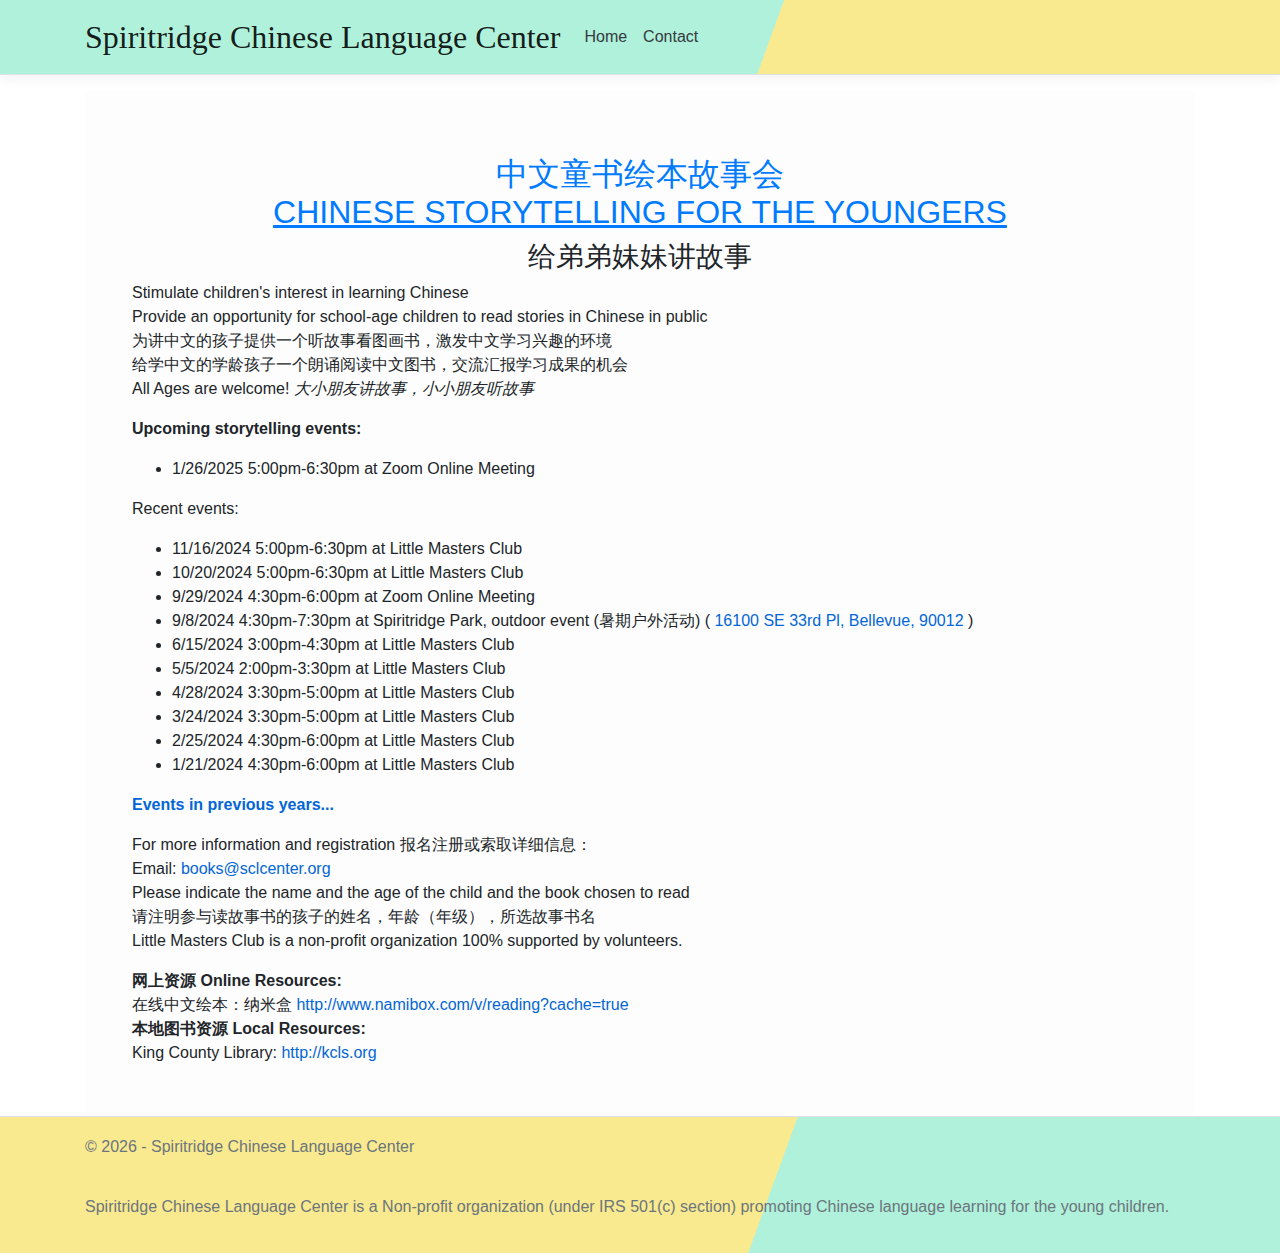
<file: index.html>
<!DOCTYPE html>
<html lang="en"><head><meta http-equiv="Content-Type" content="text/html; charset=UTF-8">
    
    <meta name="viewport" content="width=device-width, initial-scale=1.0">
    <title>Home page - Spiritridge Chinese Language Center</title>
    <link rel="stylesheet" href="./index_files/bootstrap.min.css">
    <link rel="stylesheet" href="./index_files/site.css">
    <link href="./index_files/css" rel="stylesheet">
    <link href="./index_files/css(1)" rel="stylesheet">
<style type="text/css">.simpread-theme-root{font-size:62.5%!important}sr-rd-content,sr-rd-desc,sr-rd-title{width:100%}sr-rd-title{display:-webkit-box;margin:1em 0 .5em;overflow:hidden;text-overflow:ellipsis;text-rendering:optimizelegibility;-webkit-line-clamp:3;-webkit-box-orient:vertical}sr-rd-content{text-align:left;word-break:break-word}sr-rd-desc{text-align:justify;line-height:2.4;margin:0 0 1.2em;box-sizing:border-box}sr-rd-content{font-size:25.6px;font-size:1.6rem;line-height:1.6}sr-rd-content h1,sr-rd-content h1 *,sr-rd-content h2,sr-rd-content h2 *,sr-rd-content h3,sr-rd-content h3 *,sr-rd-content h4,sr-rd-content h4 *,sr-rd-content h5,sr-rd-content h5 *,sr-rd-content h6,sr-rd-content h6 *{word-break:break-all}sr-rd-content div,sr-rd-content p{display:block;float:inherit;line-height:1.6;font-size:25.6px;font-size:1.6rem}sr-rd-content div,sr-rd-content p,sr-rd-content pre,sr-rd-content sr-blockquote{margin:0 0 1.2em;word-break:break-word}sr-rd-content a{padding:0 5px;vertical-align:baseline;vertical-align:initial}sr-rd-content a,sr-rd-content a:link{color:inherit;font-size:inherit;font-weight:inherit;border:none}sr-rd-content a:hover{background:transparent}sr-rd-content img{margin:10px;padding:5px;max-width:100%;background:#fff;border:1px solid #bbb;box-shadow:1px 1px 3px #d4d4d4}sr-rd-content figcaption{text-align:center;font-size:14px}sr-rd-content sr-blockquote{display:block;position:relative;padding:15px 25px;text-align:left;line-height:inherit}sr-rd-content sr-blockquote:before{position:absolute}sr-rd-content sr-blockquote *{margin:0;font-size:inherit}sr-rd-content table{width:100%;margin:0 0 1.2em;word-break:keep-all;word-break:normal;overflow:auto;border:none}sr-rd-content table td,sr-rd-content table th{border:none}sr-rd-content ul{margin:0 0 1.2em;margin-left:1.3em;padding:0;list-style:disc}sr-rd-content ol{list-style:decimal;margin:0;padding:0}sr-rd-content ol li,sr-rd-content ul li{font-size:inherit;list-style:disc;margin:0 0 1.2em}sr-rd-content ol li{list-style:decimal;margin-left:1.3em}sr-rd-content ol li *,sr-rd-content ul li *{margin:0;text-align:left;text-align:initial}sr-rd-content li ol,sr-rd-content li ul{margin-bottom:.8em;margin-left:2em}sr-rd-content li ul{list-style:circle}sr-rd-content pre{font-family:Consolas,Monaco,Andale Mono,Source Code Pro,Liberation Mono,Courier,monospace;display:block;padding:15px;line-height:1.5;word-break:break-all;word-wrap:break-word;white-space:pre;overflow:auto}sr-rd-content pre,sr-rd-content pre *,sr-rd-content pre div{font-size:17.6px;font-size:1.1rem}sr-rd-content li pre code,sr-rd-content p pre code,sr-rd-content pre{background-color:transparent;border:none}sr-rd-content pre code{margin:0;padding:0}sr-rd-content pre code,sr-rd-content pre code *{font-size:17.6px;font-size:1.1rem}sr-rd-content pre p{margin:0;padding:0;color:inherit;font-size:inherit;line-height:inherit}sr-rd-content li code,sr-rd-content p code{margin:0 4px;padding:2px 4px;font-size:17.6px;font-size:1.1rem}sr-rd-content mark{margin:0 5px;padding:2px;background:#fffdd1;border-bottom:1px solid #ffedce}.sr-rd-content-img{width:90%;height:auto}.sr-rd-content-img-load{width:48px;height:48px;margin:0;padding:0;border-style:none;border-width:0;background-repeat:no-repeat;background-image:url([data-uri])}.sr-rd-content-center{text-align:center;display:-webkit-box;-webkit-box-align:center;-webkit-box-pack:center;-webkit-box-orient:vertical}.sr-rd-content-center-small{display:-webkit-inline-box;display:-ms-inline-flexbox;display:inline-flex}.sr-rd-content-center-small img{margin:0;padding:0;border:0;box-shadow:none}img.simpread-img-broken{cursor:pointer}.sr-rd-content-nobeautify{margin:0;padding:0;border:0;box-shadow:0 0 0}sr-rd-mult{display:-webkit-box;display:-ms-flexbox;display:flex;-webkit-box-orient:horizontal;-webkit-box-direction:normal;-ms-flex-direction:row;flex-direction:row;margin:0 0 16px;padding:16px 0 24px;width:100%;background-color:#fff;border-radius:4px;box-shadow:0 1px 2px 0 rgba(60,64,67,.3),0 2px 6px 2px rgba(60,64,67,.15)}sr-rd-mult:hover{-webkit-transition:all .45s 0ms;transition:all .45s 0ms;box-shadow:1px 1px 8px rgba(0,0,0,.16)}sr-rd-mult sr-rd-mult-content{padding:0 16px;overflow:auto}sr-rd-mult sr-rd-mult-avatar,sr-rd-mult sr-rd-mult-content{display:-webkit-box;display:-ms-flexbox;display:flex;-webkit-box-orient:vertical;-webkit-box-direction:normal;-ms-flex-direction:column;flex-direction:column}sr-rd-mult sr-rd-mult-avatar{-webkit-box-align:center;-ms-flex-align:center;align-items:center;margin:0 15px}sr-rd-mult sr-rd-mult-avatar span{display:-webkit-box;-webkit-line-clamp:1;-webkit-box-orient:vertical;max-width:75px;overflow:hidden;text-overflow:ellipsis;text-align:left;font-size:16px;font-size:1rem}sr-rd-mult sr-rd-mult-avatar img{margin-bottom:0;max-width:50px;max-height:50px;width:50px;height:50px;border-radius:50%}sr-rd-mult sr-rd-mult-content img{max-width:80%}sr-rd-mult sr-rd-mult-avatar .sr-rd-content-center{margin:0}sr-page{display:-webkit-box;display:-ms-flexbox;display:flex;-webkit-box-orient:horizontal;-webkit-box-direction:normal;-ms-flex-direction:row;flex-direction:row;-webkit-box-pack:justify;-ms-flex-pack:justify;justify-content:space-between;width:100%}</style><style type="text/css">sr-rd-theme-github{display:none}sr-rd-content h1,sr-rd-content h2,sr-rd-content h3,sr-rd-content h4,sr-rd-content h5,sr-rd-content h6{position:relative;margin-top:1em;margin-bottom:1pc;font-weight:700;line-height:1.4;text-align:left;color:#363636}sr-rd-content h1{padding-bottom:.3em;font-size:57.6px;font-size:3.6rem;line-height:1.2}sr-rd-content h2{padding-bottom:.3em;font-size:44.8px;font-size:2.8rem;line-height:1.225}sr-rd-content h3{font-size:38.4px;font-size:2.4rem;line-height:1.43}sr-rd-content h4{font-size:32px;font-size:2rem}sr-rd-content h5,sr-rd-content h6{font-size:25.6px;font-size:1.6rem}sr-rd-content h6{color:#777}sr-rd-content ol,sr-rd-content ul{list-style-type:disc;padding:0;padding-left:2em}sr-rd-content ol ol,sr-rd-content ul ol{list-style-type:lower-roman}sr-rd-content ol ol ol,sr-rd-content ol ul ol,sr-rd-content ul ol ol,sr-rd-content ul ul ol{list-style-type:lower-alpha}sr-rd-content table{width:100%;overflow:auto;word-break:normal;word-break:keep-all}sr-rd-content table th{font-weight:700}sr-rd-content table td,sr-rd-content table th{padding:6px 13px;border:1px solid #ddd}sr-rd-content table tr{background-color:#fff;border-top:1px solid #ccc}sr-rd-content table tr:nth-child(2n){background-color:#f8f8f8}sr-rd-content sr-blockquote{border-left:4px solid #ddd}.simpread-theme-root{background-color:#fff;color:#333}sr-rd-title{font-family:PT Sans,SF UI Display,\.PingFang SC,PingFang SC,Neue Haas Grotesk Text Pro,Arial Nova,Segoe UI,Microsoft YaHei,Microsoft JhengHei,Helvetica Neue,Source Han Sans SC,Noto Sans CJK SC,Source Han Sans CN,Noto Sans SC,Source Han Sans TC,Noto Sans CJK TC,Hiragino Sans GB,sans-serif;font-size:54.4px;font-size:3.4rem;font-weight:700;line-height:1.3}sr-rd-desc{position:relative;margin:0;margin-bottom:30px;padding:25px;padding-left:56px;font-size:28.8px;font-size:1.8rem;color:#777;background-color:rgba(0,0,0,.05);box-sizing:border-box}sr-rd-desc:before{content:"\201C";position:absolute;top:-28px;left:16px;font-size:80px;font-family:Arial;color:rgba(0,0,0,.15)}sr-rd-content,sr-rd-content *,sr-rd-content div,sr-rd-content p{color:#363636;font-weight:400;line-height:1.8}sr-rd-content b *,sr-rd-content strong,sr-rd-content strong * sr-rd-content b{-webkit-animation:none 0s ease 0s 1 normal none running;animation:none 0s ease 0s 1 normal none running;-webkit-backface-visibility:visible;backface-visibility:visible;background:transparent none repeat 0 0/auto auto padding-box border-box scroll;border:medium none currentColor;border-collapse:separate;-o-border-image:none;border-image:none;border-radius:0;border-spacing:0;bottom:auto;box-shadow:none;box-sizing:content-box;caption-side:top;clear:none;clip:auto;color:#000;-webkit-columns:auto;-moz-columns:auto;columns:auto;-webkit-column-count:auto;-moz-column-count:auto;column-count:auto;-webkit-column-fill:balance;-moz-column-fill:balance;column-fill:balance;-webkit-column-gap:normal;-moz-column-gap:normal;column-gap:normal;-webkit-column-rule:medium none currentColor;-moz-column-rule:medium none currentColor;column-rule:medium none currentColor;-webkit-column-span:1;-moz-column-span:1;column-span:1;-webkit-column-width:auto;-moz-column-width:auto;column-width:auto;content:normal;counter-increment:none;counter-reset:none;cursor:auto;direction:ltr;display:inline;empty-cells:show;float:none;font-family:serif;font-size:medium;font-style:normal;font-variant:normal;font-weight:400;font-stretch:normal;line-height:normal;height:auto;-webkit-hyphens:none;-ms-hyphens:none;hyphens:none;left:auto;letter-spacing:normal;list-style:disc outside none;margin:0;max-height:none;max-width:none;min-height:0;min-width:0;opacity:1;orphans:2;outline:medium none invert;overflow:visible;overflow-x:visible;overflow-y:visible;padding:0;page-break-after:auto;page-break-before:auto;page-break-inside:auto;-webkit-perspective:none;perspective:none;-webkit-perspective-origin:50% 50%;perspective-origin:50% 50%;position:static;right:auto;-moz-tab-size:8;-o-tab-size:8;tab-size:8;table-layout:auto;text-align:left;text-align-last:auto;text-decoration:none;text-indent:0;text-shadow:none;text-transform:none;top:auto;-webkit-transform:none;transform:none;-webkit-transform-origin:50% 50% 0;transform-origin:50% 50% 0;-webkit-transform-style:flat;transform-style:flat;-webkit-transition:none 0s ease 0s;transition:none 0s ease 0s;unicode-bidi:normal;vertical-align:baseline;visibility:visible;white-space:normal;widows:2;width:auto;word-spacing:normal;z-index:auto;all:initial}sr-rd-content a,sr-rd-content a:link{color:#4183c4;text-decoration:none}sr-rd-content a:active,sr-rd-content a:focus,sr-rd-content a:hover{color:#4183c4;text-decoration:underline}sr-rd-content pre{background-color:#f7f7f7;border-radius:3px}sr-rd-content li code,sr-rd-content p code{background-color:rgba(0,0,0,.04);border-radius:3px}.simpread-multi-root{background:#f8f9fa}</style><style type="text/css">sr-rd-theme-newsprint{display:none}sr-rd-content h1,sr-rd-content h2,sr-rd-content h3,sr-rd-content h4,sr-rd-content h5,sr-rd-content h6{font-weight:700}sr-rd-content h1{font-size:48px;font-size:3rem;line-height:1.6em;margin-top:2em}sr-rd-content h2,sr-rd-content h3{font-size:32px;font-size:2rem;line-height:1.15;margin-top:2.285714em;margin-bottom:1.15em}sr-rd-content h3{font-weight:400}sr-rd-content h4{font-size:28.8px;font-size:1.8rem;margin-top:2.67em}sr-rd-content h5,sr-rd-content h6{font-size:25.6px;font-size:1.6rem}sr-rd-content h1{border-bottom:1px solid;margin-bottom:1.875em;padding-bottom:.8125em}sr-rd-content ol,sr-rd-content ul{margin:0 0 1.5em 1.5em}sr-rd-content ol li{list-style-type:decimal;list-style-position:outside}sr-rd-content ul li{list-style-type:disc;list-style-position:outside}sr-rd-content table{width:100%;margin-bottom:1.5em;font-size:25.6px;font-size:1.6rem}sr-rd-content thead th,tfoot th{padding:.25em .25em .25em .4em;text-transform:uppercase}sr-rd-content th{text-align:left}sr-rd-content td{vertical-align:top;padding:.25em .25em .25em .4em}sr-rd-content thead{background-color:#dadada}sr-rd-content tr:nth-child(2n){background:#e8e7e7}sr-rd-content sr-blockquote{padding:10px 15px;border-left-style:solid;border-left-width:10px;border-color:#d6dbdf;background:none repeat scroll 0 0 rgba(102,128,153,.05);text-align:left}sr-rd-content sr-blockquote:before{content:""}.simpread-multi-root,.simpread-theme-root{background-color:#f3f2ee;color:#2c3e50}sr-rd-title{font-family:PingFang SC,Hiragino Sans GB,Microsoft Yahei,WenQuanYi Micro Hei,sans-serif;line-height:1.5;font-weight:500;font-size:48px;font-size:3rem;color:#07b;border-bottom:1px solid;margin-bottom:1.875em;padding-bottom:.8125em}sr-rd-desc{color:rgba(102,128,153,.6);background-color:rgba(102,128,153,.075);border-radius:4px;margin-bottom:1em;padding:15px;font-size:32px;font-size:2rem;line-height:1.5;text-align:center}sr-rd-content,sr-rd-content *,sr-rd-content div,sr-rd-content p{line-height:1.8;color:#2c3e50}sr-rd-content a,sr-rd-content a:link{color:#08c;text-decoration:none}sr-rd-content a:active,sr-rd-content a:focus,sr-rd-content a:hover{color:#5ba4e5}sr-rd-content li code,sr-rd-content p code,sr-rd-content pre{background-color:#dadada}sr-rd-mult{background-color:rgba(102,128,153,.075)}</style><style type="text/css">sr-rd-theme-gothic{display:none}sr-rd-content h1{line-height:64px;line-height:4rem;margin:64px 0 28px;margin:4rem 0 1.75rem;padding:20px 30px}sr-rd-content h1,sr-rd-content h2{font-weight:400;text-align:center;text-transform:uppercase}sr-rd-content h2{line-height:48px;line-height:3rem;margin:48px 0 31px;margin:3rem 0 1.9375rem;padding:0 30px}sr-rd-content h3,sr-rd-content h4,sr-rd-content h5{font-weight:400}sr-rd-content h6{font-weight:700}sr-rd-content h1{font-size:57.6px;font-size:3.6rem}sr-rd-content h2{font-size:51.2px;font-size:3.2rem}sr-rd-content h3{font-size:40px;font-size:2.5rem}sr-rd-content h4{font-size:35.2px;font-size:2.2rem}sr-rd-content h5{font-size:30.4px;font-size:1.9rem}sr-rd-content h6{font-size:27.2px;font-size:1.7rem}sr-rd-content h1,sr-rd-content h2,sr-rd-content h3,sr-rd-content h4,sr-rd-content h5,sr-rd-content h6{margin-top:1.2em;margin-bottom:.6em;color:#111}sr-rd-content ol,sr-rd-content ul{list-style-type:disc;margin-left:3em}sr-rd-content ol ol,sr-rd-content ul ol{list-style-type:lower-roman}sr-rd-content ol ol ol,sr-rd-content ol ul ol,sr-rd-content ul ol ol,sr-rd-content ul ul ol{list-style-type:lower-alpha}sr-rd-content table{margin-bottom:20px}sr-rd-content table td,sr-rd-content table th{padding:8px;line-height:20px;line-height:1.25rem;vertical-align:top;border-top:1px solid #ddd}sr-rd-content table th{font-weight:700}sr-rd-content table thead th{vertical-align:bottom}sr-rd-content table caption+thead tr:first-child td,sr-rd-content table caption+thead tr:first-child th,sr-rd-content table colgroup+thead tr:first-child td,sr-rd-content table colgroup+thead tr:first-child th,sr-rd-content table thead:first-child tr:first-child td,sr-rd-content table thead:first-child tr:first-child th{border-top:0}sr-rd-content table tbody+tbody{border-top:2px solid #ddd}sr-rd-content sr-blockquote{margin:0 0 17.777px;margin:0 0 1.11111rem;padding:8px 17.777px 0 16.888px;padding:.5rem 1.11111rem 0 1.05556rem;border-left:1px solid gray}sr-rd-content sr-blockquote,sr-rd-content sr-blockquote p{line-height:2;color:#6f6f6f}.simpread-multi-root,.simpread-theme-root{background:#fcfcfc;color:#333}sr-rd-title{font-weight:400;line-height:64px;line-height:4rem;text-align:center;text-transform:uppercase;color:#111;font-size:51.2px;font-size:3.2rem}sr-rd-desc{margin:0 0 17.777px;margin:0 0 1.11111rem;padding:8px 17.777px 0 16.888px;padding:.5rem 1.11111rem 0 1.05556rem;font-size:32px;font-size:2rem;line-height:2;color:#6f6f6f;border-left:1px solid gray}sr-rd-content{font-weight:400;color:#333}sr-rd-content *,sr-rd-content div,sr-rd-content p{color:#333}sr-rd-content a,sr-rd-content a:link{color:#900;text-decoration:none}sr-rd-content a:active,sr-rd-content a:focus,sr-rd-content a:hover{color:#900;text-decoration:underline}sr-rd-content li code,sr-rd-content p code,sr-rd-content pre{background-color:transparent;border:1px solid #ccc}sr-rd-mult{background-color:#f2f2f2}</style><style type="text/css">sr-rd-theme-engwrite{display:none}sr-rd-content h1,sr-rd-content h2,sr-rd-content h3,sr-rd-content h4,sr-rd-content h5,sr-rd-content h6{margin:20px 0 10px;padding:0;font-weight:500;-webkit-font-smoothing:antialiased}sr-rd-content h1{font-weight:300;text-align:center;font-size:44.8px;font-size:2.8rem;color:#933d3f}sr-rd-content h2{font-size:38.4px;font-size:2.4rem;border-bottom:1px solid #ccc;color:#000}sr-rd-content h3{font-size:28.8px;font-size:1.8rem}sr-rd-content h4,sr-rd-content h5,sr-rd-content h6{font-size:25.6px;font-size:1.6rem}sr-rd-content h6{color:#777}sr-rd-content ol,sr-rd-content ul{padding-left:30px}sr-rd-content ol li>:first-child,sr-rd-content ol li ol:first-of-type,sr-rd-content ol li ul:first-of-type,sr-rd-content ul li>:first-child,sr-rd-content ul li ol:first-of-type,sr-rd-content ul li ul:first-of-type{margin-top:0}sr-rd-content ol ol,sr-rd-content ol ul,sr-rd-content ul ol,sr-rd-content ul ul{margin-bottom:0}sr-rd-content table th{font-weight:700}sr-rd-content table td,sr-rd-content table th{border:1px solid #ccc;padding:6px 13px}sr-rd-content table tr{border-top:1px solid #ccc;background-color:#fff}sr-rd-content table tr:nth-child(2n){background-color:#f8f8f8}sr-rd-content sr-blockquote{text-align:left;border-top:1px dotted #cdc7bc;border-bottom:1px dotted #cdc7bc;background-color:#f8edda;color:#777}sr-blockquote>:first-child{margin-top:0}sr-blockquote>:last-child{margin-bottom:0}.simpread-multi-root,.simpread-theme-root{background-color:#fcf5ed;color:#333}sr-rd-title{font-weight:300;text-align:center;font-size:44.8px;font-size:2.8rem;color:#933d3f}sr-rd-desc{padding:10px;background-color:#f8edda;color:#777;font-size:32px;font-size:2rem;text-align:center;border-top:1px dotted #cdc7bc;border-bottom:1px dotted #cdc7bc}sr-rd-content{padding:20px 0;margin:0 auto}sr-rd-content,sr-rd-content *,sr-rd-content div,sr-rd-content p{color:#333;line-height:1.8}sr-rd-content a,sr-rd-content a:link{color:#ae3737;text-decoration:none}sr-rd-content a:active,sr-rd-content a:focus,sr-rd-content a:hover{text-decoration:underline}sr-rd-content pre{background-color:transparent;border:1px solid #ccc;border-radius:3px}sr-rd-content li code,sr-rd-content p code{border:1px solid #eaeaea;background-color:#f4ece3;border-radius:3px}sr-rd-mult{background-color:#f8edda}</style><style type="text/css">sr-rd-theme-octopress{display:none}sr-rd-content h1{font-size:56.32px;font-size:3.52rem;line-height:30.72px;line-height:1.92rem}sr-rd-content h1,sr-rd-content h2,sr-rd-content h3,sr-rd-content h4,sr-rd-content h5,sr-rd-content h6{text-rendering:optimizelegibility;margin-bottom:20.8px;margin-bottom:1.3rem;font-weight:700}sr-rd-content h2{font-size:38.4px;font-size:2.4rem}sr-rd-content h3{font-size:33.28px;font-size:2.08rem}sr-rd-content h4{font-size:28.8px;font-size:1.8rem}sr-rd-content h5,sr-rd-content h6{font-size:25.6px;font-size:1.6rem}sr-rd-content h1,sr-rd-content h2{padding-top:27.2px;padding-top:1.7rem;padding-bottom:19.2px;padding-bottom:1.2rem;background:url("[data-uri]") 0 100% repeat-x}sr-rd-content h2{padding-top:20.8px;padding-top:1.3rem;padding-bottom:0}sr-rd-content ul{list-style-type:disc}sr-rd-content ul ul{list-style-type:circle;margin-bottom:0}sr-rd-content ul ul ul{list-style-type:square;margin-bottom:0}sr-rd-content ol{list-style-type:decimal}sr-rd-content ol ol{list-style-type:lower-alpha;margin-bottom:0}sr-rd-content ol ol ol{list-style-type:lower-roman;margin-bottom:0}sr-rd-content ol,sr-rd-content ol ol,sr-rd-content ol ul,sr-rd-content ul,sr-rd-content ul ol,sr-rd-content ul ul{margin-left:1.3em}sr-rd-content ol ol,sr-rd-content ol ul,sr-rd-content ul ol,sr-rd-content ul ul{margin-bottom:0}sr-rd-content table{width:100%;overflow:auto;word-break:normal;word-break:keep-all}sr-rd-content table th{font-weight:700}sr-rd-content table td,sr-rd-content table th{padding:6px 13px;border:1px solid #ddd}sr-rd-content table tr{background-color:#fff;border-top:1px solid #ccc}sr-rd-content table tr:nth-child(2n){background-color:#f8f8f8}sr-rd-content sr-blockquote{font-style:italic;font-size:inherit;line-height:2;padding-left:1em;border-left:4px solid hsla(0,0%,67%,.5)}.simpread-multi-root,.simpread-theme-root{background:#f8f8f8 url("[data-uri]") 0 0;color:#333}sr-rd-title{font-size:56.32px;font-size:3.52rem;line-height:64px;line-height:4rem;font-weight:700;background:url([data-uri]…sTAAALEwEAmpwYAAAAFUlEQVQIHWNIS0sr/v//PwMMDzY+ADqMahlW4J91AAAAAElFTkSuQmCC) 0 100% repeat-x}sr-rd-desc{font-style:italic;font-size:30.72px;font-size:1.92rem;line-height:2;padding-left:1em;border-left:4px solid hsla(0,0%,67%,.5)}sr-rd-content{margin:0 auto;padding:1em 0}sr-rd-content,sr-rd-content *,sr-rd-content div,sr-rd-content p{line-height:2;color:#333}sr-rd-content a,sr-rd-content a:link{color:#1863a1;text-decoration:underline}sr-rd-content a:active,sr-rd-content a:focus,sr-rd-content a:hover{color:#0181eb;text-decoration:underline}sr-rd-content pre{color:#586e75;background-color:#fdf6e3;border-radius:.4em;border:1px solid #e7dec3}sr-rd-content li code,sr-rd-content p code{color:#555;background-color:transparent;border:1px solid #ddd}sr-rd-mult{background-color:#ededed}</style><style type="text/css">sr-rd-theme-pixyii{display:none}sr-rd-content h1,sr-rd-content h1 *,sr-rd-content h2,sr-rd-content h2 *,sr-rd-content h3,sr-rd-content h3 *,sr-rd-content h4,sr-rd-content h4 *,sr-rd-content h5,sr-rd-content h5 *,sr-rd-content h6,sr-rd-content h6 *{color:inherit;font-weight:900;line-height:1.2;margin:1em 0}sr-rd-content h1,sr-rd-content h1 *{font-size:62.72px;font-size:3.92rem}sr-rd-content h2,sr-rd-content h2 *{font-size:58.24px;font-size:3.64rem}sr-rd-content h3,sr-rd-content h3 *{font-size:36.4px;font-size:2.275rem}sr-rd-content h4,sr-rd-content h4 *{font-size:29.12px;font-size:1.82rem}sr-rd-content h5,sr-rd-content h5 *,sr-rd-content h6,sr-rd-content h6 *{font-size:25.168px;font-size:1.573rem}sr-rd-content ol,sr-rd-content ul{font-size:28px;font-size:1.75rem;line-height:24px;line-height:1.5rem}sr-rd-content li{font-size:25.2px;font-size:1.575rem;line-height:1.8;margin:0;position:relative}sr-rd-content table{width:100%;font-size:25.2px;font-size:1.575rem}sr-rd-content table>tbody>tr>td,sr-rd-content table>tbody>tr>th,sr-rd-content table>tfoot>tr>td,sr-rd-content table>tfoot>tr>th,sr-rd-content table>thead>tr>td,sr-rd-content table>thead>tr>th{padding:12px;line-height:1.2;vertical-align:top;border-top:1px solid #333}sr-rd-content table>thead>tr>th{vertical-align:bottom;border-bottom:2px solid #333}sr-rd-content table>caption+thead>tr:first-child>td,sr-rd-content table>caption+thead>tr:first-child>th,sr-rd-content table>colgroup+thead>tr:first-child>td,sr-rd-content table>colgroup+thead>tr:first-child>th,sr-rd-content table>thead:first-child>tr:first-child>td,sr-rd-content table>thead:first-child>tr:first-child>th{border-top:0}sr-rd-content table>tbody+tbody{border-top:2px solid #333}sr-rd-content sr-blockquote{margin:16px 0;margin:1rem 0;padding:1.33em;font-style:italic;border-left:5px solid #7a7a7a;color:#555}.simpread-theme-root{background-color:#fff;color:#555}sr-rd-title{font-family:PingFang SC,Hiragino Sans GB,Microsoft Yahei,WenQuanYi Micro Hei,sans-serif;font-size:67.2px;font-size:4.2rem;font-weight:900;line-height:1.2}sr-rd-desc{margin:16px 0;margin:1rem 0;padding:1.33em;font-style:italic;font-size:32px;font-size:2rem;line-height:2;border-left:5px solid #7a7a7a;color:#555}sr-rd-content{font-size:33.6px;font-size:2.1rem;line-height:1.8;font-weight:400;color:#555}sr-rd-content *,sr-rd-content div,sr-rd-content p{color:#555;font-size:28px;font-size:1.75rem;line-height:1.8;font-weight:300}sr-rd-content b,sr-rd-content b *,sr-rd-content strong,sr-rd-content strong *{font-weight:700}sr-rd-content a,sr-rd-content a:active,sr-rd-content a:focus,sr-rd-content a:hover,sr-rd-content a:link{color:#463f5c;text-decoration:underline}sr-rd-content sr-blockquote code{font-size:inherit}sr-rd-content pre{border:1px solid #7a7a7a}sr-rd-content li code,sr-rd-content p code,sr-rd-content pre{color:#7a7a7a;background-color:transparent}.simpread-multi-root{background:#f8f9fa}</style><style type="text/css">sr-rd-theme-monospace{display:none}sr-rd-content h1,sr-rd-content h2,sr-rd-content h3,sr-rd-content h4,sr-rd-content h5,sr-rd-content h6{font-weight:700;color:#6363ac}sr-rd-content h1{font-size:35.2px;font-size:2.2rem}sr-rd-content h2{font-size:32px;font-size:2rem}sr-rd-content h3{font-size:28.8px;font-size:1.8rem}sr-rd-content h4{font-size:25.6px;font-size:1.6rem}sr-rd-content h5{font-size:22.4px;font-size:1.4rem}sr-rd-content h6{font-size:20.8px;font-size:1.3rem}sr-rd-content strong{color:#b5302e}sr-rd-content em{font-style:italic;color:#400469}sr-rd-content ol,sr-rd-content ul{list-style-type:none}sr-rd-content ol li,sr-rd-content ul li{margin:0}sr-rd-content table{line-height:25.6px;line-height:1.6rem;border-collapse:collapse;border-spacing:0;empty-cells:show;border:1px solid #cbcbcb}sr-rd-content thead{background-color:#e0e0e0;color:#000;text-align:left;vertical-align:bottom}sr-rd-content td,sr-rd-content th{border-left:1px solid #cbcbcb;border-width:0 0 0 1px;margin:0;overflow:visible;padding:.5em 1em}sr-rd-content sr-blockquote{background-color:hsla(0,0%,50%,.05);border-top-right-radius:5px;border-bottom-right-radius:5px;border-left:8px solid #979797;line-height:2}sr-rd-content sr-blockquote *{line-height:inherit}.simpread-theme-root{color:#333;background:#fff}sr-rd-title{font-size:44.8px;font-size:2.8rem;line-height:1.2;font-weight:700;color:#6363ac}sr-rd-desc{padding:10px;background-color:hsla(0,0%,50%,.05);font-size:28.8px;font-size:1.8rem;text-align:center;border-top-right-radius:5px;border-bottom-right-radius:5px;border-left:8px solid #979797}sr-rd-content{color:#333}sr-rd-content,sr-rd-content *,sr-rd-content div,sr-rd-content p{line-height:1.7}sr-rd-content a,sr-rd-content a:link{color:#005dad;text-decoration:underline}sr-rd-content a:active,sr-rd-content a:focus,sr-rd-content a:hover{color:#fff;background-color:#2a6496;text-decoration:none}sr-rd-content pre{color:#e9eded;background-color:#263238}sr-rd-content li code,sr-rd-content p code{color:#949415;background-color:transparent}.simpread-multi-root{background:#f8f9fa}</style><style type="text/css">sr-rd-theme-night{display:none}sr-rd-content h1{margin-top:2em}sr-rd-content h1,sr-rd-content h2,sr-rd-content h3,sr-rd-content h4,sr-rd-content h5,sr-rd-content h6{color:#dedede;font-weight:400;clear:both;-ms-word-wrap:break-word;word-wrap:break-word;margin:0;padding:0}sr-rd-content h1{font-size:57.6px;font-size:3.6rem;line-height:64px;line-height:4rem;margin-bottom:38.4px;margin-bottom:2.4rem;letter-spacing:-1.5px}sr-rd-content h2{font-size:38.4px;font-size:2.4rem;line-height:48px;line-height:3rem}sr-rd-content h2,sr-rd-content h3{margin-bottom:38.4px;margin-bottom:2.4rem;letter-spacing:-1px}sr-rd-content h3{font-size:28.8px;font-size:1.8rem;line-height:38.4px;line-height:2.4rem}sr-rd-content h4{font-size:25.6px;font-size:1.6rem;line-height:35.2px;line-height:2.2rem;margin-bottom:38.4px;margin-bottom:2.4rem}sr-rd-content h5{font-size:16px;font-size:1rem;line-height:20px;line-height:1.25rem;margin-bottom:24px;margin-bottom:1.5rem}sr-rd-content h6{font-size:25.6px;font-size:1.6rem;line-height:25.6px;line-height:1.6rem;margin-bottom:12px;margin-bottom:.75rem;font-weight:700}sr-rd-content ol,sr-rd-content ul{padding:0 0 0 30px;padding:0 0 0 1.875rem}sr-rd-content ul{list-style:square}sr-rd-content ol{list-style:decimal}sr-rd-content ol ol,sr-rd-content ol ul,sr-rd-content ul ol,sr-rd-content ul ul{margin:0}sr-rd-content li div{padding-top:0}sr-rd-content li,sr-rd-content li p{margin:0;position:relative}sr-rd-content table{margin-top:0;margin-bottom:24px;margin-bottom:1.5rem;border-collapse:collapse;border-spacing:0;page-break-inside:auto;text-align:left}sr-rd-content table a{color:#dedede}sr-rd-content thead{display:table-header-group}sr-rd-content table td,sr-rd-content table th{border:1px solid #474d54}sr-rd-content sr-blockquote{margin:0 0 30px 30px;margin:0 0 1.875rem 1.875rem;border-left:2px solid #474d54;padding-left:30px;margin-top:35px;line-height:2}.simpread-multi-root,.simpread-theme-root{background:#363b40;color:#b8bfc6}sr-rd-title{color:#dedede;font-size:50.4px;font-size:3.15rem;line-height:56px;line-height:3.5rem;letter-spacing:-1.5px}sr-rd-desc{margin:35px;margin-left:0;padding-left:30px;padding-left:1.875rem;font-size:32px;font-size:2rem;line-height:2;border-left:2px solid #474d54}sr-rd-content,sr-rd-desc{color:#b8bfc6}sr-rd-content *,sr-rd-content div,sr-rd-content p{color:#b8bfc6;margin-top:0;line-height:2}sr-rd-content a,sr-rd-content a:link{color:#e0e0e0;text-decoration:underline;-webkit-transition:all .2s ease-in-out;transition:all .2s ease-in-out}sr-rd-content a:active,sr-rd-content a:focus,sr-rd-content a:hover{color:#fff}sr-rd-content pre{background-color:transparent;border:1px solid}sr-rd-content li code,sr-rd-content p code{background:rgba(0,0,0,.05)}sr-rd-mult{background-color:#2d3034}panel{background-color:#2e2e2e!important}panel panel-tab span{color:#fff}panel sr-opt-gp sr-opt-label{color:rgba(108,255,240,.8);font-weight:400}panel text-field-float{color:rgba(108,255,240,.8)!important;font-weight:400!important}panel list-field{background-color:transparent!important}panel list-field:hover list-field-name{color:#fff!important;font-weight:700}panel input,panel list-field-name{color:hsla(35,10%,76%,.87)!important}panel list-view{background-color:#2e2e2e!important}panel sr-opt-gp action-label,panel switch content *{color:#fff!important}panel-tabs{border-bottom-color:#393d40!important}sr-annote{color:#333}sr-annote-sidebar *{color:hsla(36,10%,90%,.9)!important}sr-annote-sidebar-card[type=unread]{background-color:#19896e!important}sr-annote-sidebar-card:hover{box-shadow:0 10px 20px 0 rgba(60,73,82,.6)!important}sr-annote-sidebar-note,sr-annote-sidebar-options,sr-annote-sidebar-toolbars{background-color:#282b2d!important}sr-rd-theme-night-comp{display:none;opacity:0}dialog-content,dialog-footer{color:#b8bfc6!important;background-color:#2e2e2e!important}dialog-content *{color:#b8bfc6!important}dialog-content svg path{fill:#b8bfc6!important}dialog-content button-text{color:#b8bfc6!important}dialog-content text-field-state{border-top:none #b8bfc6!important;border-left:none #b8bfc6!important;border-right:none #b8bfc6!important;border-bottom:2px solid #b8bfc6!important}dialog-footer button-text{color:#b8bfc6!important}auto-complete list-view,dropdown list-view{color:#b8bfc6!important;background-color:#2e2e2e!important}auto-complete list-field,dropdown list-field{-webkit-transition:all .45s cubic-bezier(.23,1,.32,1) 0ms;transition:all .45s cubic-bezier(.23,1,.32,1) 0ms}auto-complete list-field[active=true],dropdown list-field[active=true]{color:#b8bfc6!important;background-color:#1b1b1b!important}auto-complete tag{background-color:#1b1b1b!important}sr-rd-theme-night-comp{display:none}</style><style type="text/css">sr-rd-theme-dark{display:none}sr-rd-content h1,sr-rd-content h2,sr-rd-content h3,sr-rd-content h4,sr-rd-content h5,sr-rd-content h6{font-weight:700;color:#dbdbfd}sr-rd-content h1{font-size:48px;font-size:3rem}sr-rd-content h2{font-size:44.8px;font-size:2.8rem}sr-rd-content h3{font-size:40px;font-size:2.5rem}sr-rd-content h4,sr-rd-content h5,sr-rd-content h6{color:#549ad8}sr-rd-content h5{font-size:32px;font-size:2rem}sr-rd-content h6{font-size:28.8px;font-size:1.8rem}sr-rd-content strong{color:#ffffc5}sr-rd-content em{color:#c885f5}sr-rd-content table{width:100%;line-height:25.6px;line-height:1.6rem;border-collapse:collapse;border-spacing:0;empty-cells:show;border:1px solid #cbcbcb}sr-rd-content thead{background-color:#263238;color:#f5f5f5;text-align:left;vertical-align:bottom}sr-rd-content table td,sr-rd-content table th{border-left:1px solid #cbcbcb;border-width:0 0 0 1px;margin:0;overflow:visible;padding:.5em 1em}sr-rd-content sr-blockquote{background-color:hsla(0,0%,50%,.05);border-top-right-radius:5px;border-bottom-right-radius:5px;border-left:8px solid #979797;color:#ebebeb}.simpread-multi-root,.simpread-theme-root{color:#ebebeb;background:#222}sr-rd-title{padding-bottom:.3em;font-size:44.8px;font-size:2.8rem;font-weight:700;line-height:1.2;color:#dbdbfd;border-bottom:1px solid #eee}sr-rd-desc{margin:20px;margin-left:0;padding:5px 20px;font-size:28.8px;font-size:1.8rem;background-color:hsla(0,0%,50%,.05);color:#ebebeb;border-top-right-radius:5px;border-bottom-right-radius:5px;border-left:8px solid #979797}sr-rd-content,sr-rd-content *,sr-rd-content div,sr-rd-content p{line-height:1.7;color:#ebebeb}sr-rd-content a,sr-rd-content a:link{color:#8ac9ff;text-decoration:underline}sr-rd-content a:active,sr-rd-content a:focus,sr-rd-content a:hover{background-color:#2a6496;color:#fff;text-decoration:none}sr-rd-content pre{color:#e9eded;background-color:#263238}sr-rd-content li code,sr-rd-content p code{color:#caca16;background-color:transparent}sr-rd-mult{background-color:hsla(0,0%,50%,.1)}panel{background-color:#222!important}panel panel-tab span{color:#fff}panel sr-opt-gp sr-opt-label{color:rgba(108,255,240,.8);font-weight:400}panel text-field-float{color:rgba(108,255,240,.8)!important;font-weight:400!important}panel list-field{background-color:transparent!important}panel list-field:hover list-field-name{color:#fff!important;font-weight:700}panel input,panel list-field-name{color:hsla(35,10%,76%,.87)!important}panel list-view{background-color:#222!important}panel text-field input{color:rgba(108,255,240,.8)!important}panel sr-opt-gp action-label,panel switch content *{color:#fff!important}panel-tabs{border-bottom-color:#393d40!important}sr-annote{color:#333}sr-annote-sidebar *{color:hsla(36,10%,90%,.9)!important}sr-annote-sidebar-card[type=unread]{background-color:#19896e!important}sr-annote-sidebar-card:hover{box-shadow:0 10px 20px 0 rgba(60,73,82,.6)!important}sr-annote-sidebar-note,sr-annote-sidebar-options,sr-annote-sidebar-toolbars{background-color:#2a2a2a!important}sr-rd-theme-dark-comp{display:none;opacity:0}dialog-content,dialog-footer{color:#dbdbfd!important;background-color:#222!important}dialog-content *{color:#dbdbfd!important}dialog-content svg path{fill:#dbdbfd!important}dialog-content button-text{color:#dbdbfd!important}dialog-content text-field-state{border-top:none #dbdbfd!important;border-left:none #dbdbfd!important;border-right:none #dbdbfd!important;border-bottom:2px solid #dbdbfd!important}dialog-footer button-text{color:#dbdbfd!important}auto-complete list-view,dropdown list-view{color:#dbdbfd!important;background-color:#222!important}auto-complete list-field,dropdown list-field{-webkit-transition:all .45s cubic-bezier(.23,1,.32,1) 0ms;transition:all .45s cubic-bezier(.23,1,.32,1) 0ms}auto-complete list-field[active=true],dropdown list-field[active=true]{color:#dbdbfd!important;background-color:#1b1b1b!important}auto-complete tag{background-color:#1b1b1b!important}sr-rd-theme-dark-comp{display:none}</style><style type="text/css">sr-rd-theme-mail{display:none}sr-rd-content h1,sr-rd-content h2,sr-rd-content h3,sr-rd-content h4,sr-rd-content h5,sr-rd-content h6{position:relative;margin-top:1em;margin-bottom:1pc;font-weight:700;line-height:1.4;text-align:left;color:#363636}sr-rd-content h1{padding-bottom:.3em;font-size:36p;line-height:1.2}sr-rd-content h2{padding-bottom:.3em;font-size:28p;line-height:1.225}sr-rd-content h3{font-size:24p;line-height:1.43}sr-rd-content h4{font-size:2p}sr-rd-content h5{font-size:16px}sr-rd-content h6{font-size:16px;color:#777}sr-rd-content ol,sr-rd-content ul{list-style-type:disc;padding:0;padding-left:2em}sr-rd-content ol ol,sr-rd-content ul ol{list-style-type:lower-roman}sr-rd-content ol ol ol,sr-rd-content ol ul ol,sr-rd-content ul ol ol,sr-rd-content ul ul ol{list-style-type:lower-alpha}sr-rd-content table{width:100%;overflow:auto;word-break:normal;word-break:keep-all}sr-rd-content table th{font-weight:700}sr-rd-content table td,sr-rd-content table th{padding:6px 13px;border:1px solid #ddd}sr-rd-content table tr{background-color:#fff;border-top:1px solid #ccc}sr-rd-content table tr:nth-child(2n){background-color:#f8f8f8}sr-rd-content sr-blockquote{border-left:4px solid #ddd}.simpread-theme-root{background-color:#fff;color:#333}.sr-header{display:-webkit-inline-box;display:-ms-inline-flexbox;display:inline-flex;-webkit-box-pack:left;-ms-flex-pack:left;justify-content:left;width:100%;margin:10px 0;height:41px;border-bottom:1px solid #e0e0e0;padding-bottom:10px}.sr-header,.sr-header a{-webkit-box-orient:horizontal;-webkit-box-direction:normal;-ms-flex-direction:row;flex-direction:row;-webkit-box-align:center;-ms-flex-align:center;align-items:center;color:#195bf7}.sr-header a{display:-webkit-box;display:-ms-flexbox;display:flex;text-decoration:none}.sr-header .sr-name{height:41px;line-height:41px;font-size:20px;font-weight:700;text-decoration:none}.sr-header .sr-logo{display:block;width:41px;height:41px;background-repeat:no-repeat;background-position:50%;background-image:url(https://simpread-1254315611.file.myqcloud.com/favicon/favicon-32x32.png);margin-right:5px}.sr-header .sr-slogan{height:41px;line-height:44px;font-weight:700;font-size:15px}.sr-rd-footer{font-size:14px;text-align:center;color:#363636}.sr-rd-footer-group{display:-webkit-box;display:-ms-flexbox;display:flex;height:20px}.sr-rd-footer-line{width:100%;border-top:1px solid #e0e0e0}.sr-rd-footer-text{min-width:150px;line-height:0;text-align:center}.sr-rd-footer-copywrite{margin:10px 0 0;color:#363636}.sr-rd-footer-copywrite abbr{-webkit-font-feature-settings:normal;font-feature-settings:normal;font-variant:normal;text-decoration:none}.sr-rd-footer-copywrite .second{margin:10px 0}.sr-rd-footer-copywrite .third a:hover{border:none!important}.sr-rd-footer-copywrite .third a:first-child{margin-right:50px}.sr-rd-footer-copywrite .sr-icon{display:-webkit-inline-box;display:-ms-inline-flexbox;display:inline-flex;-webkit-box-pack:center;-ms-flex-pack:center;justify-content:center;-webkit-box-align:center;-ms-flex-align:center;align-items:center;width:33px;height:33px;opacity:.8;-webkit-transition:opacity .5s ease;transition:opacity .5s ease;cursor:pointer}.sr-rd-footer-copywrite .sr-icon:hover{opacity:1}.sr-rd-footer-copywrite a,.sr-rd-footer-copywrite a:link,.sr-rd-footer-copywrite a:visited{margin:0;padding:0;color:inherit;background-color:transparent;font-size:inherit!important;line-height:normal;text-decoration:none;vertical-align:baseline;vertical-align:initial;border:none!important;box-sizing:border-box}.sr-rd-footer-copywrite a:focus,.sr-rd-footer-copywrite a:hover,.sr-rd-footer a:active{color:inherit;text-decoration:none;border-bottom:1px dotted!important}.sr-rd-content-desc{margin:0;padding:0 0 0 1em;color:#363636;line-height:2;font-size:18px;border-left:4px solid hsla(0,0%,67%,.5)}sr-rd-content{font-size:16px;line-height:1.6}sr-rd-content h1,sr-rd-content h1 *,sr-rd-content h2,sr-rd-content h2 *,sr-rd-content h3,sr-rd-content h3 *,sr-rd-content h4,sr-rd-content h4 *,sr-rd-content h5,sr-rd-content h5 *,sr-rd-content h6,sr-rd-content h6 *{word-break:break-all}sr-rd-content div,sr-rd-content p{display:block;float:inherit;line-height:1.6;font-size:16px}sr-rd-content,sr-rd-content *,sr-rd-content div,sr-rd-content p{color:#363636;font-weight:400;line-height:1.8}sr-rd-content strong,sr-rd-content strong *{-webkit-animation:none 0s ease 0s 1 normal none running;animation:none 0s ease 0s 1 normal none running;-webkit-backface-visibility:visible;backface-visibility:visible;background:transparent none repeat 0 0/auto auto padding-box border-box scroll;border:medium none currentColor;border-collapse:separate;-o-border-image:none;border-image:none;border-radius:0;border-spacing:0;bottom:auto;box-shadow:none;box-sizing:content-box;caption-side:top;clear:none;clip:auto;color:#000;-webkit-columns:auto;-moz-columns:auto;columns:auto;-webkit-column-count:auto;-moz-column-count:auto;column-count:auto;-webkit-column-fill:balance;-moz-column-fill:balance;column-fill:balance;-webkit-column-gap:normal;-moz-column-gap:normal;column-gap:normal;-webkit-column-rule:medium none currentColor;-moz-column-rule:medium none currentColor;column-rule:medium none currentColor;-webkit-column-span:1;-moz-column-span:1;column-span:1;-webkit-column-width:auto;-moz-column-width:auto;column-width:auto;content:normal;counter-increment:none;counter-reset:none;cursor:auto;direction:ltr;display:inline;empty-cells:show;float:none;font-family:serif;font-size:medium;font-style:normal;font-variant:normal;font-weight:400;font-stretch:normal;line-height:normal;height:auto;-webkit-hyphens:none;-ms-hyphens:none;hyphens:none;left:auto;letter-spacing:normal;list-style:disc outside none;margin:0;max-height:none;max-width:none;min-height:0;min-width:0;opacity:1;orphans:2;outline:medium none invert;overflow:visible;overflow-x:visible;overflow-y:visible;padding:0;page-break-after:auto;page-break-before:auto;page-break-inside:auto;-webkit-perspective:none;perspective:none;-webkit-perspective-origin:50% 50%;perspective-origin:50% 50%;position:static;right:auto;-moz-tab-size:8;-o-tab-size:8;tab-size:8;table-layout:auto;text-align:left;text-align-last:auto;text-decoration:none;text-indent:0;text-shadow:none;text-transform:none;top:auto;-webkit-transform:none;transform:none;-webkit-transform-origin:50% 50% 0;transform-origin:50% 50% 0;-webkit-transform-style:flat;transform-style:flat;-webkit-transition:none 0s ease 0s;transition:none 0s ease 0s;unicode-bidi:normal;vertical-align:baseline;visibility:visible;white-space:normal;widows:2;width:auto;word-spacing:normal;z-index:auto;all:initial}sr-rd-content a,sr-rd-content a:link{color:#4183c4;text-decoration:none}sr-rd-content a:active,sr-rd-content a:focus,sr-rd-content a:hover{color:#4183c4;text-decoration:underline}sr-rd-content figure{margin:0;padding:0}sr-rd-content img{display:inline-block;padding:0;height:auto;line-height:100%;max-width:50%;text-decoration:none;vertical-align:text-bottom;border-radius:10px;outline:none}sr-rd-content pre{background-color:#f7f7f7;border-radius:3px}sr-rd-content pre *{font-size:1.1px}sr-rd-content li code,sr-rd-content p code{background-color:rgba(0,0,0,.04);border-radius:3px}.simpread-multi-root{background:#f8f9fa}.sr-rd-mult{display:-webkit-box;display:-ms-flexbox;display:flex;-webkit-box-orient:horizontal;-webkit-box-direction:normal;-ms-flex-direction:row;flex-direction:row;margin:0 0 16px;padding:16px 0 24px;width:100%;background-color:#fff;border-bottom:1px solid #e0e0e0}.sr-rd-mult .sr-rd-mult-content{padding:0 16px;overflow:auto}.sr-rd-mult .sr-rd-mult-avatar{margin:0 15px}.sr-rd-mult .sr-rd-mult-avatar span{display:-webkit-box;-webkit-line-clamp:1;-webkit-box-orient:vertical;max-width:75px;overflow:hidden;text-overflow:ellipsis;text-align:left;font-size:16px;font-size:1rem}.sr-rd-mult .sr-rd-mult-avatar img{margin-bottom:0;max-width:50px;max-height:50px;width:50px;height:50px;border-radius:50%}.sr-rd-mult .sr-rd-mult-avatar .sr-rd-content-center{margin:0}sr-rd-content.embed *{font-size:medium}sr-rd-content.embed img{max-width:100%}sr-rd-content.embed a,sr-rd-content.embed a:hover{color:inherit;font-size:medium}sr-rd-content.embed a:hover{background-color:inherit}sr-rd-content.embed .MathJax_Processed,sr-rd-content.embed math{display:none}sr-rd-content.embed pre{color:#000;color:initial;background-color:transparent}sr-rd-content.embed pre,sr-rd-content.embed pre *{font-size:13px!important}</style><style type="text/css">@media (pointer:coarse){sr-read{margin:20px 5%!important;min-width:0!important;max-width:90%!important}sr-rd-title{margin-top:0;font-size:2.7rem}sr-rd-content sr-blockquote,sr-rd-desc{margin:10 0!important;padding:0 0 0 10px!important;width:90%;font-size:1.8rem;font-style:normal;line-height:1.7;text-align:justify}sr-rd-content{font-size:1.75rem;font-weight:300}sr-rd-content figure{margin:0;padding:0;text-align:center}sr-rd-content a,sr-rd-content a:link,sr-rd-content li code,sr-rd-content p code{font-size:inherit}sr-rd-footer{margin-top:20px}sr-blockquote,sr-blockquote *{margin:5px!important;padding:5px!important}sr-rd-content h1,sr-rd-content h2,sr-rd-content h3,sr-rd-content h4,sr-rd-content h5,sr-rd-content h6,sr-rd-title{font-family:PingFang SC,Verdana,Helvetica Neue,Microsoft Yahei,Hiragino Sans GB,Microsoft Sans Serif,WenQuanYi Micro Hei,sans-serif;color:#000;font-weight:100;line-height:1.35}sr-rd-content-h1,sr-rd-content-h2,sr-rd-content-h3,sr-rd-content-h4,sr-rd-content-h5,sr-rd-content-h6,sr-rd-content h1,sr-rd-content h2,sr-rd-content h3,sr-rd-content h4,sr-rd-content h5,sr-rd-content h6{margin-top:1.2em;margin-bottom:.6em;line-height:1.35}sr-rd-content-h1,sr-rd-content h1{font-size:1.8em}sr-rd-content-h2,sr-rd-content h2{font-size:1.6em}sr-rd-content-h3,sr-rd-content h3{font-size:1.4em}sr-rd-content-h4,sr-rd-content-h5,sr-rd-content-h6,sr-rd-content h4,sr-rd-content h5,sr-rd-content h6{font-size:1.2em}sr-rd-content-ul,sr-rd-content ul{margin-left:1.3em!important;list-style:disc}sr-rd-content-ol,sr-rd-content ol{list-style:decimal;margin-left:1.9em!important}sr-rd-content-ol ol,sr-rd-content-ol ul,sr-rd-content-ul ol,sr-rd-content-ul ul,sr-rd-content li ol,sr-rd-content li ul{margin-bottom:.8em;margin-left:2em!important}sr-rd-content img{margin:0;padding:0;border:0;max-width:100%!important;height:auto;box-shadow:0 20px 20px -10px rgba(0,0,0,.1)}sr-rd-mult{min-width:0;background-color:#fff;box-shadow:0 1px 6px rgba(32,33,36,.28);border-radius:8px}sr-rd-mult sr-rd-mult-avatar div{margin:0}sr-rd-mult sr-rd-mult-avatar .sr-rd-content-center-small{margin:7px 0!important}sr-rd-mult sr-rd-mult-avatar span{display:block}sr-rd-mult sr-rd-mult-content{padding-left:0}@media only screen and (max-device-width:1024px){.simpread-theme-root,html.simpread-theme-root{font-size:80%!important}sr-rd-mult sr-rd-mult-avatar img{width:50px;height:50px;min-width:50px;min-height:50px}toc-bg toc{width:10px!important}toc-bg:hover toc{width:auto!important}}@media only screen and (max-device-width:414px){.simpread-theme-root,html.simpread-theme-root{font-size:70%!important}sr-rd-mult sr-rd-mult-avatar img{width:30px;height:30px;min-width:30px;min-height:30px}}@media only screen and (max-device-width:320px){.simpread-theme-root,html.simpread-theme-root{font-size:90%!important}sr-rd-content p{margin-bottom:.5em}}}</style><style type="text/css">button[aria-label][data-balloon-pos]{overflow:visible}[aria-label][data-balloon-pos]{position:relative;cursor:pointer}[aria-label][data-balloon-pos]:after{text-indent:0;font-family:-apple-system,BlinkMacSystemFont,Segoe UI,Roboto,Oxygen,Ubuntu,Cantarell,Open Sans,Helvetica Neue,sans-serif;font-weight:400;font-style:normal;text-shadow:none;font-size:12px;background:hsla(0,0%,6%,.95);border-radius:2px;color:#fff;content:attr(aria-label);padding:.5em 1em;white-space:nowrap}[aria-label][data-balloon-pos]:after,[aria-label][data-balloon-pos]:before{opacity:0;pointer-events:none;-webkit-transition:all .18s ease-out .18s;transition:all .18s ease-out .18s;position:absolute;z-index:10}[aria-label][data-balloon-pos]:before{width:0;height:0;border:5px solid transparent;border-top-color:hsla(0,0%,6%,.95);content:""}[aria-label][data-balloon-pos]:hover:after,[aria-label][data-balloon-pos]:hover:before,[aria-label][data-balloon-pos]:not([data-balloon-nofocus]):focus:after,[aria-label][data-balloon-pos]:not([data-balloon-nofocus]):focus:before,[aria-label][data-balloon-pos][data-balloon-visible]:after,[aria-label][data-balloon-pos][data-balloon-visible]:before{opacity:1;pointer-events:none}[aria-label][data-balloon-pos].font-awesome:after{font-family:FontAwesome,-apple-system,BlinkMacSystemFont,Segoe UI,Roboto,Oxygen,Ubuntu,Cantarell,Open Sans,Helvetica Neue,sans-serif}[aria-label][data-balloon-pos][data-balloon-break]:after{white-space:pre}[aria-label][data-balloon-pos][data-balloon-break][data-balloon-length]:after{white-space:pre-line;word-break:break-word}[aria-label][data-balloon-pos][data-balloon-blunt]:after,[aria-label][data-balloon-pos][data-balloon-blunt]:before{-webkit-transition:none;transition:none}[aria-label][data-balloon-pos][data-balloon-pos=up]:after{margin-bottom:10px}[aria-label][data-balloon-pos][data-balloon-pos=up]:after,[aria-label][data-balloon-pos][data-balloon-pos=up]:before{bottom:100%;left:50%;-webkit-transform:translate(-50%,4px);transform:translate(-50%,4px);-webkit-transform-origin:top;transform-origin:top}[aria-label][data-balloon-pos][data-balloon-pos=up]:hover:after,[aria-label][data-balloon-pos][data-balloon-pos=up]:hover:before,[aria-label][data-balloon-pos][data-balloon-pos=up][data-balloon-visible]:after,[aria-label][data-balloon-pos][data-balloon-pos=up][data-balloon-visible]:before{-webkit-transform:translate(-50%);transform:translate(-50%)}[aria-label][data-balloon-pos][data-balloon-pos=up-left]:after{bottom:100%;left:0;margin-bottom:10px;-webkit-transform:translateY(4px);transform:translateY(4px);-webkit-transform-origin:top;transform-origin:top}[aria-label][data-balloon-pos][data-balloon-pos=up-left]:before{bottom:100%;left:5px;-webkit-transform:translateY(4px);transform:translateY(4px);-webkit-transform-origin:top;transform-origin:top}[aria-label][data-balloon-pos][data-balloon-pos=up-left]:hover:after,[aria-label][data-balloon-pos][data-balloon-pos=up-left]:hover:before,[aria-label][data-balloon-pos][data-balloon-pos=up-left][data-balloon-visible]:after,[aria-label][data-balloon-pos][data-balloon-pos=up-left][data-balloon-visible]:before{-webkit-transform:translate(0);transform:translate(0)}[aria-label][data-balloon-pos][data-balloon-pos=up-right]:after{bottom:100%;right:0;margin-bottom:10px;-webkit-transform:translateY(4px);transform:translateY(4px);-webkit-transform-origin:top;transform-origin:top}[aria-label][data-balloon-pos][data-balloon-pos=up-right]:before{bottom:100%;right:5px;-webkit-transform:translateY(4px);transform:translateY(4px);-webkit-transform-origin:top;transform-origin:top}[aria-label][data-balloon-pos][data-balloon-pos=up-right]:hover:after,[aria-label][data-balloon-pos][data-balloon-pos=up-right]:hover:before,[aria-label][data-balloon-pos][data-balloon-pos=up-right][data-balloon-visible]:after,[aria-label][data-balloon-pos][data-balloon-pos=up-right][data-balloon-visible]:before{-webkit-transform:translate(0);transform:translate(0)}[aria-label][data-balloon-pos][data-balloon-pos=down]:after{left:50%;margin-top:10px;top:100%;-webkit-transform:translate(-50%,-4px);transform:translate(-50%,-4px)}[aria-label][data-balloon-pos][data-balloon-pos=down]:before{width:0;height:0;border:5px solid transparent;border-bottom-color:hsla(0,0%,6%,.95);left:50%;top:100%;-webkit-transform:translate(-50%,-4px);transform:translate(-50%,-4px)}[aria-label][data-balloon-pos][data-balloon-pos=down]:hover:after,[aria-label][data-balloon-pos][data-balloon-pos=down]:hover:before,[aria-label][data-balloon-pos][data-balloon-pos=down][data-balloon-visible]:after,[aria-label][data-balloon-pos][data-balloon-pos=down][data-balloon-visible]:before{-webkit-transform:translate(-50%);transform:translate(-50%)}[aria-label][data-balloon-pos][data-balloon-pos=down-left]:after{left:0;margin-top:10px;top:100%;-webkit-transform:translateY(-4px);transform:translateY(-4px)}[aria-label][data-balloon-pos][data-balloon-pos=down-left]:before{width:0;height:0;border:5px solid transparent;border-bottom-color:hsla(0,0%,6%,.95);left:5px;top:100%;-webkit-transform:translateY(-4px);transform:translateY(-4px)}[aria-label][data-balloon-pos][data-balloon-pos=down-left]:hover:after,[aria-label][data-balloon-pos][data-balloon-pos=down-left]:hover:before,[aria-label][data-balloon-pos][data-balloon-pos=down-left][data-balloon-visible]:after,[aria-label][data-balloon-pos][data-balloon-pos=down-left][data-balloon-visible]:before{-webkit-transform:translate(0);transform:translate(0)}[aria-label][data-balloon-pos][data-balloon-pos=down-right]:after{right:0;margin-top:10px;top:100%;-webkit-transform:translateY(-4px);transform:translateY(-4px)}[aria-label][data-balloon-pos][data-balloon-pos=down-right]:before{width:0;height:0;border:5px solid transparent;border-bottom-color:hsla(0,0%,6%,.95);right:5px;top:100%;-webkit-transform:translateY(-4px);transform:translateY(-4px)}[aria-label][data-balloon-pos][data-balloon-pos=down-right]:hover:after,[aria-label][data-balloon-pos][data-balloon-pos=down-right]:hover:before,[aria-label][data-balloon-pos][data-balloon-pos=down-right][data-balloon-visible]:after,[aria-label][data-balloon-pos][data-balloon-pos=down-right][data-balloon-visible]:before{-webkit-transform:translate(0);transform:translate(0)}[aria-label][data-balloon-pos][data-balloon-pos=left]:after{margin-right:10px;right:100%;top:50%;-webkit-transform:translate(4px,-50%);transform:translate(4px,-50%)}[aria-label][data-balloon-pos][data-balloon-pos=left]:before{width:0;height:0;border:5px solid transparent;border-left-color:hsla(0,0%,6%,.95);right:100%;top:50%;-webkit-transform:translate(4px,-50%);transform:translate(4px,-50%)}[aria-label][data-balloon-pos][data-balloon-pos=left]:hover:after,[aria-label][data-balloon-pos][data-balloon-pos=left]:hover:before,[aria-label][data-balloon-pos][data-balloon-pos=left][data-balloon-visible]:after,[aria-label][data-balloon-pos][data-balloon-pos=left][data-balloon-visible]:before{-webkit-transform:translateY(-50%);transform:translateY(-50%)}[aria-label][data-balloon-pos][data-balloon-pos=right]:after{left:100%;margin-left:10px;top:50%;-webkit-transform:translate(-4px,-50%);transform:translate(-4px,-50%)}[aria-label][data-balloon-pos][data-balloon-pos=right]:before{width:0;height:0;border:5px solid transparent;border-right-color:hsla(0,0%,6%,.95);left:100%;top:50%;-webkit-transform:translate(-4px,-50%);transform:translate(-4px,-50%)}[aria-label][data-balloon-pos][data-balloon-pos=right]:hover:after,[aria-label][data-balloon-pos][data-balloon-pos=right]:hover:before,[aria-label][data-balloon-pos][data-balloon-pos=right][data-balloon-visible]:after,[aria-label][data-balloon-pos][data-balloon-pos=right][data-balloon-visible]:before{-webkit-transform:translateY(-50%);transform:translateY(-50%)}[aria-label][data-balloon-pos][data-balloon-length=small]:after{white-space:normal;width:80px}[aria-label][data-balloon-pos][data-balloon-length=medium]:after{white-space:normal;width:150px}[aria-label][data-balloon-pos][data-balloon-length=large]:after{white-space:normal;width:260px}[aria-label][data-balloon-pos][data-balloon-length=xlarge]:after{white-space:normal;width:380px}@media screen and (max-width:768px){[aria-label][data-balloon-pos][data-balloon-length=xlarge]:after{white-space:normal;width:90vw}}[aria-label][data-balloon-pos]:before{display:none}[aria-label][data-balloon-pos]:after{box-shadow:0 0 10px rgba(0,0,0,.3);border-radius:5px;font-weight:700;font-size:10px}[aria-label][data-balloon-pos][data-balloon-pos=up]:after{line-height:21px}[aria-label][data-balloon-pos][data-balloon-order=downleft]:after{left:120%}[aria-label][data-balloon-pos][data-balloon-order=downright]:after{right:-22px}[aria-label][data-balloon-pos][data-balloon-order=upright]:after{left:10%}</style><style type="text/css">/*!
 * Waves v0.7.5
 * http://fian.my.id/Waves
 * 
 * Copyright 2014-2016 Alfiana E. Sibuea and other contributors
 * Released under the MIT license
 * https://github.com/fians/Waves/blob/master/LICENSE
 */.md-waves-effect{position:relative;cursor:pointer;display:inline-block;overflow:hidden;-webkit-user-select:none;-moz-user-select:none;-ms-user-select:none;user-select:none;-webkit-tap-highlight-color:transparent}.md-waves-effect .md-waves-ripple{position:absolute;border-radius:50%;width:100px;height:100px;margin-top:-50px;margin-left:-50px;opacity:0;background:rgba(0,0,0,.2);background:-webkit-radial-gradient(rgba(0,0,0,.2) 0,rgba(0,0,0,.3) 40%,rgba(0,0,0,.4) 50%,rgba(0,0,0,.5) 60%,hsla(0,0%,100%,0) 70%);background:radial-gradient(rgba(0,0,0,.2) 0,rgba(0,0,0,.3) 40%,rgba(0,0,0,.4) 50%,rgba(0,0,0,.5) 60%,hsla(0,0%,100%,0) 70%);-webkit-transition:all .5s ease-out;transition:all .5s ease-out;-webkit-transition-property:-webkit-transform,opacity;-webkit-transition-property:opacity,-webkit-transform;transition-property:opacity,-webkit-transform;transition-property:transform,opacity;transition-property:transform,opacity,-webkit-transform;-webkit-transform:scale(0) translate(0);transform:scale(0) translate(0);pointer-events:none}.md-waves-effect.md-waves-light .md-waves-ripple{background:hsla(0,0%,100%,.4);background:-webkit-radial-gradient(hsla(0,0%,100%,.2) 0,hsla(0,0%,100%,.3) 40%,hsla(0,0%,100%,.4) 50%,hsla(0,0%,100%,.5) 60%,hsla(0,0%,100%,0) 70%);background:radial-gradient(hsla(0,0%,100%,.2) 0,hsla(0,0%,100%,.3) 40%,hsla(0,0%,100%,.4) 50%,hsla(0,0%,100%,.5) 60%,hsla(0,0%,100%,0) 70%)}.md-waves-effect.md-waves-classic .md-waves-ripple{background:rgba(0,0,0,.2)}.md-waves-effect.md-waves-classic.md-waves-light .md-waves-ripple{background:hsla(0,0%,100%,.4)}.md-waves-notransition{-webkit-transition:none!important;transition:none!important}.md-waves-button,.md-waves-circle{-webkit-transform:translateZ(0);transform:translateZ(0);-webkit-mask-image:-webkit-radial-gradient(circle,#fff 100%,#000 0)}.md-waves-button,.md-waves-button-input,.md-waves-button:hover,.md-waves-button:visited{white-space:nowrap;vertical-align:middle;cursor:pointer;border:none;outline:none;color:inherit;background-color:transparent;font-size:1em;line-height:1em;text-align:center;text-decoration:none;z-index:1}.md-waves-button{padding:.85em 1.1em;border-radius:.2em}.md-waves-button-input{margin:0;padding:.85em 1.1em}.md-waves-input-wrapper{border-radius:.2em;vertical-align:bottom}.md-waves-input-wrapper.md-waves-button{padding:0}.md-waves-input-wrapper .md-waves-button-input{position:relative;top:0;left:0;z-index:1}.md-waves-circle{text-align:center;width:2.5em;height:2.5em;line-height:2.5em;border-radius:50%}.md-waves-float{-webkit-mask-image:none;box-shadow:0 1px 1.5px 1px rgba(0,0,0,.12);-webkit-transition:all .3s;transition:all .3s}.md-waves-float:active{box-shadow:0 8px 20px 1px rgba(0,0,0,.3)}.md-waves-block{display:block}</style><style type="text/css">.simpread-font{font:300 16px/1.8 -apple-system,PingFang SC,Microsoft Yahei,Lantinghei SC,Hiragino Sans GB,Microsoft Sans Serif,WenQuanYi Micro Hei,sans-serif;color:#333;text-rendering:optimizelegibility;-webkit-text-size-adjust:100%;-webkit-font-smoothing:antialiased}.simpread-hidden{display:none}.simpread-read-root{display:-webkit-flex;-webkit-box-pack:center;-ms-flex-pack:center;justify-content:center;-webkit-box-align:center;-ms-flex-align:center;align-items:center;position:relative;margin:0;top:-1000px;left:0;width:100%;z-index:2147483646;overflow-x:hidden;opacity:0;-webkit-transition:all 1s cubic-bezier(.23,1,.32,1) .1s;transition:all 1s cubic-bezier(.23,1,.32,1) .1s}.simpread-read-root-show{top:0}.simpread-read-root-hide{top:1000px}sr-read{display:-webkit-flex;-webkit-box-orient:vertical;-webkit-box-direction:normal;-ms-flex-flow:column nowrap;flex-flow:column;margin:20px 20%;min-width:400px;min-height:400px;text-align:center}read-process{position:fixed;top:0;left:0;height:3px;width:100%;background-color:#64b5f6;-webkit-transition:width 2s;transition:width 2s;z-index:20000}sr-rd-content-error{display:block;position:relative;margin:0;margin-bottom:30px;padding:25px;background-color:rgba(0,0,0,.05)}sr-rd-footer{-webkit-box-orient:vertical;-ms-flex-direction:column;flex-direction:column;font-size:14px}sr-rd-footer,sr-rd-footer-group{display:-webkit-box;display:-ms-flexbox;display:flex;-webkit-box-direction:normal}sr-rd-footer-group{-webkit-box-orient:horizontal;-ms-flex-direction:row;flex-direction:row;-webkit-box-pack:center;-ms-flex-pack:center;justify-content:center;-webkit-box-align:center;-ms-flex-align:center;align-items:center}sr-rd-footer-line{width:100%;border-top:1px solid #e0e0e0}sr-rd-footer-text{min-width:150px}sr-rd-footer-copywrite{margin:10px 0 0;color:inherit}sr-rd-footer-copywrite abbr{-webkit-font-feature-settings:normal;font-feature-settings:normal;font-variant:normal;text-decoration:none}sr-rd-footer-copywrite .second{margin:10px 0}sr-rd-footer-copywrite .third a:hover{border:none!important}sr-rd-footer-copywrite .third a:first-child{margin-right:50px}sr-rd-footer-copywrite .sr-icon{display:-webkit-inline-box;display:-ms-inline-flexbox;display:inline-flex;-webkit-box-pack:center;-ms-flex-pack:center;justify-content:center;-webkit-box-align:center;-ms-flex-align:center;align-items:center;width:33px;height:33px;opacity:.8;-webkit-transition:opacity .5s ease;transition:opacity .5s ease;cursor:pointer}sr-rd-footer-copywrite .sr-icon:hover{opacity:1}sr-rd-footer-copywrite a,sr-rd-footer-copywrite a:link,sr-rd-footer-copywrite a:visited{margin:0;padding:0;color:inherit;background-color:transparent;font-size:inherit!important;line-height:normal;text-decoration:none;vertical-align:baseline;vertical-align:initial;border:none!important;box-sizing:border-box}sr-rd-footer-copywrite a:focus,sr-rd-footer-copywrite a:hover,sr-rd-footer a:active{color:inherit;text-decoration:none;border-bottom:1px dotted!important}.simpread-blocks{text-decoration:none!important}.simpread-blocks *{margin:0}.simpread-blocks a{padding:0;text-decoration:none!important}.simpread-blocks img{margin:0;padding:0;border:0;background:transparent;box-shadow:none}.simpread-focus-root{display:block;position:fixed;top:0;left:0;right:0;bottom:0;background-color:hsla(0,0%,92%,.9);z-index:2147483645;opacity:0;-webkit-transition:opacity 1s cubic-bezier(.23,1,.32,1) 0ms;transition:opacity 1s cubic-bezier(.23,1,.32,1) 0ms}.simpread-focus-highlight{position:relative;box-shadow:0 0 0 20px #fff;background-color:#fff;overflow:visible;z-index:2147483646}.sr-controlbar-bg sr-rd-crlbar,.sr-controlbar-bg sr-rd-crlbar fab{z-index:2147483647}sr-rd-crlbar.controlbar{position:fixed;right:0;bottom:0;width:100px;height:100%;opacity:0;-webkit-transition:opacity .5s ease;transition:opacity .5s ease}sr-rd-crlbar.controlbar:hover{opacity:1}sr-rd-crlbar fap *{box-sizing:border-box}@media (max-height:620px){fab{zoom:.8}}@media (max-height:783px){dialog-gp dialog-content{max-height:580px}dialog-gp dialog-footer{border-top:1px solid #e0e0e0}}.simpread-highlight-selector{outline:3px dashed #1976d2!important;cursor:pointer!important}.simpread-highlight-controlbar,.simpread-highlight-selector{background-color:#fafafa!important;opacity:.8!important;-webkit-transition:opacity .5s ease!important;transition:opacity .5s ease!important}.simpread-highlight-controlbar{position:relative!important;border:3px dashed #1976d2!important}simpread-highlight,sr-snapshot-ctlbar{position:fixed;top:0;left:0;right:0;padding:15px;height:50px;background-color:rgba(50,50,50,.9);box-shadow:0 2px 5px rgba(0,0,0,.26);box-sizing:border-box;z-index:2147483640}simpread-highlight,sr-highlight-ctl,sr-snapshot-ctlbar{display:-webkit-box;display:-ms-flexbox;display:flex;-webkit-box-pack:center;-ms-flex-pack:center;justify-content:center;-webkit-box-align:center;-ms-flex-align:center;align-items:center}sr-highlight-ctl{margin:0 5px;width:50px;height:20px;color:#fff;background-color:#1976d2;border-radius:4px;box-shadow:0 3px 1px -2px rgba(0,0,0,.2),0 2px 2px 0 rgba(0,0,0,.14),0 1px 5px 0 rgba(0,0,0,.12);cursor:pointer}toc-bg{position:fixed;left:0;top:0;width:50px;height:200px;font-size:medium}toc-bg:hover{z-index:3}.toc-bg-hidden{opacity:0;-webkit-transition:opacity .5s ease;transition:opacity .5s ease}.toc-bg-hidden:hover{opacity:1;z-index:3}.toc-bg-hidden:hover toc{width:180px}toc *{all:unset}toc{position:fixed;left:0;top:100px;display:-webkit-box;display:-ms-flexbox;display:flex;-webkit-box-orient:vertical;-webkit-box-direction:normal;-ms-flex-direction:column;flex-direction:column;-webkit-box-align:start;-ms-flex-align:start;align-items:flex-start;padding:10px;width:0;max-width:200px;max-height:500px;overflow-x:hidden;overflow-y:hidden;cursor:pointer;border:1px solid hsla(0,0%,62%,.22);-webkit-transition:width .5s;transition:width .5s}toc:hover{overflow-y:auto}toc.mini:hover{width:200px!important}toc::-webkit-scrollbar{width:3px}toc::-webkit-scrollbar-thumb{border-radius:10px;background-color:hsla(36,2%,54%,.5)}toc outline{position:relative;display:-webkit-box;-webkit-line-clamp:1;-webkit-box-orient:vertical;overflow:hidden;text-overflow:ellipsis;padding:2px 0;min-height:21px;line-height:21px;text-align:left}toc outline a,toc outline a:active,toc outline a:focus,toc outline a:visited{display:block;width:100%;color:inherit;font-size:11px;text-decoration:none!important;white-space:nowrap;overflow:hidden;text-overflow:ellipsis}toc outline a:hover{font-weight:700!important}toc outline a.toc-outline-theme-dark,toc outline a.toc-outline-theme-night{color:#fff!important}.toc-level-h1{padding-left:5px}.toc-level-h2{padding-left:15px}.toc-level-h3{padding-left:25px}.toc-level-h4{padding-left:35px}.toc-outline-active{border-left:2px solid #f44336}toc outline active{position:absolute;left:0;top:0;bottom:0;padding:0 0 0 3px;border-left:2px solid #e8e8e8}sr-kbd{background:-webkit-gradient(linear,0 0,0 100%,from(#fff785),to(#ffc542));border:1px solid #e3be23;-o-border-image:none;border-image:none;-o-border-image:initial;border-image:initial;position:absolute;left:0;padding:1px 3px 0;font-size:11px!important;font-weight:700;box-shadow:0 3px 7px 0 rgba(0,0,0,.3);overflow:hidden;border-radius:3px}.sr-kbd-a{position:relative}kbd-mapping{position:fixed;left:5px;bottom:5px;-ms-flex-flow:row;flex-flow:row;width:250px;height:500px;background-color:#fff;border:1px solid hsla(0,0%,62%,.22);box-shadow:0 2px 5px rgba(0,0,0,.26);border-radius:3px}kbd-mapping,kbd-maps{display:-webkit-box;display:-ms-flexbox;display:flex;-webkit-box-orient:vertical;-webkit-box-direction:normal;-ms-flex-direction:column;flex-direction:column}kbd-maps{margin:40px 0 20px;width:100%;overflow-x:auto}kbd-maps::-webkit-scrollbar-thumb{background-clip:padding-box;border-radius:10px;border:2px solid transparent;background-color:rgba(85,85,85,.55)}kbd-maps::-webkit-scrollbar{width:10px;-webkit-transition:width .7s cubic-bezier(.4,0,.2,1);transition:width .7s cubic-bezier(.4,0,.2,1)}kbd-mapping kbd-map-title{position:absolute;margin:5px 0;width:100%;font-size:14px;font-weight:700}kbd-maps-group{display:-webkit-box;display:-ms-flexbox;display:flex;-webkit-box-orient:vertical;-webkit-box-direction:normal;-ms-flex-direction:column;flex-direction:column;-webkit-box-align:start;-ms-flex-align:start;align-items:flex-start}kbd-maps-title{margin:5px 0;padding-left:53px;font-size:12px;font-weight:700}kbd-map kbd{display:inline-block;padding:3px 5px;font-size:11px;line-height:10px;color:#444d56;vertical-align:middle;background-color:#fafbfc;border:1px solid #c6cbd1;border-bottom-color:#959da5;border-radius:3px;box-shadow:inset 0 -1px 0 #959da5}kbd-map kbd-name{display:inline-block;text-align:right;width:50px}kbd-map kbd-desc{padding-left:3px}sharecard-bg{position:fixed;top:0;left:0;width:100%;height:100%;display:-webkit-box;display:-ms-flexbox;display:flex;-webkit-box-pack:center;-ms-flex-pack:center;justify-content:center;-webkit-box-align:center;-ms-flex-align:center;align-items:center;background-color:rgba(0,0,0,.4);z-index:2147483647}sharecard{max-width:450px;background-color:#64b5f6}sharecard,sharecard-head{display:-webkit-box;display:-ms-flexbox;display:flex;-webkit-box-orient:vertical;-webkit-box-direction:normal;-ms-flex-direction:column;flex-direction:column}sharecard-head{margin:25px;color:#fff;border-radius:10px;box-shadow:0 2px 6px 0 rgba(0,0,0,.2),0 25px 50px 0 rgba(0,0,0,.15)}sharecard-card{-webkit-box-orient:vertical;-webkit-box-direction:normal;-ms-flex-direction:column;flex-direction:column}sharecard-card,sharecard-top{display:-webkit-box;display:-ms-flexbox;display:flex}sharecard-top{-webkit-box-align:center;-ms-flex-align:center;align-items:center;-webkit-box-pack:center;-ms-flex-pack:center;justify-content:center;padding-right:5px;height:65px;background-color:#fff;color:#878787;font-size:25px;font-weight:500;border-top-left-radius:10px;border-top-right-radius:10px}sharecard-top span.logos{display:block;width:48px;height:48px;margin:5px;background-repeat:no-repeat;background-position:50%;background-image:url("[data-uri]");zoom:.8}sharecard-content{padding:15px;max-height:500px;font-size:20px;text-align:justify;background-color:#2196f3;overflow-x:hidden;overflow-y:auto}sharecard-via{padding:10px;font-size:10px;background-color:#2196f3}sharecard-footer{-webkit-box-orient:horizontal;-webkit-box-direction:normal;-ms-flex-direction:row;flex-direction:row;-webkit-box-pack:center;-ms-flex-pack:center;justify-content:center;padding-right:5px;height:100px;background-color:#fff;color:#878787;font-size:15px;font-weight:500;border-bottom-left-radius:10px;border-bottom-right-radius:10px}sharecard-footer,sharecard-footer div{display:-webkit-box;display:-ms-flexbox;display:flex;-webkit-box-align:center;-ms-flex-align:center;align-items:center}sharecard-footer span.qrcode{display:block;width:100px;height:100px;margin:5px;background-repeat:no-repeat;background-position:50%;background-image:url("[data-uri]")}sharecard-control{display:-webkit-box;display:-ms-flexbox;display:flex;-webkit-box-orient:horizontal;-webkit-box-direction:normal;-ms-flex-direction:row;flex-direction:row;-webkit-box-align:center;-ms-flex-align:center;align-items:center;padding:0 19px;height:80px;background-color:#fff}simpread-snapshot{width:100%;height:100%;cursor:move;z-index:2147483645}simpread-snapshot,sr-mask{position:fixed;left:0;top:0}sr-mask{background-color:rgba(0,0,0,.1)}.simpread-feedback,.simpread-urlscheme{position:fixed;right:20px;bottom:20px;z-index:2147483646}simpread-feedback,simpread-urlscheme{display:-webkit-box;display:-ms-flexbox;display:flex;-webkit-box-pack:center;-ms-flex-pack:center;justify-content:center;-webkit-box-align:start;-ms-flex-align:start;align-items:flex-start;-webkit-box-orient:vertical;-webkit-box-direction:normal;-ms-flex-direction:column;flex-direction:column;padding:20px 20px 0;width:500px;color:rgba(51,51,51,.87);background-color:#fff;border-radius:3px;box-shadow:0 0 2px rgba(0,0,0,.12),0 2px 2px rgba(0,0,0,.26);overflow:hidden;-webkit-transform-origin:bottom;transform-origin:bottom;-webkit-transition:all .6s ease;transition:all .6s ease}simpread-feedback *,simpread-urlscheme *{font-size:12px!important;box-sizing:border-box}simpread-feedback.active,simpread-urlscheme.active{-webkit-animation-name:srFadeInUp;animation-name:srFadeInUp;-webkit-animation-duration:.45s;animation-duration:.45s;-webkit-animation-fill-mode:both;animation-fill-mode:both}simpread-feedback.hide,simpread-urlscheme.hide{-webkit-animation-name:srFadeInDown;animation-name:srFadeInDown;-webkit-animation-duration:.45s;animation-duration:.45s;-webkit-animation-fill-mode:both;animation-fill-mode:both}simpread-feedback sr-fb-label,simpread-urlscheme sr-urls-label{width:100%}simpread-feedback sr-fb-head,simpread-urlscheme sr-urls-head{display:-webkit-box;display:-ms-flexbox;display:flex;-webkit-box-align:center;-ms-flex-align:center;align-items:center;-webkit-box-orient:horizontal;-webkit-box-direction:normal;-ms-flex-direction:row;flex-direction:row;margin-bottom:5px;width:100%}simpread-feedback sr-fb-content,simpread-urlscheme sr-urls-content{margin-bottom:5px;width:100%}simpread-feedback sr-urls-footer,simpread-urlscheme sr-urls-footer{display:-webkit-box;display:-ms-flexbox;display:flex;-webkit-box-pack:end;-ms-flex-pack:end;justify-content:flex-end;width:100%}simpread-feedback sr-fb-a,simpread-urlscheme sr-urls-a{color:#2163f7;cursor:pointer}simpread-feedback text-field-state,simpread-urlscheme text-field-state{border-top:none rgba(34,101,247,.8)!important;border-left:none rgba(34,101,247,.8)!important;border-right:none rgba(34,101,247,.8)!important;border-bottom:2px solid rgba(34,101,247,.8)!important}simpread-feedback switch,simpread-urlscheme switch{margin-top:0!important}@-webkit-keyframes srFadeInUp{0%{opacity:0;-webkit-transform:translateY(100px);transform:translateY(100px)}to{opacity:1;-webkit-transform:translateY(0);transform:translateY(0)}}@keyframes srFadeInUp{0%{opacity:0;-webkit-transform:translateY(100px);transform:translateY(100px)}to{opacity:1;-webkit-transform:translateY(0);transform:translateY(0)}}@-webkit-keyframes srFadeInDown{0%{opacity:1;-webkit-transform:translateY(0);transform:translateY(0)}to{opacity:0;-webkit-transform:translateY(100px);transform:translateY(100px)}}@keyframes srFadeInDown{0%{opacity:1;-webkit-transform:translateY(0);transform:translateY(0)}to{opacity:0;-webkit-transform:translateY(100px);transform:translateY(100px)}}simpread-feedback sr-fb-head{font-weight:700}simpread-feedback sr-fb-content{-webkit-box-orient:vertical;-ms-flex-direction:column;flex-direction:column}simpread-feedback sr-fb-content,simpread-feedback sr-fb-footer{display:-webkit-box;display:-ms-flexbox;display:flex;-webkit-box-direction:normal}simpread-feedback sr-fb-footer{-webkit-box-orient:horizontal;-ms-flex-direction:row;flex-direction:row;-webkit-box-pack:end;-ms-flex-pack:end;justify-content:flex-end;width:100%}simpread-feedback sr-close{position:absolute;right:20px;cursor:pointer;-webkit-transition:all 1s cubic-bezier(.23,1,.32,1) .1s;transition:all 1s cubic-bezier(.23,1,.32,1) .1s;z-index:200}simpread-feedback sr-close:hover{-webkit-transform:rotate(-15deg) scale(1.3);transform:rotate(-15deg) scale(1.3)}simpread-feedback sr-stars{display:-webkit-box;display:-ms-flexbox;display:flex;-webkit-box-orient:horizontal;-webkit-box-direction:normal;-ms-flex-direction:row;flex-direction:row;-webkit-box-pack:center;-ms-flex-pack:center;justify-content:center;margin-top:10px}simpread-feedback sr-stars i{margin-right:10px;cursor:pointer}simpread-feedback sr-stars i svg{-webkit-transition:all 1s cubic-bezier(.23,1,.32,1) .1s;transition:all 1s cubic-bezier(.23,1,.32,1) .1s}simpread-feedback sr-stars i svg:hover{-webkit-transform:rotate(-15deg) scale(1.3);transform:rotate(-15deg) scale(1.3)}simpread-feedback sr-stars i.active svg{-webkit-transform:rotate(0) scale(1);transform:rotate(0) scale(1)}simpread-feedback sr-emojis{display:block;height:100px;overflow:hidden}simpread-feedback sr-emoji{display:-webkit-box;display:-ms-flexbox;display:flex;-webkit-box-orient:vertical;-webkit-box-direction:normal;-ms-flex-direction:column;flex-direction:column;-webkit-box-align:center;-ms-flex-align:center;align-items:center;-webkit-transition:.3s;transition:.3s}simpread-feedback sr-emoji>svg{margin:15px 0;width:70px;height:70px;-ms-flex-negative:0;flex-shrink:0}simpread-feedback sr-stars-footer{display:-webkit-box;display:-ms-flexbox;display:flex;-webkit-box-pack:center;-ms-flex-pack:center;justify-content:center;margin:10px 0 20px}</style><style type="text/css">sr-opt-focus,sr-opt-read{-webkit-box-orient:vertical;-ms-flex-direction:column;flex-direction:column}sr-opt-focus,sr-opt-gp,sr-opt-read{display:-webkit-flex;-webkit-box-direction:normal;width:100%}sr-opt-gp{position:relative;-webkit-box-orient:horizontal;-ms-flex-flow:row nowrap;flex-flow:row;-webkit-box-pack:start;-ms-flex-pack:start;justify-content:flex-start;margin-bottom:25px;font-size:15px}sr-opt-gp input,sr-opt-gp textarea{font-family:DIN-Regular,Bookerly,Georgia,-apple-system,PingFang SC,Microsoft Yahei,Lantinghei SC,Hiragino Sans GB,Microsoft Sans Serif,WenQuanYi Micro Hei,sans-serif!important}sr-opt-gp sr-opt-label{display:block;position:absolute;margin:-8px 0 0;font-size:14px;font-weight:700;color:rgba(0,137,123,.8);-webkit-user-select:none;-moz-user-select:none;-ms-user-select:none;user-select:none;pointer-events:none;-webkit-transform:scale(.75) translateY(-8px);transform:scale(.75) translateY(-8px);-webkit-transform-origin:left top 0;transform-origin:left top 0}sr-opt-themes{display:-webkit-flex;-webkit-box-orient:horizontal;-webkit-box-direction:normal;-ms-flex-flow:row nowrap;flex-flow:row;-webkit-box-pack:justify;-ms-flex-pack:justify;justify-content:space-between;width:100%;margin:8px 0 17px;padding:0}sr-opt-theme{width:40px;height:20px;cursor:pointer;list-style:none;border-radius:3px;border:1px solid #212121;box-sizing:border-box;opacity:1;-webkit-transition:all .5s cubic-bezier(.23,1,.32,1) 0ms;transition:all .5s cubic-bezier(.23,1,.32,1) 0ms}sr-opt-theme:hover{-webkit-transform:translateY(-1px);transform:translateY(-1px);box-shadow:0 5px 10px rgba(0,0,0,.2)}sr-opt-theme:not(:first-child){margin-left:5px}sr-opt-theme[sr-type=active]{box-shadow:0 5px 10px rgba(0,0,0,.2);border:none}sr-opt-focus text-field-float,sr-opt-read text-field-float{color:rgba(0,137,123,.8)!important}sr-opt-focus text-field-state,sr-opt-read text-field-state{border-bottom-color:rgba(0,137,123,.8)!important}sr-opt-gp svg{-webkit-animation:none 0s ease 0s 1 normal none running;animation:none 0s ease 0s 1 normal none running;-webkit-backface-visibility:visible;backface-visibility:visible;background:transparent none repeat 0 0/auto auto padding-box border-box scroll;border:medium none currentColor;border-collapse:separate;-o-border-image:none;border-image:none;border-radius:0;border-spacing:0;bottom:auto;box-shadow:none;box-sizing:content-box;caption-side:top;clear:none;clip:auto;color:#000;-webkit-columns:auto;-moz-columns:auto;columns:auto;-webkit-column-count:auto;-moz-column-count:auto;column-count:auto;-webkit-column-fill:balance;-moz-column-fill:balance;column-fill:balance;-webkit-column-gap:normal;-moz-column-gap:normal;column-gap:normal;-webkit-column-rule:medium none currentColor;-moz-column-rule:medium none currentColor;column-rule:medium none currentColor;-webkit-column-span:1;-moz-column-span:1;column-span:1;-webkit-column-width:auto;-moz-column-width:auto;column-width:auto;content:normal;counter-increment:none;counter-reset:none;cursor:auto;direction:ltr;display:inline;empty-cells:show;float:none;font-family:serif;font-size:medium;font-style:normal;font-variant:normal;font-weight:400;font-stretch:normal;line-height:normal;height:auto;-webkit-hyphens:none;-ms-hyphens:none;hyphens:none;left:auto;letter-spacing:normal;list-style:disc outside none;margin:0;max-height:none;max-width:none;min-height:0;min-width:0;opacity:1;orphans:2;outline:medium none invert;overflow:visible;overflow-x:visible;overflow-y:visible;padding:0;page-break-after:auto;page-break-before:auto;page-break-inside:auto;-webkit-perspective:none;perspective:none;-webkit-perspective-origin:50% 50%;perspective-origin:50% 50%;position:static;right:auto;-moz-tab-size:8;-o-tab-size:8;tab-size:8;table-layout:auto;text-align:left;text-align-last:auto;text-decoration:none;text-indent:0;text-shadow:none;text-transform:none;top:auto;-webkit-transform:none;transform:none;-webkit-transform-origin:50% 50% 0;transform-origin:50% 50% 0;-webkit-transform-style:flat;transform-style:flat;-webkit-transition:none 0s ease 0s;transition:none 0s ease 0s;unicode-bidi:normal;vertical-align:baseline;visibility:visible;white-space:normal;widows:2;width:auto;word-spacing:normal;z-index:auto;all:initial}sr-opt-gp actions{display:-webkit-box;display:-ms-flexbox;display:flex;-ms-flex-wrap:wrap;flex-wrap:wrap;width:100%}sr-opt-gp action-item{display:-webkit-box!important;display:-ms-flexbox!important;display:flex!important;-webkit-box-orient:horizontal;-webkit-box-direction:normal;-ms-flex-direction:row;flex-direction:row;-webkit-box-align:center;-ms-flex-align:center;align-items:center;width:100%;padding:5px 0}sr-opt-gp action-item:first-child{padding-top:10px}sr-opt-gp action-label{font-size:12px;font-weight:400;margin-left:10px}sr-opt-gp action-icon{display:-webkit-box;display:-ms-flexbox;display:flex;-webkit-box-pack:center;-ms-flex-pack:center;justify-content:center}sr-opt-gp action-icon,sr-opt-gp action-rect{-webkit-box-align:center;-ms-flex-align:center;align-items:center}sr-opt-gp action-rect{display:-webkit-box!important;display:-ms-flexbox!important;display:flex!important;-webkit-box-orient:horizontal;-webkit-box-direction:normal;-ms-flex-direction:row;flex-direction:row}sr-opt-gp export-icon{display:block;padding:3px;width:21px;height:21px;background-size:64%;background-position:50%;background-repeat:no-repeat;border:none;border-radius:4px}sr-opt-gp export-icon.symbol{display:-webkit-box;display:-ms-flexbox;display:flex;-webkit-box-pack:center;-ms-flex-pack:center;justify-content:center;-webkit-box-align:center;-ms-flex-align:center;align-items:center}sr-opt-gp export-icon i{color:#fff;font-size:12px}sr-opt-gp action-item[action=joplin] export-icon{background-size:50%}sr-opt-gp action-item[action=focusnote] export-icon{background-size:42%}style-bar{margin-bottom:10px}style-bar sr-opt-read-adv sr-opt-gp{margin:10px 0 0}style-bar sr-opt-read-adv sr-opt-gp.large{position:relative;margin-top:25px}sr-opt-read-adv sr-opt-gp:last-child{margin-bottom:0}style-bar sr-opt-gp:last-child{margin-bottom:10px}style-bar sr-opt-read-adv sr-opt-label.row{-webkit-box-orient:horizontal;-webkit-box-direction:normal;-ms-flex-direction:row;flex-direction:row;pointer-events:auto;cursor:pointer}style-bar sr-opt-read-adv sr-opt-label.row,style-bar sr-opt-read-adv sr-opt-label sr-opt-icon{display:-webkit-box;display:-ms-flexbox;display:flex;-webkit-box-pack:center;-ms-flex-pack:center;justify-content:center}style-bar sr-opt-read-adv sr-opt-label sr-opt-icon{-webkit-box-align:center;-ms-flex-align:center;align-items:center;-webkit-transform:rotate(90deg);transform:rotate(90deg);-webkit-transition:all .25s ease-out;transition:all .25s ease-out}style-bar sr-opt-read-adv sr-opt-label sr-opt-icon.open{-webkit-transform:rotate(270deg);transform:rotate(270deg)}style-bar sr-opt-read-adv.dividers{border-top:1px solid #eaeaea;border-bottom:1px solid #eaeaea}style-bar switch{margin:0!important}style-bar switch span{font-size:13px!important;font-weight:700!important}style-bar switch subtitle{font-size:12px!important}style-bar text-field textarea{resize:vertical!important}style-bar sr-opt-button{position:absolute!important;right:12px;bottom:14px;display:-webkit-box!important;display:-ms-flexbox!important;display:flex!important;-webkit-box-pack:center;-ms-flex-pack:center;justify-content:center;-webkit-box-align:center;-ms-flex-align:center;align-items:center;padding:3px;border-radius:50%;-webkit-transition:all .25s ease-out;transition:all .25s ease-out}style-bar sr-opt-button,style-bar sr-opt-button svg{cursor:pointer!important}style-bar text-field.hidden+sr-opt-button{opacity:0}</style><style type="text/css">notify-gp{font:300 14px -apple-system,PingFang SC,Microsoft Yahei,Lantinghei SC,Hiragino Sans GB,Microsoft Sans Serif,WenQuanYi Micro Hei,sans-serif;text-rendering:optimizelegibility;-webkit-text-size-adjust:100%;-webkit-font-smoothing:antialiased;display:-webkit-flex;-webkit-box-orient:vertical;-webkit-box-direction:normal;-ms-flex-flow:column nowrap;flex-flow:column;-webkit-box-align:end;-ms-flex-align:end;align-items:flex-end;position:fixed;top:0;right:0;margin:0 15px 0 0;padding:0;text-transform:none;pointer-events:none}notify-gp notify{display:-webkit-flex;-webkit-box-align:center;-ms-flex-align:center;align-items:center;margin:0;margin-top:15px;padding:14px 24px;min-width:288px;max-width:568px;min-height:48px;color:hsla(0,0%,100%,.9);background-color:#000;box-sizing:border-box;border-radius:4px;pointer-events:auto;-webkit-user-select:none;-moz-user-select:none;-ms-user-select:none;user-select:none;opacity:0;-webkit-transform:scaleY(0);transform:scaleY(0);-webkit-transform-origin:left top 0;transform-origin:left top 0;-webkit-transition:all .45s cubic-bezier(.23,1,.32,1) 0ms,opacity 1s cubic-bezier(.23,1,.32,1) 0ms;transition:all .45s cubic-bezier(.23,1,.32,1) 0ms,opacity 1s cubic-bezier(.23,1,.32,1) 0ms;box-shadow:0 3px 5px -1px rgba(0,0,0,.2),0 6px 10px 0 rgba(0,0,0,.14),0 1px 18px 0 rgba(0,0,0,.12)}notify-gp notify-title{font-size:13px;font-weight:700}notify-gp notify-content{display:block;font-size:14px;font-weight:400;text-align:left;overflow:hidden}notify-gp notify-content a,notify-gp notify-content a:active,notify-gp notify-content a:link,notify-gp notify-content a:visited{margin:inherit;padding-bottom:5px;color:#fff;font-size:inherit;text-decoration:none;-webkit-transition:color .5s;transition:color .5s}notify-gp notify-content a:hover{margin:0;margin:initial;padding:0;padding:initial;color:inherit;font-size:inherit;text-decoration:none}notify-gp notify-i{display:none;-webkit-box-pack:center;-ms-flex-pack:center;justify-content:center;-webkit-box-align:center;-ms-flex-align:center;align-items:center;margin:0 10px 0 0;width:24px;height:24px;background-position:50%;background-repeat:no-repeat}notify-gp notify-action,notify-gp notify-cancel{display:none;margin:0 8px;max-width:80px;min-width:56px;height:36px;line-height:34px;color:#bb86fc;font-weight:500;font-size:inherit;text-transform:uppercase;text-align:center;overflow:hidden;text-overflow:ellipsis;white-space:nowrap;-webkit-transition:all .5s cubic-bezier(.23,1,.32,1) 0ms;transition:all .5s cubic-bezier(.23,1,.32,1) 0ms;cursor:pointer}notify-gp .notify-error notify-action,notify-gp .notify-error notify-cancel,notify-gp .notify-success notify-action,notify-gp .notify-success notify-cancel,notify-gp .notify-warning notify-action,notify-gp .notify-warning notify-cancel{color:#fff}notify-gp notify-action:active,notify-gp notify-cancel:active{border-radius:4px;background-color:rgba(98,0,238,.3)}notify-gp notify-cancel{margin:0}notify-gp notify-a{display:block;position:absolute;top:5px;right:5px;cursor:pointer}notify-gp notify-exit{display:none;-webkit-box-pack:center;-ms-flex-pack:center;justify-content:center;-webkit-box-align:center;-ms-flex-align:center;align-items:center;margin-left:5px;width:36px;height:36px;min-width:36px;min-height:36px;background-color:transparent;border-radius:50%;-webkit-transition:all .5s cubic-bezier(.23,1,.32,1) 0ms;transition:all .5s cubic-bezier(.23,1,.32,1) 0ms;cursor:pointer}notify-gp notify-exit:hover{background-color:hsla(0,0%,100%,.4)}notify-gp notify-exit:active{background-color:hsla(0,0%,100%,.2)}notify-gp notify-a notify-span{display:block;width:16px;height:16px;background-image:url([data-uri]);opacity:.9}notify-gp notify-i.holdon{display:block;margin:0 0 0 24px;width:20px;height:20px;background-image:url([data-uri]);cursor:pointer}notify-gp .notify-show{opacity:1;-webkit-transform:scaleY(1)!important;transform:scaleY(1)!important}notify-gp .notify-hide{-webkit-animation-name:fadeOutUp;animation-name:fadeOutUp;-webkit-animation-duration:.45s;animation-duration:.45s;-webkit-animation-fill-mode:both;animation-fill-mode:both}notify-gp .notify-success{background-color:#4caf50}notify-gp .notify-warning{background-color:#ffa000}notify-gp .notify-error{background-color:#ef5350}notify-gp .notify-info{background-color:#1976d2}notify-gp .notify-modal{-webkit-box-orient:vertical;-webkit-box-direction:normal;-ms-flex-flow:column nowrap;flex-flow:column;-webkit-box-align:start;-ms-flex-align:start;align-items:flex-start;height:auto;max-height:200px;box-shadow:0 2px 2px 0 rgba(0,0,0,.14),0 1px 5px 0 rgba(0,0,0,.12),0 3px 1px -2px rgba(0,0,0,.2)}notify-gp .notify-modal .notify-modal-content{margin-top:5px;font-size:13px;white-space:normal}notify-gp .notify-modal .notify-modal-content a{margin:0;padding:0;color:inherit;font-size:inherit;text-decoration:underline;cursor:pointer}notify-gp .notify-modal .notify-modal-content a:active,notify-gp .notify-modal .notify-modal-content a:focus,notify-gp .notify-modal .notify-modal-content a:hover,notify-gp .notify-modal .notify-modal-content a:visited{color:inherit}notify-gp .notify-snackbar{position:fixed;bottom:0;left:50%;margin-bottom:5px;-webkit-transform-origin:left bottom 0;transform-origin:left bottom 0}.notify-position-lt-corner{-webkit-box-align:start;-ms-flex-align:start;align-items:flex-start;margin:0 0 0 15px;left:0;right:auto}.notify-position-lb-corner{margin:0 0 15px 15px;right:auto;left:0}.notify-position-lb-corner,.notify-position-rb-corner{-webkit-box-orient:vertical;-webkit-box-direction:reverse;-ms-flex-flow:column-reverse wrap-reverse;flex-flow:column-reverse wrap-reverse;top:auto;bottom:0}.notify-position-rb-corner{-webkit-box-align:start;-ms-flex-align:start;align-items:flex-start;margin:0 15px 15px 0;left:auto;right:0}@-webkit-keyframes fadeOutUp{0%{opacity:1}to{margin-top:0;padding:0;height:0;min-height:0;opacity:0;-webkit-transform:scaleY(0);transform:scaleY(0)}}@keyframes fadeOutUp{0%{opacity:1}to{margin-top:0;padding:0;height:0;min-height:0;opacity:0;-webkit-transform:scaleY(0);transform:scaleY(0)}}@media (pointer:coarse){notify-gp{top:auto;bottom:0;left:0;margin:0 10px 10px}notify-gp notify{width:100%;max-width:600px}notify-gp .notify-hide,notify-gp .notify-show{-webkit-transform-origin:bottom!important;transform-origin:bottom!important}notify-gp .notify-snackbar{position:static}}</style><style type="text/css">dialog-gp .carousel,welcome .carousel{position:relative;width:100%;height:400px;-webkit-perspective:500px;perspective:500px;-webkit-transform-style:preserve-3d;transform-style:preserve-3d;-webkit-transform-origin:0 50%;transform-origin:0 50%;overflow:hidden}dialog-gp .carousel.carousel-slider,welcome .carousel.carousel-slider{top:0;left:0;height:100%}dialog-gp .carousel.carousel-slider .carousel-item,welcome .carousel.carousel-slider .carousel-item{position:absolute;top:0;left:0;width:100%;height:100%;min-height:400px}dialog-gp .carousel .carousel-item,welcome .carousel .carousel-item{display:none;position:absolute;top:0;left:0;width:200px;height:200px}dialog-gp .carousel .carousel-item>img,welcome .carousel .carousel-item>img{width:100%}dialog-gp .carousel .indicators,welcome .carousel .indicators{position:absolute;margin:0;padding:0;left:0;right:0;bottom:0;text-align:center}dialog-gp .carousel .indicators .indicator-item,welcome .carousel .indicators .indicator-item{display:inline-block;position:relative;margin:14px 4px;height:10px;width:10px;background-color:#e0e0e0;-webkit-transition:background-color .3s;transition:background-color .3s;border-radius:50%;cursor:pointer}dialog-gp .carousel .indicators .indicator-item.active,welcome .carousel .indicators .indicator-item.active{background-color:#4caf50}dialog-gp .carousel .carousel-item:not(.active) .materialboxed,dialog-gp .carousel.scrolling .carousel-item .materialboxed,welcome .carousel .carousel-item:not(.active) .materialboxed,welcome .carousel.scrolling .carousel-item .materialboxed{pointer-events:none}</style><style type="text/css">.simpread-upgrade-root *{box-sizing:border-box}.simpread-upgrade-root{-webkit-transition:all .25s ease-out;transition:all .25s ease-out}.simpread-upgrade-root.open{background-color:rgba(51,51,51,.8)}.simpread-upgrade-root dialog-gp{position:relative}.simpread-upgrade-root dialog-gp .close{position:fixed;top:0;right:0;z-index:2}.simpread-upgrade-root dialog-gp .close:hover{-webkit-transform:rotate(270deg);transform:rotate(270deg);-webkit-transition:all .25s ease-out;transition:all .25s ease-out}.simpread-upgrade-root dialog-content{padding-bottom:80px!important;overflow-y:hidden}.simpread-upgrade-root dialog-content:hover{overflow-y:overlay}.simpread-upgrade-root dialog-content::-webkit-scrollbar-track{background-color:transparent}.simpread-upgrade-root dialog-content::-webkit-scrollbar{width:12px}.simpread-upgrade-root dialog-content::-webkit-scrollbar-thumb{background-clip:padding-box;padding-top:80px;background-color:#ddd;border:3px solid transparent;border-radius:8px}.simpread-upgrade-root .floating{position:absolute;left:0;right:0;bottom:0;height:80px;overflow-y:hidden}.simpread-upgrade-root .floating,.simpread-upgrade-root .floating .billing{display:-webkit-box;display:-ms-flexbox;display:flex;-webkit-box-pack:center;-ms-flex-pack:center;justify-content:center;-webkit-box-align:center;-ms-flex-align:center;align-items:center}.simpread-upgrade-root .floating .billing{-webkit-box-orient:vertical;-webkit-box-direction:normal;-ms-flex-direction:column;flex-direction:column;padding:1px 40px;color:#fff;background-color:#4dbb7c;font-size:15px;font-weight:400;opacity:0;border-radius:30px;-webkit-transition:all .5s cubic-bezier(.23,1,.32,1) 0ms;transition:all .5s cubic-bezier(.23,1,.32,1) 0ms;box-shadow:0 12px 18px -6px rgba(0,0,0,.3)}.simpread-upgrade-root .floating .billing.open{-webkit-animation-name:fadeInUp;animation-name:fadeInUp;-webkit-animation-duration:.3s;animation-duration:.3s;-webkit-animation-fill-mode:both;animation-fill-mode:both}.simpread-upgrade-root .floating .billing .sales{font-size:12px}.simpread-upgrade-root .floating .billing .rate{margin:0 5px}.simpread-upgrade-root .floating .billing .price{margin-left:2px;margin-right:5px}.upgrade{position:relative;color:rgba(51,51,51,.87);font-family:Hiragino Sans GB,Microsoft Yahei;text-shadow:none}.upgrade .head{display:-webkit-box;display:-ms-flexbox;display:flex;-webkit-box-orient:vertical;-webkit-box-direction:normal;-ms-flex-direction:column;flex-direction:column;-webkit-box-align:center;-ms-flex-align:center;align-items:center}.upgrade .head img{margin-bottom:5px;width:60px;border-radius:9px;box-shadow:0 12px 18px -6px rgba(0,0,0,.3)}.upgrade .head .title{margin:10px 0;font-weight:700;font-size:15px}.upgrade .head .desc{width:70%;text-align:center;font-size:13px}.upgrade .features{position:relative;display:-webkit-box;display:-ms-flexbox;display:flex;-webkit-box-orient:horizontal;-webkit-box-direction:normal;-ms-flex-direction:row;flex-direction:row;-ms-flex-pack:distribute;justify-content:space-around;-webkit-transition:height .2s cubic-bezier(.23,1,.32,1) 0ms;transition:height .2s cubic-bezier(.23,1,.32,1) 0ms}.upgrade .features.init{height:100px}.upgrade .features.init .base,.upgrade .features.init .pro{opacity:0}.upgrade .loading{position:absolute;left:0;top:0;display:-webkit-box;display:-ms-flexbox;display:flex;-webkit-box-pack:center;-ms-flex-pack:center;justify-content:center;-webkit-box-align:center;-ms-flex-align:center;align-items:center;width:100%;height:100%;background-color:#fff;z-index:1}.upgrade .loading span{width:50px;height:50px;opacity:.87}.features.error{display:-webkit-box;display:-ms-flexbox;display:flex;-webkit-box-orient:vertical;-webkit-box-direction:normal;-ms-flex-direction:column;flex-direction:column;-webkit-box-pack:center;-ms-flex-pack:center;justify-content:center;-webkit-box-align:center;-ms-flex-align:center;align-items:center;color:inherit;font-size:14px}.features.error img{margin:10px 0;width:300px}.upgrade .base,.upgrade .pro{margin:20px 20px 13px;width:100%;text-align:center;opacity:1;-webkit-transition:opacity .2s cubic-bezier(.23,1,.32,1) 0ms;transition:opacity .2s cubic-bezier(.23,1,.32,1) 0ms}.upgrade .pricecard{display:-webkit-box;display:-ms-flexbox;display:flex;-webkit-box-orient:vertical;-webkit-box-direction:normal;-ms-flex-direction:column;flex-direction:column;border-radius:4px;border:1px solid #eef1f4;position:relative}.upgrade .pro .pricecard{border:2px solid #4dbb7c;box-shadow:0 12px 18px -6px rgba(0,0,0,.3)}.upgrade .pricecard .mode{margin:20px 10px 10px;font-size:18px;font-weight:700}.upgrade .pricecard .sales{display:-webkit-box;display:-ms-flexbox;display:flex;-webkit-box-orient:vertical;-webkit-box-direction:normal;-ms-flex-direction:column;flex-direction:column;height:92px;-webkit-box-pack:center;-ms-flex-pack:center;justify-content:center}.upgrade .pricecard .discountrate{position:absolute;top:-12px;left:0;right:0}.upgrade .pricecard .discountrate .rate{padding:3px 10px;color:#fff;background-color:#4dbb7c;font-weight:700;font-size:13px;border-radius:10px}.upgrade .pricecard .desc{font-size:30px}.upgrade .pricecard .desc del{font-size:15px;font-weight:700;text-decoration:line-through}.upgrade .pricecard .price{position:relative;color:#4dbb7c;font-size:30px;font-weight:700}.upgrade .pricecard .message{position:relative;font-size:11px;font-weight:400;background-image:-webkit-linear-gradient(top,hsla(0,0%,100%,0) 50%,#ffeb3b 0);background-image:linear-gradient(180deg,hsla(0,0%,100%,0) 50%,#ffeb3b 0)}.upgrade .pricecard .countdown{margin-top:5px}.upgrade .pricecard .billing{position:relative;display:-webkit-box;display:-ms-flexbox;display:flex;-webkit-box-pack:center;-ms-flex-pack:center;justify-content:center;-webkit-box-align:center;-ms-flex-align:center;align-items:center;margin:30px 20%;padding:5px;color:#333;background-color:#e2e2e2;font-size:15px;font-style:normal;font-weight:700;border-radius:4px;cursor:pointer}.upgrade .pricecard .billing,.upgrade .pricecard .billing i{-webkit-transition:all .5s cubic-bezier(.23,1,.32,1) 0ms;transition:all .5s cubic-bezier(.23,1,.32,1) 0ms}.upgrade .pricecard .billing i{height:27px;line-height:22px;margin-left:5px}.upgrade .pricecard .billing:hover{box-shadow:0 3px 1px -2px rgba(0,0,0,.2),0 2px 2px 0 rgba(0,0,0,.14),0 1px 5px 0 rgba(0,0,0,.12)}.upgrade .pricecard .billing:hover i{-webkit-transform:rotate(180deg);transform:rotate(180deg)}.upgrade .pricecard .billing:hover .dropdown-price{opacity:1;-webkit-transform:scale(1);transform:scale(1)}.upgrade .pricecard .billing .dropdown-price{position:absolute;left:-41px;top:38px;-webkit-box-orient:vertical;-ms-flex-direction:column;flex-direction:column;-webkit-box-pack:center;-ms-flex-pack:center;justify-content:center;width:270px;color:rgba(51,51,51,.87);font-size:12px;text-shadow:none;box-sizing:border-box;border-radius:4px;box-shadow:0 8px 10px 1px rgba(0,0,0,.14),0 3px 14px 2px rgba(0,0,0,.12),0 5px 5px -3px rgba(0,0,0,.2);opacity:0;-webkit-transform:scaleY(0);transform:scaleY(0);-webkit-transform-origin:left top 0;transform-origin:left top 0;-webkit-transition:opacity 1s cubic-bezier(.23,1,.32,1) 0ms,-webkit-transform .45s cubic-bezier(.23,1,.32,1) 0ms;transition:opacity 1s cubic-bezier(.23,1,.32,1) 0ms,-webkit-transform .45s cubic-bezier(.23,1,.32,1) 0ms;transition:transform .45s cubic-bezier(.23,1,.32,1) 0ms,opacity 1s cubic-bezier(.23,1,.32,1) 0ms;transition:transform .45s cubic-bezier(.23,1,.32,1) 0ms,opacity 1s cubic-bezier(.23,1,.32,1) 0ms,-webkit-transform .45s cubic-bezier(.23,1,.32,1) 0ms;z-index:1}.upgrade .pricecard .billing .dropdown-price,.upgrade .pricecard .billing .dropdown-price .store{display:-webkit-box;display:-ms-flexbox;display:flex;-webkit-box-direction:normal;-webkit-box-align:center;-ms-flex-align:center;align-items:center;background-color:#fff}.upgrade .pricecard .billing .dropdown-price .store{-webkit-box-orient:horizontal;-ms-flex-direction:row;flex-direction:row;padding:8px 24px 8px 16px;width:100%;-webkit-transition:all 1s cubic-bezier(.23,1,.32,1) 0ms;transition:all 1s cubic-bezier(.23,1,.32,1) 0ms;cursor:pointer}.upgrade .pricecard .billing .dropdown-price .store:hover{background-color:#eee}.upgrade .pricecard .billing .dropdown-price .store:hover i{-webkit-transform:rotate(270deg) translateY(7px);transform:rotate(270deg) translateY(7px)}.upgrade .pricecard .billing .dropdown-price .store .names{display:-webkit-box;display:-ms-flexbox;display:flex;-webkit-box-orient:vertical;-webkit-box-direction:normal;-ms-flex-direction:column;flex-direction:column;-webkit-box-align:start;-ms-flex-align:start;align-items:flex-start;width:135px}.upgrade .pricecard .billing .dropdown-price .store .des{width:100%;color:rgba(51,51,51,.56);text-align:left;font-size:10px;-webkit-transform:scale(.8) translateX(-17px);transform:scale(.8) translateX(-17px)}.upgrade .pricecard .billing .dropdown-price .store .num{display:-webkit-box;display:-ms-flexbox;display:flex;-webkit-box-orient:vertical;-webkit-box-direction:normal;-ms-flex-direction:column;flex-direction:column;width:46px}.upgrade .pricecard .billing .dropdown-price .store .tips{-webkit-transform:scale(.8);transform:scale(.8);color:#4dbb7c}.upgrade .pricecard .billing .dropdown-price .store i{-webkit-transform:rotate(270deg);transform:rotate(270deg)}.upgrade .base[data-enable=false] .pricecard,.upgrade .pro[data-enable=true] .pricecard{-webkit-box-pack:center;-ms-flex-pack:center;justify-content:center;height:210px}.upgrade .base[data-enable=false] .pricecard .mode,.upgrade .pro[data-enable=true] .pricecard .mode{font-size:25px}.upgrade .base[data-enable=false] .pricecard .billing,.upgrade .base[data-enable=false] .pricecard .sales,.upgrade .pro[data-enable=true] .pricecard .billing .dropdown-price,.upgrade .pro[data-enable=true] .pricecard .billing i,.upgrade .pro[data-enable=true] .pricecard .discountrate,.upgrade .pro[data-enable=true] .pricecard .sales{display:none}.upgrade .pro[data-enable=true] .pricecard .billing{position:absolute;top:-28px;left:0;right:0;display:inherit;margin:10px 20%;border-radius:30px}.upgrade .pro .billing{color:#fff;background-color:#4dbb7c}.upgrade .features.diff{-webkit-box-orient:vertical;-ms-flex-direction:column;flex-direction:column;margin-top:20px}.upgrade .features.diff,.upgrade .features .feature{-webkit-box-direction:normal;-webkit-box-align:center;-ms-flex-align:center;align-items:center}.upgrade .features .feature{display:-webkit-box;display:-ms-flexbox;display:flex;-webkit-box-orient:horizontal;-ms-flex-direction:row;flex-direction:row;-webkit-box-pack:unset;-ms-flex-pack:unset;justify-content:unset;margin:14px 20px 0;font-size:15px}.upgrade .features .feature.empty{height:27px}.upgrade .features .icon{margin-right:10px;width:15px}.upgrade .features .label{width:120px;font-size:15px;text-align:left}.upgrade .features a{color:inherit;cursor:auto}.upgrade .features a.active{padding-bottom:5px;border-bottom:1px dotted;-webkit-transition:all .5s cubic-bezier(.23,1,.32,1) 0ms;transition:all .5s cubic-bezier(.23,1,.32,1) 0ms;cursor:pointer}.upgrade .features a.active:hover{color:#4285f4}.upgrade .features .label .remark{margin-left:5px;padding:2px 5px;background-color:#ffeb3b;font-size:12px;font-weight:400;border-radius:4px}.upgrade .features .label .remark.roadmap{background-color:#e2e2e2}.upgrade .ticket{display:-webkit-box;display:-ms-flexbox;display:flex;-webkit-box-orient:vertical;-webkit-box-direction:normal;-ms-flex-direction:column;flex-direction:column;-webkit-box-align:center;-ms-flex-align:center;align-items:center;-webkit-box-pack:center;-ms-flex-pack:center;justify-content:center;font-size:13px}.upgrade .ticket .message{width:70%;text-align:center}.upgrade .ticket .line{margin:7px 0 0;width:100%;height:1px;background-image:-webkit-linear-gradient(.1deg,rgba(255,18,18,0) -2.8%,#e2e2e2 50.8%,rgba(0,159,8,0) 107.9%);background-image:linear-gradient(89.9deg,rgba(255,18,18,0) -2.8%,#e2e2e2 50.8%,rgba(0,159,8,0) 107.9%)}.upgrade .ticket .notice{margin:20px 20%;padding:5px 20px;color:#333;background-color:#e2e2e2;font-size:15px;font-weight:400;border-radius:4px}.upgrade .ticket .content{margin:0 0 13px;width:80%}.upgrade .ticket .content li{margin-bottom:6px}.upgrade .ticket .content li:last-child{margin-bottom:0}.upgrade .ticket .last{display:-webkit-box;display:-ms-flexbox;display:flex;-ms-flex-pack:distribute;justify-content:space-around;-webkit-box-align:center;-ms-flex-align:center;align-items:center;margin:20px 0;width:100%}.upgrade .carousels{margin:20px 20px 13px}.upgrade .carousel.carousel-slider{height:420px;border-radius:4px;box-shadow:0 12px 18px -6px rgba(0,0,0,.3)}.upgrade .carousels setion{position:relative}.upgrade .carousels setion img{margin-top:-82px;width:100%}.upgrade .carousels .descr{position:absolute;left:0;display:-webkit-box;display:-ms-flexbox;display:flex;-webkit-box-orient:vertical;-webkit-box-direction:normal;-ms-flex-direction:column;flex-direction:column;-webkit-box-pack:center;-ms-flex-pack:center;justify-content:center;-webkit-box-align:center;-ms-flex-align:center;align-items:center;height:80px;width:100%;padding-bottom:10px;background-color:#fff;font-size:17px}.simpread-upgrade-root.mini dialog-gp{border-radius:15px!important}.simpread-upgrade-root.mini dialog-content{padding:0!important;width:650px!important}.simpread-upgrade-root.mini dialog-gp .close{position:absolute}.simpread-upgrade-root.mini .upgrade .carousels{margin:0}.simpread-upgrade-root.mini .upgrade .carousels .descr{padding-bottom:70px;height:130px}.simpread-upgrade-root.mini .upgrade .carousel.carousel-slider{height:450px}.simpread-upgrade-root.mini .floating .billing{margin-bottom:30px;min-height:40px}.simpread-upgrade-root.mini footer{position:absolute;top:199px;left:-60px;right:-60px;display:-webkit-box;display:-ms-flexbox;display:flex;-webkit-box-orient:horizontal;-webkit-box-direction:normal;-ms-flex-direction:row;flex-direction:row;-webkit-box-pack:justify;-ms-flex-pack:justify;justify-content:space-between;-webkit-box-align:center;-ms-flex-align:center;align-items:center}</style><style type="text/css">:root{--sr-annote-color-0:#b4d9fb;--sr-annote-color-1:#ffeb3b;--sr-annote-color-2:#a2e9f2;--sr-annote-color-3:#a1e0ff;--sr-annote-color-4:#a8ea68;--sr-annote-color-5:#ffb7da}[sr-annote-bg-color]{color:inherit}[sr-annote-bg-color][data-color-type="0"]{background-color:var(--sr-annote-color-0)}[sr-annote-bg-color][data-color-type="1"]{background-color:var(--sr-annote-color-1)}[sr-annote-bg-color][data-color-type="2"]{background-color:var(--sr-annote-color-2)}[sr-annote-bg-color][data-color-type="3"]{background-color:var(--sr-annote-color-3)}[sr-annote-bg-color][data-color-type="4"]{background-color:var(--sr-annote-color-4)}[sr-annote-bg-color][data-color-type="5"]{background-color:var(--sr-annote-color-5)}[sr-annote-bb-color][data-color-type="1"]{border-bottom-color:var(--sr-annote-color-1)}[sr-annote-bb-color][data-color-type="2"]{border-bottom-color:var(--sr-annote-color-2)}[sr-annote-bb-color][data-color-type="3"]{border-bottom-color:var(--sr-annote-color-3)}[sr-annote-bb-color][data-color-type="4"]{border-bottom-color:var(--sr-annote-color-4)}[sr-annote-bb-color][data-color-type="5"]{border-bottom-color:var(--sr-annote-color-5)}[sr-annote-bl-color][data-color-type="1"]{border-left:5px solid var(--sr-annote-color-1)}[sr-annote-bl-color][data-color-type="2"]{border-left:5px solid var(--sr-annote-color-2)}[sr-annote-bl-color][data-color-type="3"]{border-left:5px solid var(--sr-annote-color-3)}[sr-annote-bl-color][data-color-type="4"]{border-left:5px solid var(--sr-annote-color-4)}[sr-annote-bl-color][data-color-type="5"]{border-left:5px solid var(--sr-annote-color-5)}[data-color-style="1"]{background-color:transparent!important;background-repeat:no-repeat;background-size:100% 100%}[data-color-style="1"][data-color-type="1"]{background-color:transparent!important;background-image:url([data-uri])}[data-color-style="1"][data-color-type="2"]{background-color:transparent!important;background-image:url([data-uri])}[data-color-style="1"][data-color-type="3"]{background-color:transparent!important;background-image:url([data-uri])}[data-color-style="1"][data-color-type="4"]{background-color:transparent!important;background-image:url([data-uri])}[data-color-style="1"][data-color-type="5"]{background-color:transparent!important;background-image:url([data-uri])}[data-color-style="2"]{background-color:transparent!important}[data-color-style="2"][data-color-type="1"]{background-color:transparent!important;background-image:linear-gradient(180deg,hsla(0,0%,100%,0) 50%,var(--sr-annote-color-1) 0)}[data-color-style="2"][data-color-type="2"]{background-color:transparent!important;background-image:linear-gradient(180deg,hsla(0,0%,100%,0) 50%,var(--sr-annote-color-2) 0)}[data-color-style="2"][data-color-type="3"]{background-color:transparent!important;background-image:linear-gradient(180deg,hsla(0,0%,100%,0) 50%,var(--sr-annote-color-3) 0)}[data-color-style="2"][data-color-type="4"]{background-color:transparent!important;background-image:linear-gradient(180deg,hsla(0,0%,100%,0) 50%,var(--sr-annote-color-4) 0)}[data-color-style="2"][data-color-type="5"]{background-color:transparent!important;background-image:linear-gradient(180deg,hsla(0,0%,100%,0) 50%,var(--sr-annote-color-5) 0)}[data-color-style="3"]{position:relative;background-color:transparent!important}[data-color-style="3"]:after{content:"";position:absolute;left:0;bottom:25px;height:8px;width:58px;border-radius:4px;opacity:.8;transition:all .3s}[data-color-style="3"][data-color-type="1"]{background-color:transparent!important;background-image:linear-gradient(180deg,hsla(0,0%,100%,0) 85%,var(--sr-annote-color-1) 0)}[data-color-style="3"][data-color-type="2"]{background-color:transparent!important;background-image:linear-gradient(180deg,hsla(0,0%,100%,0) 85%,var(--sr-annote-color-2) 0)}[data-color-style="3"][data-color-type="3"]{background-color:transparent!important;background-image:linear-gradient(180deg,hsla(0,0%,100%,0) 85%,var(--sr-annote-color-3) 0)}[data-color-style="3"][data-color-type="4"]{background-color:transparent!important;background-image:linear-gradient(180deg,hsla(0,0%,100%,0) 85%,var(--sr-annote-color-4) 0)}[data-color-style="3"][data-color-type="5"]{background-color:transparent!important;background-image:linear-gradient(180deg,hsla(0,0%,100%,0) 85%,var(--sr-annote-color-5) 0)}sr-annote-note{position:relative;bottom:-5px;padding:0 4px;color:#fff;background-color:#333;font-weight:700;font-style:normal;font-family:arial,helvetica,clean,sans-serif;border-radius:5px;opacity:.8;cursor:pointer}sr-annote-note:after{content:"N"}pre.sr-annote+sr-annote-note{bottom:25px;right:25px}sr-annote-note:hover{opacity:1}sr-annote-note sr-annote-note-tip{position:absolute;left:0;top:0;padding:.5em 1em;max-width:400px;color:#fff;background:#101010;font-family:-apple-system,BlinkMacSystemFont,Segoe UI,Roboto,Oxygen,Ubuntu,Cantarell,Open Sans,Helvetica Neue,sans-serif;font-weight:400;font-style:normal;text-shadow:none;font-size:12px;text-indent:0;white-space:pre;z-index:10;border-radius:5px;box-shadow:0 0 10px rgba(0,0,0,.3);opacity:0;overflow:auto;pointer-events:none;z-index:20000;transition:all .18s ease-out .18s}sr-annote-note:hover sr-annote-note-tip{opacity:1;pointer-events:auto}sr-annote-note sr-annote-note-tip{overflow:hidden}sr-annote-note sr-annote-note-tip:hover{overflow:overlay}sr-annote-note sr-annote-note-tip::-webkit-scrollbar-track{background-color:transparent}sr-annote-note sr-annote-note-tip::-webkit-scrollbar{width:12px}sr-annote-note sr-annote-note-tip::-webkit-scrollbar-thumb{background-clip:padding-box;padding-top:80px;background-color:#ddd;border:3px solid transparent;border-radius:8px}</style><style type="text/css">.sr-annote-hideall{background-color:transparent!important;pointer-events:none}sr-annote-trigger{position:fixed!important;bottom:52px;right:32px;display:-webkit-box!important;display:-ms-flexbox!important;display:flex!important;-webkit-box-pack:center;-ms-flex-pack:center;justify-content:center;-webkit-box-align:center;-ms-flex-align:center;align-items:center;margin:0 0 15px;padding:0;width:40px!important;height:40px!important;line-height:40px!important;color:#fff;background-color:rgba(245,82,70,.8);border-radius:50%;cursor:pointer;box-shadow:0 2px 2px 0 rgba(0,0,0,.14),0 1px 5px 0 rgba(0,0,0,.12),0 3px 1px -2px rgba(0,0,0,.2);-webkit-transition:all .5s ease-in-out 0ms;transition:all .5s ease-in-out 0ms;overflow:visible!important;overflow:initial!important}sr-annote-trigger.open{right:95px}sr-annote-trigger.off{background-color:#bdbdbd}sr-annote-trigger sr-i{display:-webkit-box!important;display:-ms-flexbox!important;display:flex!important;-webkit-box-pack:center;-ms-flex-pack:center;justify-content:center;-webkit-box-align:center;-ms-flex-align:center;align-items:center;width:100%;height:100%;border-radius:50%}sr-annote{padding:6px 0;background-color:transparent;font-size:inherit;cursor:pointer}.sr-annote[data-type=code],.sr-annote[data-type=img]{border-bottom-width:5px;border-bottom-style:solid}sr-annote[data-color-type="0"]{padding:7px 0}sr-annote-floating{position:fixed;color:#fff;background:hsla(0,0%,6%,.95);font-weight:700;border-radius:5px;box-shadow:0 0 10px rgba(0,0,0,.3);opacity:0;-webkit-animation-delay:.2s;animation-delay:.2s;-webkit-animation-duration:.5s;animation-duration:.5s;-webkit-animation-fill-mode:both;animation-fill-mode:both;-webkit-animation-name:sr-annote-slideInUp;animation-name:sr-annote-slideInUp;z-index:2000}sr-annote-floating.fast{-webkit-animation-duration:.2s!important;animation-duration:.2s!important}sr-annote-floating.effect{-webkit-transition:all 1s cubic-bezier(.23,1,.32,1) .1s;transition:all 1s cubic-bezier(.23,1,.32,1) .1s}sr-annote-floating.hidden{-webkit-animation-duration:.5s;animation-duration:.5s;-webkit-animation-fill-mode:both;animation-fill-mode:both;-webkit-animation-name:sr-annote-slideInDown;animation-name:sr-annote-slideInDown;pointer-events:none}.sr-annote-floatingbar-hiden{display:none}@-webkit-keyframes sr-annote-slideInUp{0%{opacity:0;-webkit-transform:translate3d(0,100%,0);transform:translate3d(0,100%,0);visibility:visible}to{opacity:1;-webkit-transform:translateZ(0);transform:translateZ(0)}}@keyframes sr-annote-slideInUp{0%{opacity:0;-webkit-transform:translate3d(0,100%,0);transform:translate3d(0,100%,0);visibility:visible}to{opacity:1;-webkit-transform:translateZ(0);transform:translateZ(0)}}@-webkit-keyframes sr-annote-slideInDown{0%{opacity:1;visibility:visible}to{opacity:0;-webkit-transform:translate3d(0,100%,0);transform:translate3d(0,100%,0)}}@keyframes sr-annote-slideInDown{0%{opacity:1;visibility:visible}to{opacity:0;-webkit-transform:translate3d(0,100%,0);transform:translate3d(0,100%,0)}}sr-annote-floatingbar{-webkit-box-orient:horizontal;-webkit-box-direction:normal;-ms-flex-direction:row;flex-direction:row;margin:5px}sr-annote-floatingbar,sr-annote-floatingbar sr-anote-fb-item{display:-webkit-box;display:-ms-flexbox;display:flex;-webkit-box-pack:center;-ms-flex-pack:center;justify-content:center;-webkit-box-align:center;-ms-flex-align:center;align-items:center}sr-annote-floatingbar sr-anote-fb-item{margin-right:5px;cursor:pointer}sr-annote-floatingbar sr-anote-fb-item:last-child{margin-right:0}sr-annote-floatingbar sr-anote-fb-item{width:20px;height:20px;border-radius:50%;box-sizing:border-box}sr-annote-floatingbar sr-anote-fb-item[type=copy],sr-annote-floatingbar sr-anote-fb-item[type=export],sr-annote-floatingbar sr-anote-fb-item[type=link],sr-annote-floatingbar sr-anote-fb-item[type=note],sr-annote-floatingbar sr-anote-fb-item[type=remove],sr-annote-floatingbar sr-anote-fb-item[type=style],sr-annote-floatingbar sr-anote-fb-item[type=tag]{display:-webkit-box;display:-ms-flexbox;display:flex;-webkit-box-pack:center;-ms-flex-pack:center;justify-content:center;-webkit-box-align:center;-ms-flex-align:center;align-items:center;background-color:#fff;border-radius:50%}sr-annote-floatingbar sr-anote-fb-item[type=style]{background-color:#f73859!important}sr-annote-floatingbar sr-anote-fb-item[type=export]{background-color:#cc0e74}sr-annote-floatingbar sr-anote-fb-item[type=copy]{background-color:#a78674}sr-annote-floatingbar sr-anote-fb-item[type=link]{background-color:#7f39fb}sr-annote-floatingbar sr-anote-fb-item[type=remove]{background-color:#f44336}sr-annote-floatingbar sr-anote-fb-item[remove=confirm]{-webkit-transform:rotate(270deg);transform:rotate(270deg);-webkit-transition:all .2s ease-in-out 0s;transition:all .2s ease-in-out 0s}sr-annote-sidebar-bg{position:fixed;top:0;right:0;bottom:180px;display:-webkit-box;display:-ms-flexbox;display:flex;-webkit-box-orient:vertical;-webkit-box-direction:normal;-ms-flex-direction:column;flex-direction:column;width:260px;font-size:22.4px;font-size:1.4rem;font-weight:500;opacity:0;-webkit-transform:translateX(256px);transform:translateX(256px);-webkit-transition:all .45s cubic-bezier(.23,1,.32,1) 0ms;transition:all .45s cubic-bezier(.23,1,.32,1) 0ms}sr-annote-sidebar-bg.mini{pointer-events:none}sr-annote-sidebar-bg:hover{z-index:2147483647}sr-annote-sidebar-bg.open{opacity:1;-webkit-transform:translateX(0);transform:translateX(0)}sr-annote-sidebar{margin:3px 4px 0;padding-left:20px;height:100%;overflow-x:hidden}sr-annote-sidebar.mini{pointer-events:none}sr-annote-sidebar *{color:rgba(0,0,0,.6);word-break:break-all;box-sizing:border-box}sr-annote-sidebar{overflow-y:hidden}sr-annote-sidebar:hover{overflow-y:overlay}sr-annote-sidebar::-webkit-scrollbar-track{background-color:transparent}sr-annote-sidebar::-webkit-scrollbar{width:12px}sr-annote-sidebar::-webkit-scrollbar-thumb{padding-top:80px;background-clip:padding-box;background-color:#ddd;border:3px solid transparent;border-radius:8px;border-radius:10px;border:6px solid transparent;background-color:rgba(85,85,85,.55)}sr-annote-sidebar::-webkit-scrollbar{width:0;-webkit-transition:width .7s cubic-bezier(.4,0,.2,1);transition:width .7s cubic-bezier(.4,0,.2,1)}sr-annote-sidebar:hover::-webkit-scrollbar{width:16px}sr-annote-sidebar[srcoll=on]:hover sr-annote-sidebar-card[type=option].mini{-webkit-transform:translateX(-16px);transform:translateX(-16px)}sr-annote-sidebar[srcoll=on]:hover sr-annote-sidebar-card.off{-webkit-transform:translateX(190px);transform:translateX(190px)}sr-annote-sidebar-cards{display:block}sr-annote-sidebar-card{position:relative;display:block!important;margin:12px 7px 12px 12px;color:rgba(51,51,51,.87);background-color:#fff;border-radius:4px;box-shadow:0 2px 5px rgba(0,0,0,.08);-webkit-transition:all .45s cubic-bezier(.23,1,.32,1) 0ms;transition:all .45s cubic-bezier(.23,1,.32,1) 0ms;pointer-events:auto}sr-annote-sidebar-card:hover{box-shadow:0 10px 20px 0 rgba(168,182,191,.6);-webkit-transform:translateY(-1px);transform:translateY(-1px)}sr-annote-sidebar-card:last-child{margin-bottom:30px}sr-annote-sidebar-card.off{display:block;-webkit-transform:translateX(210px);transform:translateX(210px);-webkit-transition:all .25s ease-out;transition:all .25s ease-out}sr-annote-sidebar-card.off:hover{-webkit-transform:translateX(120px)!important;transform:translateX(120px)!important}sr-annote-sidebar-card.hide{display:block;-webkit-transform:translateX(256px);transform:translateX(256px);-webkit-transition:all .25s ease-out;transition:all .25s ease-out}sr-annote-sidebar-card-anchor{position:absolute;left:0;top:0;width:90%;height:100%}sr-annote-sidebar-card-action{position:absolute;top:10px;right:3px;display:block;width:12px;height:12px;line-height:12px;-webkit-transition:all .25s ease-out;transition:all .25s ease-out;cursor:pointer;z-index:20000}sr-annote-sidebar-card-action.open{-webkit-transform:rotate(90deg);transform:rotate(90deg)}sr-annote-sidebar-card[mode=mini]{overflow:hidden}sr-annote-sidebar-card[mode=mini] sr-annote-sidebar-preview{display:block;padding:6px 12px 5px 10px;height:32px;font-size:13px;font-weight:400;white-space:nowrap;text-align:left;text-overflow:ellipsis;-webkit-transition:all .25s ease-out;transition:all .25s ease-out;overflow:hidden}sr-annote-sidebar-card[mode=mini][type=img] sr-annote-sidebar-preview{text-align:center}sr-annote-sidebar-card[mode=mini] sr-annote-sidebar-detail{padding:0 15px;height:0}sr-annote-sidebar-card[mode=mini] sr-annote-sidebar-note,sr-annote-sidebar-card[mode=mini] sr-annote-sidebar-toolbars{display:none}sr-annote-sidebar-card[mode=mini] pre{margin:0!important;padding:0!important;white-space:nowrap;text-overflow:ellipsis;overflow:hidden}sr-annote-sidebar-card[mode=normal] sr-annote-sidebar-preview{display:none}sr-annote-sidebar-card[mode=normal] sr-annote-sidebar-detail{margin-bottom:15px;padding:15px 15px 0;height:auto;overflow:hidden;text-overflow:ellipsis;display:-webkit-box;-webkit-line-clamp:3;-webkit-box-orient:vertical}sr-annote-sidebar-card[data-color-type="0"]{display:none!important}sr-annote-sidebar-card pre{margin:0!important;padding:0!important;background-color:transparent!important;max-height:200px;font-size:10px;overflow:hidden}sr-annote-sidebar-card input,sr-annote-sidebar-card textarea{font-size:12px!important}sr-annote-sidebar-card img{margin:0;padding:0;max-height:100px;max-width:80%;background:#fff;border:0;border-radius:6px}sr-annote-sidebar-detail{display:block;padding:15px;width:100%;color:#fff;font-size:10px;text-align:justify;border-top-left-radius:4px;border-top-right-radius:4px;-webkit-transition:all .25s ease-out;transition:all .25s ease-out}sr-annote-sidebar-card[type=img] sr-annote-sidebar-detail{text-align:center}sr-annote-sidebar-tags{-ms-flex-wrap:wrap;flex-wrap:wrap;margin-top:15px}sr-annote-sidebar-tag,sr-annote-sidebar-tags{display:-webkit-box;display:-ms-flexbox;display:flex}sr-annote-sidebar-tag{-webkit-box-orient:horizontal;-webkit-box-direction:normal;-ms-flex-direction:row;flex-direction:row;-webkit-box-align:center;-ms-flex-align:center;align-items:center;-webkit-box-pack:end;-ms-flex-pack:end;justify-content:flex-end;padding:4px 12px 12px 0;height:22px;font-size:14px;font-size:.875rem;font-weight:700;white-space:nowrap;border-radius:16px;outline:none;cursor:pointer;overflow:hidden;-webkit-transition:all .2s ease-in-out 0s;transition:all .2s ease-in-out 0s}sr-annote-sidebar-note{display:block;padding:15px 15px 0;width:100%;background-color:#fff;text-align:justify;font-size:13px;overflow:hidden;text-overflow:ellipsis;display:-webkit-box;-webkit-line-clamp:4;-webkit-box-orient:vertical}sr-annote-sidebar-toolbars{display:-webkit-box;display:-ms-flexbox;display:flex;-webkit-box-orient:horizontal;-webkit-box-direction:normal;-ms-flex-direction:row;flex-direction:row;-webkit-box-pack:end;-ms-flex-pack:end;justify-content:flex-end;padding-right:10px;height:32px;background-color:#fff;border-bottom-left-radius:4px;border-bottom-right-radius:4px}sr-annote-sidebar-toolbar,sr-annote-sidebar-toolbars{-webkit-box-align:center;-ms-flex-align:center;align-items:center}sr-annote-sidebar-toolbar{display:-webkit-box!important;display:-ms-flexbox!important;display:flex!important;-webkit-box-pack:center;-ms-flex-pack:center;justify-content:center;margin-left:5px;width:20px;height:20px;line-height:20px;border-radius:50%}sr-annote-sidebar-toolbar[remove=confirm]{-webkit-transform:rotate(270deg);transform:rotate(270deg);-webkit-transition:all .2s ease-in-out 0s;transition:all .2s ease-in-out 0s}sr-annote-sidebar-toolbar[remove=confirm] svg path{fill:#f44336}sr-annote-sidebar-card[type=unread]{background-color:#1fab89}sr-annote-sidebar-card[type=unread] sr-annote-sidebar-detail.title{padding:0;text-align:left;font-size:14px}sr-annote-sidebar-card[type=unread] sr-annote-sidebar-detail.desc{padding:0 0 0 10px;overflow:hidden;text-overflow:ellipsis;display:-webkit-box;-webkit-line-clamp:4;-webkit-box-orient:vertical;border-left:1px outset #fff;border-top-left-radius:0;border-top-right-radius:0}sr-annote-sidebar-card[type=unread] sr-annote-sidebar-tag{color:#fff}sr-annote-sidebar-card[type=unread][mode=mini] sr-annote-sidebar-preview{color:#fff;font-size:13px}sr-annote-sidebar-card[type=option]{height:32px;background-color:transparent;box-shadow:none;overflow:visible;overflow:initial}sr-annote-sidebar-card[type=option]:hover{-webkit-transform:translateY(0);transform:translateY(0)}sr-annote-sidebar-card[type=option].mini{margin-right:0}sr-annote-sidebar-card[type=option] sr-annote-sidebar-card-action,sr-annote-sidebar-card[type=option] sr-annote-sidebar-card-anchor{display:none}sr-annote-sidebar-card[type=option] sr-annote-sidebar-preview{background-color:transparent}sr-annote-sidebar-options{position:absolute;top:0;right:0;display:-webkit-box;display:-ms-flexbox;display:flex;-webkit-box-orient:horizontal;-webkit-box-direction:normal;-ms-flex-direction:row;flex-direction:row;padding-right:5px;height:100%;background-color:#3a3a3a;border-left:10px outset #222;border-radius:4px}sr-annote-sidebar-option,sr-annote-sidebar-options{-webkit-box-pack:center;-ms-flex-pack:center;justify-content:center;-webkit-box-align:center;-ms-flex-align:center;align-items:center}sr-annote-sidebar-option{display:-webkit-box!important;display:-ms-flexbox!important;display:flex!important;margin-left:5px;width:20px;height:20px;border-radius:50%;-webkit-transition:all .25s ease-out;transition:all .25s ease-out;cursor:pointer}sr-annote-sidebar-option[off=true],sr-annote-sidebar-option[side=false]:not(:first-child){width:0;margin-left:0}sr-annote-sidebar-option[off=true]~sr-annote-sidebar-option:last-child svg{-webkit-transform:rotate(180deg);transform:rotate(180deg)}sr-annote-sidebar-option[type=drag][state=on] svg path,sr-annote-sidebar-option[type=goon][state=on] svg path,sr-annote-sidebar-option[type=save][state=on] svg path{fill:#1fab89}sr-annote-sidebar-option[type=collapse][state=on] svg{-webkit-transform:rotate(90deg);transform:rotate(90deg)}sr-annote-sidebar-option[lock=true] svg path{fill:#f55246!important}sr-annote-sidebar-card[type=option]:hover~sr-annote-sidebar-card[type=unread]{z-index:-1}</style><style type="text/css">@-webkit-keyframes fadeInUp{0%{opacity:0;-webkit-transform:translate3d(0,100%,0);transform:translate3d(0,100%,0)}to{opacity:1;-webkit-transform:translateZ(0);transform:translateZ(0)}}@keyframes fadeInUp{0%{opacity:0;-webkit-transform:translate3d(0,100%,0);transform:translate3d(0,100%,0)}to{opacity:1;-webkit-transform:translateZ(0);transform:translateZ(0)}}@-webkit-keyframes fadeOutDown{0%{opacity:1;-webkit-transform:translateZ(0);transform:translateZ(0)}to{opacity:0;-webkit-transform:translate3d(0,100%,0);transform:translate3d(0,100%,0)}}@keyframes fadeOutDown{0%{opacity:1;-webkit-transform:translateZ(0);transform:translateZ(0)}to{opacity:0;-webkit-transform:translate3d(0,100%,0);transform:translate3d(0,100%,0)}}.sr-alertgp{position:fixed;left:0;top:0;display:-webkit-box;display:-ms-flexbox;display:flex;-webkit-box-pack:center;-ms-flex-pack:center;justify-content:center;-webkit-box-align:center;-ms-flex-align:center;align-items:center;width:100%;height:100%;background-color:rgba(51,51,51,.8);z-index:2147483647}.sr-alertgp .alert{min-width:400px;min-height:400px;width:650px;background-color:#fff;border-radius:4px;box-shadow:0 14px 45px rgba(0,0,0,.247059);-webkit-animation-name:fadeInUp;animation-name:fadeInUp;-webkit-animation-duration:.8s;animation-duration:.8s;-webkit-animation-fill-mode:both;animation-fill-mode:both}.sr-alertgp .alert,.sr-alertgp .alert .loading{display:-webkit-box;display:-ms-flexbox;display:flex;-webkit-box-orient:vertical;-webkit-box-direction:normal;-ms-flex-direction:column;flex-direction:column;-webkit-box-align:center;-ms-flex-align:center;align-items:center}.sr-alertgp .alert .loading{position:relative;-webkit-box-pack:center;-ms-flex-pack:center;justify-content:center;width:100%;height:35%;background-color:transparent}.alert .loading .progress{display:block;margin:10px auto;max-width:80%;max-height:250px;width:20%}.alert .loading .progress .percentage{fill:#666;font-family:sans-serif;font-size:.5em;text-anchor:middle}.alert .loading .progress .circle-bg{fill:none;stroke:#eee;stroke-width:3.8}.alert .loading .progress .circle{fill:none;stroke-width:2.8;stroke-linecap:round;stroke:#1dba90;-webkit-transition:all .2s ease-in-out;transition:all .2s ease-in-out}@-webkit-keyframes scaleAnimation{0%{opacity:0;-webkit-transform:scale(1.5);transform:scale(1.5)}to{opacity:1;-webkit-transform:scale(1);transform:scale(1)}}@keyframes scaleAnimation{0%{opacity:0;-webkit-transform:scale(1.5);transform:scale(1.5)}to{opacity:1;-webkit-transform:scale(1);transform:scale(1)}}@-webkit-keyframes fadeOut{0%{opacity:1}to{opacity:0}}@keyframes fadeOut{0%{opacity:1}to{opacity:0}}@-webkit-keyframes fadeIn{0%{opacity:0}to{opacity:1}}@keyframes fadeIn{0%{opacity:0}to{opacity:1}}.sr-alertgp .alert .close{position:absolute;top:0;right:0;z-index:2}.sr-alertgp .alert .close:hover{-webkit-transform:rotate(270deg);transform:rotate(270deg);-webkit-transition:all .25s ease-out;transition:all .25s ease-out}.sr-alertgp .alert .sr-alert-icon img{max-width:650px;width:100%;-webkit-transform:scale(.7);transform:scale(.7);-webkit-transition:all .5s ease-out;transition:all .5s ease-out}.sr-alertgp .alert .actionbar{position:relative;display:-webkit-box;display:-ms-flexbox;display:flex;-webkit-box-orient:vertical;-webkit-box-direction:normal;-ms-flex-direction:column;flex-direction:column;-webkit-box-align:center;-ms-flex-align:center;align-items:center;margin:20px;width:80%;height:50px;-webkit-transition:all 1s cubic-bezier(.23,1,.32,1) 0ms;transition:all 1s cubic-bezier(.23,1,.32,1) 0ms}.sr-alertgp .alert .actionbar,.sr-alertgp .alert.notification{-webkit-box-pack:center;-ms-flex-pack:center;justify-content:center}.sr-alertgp .alert.notification{width:500px;min-height:350px}.sr-alertgp .alert.notification[data-state=siren]{background-image:-webkit-radial-gradient(circle farthest-corner at 10% 20%,#cd212a 0,#ec5f05 90%);background-image:radial-gradient(circle farthest-corner at 10% 20%,#cd212a 0,#ec5f05 90%)}.sr-alertgp .alert.notification[data-state=lock]{background-image:-webkit-radial-gradient(circle farthest-corner at 10% 20%,#8451a1 0,rgba(132,81,161,.83) 90%);background-image:radial-gradient(circle farthest-corner at 10% 20%,#8451a1 0,rgba(132,81,161,.83) 90%)}.sr-alertgp .alert.notification[data-state=warning]{background-image:-webkit-linear-gradient(left,#f2709c,#ff9472);background-image:linear-gradient(90deg,#f2709c,#ff9472)}.sr-alertgp .alert.notification[data-state=bug]{background-image:-webkit-linear-gradient(bottom,#ad5389,#3c1053);background-image:linear-gradient(0deg,#ad5389,#3c1053)}.sr-alertgp .alert.notification[data-state=safe],.sr-alertgp .alert.notification[data-state=server]{background-color:#8ec5fc;background-image:-webkit-linear-gradient(28deg,#8ec5fc,#e0c3fc);background-image:linear-gradient(62deg,#8ec5fc,#e0c3fc)}.sr-alertgp .alert.notification .sr-alert-icon{position:relative;width:100%}.sr-alertgp .alert.notification .loading .progress{padding:5px;background-color:#fff;border-radius:50%}.sr-alertgp .alert.notification .loading .progress .circle-bg{stroke:transparent}.sr-alertgp .alert.notification .loading .progress .circle{stroke-width:1}.sr-alertgp .alert.notification[data-state=siren] .loading .progress .circle{stroke:#cd212a}.sr-alertgp .alert.notification[data-state=lock] .loading .progress .circle{stroke:#8451a1}.sr-alertgp .alert.notification[data-state=warning] .loading .progress .circle{stroke:#f2709c}.sr-alertgp .alert.notification[data-state=bug] .loading .progress .circle{stroke:#ad5389}.sr-alertgp .alert.notification[data-state=safe] .loading .progress .circle,.sr-alertgp .alert.notification[data-state=server] .loading .progress .circle{stroke:#8ec5fc}.sr-alertgp .alert.notification .content{padding:10px 70px;width:100%;color:#fff;text-align:center;font-size:28.8px;font-size:1.8rem;box-sizing:border-box}.sr-alertgp .alert.notification .flag{position:absolute;left:0;top:0;display:-webkit-box;display:-ms-flexbox;display:flex;-webkit-box-pack:center;-ms-flex-pack:center;justify-content:center;-webkit-box-align:center;-ms-flex-align:center;align-items:center;width:100%;height:100%;z-index:100000}.sr-alertgp .alert.notification .flag img{width:50px}.sr-alertgp .alert.notification[data-state=lock] .flag img{width:30px}.sr-alertgp .alert.notification .flag img.swing{-webkit-transform-origin:center;transform-origin:center;-webkit-animation-name:swing;animation-name:swing;-webkit-animation-duration:1s;animation-duration:1s}.sr-alertgp .alert.notification .actionbar{-webkit-box-orient:horizontal;-webkit-box-direction:normal;-ms-flex-direction:row;flex-direction:row;-ms-flex-pack:distribute;justify-content:space-around;margin:0}.sr-alertgp .alert.notification .return{padding:5px 32px;color:#333;background-color:#fff;font-size:15px;font-weight:700;border-radius:56px}.sr-alertgp .alert.notification .return:hover{box-shadow:0 3px 1px -2px rgba(0,0,0,.2),0 2px 2px 0 rgba(0,0,0,.14),0 1px 5px 0 rgba(0,0,0,.12)}@-webkit-keyframes swing{20%{-webkit-transform:rotate(15deg);transform:rotate(15deg)}40%{-webkit-transform:rotate(-10deg);transform:rotate(-10deg)}60%{-webkit-transform:rotate(5deg);transform:rotate(5deg)}80%{-webkit-transform:rotate(-5deg);transform:rotate(-5deg)}to{-webkit-transform:rotate(0deg);transform:rotate(0deg)}}@keyframes swing{20%{-webkit-transform:rotate(15deg);transform:rotate(15deg)}40%{-webkit-transform:rotate(-10deg);transform:rotate(-10deg)}60%{-webkit-transform:rotate(5deg);transform:rotate(5deg)}80%{-webkit-transform:rotate(-5deg);transform:rotate(-5deg)}to{-webkit-transform:rotate(0deg);transform:rotate(0deg)}}</style><style type="text/css">@-webkit-keyframes fadeInUp{0%{opacity:0;-webkit-transform:translate3d(0,100%,0);transform:translate3d(0,100%,0)}to{opacity:1;-webkit-transform:translateZ(0);transform:translateZ(0)}}@keyframes fadeInUp{0%{opacity:0;-webkit-transform:translate3d(0,100%,0);transform:translate3d(0,100%,0)}to{opacity:1;-webkit-transform:translateZ(0);transform:translateZ(0)}}@-webkit-keyframes fadeOutDown{0%{opacity:1;-webkit-transform:translateZ(0);transform:translateZ(0)}to{opacity:0;-webkit-transform:translate3d(0,100%,0);transform:translate3d(0,100%,0)}}@keyframes fadeOutDown{0%{opacity:1;-webkit-transform:translateZ(0);transform:translateZ(0)}to{opacity:0;-webkit-transform:translate3d(0,100%,0);transform:translate3d(0,100%,0)}}sr-promo-bg{position:fixed;right:15px;bottom:15px;z-index:2147483646}sr-promo,sr-promo-notice{display:-webkit-box;display:-ms-flexbox;display:flex;-webkit-box-pack:center;-ms-flex-pack:center;justify-content:center;-webkit-box-align:start;-ms-flex-align:start;align-items:flex-start;-webkit-box-orient:vertical;-webkit-box-direction:normal;-ms-flex-direction:column;flex-direction:column;padding:10px;color:rgba(51,51,51,.87);background-color:#fff;border-radius:4px;box-shadow:0 12px 18px -6px rgba(0,0,0,.3);overflow:hidden;-webkit-transform-origin:bottom;transform-origin:bottom;-webkit-transition:all .6s ease;transition:all .6s ease;-webkit-animation-name:fadeInUp;animation-name:fadeInUp;-webkit-animation-duration:.5s;animation-duration:.5s;-webkit-animation-fill-mode:both;animation-fill-mode:both}sr-promo img{width:220px;cursor:pointer}sr-promo-footer{display:-webkit-box;display:-ms-flexbox;display:flex;-webkit-box-orient:horizontal;-webkit-box-direction:normal;-ms-flex-direction:row;flex-direction:row;-webkit-box-align:center;-ms-flex-align:center;align-items:center;-webkit-box-pack:justify;-ms-flex-pack:justify;justify-content:space-between;padding:10px 0 0;width:100%}sr-promo-a{padding:5px 10px;color:#fff;font-size:12px;font-weight:700;border-radius:2px;box-shadow:0 2px 2px 0 rgba(0,0,0,.14),0 1px 5px 0 rgba(0,0,0,.12),0 3px 1px -2px rgba(0,0,0,.2);cursor:pointer}sr-promo-a.later{background-color:#2196f3}sr-promo-a.cancel{background-color:#757575}sr-promo-tip{font-size:12px;padding:5px 10px;border-radius:2px}sr-promo-notice{position:absolute;top:10px;left:10px;right:10px;height:293px;padding-bottom:0;-webkit-box-pack:start;-ms-flex-pack:start;justify-content:flex-start;font-size:12px;border-radius:0;box-shadow:none;overflow-y:hidden}sr-promo-notice:hover{overflow-y:overlay}sr-promo-notice-title{font-weight:700;text-align:center;margin-bottom:5px;width:100%;font-size:14px}sr-promo-notice-content{margin-top:5px}</style><style type="text/css">.simpread-tipsalert-root dialog-gp{position:absolute}.simpread-tipsalert-root dialog-gp .close{position:absolute;top:0;right:0;z-index:2}.simpread-tipsalert-root dialog-content{padding:0!important;width:650px!important}.simpread-tipsalert-root .details{position:relative;color:rgba(51,51,51,.87);font-family:Hiragino Sans GB,Microsoft Yahei;text-shadow:none}.simpread-tipsalert-root .details .carousel.carousel-slider{height:450px;border-radius:4px;box-shadow:0 12px 18px -6px rgba(0,0,0,.3)}.simpread-tipsalert-root .details .carousels setion sr-div-center{display:-webkit-box;display:-ms-flexbox;display:flex;-webkit-box-pack:center;-ms-flex-pack:center;justify-content:center;height:321px;box-sizing:border-box}.simpread-tipsalert-root .details .carousels setion sr-div-center.hidden{display:none}.simpread-tipsalert-root .details .carousels setion sr-div-center img{margin-top:20px!important;height:321px;width:auto!important}.simpread-tipsalert-root .details .carousels setion sr-div-center sr-video{position:absolute;left:0;right:0;width:100%;height:321px;display:-webkit-box;display:-ms-flexbox;display:flex;-webkit-box-pack:center;-ms-flex-pack:center;justify-content:center;-webkit-box-align:center;-ms-flex-align:center;align-items:center;z-index:2}.simpread-tipsalert-root .details .carousels setion .tipsimg.error{width:0!important;height:0!important}.simpread-tipsalert-root .details .carousels setion .tipsimg:after{content:"\F1C5" " Sorry, the image below is broken :(";font-family:Font Awesome\ 5 Free;font-weight:900;position:absolute;top:0;left:0;display:-webkit-box;display:-ms-flexbox;display:flex;-webkit-box-pack:center;-ms-flex-pack:center;justify-content:center;-webkit-box-align:center;-ms-flex-align:center;align-items:center;width:650px;height:100%;color:#646464;background-color:#fff;z-index:2}.simpread-tipsalert-root .details .carousels setion sr-div-center sr-video+img{opacity:.5}.simpread-tipsalert-root .details .carousels setion img{margin-top:-82px;width:100%}.simpread-tipsalert-root .details .carousels setion video{height:321px}.simpread-tipsalert-root .details .carousels setion video.active{display:block}.simpread-tipsalert-root .details .carousels .descr{position:absolute;left:0;display:-webkit-box;display:-ms-flexbox;display:flex;-webkit-box-orient:horizontal;-webkit-box-direction:normal;-ms-flex-direction:row;flex-direction:row;-webkit-box-pack:center;-ms-flex-pack:center;justify-content:center;-webkit-box-align:center;-ms-flex-align:center;align-items:center;height:80px;width:100%;padding-bottom:10px;background-color:#fff;font-size:14px}.simpread-tipsalert-root .details .carousels .descr b{margin:0 3px}.simpread-tipsalert-root .details .carousels .descr.large{font-size:17px}.simpread-tipsalert-root .floating{position:absolute;left:0;right:0;bottom:14px;height:80px;overflow-y:hidden}.simpread-tipsalert-root .floating,.simpread-tipsalert-root .floating .docs{display:-webkit-box;display:-ms-flexbox;display:flex;-webkit-box-pack:center;-ms-flex-pack:center;justify-content:center;-webkit-box-align:center;-ms-flex-align:center;align-items:center}.simpread-tipsalert-root .floating .docs{-webkit-box-orient:vertical;-webkit-box-direction:normal;-ms-flex-direction:column;flex-direction:column;padding:1px 40px;height:30px;color:#fff;background-color:#4dbb7c;font-size:15px;font-weight:400;border-radius:30px;-webkit-transition:all .5s cubic-bezier(.23,1,.32,1) 0ms;transition:all .5s cubic-bezier(.23,1,.32,1) 0ms;box-shadow:0 12px 18px -6px rgba(0,0,0,.3)}.simpread-tipsalert-root footer{position:absolute;top:199px;left:-60px;right:-60px;display:-webkit-box;display:-ms-flexbox;display:flex;-webkit-box-orient:horizontal;-webkit-box-direction:normal;-ms-flex-direction:row;flex-direction:row;-webkit-box-pack:justify;-ms-flex-pack:justify;justify-content:space-between;-webkit-box-align:center;-ms-flex-align:center;align-items:center}</style><style type="text/css">[customscroll],[data-customscroll]{overflow-y:hidden}[customscroll]:hover,[data-customscroll]:hover{overflow-y:overlay}[customscroll]::-webkit-scrollbar-track,[data-customscroll]::-webkit-scrollbar-track{background-color:transparent}[customscroll]::-webkit-scrollbar,[data-customscroll]::-webkit-scrollbar{width:12px}[customscroll]::-webkit-scrollbar-thumb,[data-customscroll]::-webkit-scrollbar-thumb{background-clip:padding-box;padding-top:80px;background-color:#ddd;border:3px solid transparent;border-radius:8px}sr-annote-popup{display:block;padding-right:20px;width:480px;height:100%}sr-annote-popup-gp{position:relative;display:-webkit-box;display:-ms-flexbox;display:flex;-webkit-box-orient:vertical;-webkit-box-direction:normal;-ms-flex-direction:column;flex-direction:column;-webkit-box-pack:center;-ms-flex-pack:center;justify-content:center;margin-bottom:25px}sr-annote-popup-div{width:100%;color:var(--text-color);text-align:left;font-weight:400}sr-annote-popup-label{color:rgba(0,137,123,.8);font-size:14px;font-weight:700;-webkit-user-select:none;-moz-user-select:none;-ms-user-select:none;user-select:none;pointer-events:none;-webkit-transition:all .45s cubic-bezier(.23,1,.32,1) 0ms;transition:all .45s cubic-bezier(.23,1,.32,1) 0ms;-webkit-transform:scale(.75) translateY(-8px);transform:scale(.75) translateY(-8px);-webkit-transform-origin:left top 0;transform-origin:left top 0}sr-annote-popup-desc{position:relative;margin:10px 0;padding:10px;background-color:var(--background-hover-color);font-size:15px;text-align:justify;font-weight:400;line-height:1.6;border-radius:4px}sr-annote-popup-desc sr-annote{background-color:transparent!important}sr-annote-popup-gp[type=img]{-webkit-box-align:center;-ms-flex-align:center;align-items:center}sr-annote-popup-gp svg path{fill:var(--active-color)!important}sr-annote-popup-gp ol,sr-annote-popup-gp ul{margin:0 0 1.2em;margin-left:1.3em;padding:0;list-style:disc}sr-annote-popup-gp ol li,sr-annote-popup-gp ul li{margin:0 0 1.2em;font-size:15px;list-style:disc}sr-annote-popup-gp a{padding:0 5px;vertical-align:baseline;vertical-align:initial}sr-annote-popup-gp a,sr-annote-popup-gp a:link{color:#463f5c;font-size:inherit;font-weight:inherit;text-decoration:underline;border:none}sr-annote-popup-gp a:hover{background:transparent}sr-annote-popup-gp img{margin:0;padding:0;max-width:50%;height:auto;background:#fff;border:0;border-radius:6px;box-shadow:0 20px 20px -10px rgba(0,0,0,.1)}sr-annote-popup-gp pre{padding:10px!important;background-color:transparent!important;max-height:400px;white-space:pre-line;word-break:break-all;border-radius:6px!important;overflow-x:hidden!important}sr-annote-popup auto-complete list-view{max-height:150px!important}sr-annote-popup list-view::-webkit-scrollbar-thumb{background-clip:padding-box;border-radius:10px;border:2px solid transparent;background-color:rgba(85,85,85,.55)}sr-annote-popup list-view::-webkit-scrollbar{width:10px;-webkit-transition:width .7s cubic-bezier(.4,0,.2,1);transition:width .7s cubic-bezier(.4,0,.2,1)}sr-annote-popup-gp sr-annote-floatingbar{display:-webkit-box;display:-ms-flexbox;display:flex;-webkit-box-pack:justify;-ms-flex-pack:justify;justify-content:space-between}sr-annote-popup-gp sr-annote-floatingbar sr-anote-fb-item[data-color-type]{display:-webkit-box;display:-ms-flexbox;display:flex;-webkit-box-pack:center;-ms-flex-pack:center;justify-content:center;-webkit-box-align:center;-ms-flex-align:center;align-items:center;margin-right:20px;width:65px;height:20px;border-radius:5px}sr-annote-popup-gp sr-annote-floatingbar sr-anote-fb-item:last-child{margin-right:0}sr-annote-popup-gp sr-anote-item{display:-webkit-box!important;display:-ms-flexbox!important;display:flex!important;-webkit-box-pack:center;-ms-flex-pack:center;justify-content:center;-webkit-box-align:center;-ms-flex-align:center;align-items:center;margin-right:20px;padding:0 5px;width:65px;height:20px;font-size:13px;font-weight:400;border-radius:5px;-webkit-transition:all .5s ease-in-out 0ms;transition:all .5s ease-in-out 0ms}sr-annote-popup-gp sr-anote-item:last-child{margin-right:0}sr-annote-popup-gp sr-anote-item.hidden{opacity:0;pointer-events:none}sr-annote-popup-gp sr-anote-lock{position:absolute;left:0;top:-3px;display:-webkit-box;display:-ms-flexbox;display:flex;-webkit-box-pack:center;-ms-flex-pack:center;justify-content:center;-webkit-box-align:center;-ms-flex-align:center;align-items:center;width:100%;height:100%;background-color:hsla(0,0%,100%,.8);z-index:1}sr-annote-popup-gp sr-anote-lock svg{margin-top:3px;cursor:pointer}</style><style type="text/css">.gu-mirror{position:fixed!important;margin:0!important;z-index:9999!important;opacity:.8;-ms-filter:"progid:DXImageTransform.Microsoft.Alpha(Opacity=80)";filter:alpha(opacity=80)}.gu-hide{display:none!important}.gu-unselectable{-webkit-user-select:none!important;-moz-user-select:none!important;-ms-user-select:none!important;user-select:none!important}.gu-transit{opacity:.2;-ms-filter:"progid:DXImageTransform.Microsoft.Alpha(Opacity=20)";filter:alpha(opacity=20)}</style><style type="text/css">sr-search{display:-webkit-box;display:-ms-flexbox;display:flex;-webkit-box-orient:vertical;-webkit-box-direction:normal;-ms-flex-direction:column;flex-direction:column;margin-bottom:10px;padding:10px;font-size:13px;border:1px solid #dfe1e5;border-radius:8px}sr-search.floating{position:fixed;top:170px;right:10px;width:400px;max-height:500px;z-index:2000}sr-search.bing{margin-left:-20px;margin-right:-20px}sr-search sr-search-header{display:-webkit-box;display:-ms-flexbox;display:flex;-webkit-box-orient:horizontal;-webkit-box-direction:normal;-ms-flex-direction:row;flex-direction:row;-webkit-box-align:center;-ms-flex-align:center;align-items:center;margin-bottom:10px}sr-search sr-search-header img{margin-right:10px;width:22px}sr-search sr-search-header sr-search-span{font-weight:700}sr-search-unreader-group{display:-webkit-box;display:-ms-flexbox;display:flex;-webkit-box-orient:vertical;-webkit-box-direction:normal;-ms-flex-direction:column;flex-direction:column;border-bottom:1px solid #dfe1e5;margin-bottom:5px}sr-search-content{max-height:666px;overflow-x:hidden;overflow-y:auto}sr-search-unreader-title{font-weight:700;font-size:15px;margin-bottom:5px}sr-search-unreader-create{margin-bottom:5px;color:#70757a}sr-search-unreader-desc{margin-bottom:5px}sr-search-unreader-tags{margin-bottom:5px;color:#70757a;font-size:11px;font-style:italic}sr-search-unreader-tag{margin-right:5px}sr-search-paging{width:100%;margin:10px}sr-search-paging,sr-search-paging sr-search-more{display:-webkit-box;display:-ms-flexbox;display:flex;-webkit-box-pack:center;-ms-flex-pack:center;justify-content:center;-webkit-box-align:center;-ms-flex-align:center;align-items:center}sr-search-paging sr-search-more{width:36px;height:36px;box-shadow:0 0 0 1px rgba(0,0,0,.04),0 4px 8px 0 rgba(0,0,0,.2);border-radius:50%;opacity:.9;cursor:pointer}sr-search-paging sr-search-more:hover{opacity:1}sr-search-paging sr-search-more.disable{cursor:no-drop}sr-search-paging sr-search-more svg{width:24px;height:24px;fill:#757575}sr-search-info{text-align:center}</style></head>
<body>
    <header>
        <nav class="navbar navbar-expand-sm navbar-toggleable-sm navbar-light bg-navbar border-bottom box-shadow mb-3">
            <div class="container">
                <a class="navbar-brand" href="index.html">Spiritridge Chinese Language Center</a>
                <button class="navbar-toggler" type="button" data-toggle="collapse" data-target=".navbar-collapse" aria-controls="navbarSupportedContent" aria-expanded="false" aria-label="Toggle navigation">
                    <span class="navbar-toggler-icon"></span>
                </button>
                <div class="navbar-collapse collapse d-sm-inline-flex justify-content-between">
                    <ul class="navbar-nav flex-grow-1">
                        <li class="nav-item">
                            <a class="nav-link text-dark" href="index.html">Home</a>
                        </li>                        
                        <li class="nav-item">
                            <a class="nav-link text-dark" href="ContactUs.html">Contact</a>
                        </li>
                    </ul>
                </div>
            </div>
        </nav>
    </header>
    <div class="container">
        <main role="main" class="pb-3">
            
<div class="jumbotron">
    <div class="container">
        <div class="text-center">
            <h2 class="text-primary">中文童书绘本故事会<br><u>CHINESE STORYTELLING FOR THE YOUNGERS</u></h2>
            <h3>给弟弟妹妹讲故事</h3>
        </div>


        <p>
            Stimulate children's interest in learning Chinese <br>
            Provide an opportunity for school-age children to read stories in Chinese in public<br>
            为讲中文的孩子提供一个听故事看图画书，激发中文学习兴趣的环境<br>
            给学中文的学龄孩子一个朗诵阅读中文图书，交流汇报学习成果的机会<br>
            All Ages are welcome! <i>大小朋友讲故事，小小朋友听故事</i>
        </p>

        <div>
            <p>
                <strong>Upcoming storytelling events:</strong><br>
                
                </p><ul><li>1/26/2025 5:00pm-6:30pm at Zoom Online Meeting</li></ul>
            <p></p>
            <p>
                Recent events: <br>		    
                </p><ul><li>11/16/2024 5:00pm-6:30pm at Little Masters Club</li>
			<li>10/20/2024 5:00pm-6:30pm at Little Masters Club</li>
			<li>9/29/2024 4:30pm-6:00pm at Zoom Online Meeting</li>
			<li>
                        9/8/2024 4:30pm-7:30pm at Spiritridge Park, outdoor event (暑期户外活动) 
							(							 <a href="https://maps.google.com/?q=16100%20SE%2033rd%20Pl,%20Bellevue,%2090012" target="_blank">16100 SE 33rd Pl, Bellevue, 90012</a>
)                                             
                   </li>
			<li>6/15/2024 3:00pm-4:30pm at Little Masters Club</li>
			<li>5/5/2024 2:00pm-3:30pm at Little Masters Club</li>
			<li>4/28/2024 3:30pm-5:00pm at Little Masters Club</li>
			<li>3/24/2024 3:30pm-5:00pm at Little Masters Club</li>
			<li>2/25/2024 4:30pm-6:00pm at Little Masters Club</li>
			<li>1/21/2024 4:30pm-6:00pm at Little Masters Club</li>						             
                </ul>
            <p></p>
            <p><strong><a href="EventHistory.html">Events in previous years...</a></strong></p>
        </div>
        <p>	    
            For more information and registration 报名注册或索取详细信息：<br>
            Email: <a href="mailto:books@sclcenter.org">books@sclcenter.org</a><br>
            Please indicate the name and the age of the child and the book chosen to read <br>
            请注明参与读故事书的孩子的姓名，年龄（年级），所选故事书名 <br>
	    Little Masters Club is a non-profit organization 100% supported by volunteers.
        </p>

        <p>
            <strong>网上资源 Online Resources:</strong><br>
            在线中文绘本：纳米盒 <a href="http://www.namibox.com/v/reading?cache=true">http://www.namibox.com/v/reading?cache=true</a><br>
            <strong>
                本地图书资源
                Local Resources:
            </strong><br>King County Library: <a href="http://kcls.org/">http://kcls.org</a>
        </p>
    </div>
</div>

        </main>
    </div>

    <footer class="border-top footer text-muted bg-footer">
        <div class="container">
            © <span id="currentYear"></span> - Spiritridge Chinese Language Center
            <p>Spiritridge Chinese Language Center is a Non-profit organization (under IRS 501(c) section) promoting Chinese language learning for the young children.</p>
        </div>
    </footer>

    <script src="./index_files/jquery.min.js.download"></script><div style="position: static !important;"></div>
    <script src="./index_files/bootstrap.bundle.min.js.download"></script>
    <script src="./index_files/site.js.download"></script>
<script>
    document.getElementById('currentYear').textContent = new Date().getFullYear();
  </script>
    


</body></html>
</file>
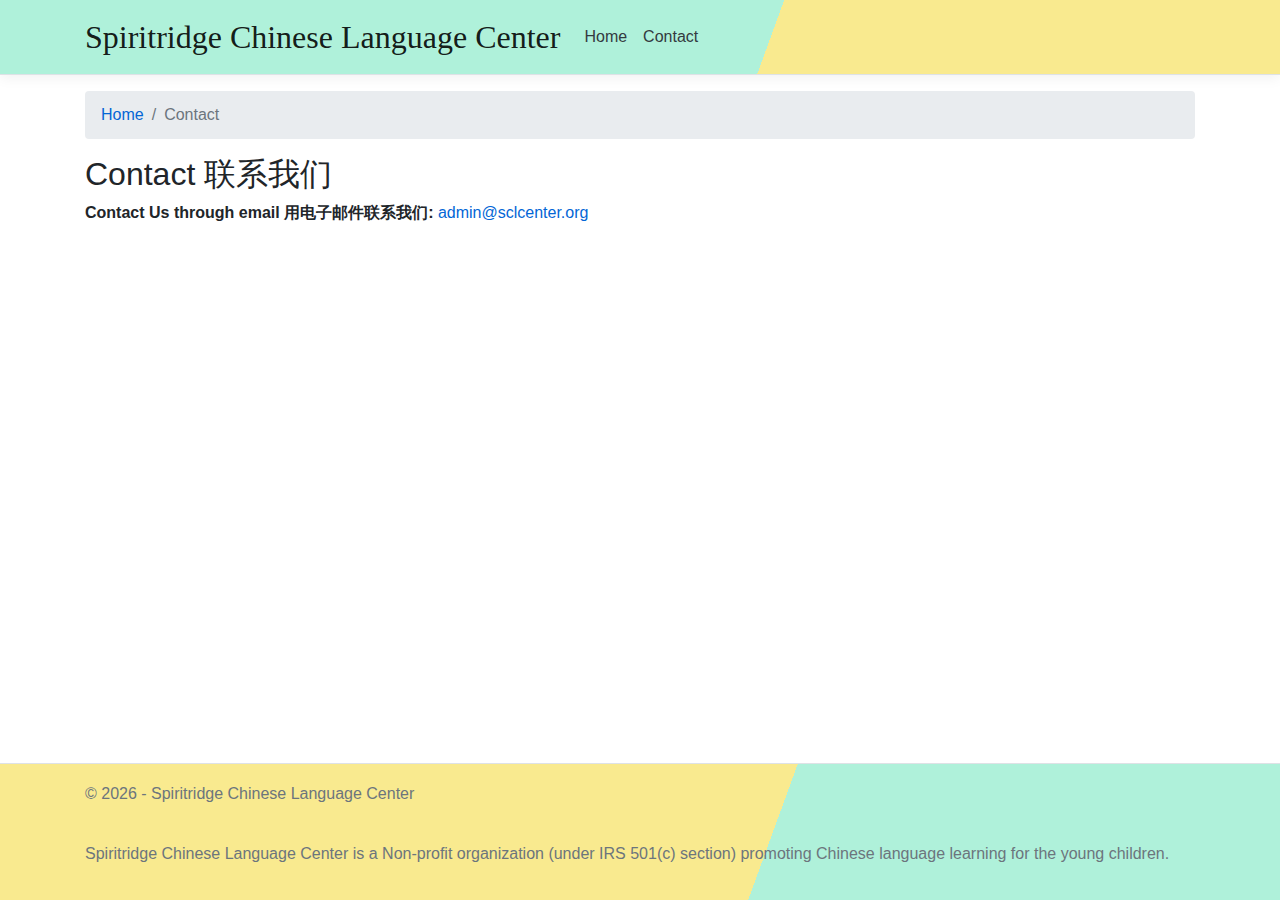
<file: ContactUs.html>
<!DOCTYPE html>
<html lang="en"><head><meta http-equiv="Content-Type" content="text/html; charset=UTF-8">
    
    <meta name="viewport" content="width=device-width, initial-scale=1.0">
    <title>Contact Us - Spiritridge Chinese Language Center</title>
    <link rel="stylesheet" href="./ContactUs_files/bootstrap.min.css">
    <link rel="stylesheet" href="./ContactUs_files/site.css">
    <link href="./ContactUs_files/css" rel="stylesheet">
    <link href="./ContactUs_files/css(1)" rel="stylesheet">
<style type="text/css">.simpread-theme-root{font-size:62.5%!important}sr-rd-content,sr-rd-desc,sr-rd-title{width:100%}sr-rd-title{display:-webkit-box;margin:1em 0 .5em;overflow:hidden;text-overflow:ellipsis;text-rendering:optimizelegibility;-webkit-line-clamp:3;-webkit-box-orient:vertical}sr-rd-content{text-align:left;word-break:break-word}sr-rd-desc{text-align:justify;line-height:2.4;margin:0 0 1.2em;box-sizing:border-box}sr-rd-content{font-size:25.6px;font-size:1.6rem;line-height:1.6}sr-rd-content h1,sr-rd-content h1 *,sr-rd-content h2,sr-rd-content h2 *,sr-rd-content h3,sr-rd-content h3 *,sr-rd-content h4,sr-rd-content h4 *,sr-rd-content h5,sr-rd-content h5 *,sr-rd-content h6,sr-rd-content h6 *{word-break:break-all}sr-rd-content div,sr-rd-content p{display:block;float:inherit;line-height:1.6;font-size:25.6px;font-size:1.6rem}sr-rd-content div,sr-rd-content p,sr-rd-content pre,sr-rd-content sr-blockquote{margin:0 0 1.2em;word-break:break-word}sr-rd-content a{padding:0 5px;vertical-align:baseline;vertical-align:initial}sr-rd-content a,sr-rd-content a:link{color:inherit;font-size:inherit;font-weight:inherit;border:none}sr-rd-content a:hover{background:transparent}sr-rd-content img{margin:10px;padding:5px;max-width:100%;background:#fff;border:1px solid #bbb;box-shadow:1px 1px 3px #d4d4d4}sr-rd-content figcaption{text-align:center;font-size:14px}sr-rd-content sr-blockquote{display:block;position:relative;padding:15px 25px;text-align:left;line-height:inherit}sr-rd-content sr-blockquote:before{position:absolute}sr-rd-content sr-blockquote *{margin:0;font-size:inherit}sr-rd-content table{width:100%;margin:0 0 1.2em;word-break:keep-all;word-break:normal;overflow:auto;border:none}sr-rd-content table td,sr-rd-content table th{border:none}sr-rd-content ul{margin:0 0 1.2em;margin-left:1.3em;padding:0;list-style:disc}sr-rd-content ol{list-style:decimal;margin:0;padding:0}sr-rd-content ol li,sr-rd-content ul li{font-size:inherit;list-style:disc;margin:0 0 1.2em}sr-rd-content ol li{list-style:decimal;margin-left:1.3em}sr-rd-content ol li *,sr-rd-content ul li *{margin:0;text-align:left;text-align:initial}sr-rd-content li ol,sr-rd-content li ul{margin-bottom:.8em;margin-left:2em}sr-rd-content li ul{list-style:circle}sr-rd-content pre{font-family:Consolas,Monaco,Andale Mono,Source Code Pro,Liberation Mono,Courier,monospace;display:block;padding:15px;line-height:1.5;word-break:break-all;word-wrap:break-word;white-space:pre;overflow:auto}sr-rd-content pre,sr-rd-content pre *,sr-rd-content pre div{font-size:17.6px;font-size:1.1rem}sr-rd-content li pre code,sr-rd-content p pre code,sr-rd-content pre{background-color:transparent;border:none}sr-rd-content pre code{margin:0;padding:0}sr-rd-content pre code,sr-rd-content pre code *{font-size:17.6px;font-size:1.1rem}sr-rd-content pre p{margin:0;padding:0;color:inherit;font-size:inherit;line-height:inherit}sr-rd-content li code,sr-rd-content p code{margin:0 4px;padding:2px 4px;font-size:17.6px;font-size:1.1rem}sr-rd-content mark{margin:0 5px;padding:2px;background:#fffdd1;border-bottom:1px solid #ffedce}.sr-rd-content-img{width:90%;height:auto}.sr-rd-content-img-load{width:48px;height:48px;margin:0;padding:0;border-style:none;border-width:0;background-repeat:no-repeat;background-image:url([data-uri])}.sr-rd-content-center{text-align:center;display:-webkit-box;-webkit-box-align:center;-webkit-box-pack:center;-webkit-box-orient:vertical}.sr-rd-content-center-small{display:-webkit-inline-box;display:-ms-inline-flexbox;display:inline-flex}.sr-rd-content-center-small img{margin:0;padding:0;border:0;box-shadow:none}img.simpread-img-broken{cursor:pointer}.sr-rd-content-nobeautify{margin:0;padding:0;border:0;box-shadow:0 0 0}sr-rd-mult{display:-webkit-box;display:-ms-flexbox;display:flex;-webkit-box-orient:horizontal;-webkit-box-direction:normal;-ms-flex-direction:row;flex-direction:row;margin:0 0 16px;padding:16px 0 24px;width:100%;background-color:#fff;border-radius:4px;box-shadow:0 1px 2px 0 rgba(60,64,67,.3),0 2px 6px 2px rgba(60,64,67,.15)}sr-rd-mult:hover{-webkit-transition:all .45s 0ms;transition:all .45s 0ms;box-shadow:1px 1px 8px rgba(0,0,0,.16)}sr-rd-mult sr-rd-mult-content{padding:0 16px;overflow:auto}sr-rd-mult sr-rd-mult-avatar,sr-rd-mult sr-rd-mult-content{display:-webkit-box;display:-ms-flexbox;display:flex;-webkit-box-orient:vertical;-webkit-box-direction:normal;-ms-flex-direction:column;flex-direction:column}sr-rd-mult sr-rd-mult-avatar{-webkit-box-align:center;-ms-flex-align:center;align-items:center;margin:0 15px}sr-rd-mult sr-rd-mult-avatar span{display:-webkit-box;-webkit-line-clamp:1;-webkit-box-orient:vertical;max-width:75px;overflow:hidden;text-overflow:ellipsis;text-align:left;font-size:16px;font-size:1rem}sr-rd-mult sr-rd-mult-avatar img{margin-bottom:0;max-width:50px;max-height:50px;width:50px;height:50px;border-radius:50%}sr-rd-mult sr-rd-mult-content img{max-width:80%}sr-rd-mult sr-rd-mult-avatar .sr-rd-content-center{margin:0}sr-page{display:-webkit-box;display:-ms-flexbox;display:flex;-webkit-box-orient:horizontal;-webkit-box-direction:normal;-ms-flex-direction:row;flex-direction:row;-webkit-box-pack:justify;-ms-flex-pack:justify;justify-content:space-between;width:100%}</style><style type="text/css">sr-rd-theme-github{display:none}sr-rd-content h1,sr-rd-content h2,sr-rd-content h3,sr-rd-content h4,sr-rd-content h5,sr-rd-content h6{position:relative;margin-top:1em;margin-bottom:1pc;font-weight:700;line-height:1.4;text-align:left;color:#363636}sr-rd-content h1{padding-bottom:.3em;font-size:57.6px;font-size:3.6rem;line-height:1.2}sr-rd-content h2{padding-bottom:.3em;font-size:44.8px;font-size:2.8rem;line-height:1.225}sr-rd-content h3{font-size:38.4px;font-size:2.4rem;line-height:1.43}sr-rd-content h4{font-size:32px;font-size:2rem}sr-rd-content h5,sr-rd-content h6{font-size:25.6px;font-size:1.6rem}sr-rd-content h6{color:#777}sr-rd-content ol,sr-rd-content ul{list-style-type:disc;padding:0;padding-left:2em}sr-rd-content ol ol,sr-rd-content ul ol{list-style-type:lower-roman}sr-rd-content ol ol ol,sr-rd-content ol ul ol,sr-rd-content ul ol ol,sr-rd-content ul ul ol{list-style-type:lower-alpha}sr-rd-content table{width:100%;overflow:auto;word-break:normal;word-break:keep-all}sr-rd-content table th{font-weight:700}sr-rd-content table td,sr-rd-content table th{padding:6px 13px;border:1px solid #ddd}sr-rd-content table tr{background-color:#fff;border-top:1px solid #ccc}sr-rd-content table tr:nth-child(2n){background-color:#f8f8f8}sr-rd-content sr-blockquote{border-left:4px solid #ddd}.simpread-theme-root{background-color:#fff;color:#333}sr-rd-title{font-family:PT Sans,SF UI Display,\.PingFang SC,PingFang SC,Neue Haas Grotesk Text Pro,Arial Nova,Segoe UI,Microsoft YaHei,Microsoft JhengHei,Helvetica Neue,Source Han Sans SC,Noto Sans CJK SC,Source Han Sans CN,Noto Sans SC,Source Han Sans TC,Noto Sans CJK TC,Hiragino Sans GB,sans-serif;font-size:54.4px;font-size:3.4rem;font-weight:700;line-height:1.3}sr-rd-desc{position:relative;margin:0;margin-bottom:30px;padding:25px;padding-left:56px;font-size:28.8px;font-size:1.8rem;color:#777;background-color:rgba(0,0,0,.05);box-sizing:border-box}sr-rd-desc:before{content:"\201C";position:absolute;top:-28px;left:16px;font-size:80px;font-family:Arial;color:rgba(0,0,0,.15)}sr-rd-content,sr-rd-content *,sr-rd-content div,sr-rd-content p{color:#363636;font-weight:400;line-height:1.8}sr-rd-content b *,sr-rd-content strong,sr-rd-content strong * sr-rd-content b{-webkit-animation:none 0s ease 0s 1 normal none running;animation:none 0s ease 0s 1 normal none running;-webkit-backface-visibility:visible;backface-visibility:visible;background:transparent none repeat 0 0/auto auto padding-box border-box scroll;border:medium none currentColor;border-collapse:separate;-o-border-image:none;border-image:none;border-radius:0;border-spacing:0;bottom:auto;box-shadow:none;box-sizing:content-box;caption-side:top;clear:none;clip:auto;color:#000;-webkit-columns:auto;-moz-columns:auto;columns:auto;-webkit-column-count:auto;-moz-column-count:auto;column-count:auto;-webkit-column-fill:balance;-moz-column-fill:balance;column-fill:balance;-webkit-column-gap:normal;-moz-column-gap:normal;column-gap:normal;-webkit-column-rule:medium none currentColor;-moz-column-rule:medium none currentColor;column-rule:medium none currentColor;-webkit-column-span:1;-moz-column-span:1;column-span:1;-webkit-column-width:auto;-moz-column-width:auto;column-width:auto;content:normal;counter-increment:none;counter-reset:none;cursor:auto;direction:ltr;display:inline;empty-cells:show;float:none;font-family:serif;font-size:medium;font-style:normal;font-variant:normal;font-weight:400;font-stretch:normal;line-height:normal;height:auto;-webkit-hyphens:none;-ms-hyphens:none;hyphens:none;left:auto;letter-spacing:normal;list-style:disc outside none;margin:0;max-height:none;max-width:none;min-height:0;min-width:0;opacity:1;orphans:2;outline:medium none invert;overflow:visible;overflow-x:visible;overflow-y:visible;padding:0;page-break-after:auto;page-break-before:auto;page-break-inside:auto;-webkit-perspective:none;perspective:none;-webkit-perspective-origin:50% 50%;perspective-origin:50% 50%;position:static;right:auto;-moz-tab-size:8;-o-tab-size:8;tab-size:8;table-layout:auto;text-align:left;text-align-last:auto;text-decoration:none;text-indent:0;text-shadow:none;text-transform:none;top:auto;-webkit-transform:none;transform:none;-webkit-transform-origin:50% 50% 0;transform-origin:50% 50% 0;-webkit-transform-style:flat;transform-style:flat;-webkit-transition:none 0s ease 0s;transition:none 0s ease 0s;unicode-bidi:normal;vertical-align:baseline;visibility:visible;white-space:normal;widows:2;width:auto;word-spacing:normal;z-index:auto;all:initial}sr-rd-content a,sr-rd-content a:link{color:#4183c4;text-decoration:none}sr-rd-content a:active,sr-rd-content a:focus,sr-rd-content a:hover{color:#4183c4;text-decoration:underline}sr-rd-content pre{background-color:#f7f7f7;border-radius:3px}sr-rd-content li code,sr-rd-content p code{background-color:rgba(0,0,0,.04);border-radius:3px}.simpread-multi-root{background:#f8f9fa}</style><style type="text/css">sr-rd-theme-newsprint{display:none}sr-rd-content h1,sr-rd-content h2,sr-rd-content h3,sr-rd-content h4,sr-rd-content h5,sr-rd-content h6{font-weight:700}sr-rd-content h1{font-size:48px;font-size:3rem;line-height:1.6em;margin-top:2em}sr-rd-content h2,sr-rd-content h3{font-size:32px;font-size:2rem;line-height:1.15;margin-top:2.285714em;margin-bottom:1.15em}sr-rd-content h3{font-weight:400}sr-rd-content h4{font-size:28.8px;font-size:1.8rem;margin-top:2.67em}sr-rd-content h5,sr-rd-content h6{font-size:25.6px;font-size:1.6rem}sr-rd-content h1{border-bottom:1px solid;margin-bottom:1.875em;padding-bottom:.8125em}sr-rd-content ol,sr-rd-content ul{margin:0 0 1.5em 1.5em}sr-rd-content ol li{list-style-type:decimal;list-style-position:outside}sr-rd-content ul li{list-style-type:disc;list-style-position:outside}sr-rd-content table{width:100%;margin-bottom:1.5em;font-size:25.6px;font-size:1.6rem}sr-rd-content thead th,tfoot th{padding:.25em .25em .25em .4em;text-transform:uppercase}sr-rd-content th{text-align:left}sr-rd-content td{vertical-align:top;padding:.25em .25em .25em .4em}sr-rd-content thead{background-color:#dadada}sr-rd-content tr:nth-child(2n){background:#e8e7e7}sr-rd-content sr-blockquote{padding:10px 15px;border-left-style:solid;border-left-width:10px;border-color:#d6dbdf;background:none repeat scroll 0 0 rgba(102,128,153,.05);text-align:left}sr-rd-content sr-blockquote:before{content:""}.simpread-multi-root,.simpread-theme-root{background-color:#f3f2ee;color:#2c3e50}sr-rd-title{font-family:PingFang SC,Hiragino Sans GB,Microsoft Yahei,WenQuanYi Micro Hei,sans-serif;line-height:1.5;font-weight:500;font-size:48px;font-size:3rem;color:#07b;border-bottom:1px solid;margin-bottom:1.875em;padding-bottom:.8125em}sr-rd-desc{color:rgba(102,128,153,.6);background-color:rgba(102,128,153,.075);border-radius:4px;margin-bottom:1em;padding:15px;font-size:32px;font-size:2rem;line-height:1.5;text-align:center}sr-rd-content,sr-rd-content *,sr-rd-content div,sr-rd-content p{line-height:1.8;color:#2c3e50}sr-rd-content a,sr-rd-content a:link{color:#08c;text-decoration:none}sr-rd-content a:active,sr-rd-content a:focus,sr-rd-content a:hover{color:#5ba4e5}sr-rd-content li code,sr-rd-content p code,sr-rd-content pre{background-color:#dadada}sr-rd-mult{background-color:rgba(102,128,153,.075)}</style><style type="text/css">sr-rd-theme-gothic{display:none}sr-rd-content h1{line-height:64px;line-height:4rem;margin:64px 0 28px;margin:4rem 0 1.75rem;padding:20px 30px}sr-rd-content h1,sr-rd-content h2{font-weight:400;text-align:center;text-transform:uppercase}sr-rd-content h2{line-height:48px;line-height:3rem;margin:48px 0 31px;margin:3rem 0 1.9375rem;padding:0 30px}sr-rd-content h3,sr-rd-content h4,sr-rd-content h5{font-weight:400}sr-rd-content h6{font-weight:700}sr-rd-content h1{font-size:57.6px;font-size:3.6rem}sr-rd-content h2{font-size:51.2px;font-size:3.2rem}sr-rd-content h3{font-size:40px;font-size:2.5rem}sr-rd-content h4{font-size:35.2px;font-size:2.2rem}sr-rd-content h5{font-size:30.4px;font-size:1.9rem}sr-rd-content h6{font-size:27.2px;font-size:1.7rem}sr-rd-content h1,sr-rd-content h2,sr-rd-content h3,sr-rd-content h4,sr-rd-content h5,sr-rd-content h6{margin-top:1.2em;margin-bottom:.6em;color:#111}sr-rd-content ol,sr-rd-content ul{list-style-type:disc;margin-left:3em}sr-rd-content ol ol,sr-rd-content ul ol{list-style-type:lower-roman}sr-rd-content ol ol ol,sr-rd-content ol ul ol,sr-rd-content ul ol ol,sr-rd-content ul ul ol{list-style-type:lower-alpha}sr-rd-content table{margin-bottom:20px}sr-rd-content table td,sr-rd-content table th{padding:8px;line-height:20px;line-height:1.25rem;vertical-align:top;border-top:1px solid #ddd}sr-rd-content table th{font-weight:700}sr-rd-content table thead th{vertical-align:bottom}sr-rd-content table caption+thead tr:first-child td,sr-rd-content table caption+thead tr:first-child th,sr-rd-content table colgroup+thead tr:first-child td,sr-rd-content table colgroup+thead tr:first-child th,sr-rd-content table thead:first-child tr:first-child td,sr-rd-content table thead:first-child tr:first-child th{border-top:0}sr-rd-content table tbody+tbody{border-top:2px solid #ddd}sr-rd-content sr-blockquote{margin:0 0 17.777px;margin:0 0 1.11111rem;padding:8px 17.777px 0 16.888px;padding:.5rem 1.11111rem 0 1.05556rem;border-left:1px solid gray}sr-rd-content sr-blockquote,sr-rd-content sr-blockquote p{line-height:2;color:#6f6f6f}.simpread-multi-root,.simpread-theme-root{background:#fcfcfc;color:#333}sr-rd-title{font-weight:400;line-height:64px;line-height:4rem;text-align:center;text-transform:uppercase;color:#111;font-size:51.2px;font-size:3.2rem}sr-rd-desc{margin:0 0 17.777px;margin:0 0 1.11111rem;padding:8px 17.777px 0 16.888px;padding:.5rem 1.11111rem 0 1.05556rem;font-size:32px;font-size:2rem;line-height:2;color:#6f6f6f;border-left:1px solid gray}sr-rd-content{font-weight:400;color:#333}sr-rd-content *,sr-rd-content div,sr-rd-content p{color:#333}sr-rd-content a,sr-rd-content a:link{color:#900;text-decoration:none}sr-rd-content a:active,sr-rd-content a:focus,sr-rd-content a:hover{color:#900;text-decoration:underline}sr-rd-content li code,sr-rd-content p code,sr-rd-content pre{background-color:transparent;border:1px solid #ccc}sr-rd-mult{background-color:#f2f2f2}</style><style type="text/css">sr-rd-theme-engwrite{display:none}sr-rd-content h1,sr-rd-content h2,sr-rd-content h3,sr-rd-content h4,sr-rd-content h5,sr-rd-content h6{margin:20px 0 10px;padding:0;font-weight:500;-webkit-font-smoothing:antialiased}sr-rd-content h1{font-weight:300;text-align:center;font-size:44.8px;font-size:2.8rem;color:#933d3f}sr-rd-content h2{font-size:38.4px;font-size:2.4rem;border-bottom:1px solid #ccc;color:#000}sr-rd-content h3{font-size:28.8px;font-size:1.8rem}sr-rd-content h4,sr-rd-content h5,sr-rd-content h6{font-size:25.6px;font-size:1.6rem}sr-rd-content h6{color:#777}sr-rd-content ol,sr-rd-content ul{padding-left:30px}sr-rd-content ol li>:first-child,sr-rd-content ol li ol:first-of-type,sr-rd-content ol li ul:first-of-type,sr-rd-content ul li>:first-child,sr-rd-content ul li ol:first-of-type,sr-rd-content ul li ul:first-of-type{margin-top:0}sr-rd-content ol ol,sr-rd-content ol ul,sr-rd-content ul ol,sr-rd-content ul ul{margin-bottom:0}sr-rd-content table th{font-weight:700}sr-rd-content table td,sr-rd-content table th{border:1px solid #ccc;padding:6px 13px}sr-rd-content table tr{border-top:1px solid #ccc;background-color:#fff}sr-rd-content table tr:nth-child(2n){background-color:#f8f8f8}sr-rd-content sr-blockquote{text-align:left;border-top:1px dotted #cdc7bc;border-bottom:1px dotted #cdc7bc;background-color:#f8edda;color:#777}sr-blockquote>:first-child{margin-top:0}sr-blockquote>:last-child{margin-bottom:0}.simpread-multi-root,.simpread-theme-root{background-color:#fcf5ed;color:#333}sr-rd-title{font-weight:300;text-align:center;font-size:44.8px;font-size:2.8rem;color:#933d3f}sr-rd-desc{padding:10px;background-color:#f8edda;color:#777;font-size:32px;font-size:2rem;text-align:center;border-top:1px dotted #cdc7bc;border-bottom:1px dotted #cdc7bc}sr-rd-content{padding:20px 0;margin:0 auto}sr-rd-content,sr-rd-content *,sr-rd-content div,sr-rd-content p{color:#333;line-height:1.8}sr-rd-content a,sr-rd-content a:link{color:#ae3737;text-decoration:none}sr-rd-content a:active,sr-rd-content a:focus,sr-rd-content a:hover{text-decoration:underline}sr-rd-content pre{background-color:transparent;border:1px solid #ccc;border-radius:3px}sr-rd-content li code,sr-rd-content p code{border:1px solid #eaeaea;background-color:#f4ece3;border-radius:3px}sr-rd-mult{background-color:#f8edda}</style><style type="text/css">sr-rd-theme-octopress{display:none}sr-rd-content h1{font-size:56.32px;font-size:3.52rem;line-height:30.72px;line-height:1.92rem}sr-rd-content h1,sr-rd-content h2,sr-rd-content h3,sr-rd-content h4,sr-rd-content h5,sr-rd-content h6{text-rendering:optimizelegibility;margin-bottom:20.8px;margin-bottom:1.3rem;font-weight:700}sr-rd-content h2{font-size:38.4px;font-size:2.4rem}sr-rd-content h3{font-size:33.28px;font-size:2.08rem}sr-rd-content h4{font-size:28.8px;font-size:1.8rem}sr-rd-content h5,sr-rd-content h6{font-size:25.6px;font-size:1.6rem}sr-rd-content h1,sr-rd-content h2{padding-top:27.2px;padding-top:1.7rem;padding-bottom:19.2px;padding-bottom:1.2rem;background:url("[data-uri]") 0 100% repeat-x}sr-rd-content h2{padding-top:20.8px;padding-top:1.3rem;padding-bottom:0}sr-rd-content ul{list-style-type:disc}sr-rd-content ul ul{list-style-type:circle;margin-bottom:0}sr-rd-content ul ul ul{list-style-type:square;margin-bottom:0}sr-rd-content ol{list-style-type:decimal}sr-rd-content ol ol{list-style-type:lower-alpha;margin-bottom:0}sr-rd-content ol ol ol{list-style-type:lower-roman;margin-bottom:0}sr-rd-content ol,sr-rd-content ol ol,sr-rd-content ol ul,sr-rd-content ul,sr-rd-content ul ol,sr-rd-content ul ul{margin-left:1.3em}sr-rd-content ol ol,sr-rd-content ol ul,sr-rd-content ul ol,sr-rd-content ul ul{margin-bottom:0}sr-rd-content table{width:100%;overflow:auto;word-break:normal;word-break:keep-all}sr-rd-content table th{font-weight:700}sr-rd-content table td,sr-rd-content table th{padding:6px 13px;border:1px solid #ddd}sr-rd-content table tr{background-color:#fff;border-top:1px solid #ccc}sr-rd-content table tr:nth-child(2n){background-color:#f8f8f8}sr-rd-content sr-blockquote{font-style:italic;font-size:inherit;line-height:2;padding-left:1em;border-left:4px solid hsla(0,0%,67%,.5)}.simpread-multi-root,.simpread-theme-root{background:#f8f8f8 url("[data-uri]") 0 0;color:#333}sr-rd-title{font-size:56.32px;font-size:3.52rem;line-height:64px;line-height:4rem;font-weight:700;background:url([data-uri]…sTAAALEwEAmpwYAAAAFUlEQVQIHWNIS0sr/v//PwMMDzY+ADqMahlW4J91AAAAAElFTkSuQmCC) 0 100% repeat-x}sr-rd-desc{font-style:italic;font-size:30.72px;font-size:1.92rem;line-height:2;padding-left:1em;border-left:4px solid hsla(0,0%,67%,.5)}sr-rd-content{margin:0 auto;padding:1em 0}sr-rd-content,sr-rd-content *,sr-rd-content div,sr-rd-content p{line-height:2;color:#333}sr-rd-content a,sr-rd-content a:link{color:#1863a1;text-decoration:underline}sr-rd-content a:active,sr-rd-content a:focus,sr-rd-content a:hover{color:#0181eb;text-decoration:underline}sr-rd-content pre{color:#586e75;background-color:#fdf6e3;border-radius:.4em;border:1px solid #e7dec3}sr-rd-content li code,sr-rd-content p code{color:#555;background-color:transparent;border:1px solid #ddd}sr-rd-mult{background-color:#ededed}</style><style type="text/css">sr-rd-theme-pixyii{display:none}sr-rd-content h1,sr-rd-content h1 *,sr-rd-content h2,sr-rd-content h2 *,sr-rd-content h3,sr-rd-content h3 *,sr-rd-content h4,sr-rd-content h4 *,sr-rd-content h5,sr-rd-content h5 *,sr-rd-content h6,sr-rd-content h6 *{color:inherit;font-weight:900;line-height:1.2;margin:1em 0}sr-rd-content h1,sr-rd-content h1 *{font-size:62.72px;font-size:3.92rem}sr-rd-content h2,sr-rd-content h2 *{font-size:58.24px;font-size:3.64rem}sr-rd-content h3,sr-rd-content h3 *{font-size:36.4px;font-size:2.275rem}sr-rd-content h4,sr-rd-content h4 *{font-size:29.12px;font-size:1.82rem}sr-rd-content h5,sr-rd-content h5 *,sr-rd-content h6,sr-rd-content h6 *{font-size:25.168px;font-size:1.573rem}sr-rd-content ol,sr-rd-content ul{font-size:28px;font-size:1.75rem;line-height:24px;line-height:1.5rem}sr-rd-content li{font-size:25.2px;font-size:1.575rem;line-height:1.8;margin:0;position:relative}sr-rd-content table{width:100%;font-size:25.2px;font-size:1.575rem}sr-rd-content table>tbody>tr>td,sr-rd-content table>tbody>tr>th,sr-rd-content table>tfoot>tr>td,sr-rd-content table>tfoot>tr>th,sr-rd-content table>thead>tr>td,sr-rd-content table>thead>tr>th{padding:12px;line-height:1.2;vertical-align:top;border-top:1px solid #333}sr-rd-content table>thead>tr>th{vertical-align:bottom;border-bottom:2px solid #333}sr-rd-content table>caption+thead>tr:first-child>td,sr-rd-content table>caption+thead>tr:first-child>th,sr-rd-content table>colgroup+thead>tr:first-child>td,sr-rd-content table>colgroup+thead>tr:first-child>th,sr-rd-content table>thead:first-child>tr:first-child>td,sr-rd-content table>thead:first-child>tr:first-child>th{border-top:0}sr-rd-content table>tbody+tbody{border-top:2px solid #333}sr-rd-content sr-blockquote{margin:16px 0;margin:1rem 0;padding:1.33em;font-style:italic;border-left:5px solid #7a7a7a;color:#555}.simpread-theme-root{background-color:#fff;color:#555}sr-rd-title{font-family:PingFang SC,Hiragino Sans GB,Microsoft Yahei,WenQuanYi Micro Hei,sans-serif;font-size:67.2px;font-size:4.2rem;font-weight:900;line-height:1.2}sr-rd-desc{margin:16px 0;margin:1rem 0;padding:1.33em;font-style:italic;font-size:32px;font-size:2rem;line-height:2;border-left:5px solid #7a7a7a;color:#555}sr-rd-content{font-size:33.6px;font-size:2.1rem;line-height:1.8;font-weight:400;color:#555}sr-rd-content *,sr-rd-content div,sr-rd-content p{color:#555;font-size:28px;font-size:1.75rem;line-height:1.8;font-weight:300}sr-rd-content b,sr-rd-content b *,sr-rd-content strong,sr-rd-content strong *{font-weight:700}sr-rd-content a,sr-rd-content a:active,sr-rd-content a:focus,sr-rd-content a:hover,sr-rd-content a:link{color:#463f5c;text-decoration:underline}sr-rd-content sr-blockquote code{font-size:inherit}sr-rd-content pre{border:1px solid #7a7a7a}sr-rd-content li code,sr-rd-content p code,sr-rd-content pre{color:#7a7a7a;background-color:transparent}.simpread-multi-root{background:#f8f9fa}</style><style type="text/css">sr-rd-theme-monospace{display:none}sr-rd-content h1,sr-rd-content h2,sr-rd-content h3,sr-rd-content h4,sr-rd-content h5,sr-rd-content h6{font-weight:700;color:#6363ac}sr-rd-content h1{font-size:35.2px;font-size:2.2rem}sr-rd-content h2{font-size:32px;font-size:2rem}sr-rd-content h3{font-size:28.8px;font-size:1.8rem}sr-rd-content h4{font-size:25.6px;font-size:1.6rem}sr-rd-content h5{font-size:22.4px;font-size:1.4rem}sr-rd-content h6{font-size:20.8px;font-size:1.3rem}sr-rd-content strong{color:#b5302e}sr-rd-content em{font-style:italic;color:#400469}sr-rd-content ol,sr-rd-content ul{list-style-type:none}sr-rd-content ol li,sr-rd-content ul li{margin:0}sr-rd-content table{line-height:25.6px;line-height:1.6rem;border-collapse:collapse;border-spacing:0;empty-cells:show;border:1px solid #cbcbcb}sr-rd-content thead{background-color:#e0e0e0;color:#000;text-align:left;vertical-align:bottom}sr-rd-content td,sr-rd-content th{border-left:1px solid #cbcbcb;border-width:0 0 0 1px;margin:0;overflow:visible;padding:.5em 1em}sr-rd-content sr-blockquote{background-color:hsla(0,0%,50%,.05);border-top-right-radius:5px;border-bottom-right-radius:5px;border-left:8px solid #979797;line-height:2}sr-rd-content sr-blockquote *{line-height:inherit}.simpread-theme-root{color:#333;background:#fff}sr-rd-title{font-size:44.8px;font-size:2.8rem;line-height:1.2;font-weight:700;color:#6363ac}sr-rd-desc{padding:10px;background-color:hsla(0,0%,50%,.05);font-size:28.8px;font-size:1.8rem;text-align:center;border-top-right-radius:5px;border-bottom-right-radius:5px;border-left:8px solid #979797}sr-rd-content{color:#333}sr-rd-content,sr-rd-content *,sr-rd-content div,sr-rd-content p{line-height:1.7}sr-rd-content a,sr-rd-content a:link{color:#005dad;text-decoration:underline}sr-rd-content a:active,sr-rd-content a:focus,sr-rd-content a:hover{color:#fff;background-color:#2a6496;text-decoration:none}sr-rd-content pre{color:#e9eded;background-color:#263238}sr-rd-content li code,sr-rd-content p code{color:#949415;background-color:transparent}.simpread-multi-root{background:#f8f9fa}</style><style type="text/css">sr-rd-theme-night{display:none}sr-rd-content h1{margin-top:2em}sr-rd-content h1,sr-rd-content h2,sr-rd-content h3,sr-rd-content h4,sr-rd-content h5,sr-rd-content h6{color:#dedede;font-weight:400;clear:both;-ms-word-wrap:break-word;word-wrap:break-word;margin:0;padding:0}sr-rd-content h1{font-size:57.6px;font-size:3.6rem;line-height:64px;line-height:4rem;margin-bottom:38.4px;margin-bottom:2.4rem;letter-spacing:-1.5px}sr-rd-content h2{font-size:38.4px;font-size:2.4rem;line-height:48px;line-height:3rem}sr-rd-content h2,sr-rd-content h3{margin-bottom:38.4px;margin-bottom:2.4rem;letter-spacing:-1px}sr-rd-content h3{font-size:28.8px;font-size:1.8rem;line-height:38.4px;line-height:2.4rem}sr-rd-content h4{font-size:25.6px;font-size:1.6rem;line-height:35.2px;line-height:2.2rem;margin-bottom:38.4px;margin-bottom:2.4rem}sr-rd-content h5{font-size:16px;font-size:1rem;line-height:20px;line-height:1.25rem;margin-bottom:24px;margin-bottom:1.5rem}sr-rd-content h6{font-size:25.6px;font-size:1.6rem;line-height:25.6px;line-height:1.6rem;margin-bottom:12px;margin-bottom:.75rem;font-weight:700}sr-rd-content ol,sr-rd-content ul{padding:0 0 0 30px;padding:0 0 0 1.875rem}sr-rd-content ul{list-style:square}sr-rd-content ol{list-style:decimal}sr-rd-content ol ol,sr-rd-content ol ul,sr-rd-content ul ol,sr-rd-content ul ul{margin:0}sr-rd-content li div{padding-top:0}sr-rd-content li,sr-rd-content li p{margin:0;position:relative}sr-rd-content table{margin-top:0;margin-bottom:24px;margin-bottom:1.5rem;border-collapse:collapse;border-spacing:0;page-break-inside:auto;text-align:left}sr-rd-content table a{color:#dedede}sr-rd-content thead{display:table-header-group}sr-rd-content table td,sr-rd-content table th{border:1px solid #474d54}sr-rd-content sr-blockquote{margin:0 0 30px 30px;margin:0 0 1.875rem 1.875rem;border-left:2px solid #474d54;padding-left:30px;margin-top:35px;line-height:2}.simpread-multi-root,.simpread-theme-root{background:#363b40;color:#b8bfc6}sr-rd-title{color:#dedede;font-size:50.4px;font-size:3.15rem;line-height:56px;line-height:3.5rem;letter-spacing:-1.5px}sr-rd-desc{margin:35px;margin-left:0;padding-left:30px;padding-left:1.875rem;font-size:32px;font-size:2rem;line-height:2;border-left:2px solid #474d54}sr-rd-content,sr-rd-desc{color:#b8bfc6}sr-rd-content *,sr-rd-content div,sr-rd-content p{color:#b8bfc6;margin-top:0;line-height:2}sr-rd-content a,sr-rd-content a:link{color:#e0e0e0;text-decoration:underline;-webkit-transition:all .2s ease-in-out;transition:all .2s ease-in-out}sr-rd-content a:active,sr-rd-content a:focus,sr-rd-content a:hover{color:#fff}sr-rd-content pre{background-color:transparent;border:1px solid}sr-rd-content li code,sr-rd-content p code{background:rgba(0,0,0,.05)}sr-rd-mult{background-color:#2d3034}panel{background-color:#2e2e2e!important}panel panel-tab span{color:#fff}panel sr-opt-gp sr-opt-label{color:rgba(108,255,240,.8);font-weight:400}panel text-field-float{color:rgba(108,255,240,.8)!important;font-weight:400!important}panel list-field{background-color:transparent!important}panel list-field:hover list-field-name{color:#fff!important;font-weight:700}panel input,panel list-field-name{color:hsla(35,10%,76%,.87)!important}panel list-view{background-color:#2e2e2e!important}panel sr-opt-gp action-label,panel switch content *{color:#fff!important}panel-tabs{border-bottom-color:#393d40!important}sr-annote{color:#333}sr-annote-sidebar *{color:hsla(36,10%,90%,.9)!important}sr-annote-sidebar-card[type=unread]{background-color:#19896e!important}sr-annote-sidebar-card:hover{box-shadow:0 10px 20px 0 rgba(60,73,82,.6)!important}sr-annote-sidebar-note,sr-annote-sidebar-options,sr-annote-sidebar-toolbars{background-color:#282b2d!important}sr-rd-theme-night-comp{display:none;opacity:0}dialog-content,dialog-footer{color:#b8bfc6!important;background-color:#2e2e2e!important}dialog-content *{color:#b8bfc6!important}dialog-content svg path{fill:#b8bfc6!important}dialog-content button-text{color:#b8bfc6!important}dialog-content text-field-state{border-top:none #b8bfc6!important;border-left:none #b8bfc6!important;border-right:none #b8bfc6!important;border-bottom:2px solid #b8bfc6!important}dialog-footer button-text{color:#b8bfc6!important}auto-complete list-view,dropdown list-view{color:#b8bfc6!important;background-color:#2e2e2e!important}auto-complete list-field,dropdown list-field{-webkit-transition:all .45s cubic-bezier(.23,1,.32,1) 0ms;transition:all .45s cubic-bezier(.23,1,.32,1) 0ms}auto-complete list-field[active=true],dropdown list-field[active=true]{color:#b8bfc6!important;background-color:#1b1b1b!important}auto-complete tag{background-color:#1b1b1b!important}sr-rd-theme-night-comp{display:none}</style><style type="text/css">sr-rd-theme-dark{display:none}sr-rd-content h1,sr-rd-content h2,sr-rd-content h3,sr-rd-content h4,sr-rd-content h5,sr-rd-content h6{font-weight:700;color:#dbdbfd}sr-rd-content h1{font-size:48px;font-size:3rem}sr-rd-content h2{font-size:44.8px;font-size:2.8rem}sr-rd-content h3{font-size:40px;font-size:2.5rem}sr-rd-content h4,sr-rd-content h5,sr-rd-content h6{color:#549ad8}sr-rd-content h5{font-size:32px;font-size:2rem}sr-rd-content h6{font-size:28.8px;font-size:1.8rem}sr-rd-content strong{color:#ffffc5}sr-rd-content em{color:#c885f5}sr-rd-content table{width:100%;line-height:25.6px;line-height:1.6rem;border-collapse:collapse;border-spacing:0;empty-cells:show;border:1px solid #cbcbcb}sr-rd-content thead{background-color:#263238;color:#f5f5f5;text-align:left;vertical-align:bottom}sr-rd-content table td,sr-rd-content table th{border-left:1px solid #cbcbcb;border-width:0 0 0 1px;margin:0;overflow:visible;padding:.5em 1em}sr-rd-content sr-blockquote{background-color:hsla(0,0%,50%,.05);border-top-right-radius:5px;border-bottom-right-radius:5px;border-left:8px solid #979797;color:#ebebeb}.simpread-multi-root,.simpread-theme-root{color:#ebebeb;background:#222}sr-rd-title{padding-bottom:.3em;font-size:44.8px;font-size:2.8rem;font-weight:700;line-height:1.2;color:#dbdbfd;border-bottom:1px solid #eee}sr-rd-desc{margin:20px;margin-left:0;padding:5px 20px;font-size:28.8px;font-size:1.8rem;background-color:hsla(0,0%,50%,.05);color:#ebebeb;border-top-right-radius:5px;border-bottom-right-radius:5px;border-left:8px solid #979797}sr-rd-content,sr-rd-content *,sr-rd-content div,sr-rd-content p{line-height:1.7;color:#ebebeb}sr-rd-content a,sr-rd-content a:link{color:#8ac9ff;text-decoration:underline}sr-rd-content a:active,sr-rd-content a:focus,sr-rd-content a:hover{background-color:#2a6496;color:#fff;text-decoration:none}sr-rd-content pre{color:#e9eded;background-color:#263238}sr-rd-content li code,sr-rd-content p code{color:#caca16;background-color:transparent}sr-rd-mult{background-color:hsla(0,0%,50%,.1)}panel{background-color:#222!important}panel panel-tab span{color:#fff}panel sr-opt-gp sr-opt-label{color:rgba(108,255,240,.8);font-weight:400}panel text-field-float{color:rgba(108,255,240,.8)!important;font-weight:400!important}panel list-field{background-color:transparent!important}panel list-field:hover list-field-name{color:#fff!important;font-weight:700}panel input,panel list-field-name{color:hsla(35,10%,76%,.87)!important}panel list-view{background-color:#222!important}panel text-field input{color:rgba(108,255,240,.8)!important}panel sr-opt-gp action-label,panel switch content *{color:#fff!important}panel-tabs{border-bottom-color:#393d40!important}sr-annote{color:#333}sr-annote-sidebar *{color:hsla(36,10%,90%,.9)!important}sr-annote-sidebar-card[type=unread]{background-color:#19896e!important}sr-annote-sidebar-card:hover{box-shadow:0 10px 20px 0 rgba(60,73,82,.6)!important}sr-annote-sidebar-note,sr-annote-sidebar-options,sr-annote-sidebar-toolbars{background-color:#2a2a2a!important}sr-rd-theme-dark-comp{display:none;opacity:0}dialog-content,dialog-footer{color:#dbdbfd!important;background-color:#222!important}dialog-content *{color:#dbdbfd!important}dialog-content svg path{fill:#dbdbfd!important}dialog-content button-text{color:#dbdbfd!important}dialog-content text-field-state{border-top:none #dbdbfd!important;border-left:none #dbdbfd!important;border-right:none #dbdbfd!important;border-bottom:2px solid #dbdbfd!important}dialog-footer button-text{color:#dbdbfd!important}auto-complete list-view,dropdown list-view{color:#dbdbfd!important;background-color:#222!important}auto-complete list-field,dropdown list-field{-webkit-transition:all .45s cubic-bezier(.23,1,.32,1) 0ms;transition:all .45s cubic-bezier(.23,1,.32,1) 0ms}auto-complete list-field[active=true],dropdown list-field[active=true]{color:#dbdbfd!important;background-color:#1b1b1b!important}auto-complete tag{background-color:#1b1b1b!important}sr-rd-theme-dark-comp{display:none}</style><style type="text/css">sr-rd-theme-mail{display:none}sr-rd-content h1,sr-rd-content h2,sr-rd-content h3,sr-rd-content h4,sr-rd-content h5,sr-rd-content h6{position:relative;margin-top:1em;margin-bottom:1pc;font-weight:700;line-height:1.4;text-align:left;color:#363636}sr-rd-content h1{padding-bottom:.3em;font-size:36p;line-height:1.2}sr-rd-content h2{padding-bottom:.3em;font-size:28p;line-height:1.225}sr-rd-content h3{font-size:24p;line-height:1.43}sr-rd-content h4{font-size:2p}sr-rd-content h5{font-size:16px}sr-rd-content h6{font-size:16px;color:#777}sr-rd-content ol,sr-rd-content ul{list-style-type:disc;padding:0;padding-left:2em}sr-rd-content ol ol,sr-rd-content ul ol{list-style-type:lower-roman}sr-rd-content ol ol ol,sr-rd-content ol ul ol,sr-rd-content ul ol ol,sr-rd-content ul ul ol{list-style-type:lower-alpha}sr-rd-content table{width:100%;overflow:auto;word-break:normal;word-break:keep-all}sr-rd-content table th{font-weight:700}sr-rd-content table td,sr-rd-content table th{padding:6px 13px;border:1px solid #ddd}sr-rd-content table tr{background-color:#fff;border-top:1px solid #ccc}sr-rd-content table tr:nth-child(2n){background-color:#f8f8f8}sr-rd-content sr-blockquote{border-left:4px solid #ddd}.simpread-theme-root{background-color:#fff;color:#333}.sr-header{display:-webkit-inline-box;display:-ms-inline-flexbox;display:inline-flex;-webkit-box-pack:left;-ms-flex-pack:left;justify-content:left;width:100%;margin:10px 0;height:41px;border-bottom:1px solid #e0e0e0;padding-bottom:10px}.sr-header,.sr-header a{-webkit-box-orient:horizontal;-webkit-box-direction:normal;-ms-flex-direction:row;flex-direction:row;-webkit-box-align:center;-ms-flex-align:center;align-items:center;color:#195bf7}.sr-header a{display:-webkit-box;display:-ms-flexbox;display:flex;text-decoration:none}.sr-header .sr-name{height:41px;line-height:41px;font-size:20px;font-weight:700;text-decoration:none}.sr-header .sr-logo{display:block;width:41px;height:41px;background-repeat:no-repeat;background-position:50%;background-image:url(https://simpread-1254315611.file.myqcloud.com/favicon/favicon-32x32.png);margin-right:5px}.sr-header .sr-slogan{height:41px;line-height:44px;font-weight:700;font-size:15px}.sr-rd-footer{font-size:14px;text-align:center;color:#363636}.sr-rd-footer-group{display:-webkit-box;display:-ms-flexbox;display:flex;height:20px}.sr-rd-footer-line{width:100%;border-top:1px solid #e0e0e0}.sr-rd-footer-text{min-width:150px;line-height:0;text-align:center}.sr-rd-footer-copywrite{margin:10px 0 0;color:#363636}.sr-rd-footer-copywrite abbr{-webkit-font-feature-settings:normal;font-feature-settings:normal;font-variant:normal;text-decoration:none}.sr-rd-footer-copywrite .second{margin:10px 0}.sr-rd-footer-copywrite .third a:hover{border:none!important}.sr-rd-footer-copywrite .third a:first-child{margin-right:50px}.sr-rd-footer-copywrite .sr-icon{display:-webkit-inline-box;display:-ms-inline-flexbox;display:inline-flex;-webkit-box-pack:center;-ms-flex-pack:center;justify-content:center;-webkit-box-align:center;-ms-flex-align:center;align-items:center;width:33px;height:33px;opacity:.8;-webkit-transition:opacity .5s ease;transition:opacity .5s ease;cursor:pointer}.sr-rd-footer-copywrite .sr-icon:hover{opacity:1}.sr-rd-footer-copywrite a,.sr-rd-footer-copywrite a:link,.sr-rd-footer-copywrite a:visited{margin:0;padding:0;color:inherit;background-color:transparent;font-size:inherit!important;line-height:normal;text-decoration:none;vertical-align:baseline;vertical-align:initial;border:none!important;box-sizing:border-box}.sr-rd-footer-copywrite a:focus,.sr-rd-footer-copywrite a:hover,.sr-rd-footer a:active{color:inherit;text-decoration:none;border-bottom:1px dotted!important}.sr-rd-content-desc{margin:0;padding:0 0 0 1em;color:#363636;line-height:2;font-size:18px;border-left:4px solid hsla(0,0%,67%,.5)}sr-rd-content{font-size:16px;line-height:1.6}sr-rd-content h1,sr-rd-content h1 *,sr-rd-content h2,sr-rd-content h2 *,sr-rd-content h3,sr-rd-content h3 *,sr-rd-content h4,sr-rd-content h4 *,sr-rd-content h5,sr-rd-content h5 *,sr-rd-content h6,sr-rd-content h6 *{word-break:break-all}sr-rd-content div,sr-rd-content p{display:block;float:inherit;line-height:1.6;font-size:16px}sr-rd-content,sr-rd-content *,sr-rd-content div,sr-rd-content p{color:#363636;font-weight:400;line-height:1.8}sr-rd-content strong,sr-rd-content strong *{-webkit-animation:none 0s ease 0s 1 normal none running;animation:none 0s ease 0s 1 normal none running;-webkit-backface-visibility:visible;backface-visibility:visible;background:transparent none repeat 0 0/auto auto padding-box border-box scroll;border:medium none currentColor;border-collapse:separate;-o-border-image:none;border-image:none;border-radius:0;border-spacing:0;bottom:auto;box-shadow:none;box-sizing:content-box;caption-side:top;clear:none;clip:auto;color:#000;-webkit-columns:auto;-moz-columns:auto;columns:auto;-webkit-column-count:auto;-moz-column-count:auto;column-count:auto;-webkit-column-fill:balance;-moz-column-fill:balance;column-fill:balance;-webkit-column-gap:normal;-moz-column-gap:normal;column-gap:normal;-webkit-column-rule:medium none currentColor;-moz-column-rule:medium none currentColor;column-rule:medium none currentColor;-webkit-column-span:1;-moz-column-span:1;column-span:1;-webkit-column-width:auto;-moz-column-width:auto;column-width:auto;content:normal;counter-increment:none;counter-reset:none;cursor:auto;direction:ltr;display:inline;empty-cells:show;float:none;font-family:serif;font-size:medium;font-style:normal;font-variant:normal;font-weight:400;font-stretch:normal;line-height:normal;height:auto;-webkit-hyphens:none;-ms-hyphens:none;hyphens:none;left:auto;letter-spacing:normal;list-style:disc outside none;margin:0;max-height:none;max-width:none;min-height:0;min-width:0;opacity:1;orphans:2;outline:medium none invert;overflow:visible;overflow-x:visible;overflow-y:visible;padding:0;page-break-after:auto;page-break-before:auto;page-break-inside:auto;-webkit-perspective:none;perspective:none;-webkit-perspective-origin:50% 50%;perspective-origin:50% 50%;position:static;right:auto;-moz-tab-size:8;-o-tab-size:8;tab-size:8;table-layout:auto;text-align:left;text-align-last:auto;text-decoration:none;text-indent:0;text-shadow:none;text-transform:none;top:auto;-webkit-transform:none;transform:none;-webkit-transform-origin:50% 50% 0;transform-origin:50% 50% 0;-webkit-transform-style:flat;transform-style:flat;-webkit-transition:none 0s ease 0s;transition:none 0s ease 0s;unicode-bidi:normal;vertical-align:baseline;visibility:visible;white-space:normal;widows:2;width:auto;word-spacing:normal;z-index:auto;all:initial}sr-rd-content a,sr-rd-content a:link{color:#4183c4;text-decoration:none}sr-rd-content a:active,sr-rd-content a:focus,sr-rd-content a:hover{color:#4183c4;text-decoration:underline}sr-rd-content figure{margin:0;padding:0}sr-rd-content img{display:inline-block;padding:0;height:auto;line-height:100%;max-width:50%;text-decoration:none;vertical-align:text-bottom;border-radius:10px;outline:none}sr-rd-content pre{background-color:#f7f7f7;border-radius:3px}sr-rd-content pre *{font-size:1.1px}sr-rd-content li code,sr-rd-content p code{background-color:rgba(0,0,0,.04);border-radius:3px}.simpread-multi-root{background:#f8f9fa}.sr-rd-mult{display:-webkit-box;display:-ms-flexbox;display:flex;-webkit-box-orient:horizontal;-webkit-box-direction:normal;-ms-flex-direction:row;flex-direction:row;margin:0 0 16px;padding:16px 0 24px;width:100%;background-color:#fff;border-bottom:1px solid #e0e0e0}.sr-rd-mult .sr-rd-mult-content{padding:0 16px;overflow:auto}.sr-rd-mult .sr-rd-mult-avatar{margin:0 15px}.sr-rd-mult .sr-rd-mult-avatar span{display:-webkit-box;-webkit-line-clamp:1;-webkit-box-orient:vertical;max-width:75px;overflow:hidden;text-overflow:ellipsis;text-align:left;font-size:16px;font-size:1rem}.sr-rd-mult .sr-rd-mult-avatar img{margin-bottom:0;max-width:50px;max-height:50px;width:50px;height:50px;border-radius:50%}.sr-rd-mult .sr-rd-mult-avatar .sr-rd-content-center{margin:0}sr-rd-content.embed *{font-size:medium}sr-rd-content.embed img{max-width:100%}sr-rd-content.embed a,sr-rd-content.embed a:hover{color:inherit;font-size:medium}sr-rd-content.embed a:hover{background-color:inherit}sr-rd-content.embed .MathJax_Processed,sr-rd-content.embed math{display:none}sr-rd-content.embed pre{color:#000;color:initial;background-color:transparent}sr-rd-content.embed pre,sr-rd-content.embed pre *{font-size:13px!important}</style><style type="text/css">@media (pointer:coarse){sr-read{margin:20px 5%!important;min-width:0!important;max-width:90%!important}sr-rd-title{margin-top:0;font-size:2.7rem}sr-rd-content sr-blockquote,sr-rd-desc{margin:10 0!important;padding:0 0 0 10px!important;width:90%;font-size:1.8rem;font-style:normal;line-height:1.7;text-align:justify}sr-rd-content{font-size:1.75rem;font-weight:300}sr-rd-content figure{margin:0;padding:0;text-align:center}sr-rd-content a,sr-rd-content a:link,sr-rd-content li code,sr-rd-content p code{font-size:inherit}sr-rd-footer{margin-top:20px}sr-blockquote,sr-blockquote *{margin:5px!important;padding:5px!important}sr-rd-content h1,sr-rd-content h2,sr-rd-content h3,sr-rd-content h4,sr-rd-content h5,sr-rd-content h6,sr-rd-title{font-family:PingFang SC,Verdana,Helvetica Neue,Microsoft Yahei,Hiragino Sans GB,Microsoft Sans Serif,WenQuanYi Micro Hei,sans-serif;color:#000;font-weight:100;line-height:1.35}sr-rd-content-h1,sr-rd-content-h2,sr-rd-content-h3,sr-rd-content-h4,sr-rd-content-h5,sr-rd-content-h6,sr-rd-content h1,sr-rd-content h2,sr-rd-content h3,sr-rd-content h4,sr-rd-content h5,sr-rd-content h6{margin-top:1.2em;margin-bottom:.6em;line-height:1.35}sr-rd-content-h1,sr-rd-content h1{font-size:1.8em}sr-rd-content-h2,sr-rd-content h2{font-size:1.6em}sr-rd-content-h3,sr-rd-content h3{font-size:1.4em}sr-rd-content-h4,sr-rd-content-h5,sr-rd-content-h6,sr-rd-content h4,sr-rd-content h5,sr-rd-content h6{font-size:1.2em}sr-rd-content-ul,sr-rd-content ul{margin-left:1.3em!important;list-style:disc}sr-rd-content-ol,sr-rd-content ol{list-style:decimal;margin-left:1.9em!important}sr-rd-content-ol ol,sr-rd-content-ol ul,sr-rd-content-ul ol,sr-rd-content-ul ul,sr-rd-content li ol,sr-rd-content li ul{margin-bottom:.8em;margin-left:2em!important}sr-rd-content img{margin:0;padding:0;border:0;max-width:100%!important;height:auto;box-shadow:0 20px 20px -10px rgba(0,0,0,.1)}sr-rd-mult{min-width:0;background-color:#fff;box-shadow:0 1px 6px rgba(32,33,36,.28);border-radius:8px}sr-rd-mult sr-rd-mult-avatar div{margin:0}sr-rd-mult sr-rd-mult-avatar .sr-rd-content-center-small{margin:7px 0!important}sr-rd-mult sr-rd-mult-avatar span{display:block}sr-rd-mult sr-rd-mult-content{padding-left:0}@media only screen and (max-device-width:1024px){.simpread-theme-root,html.simpread-theme-root{font-size:80%!important}sr-rd-mult sr-rd-mult-avatar img{width:50px;height:50px;min-width:50px;min-height:50px}toc-bg toc{width:10px!important}toc-bg:hover toc{width:auto!important}}@media only screen and (max-device-width:414px){.simpread-theme-root,html.simpread-theme-root{font-size:70%!important}sr-rd-mult sr-rd-mult-avatar img{width:30px;height:30px;min-width:30px;min-height:30px}}@media only screen and (max-device-width:320px){.simpread-theme-root,html.simpread-theme-root{font-size:90%!important}sr-rd-content p{margin-bottom:.5em}}}</style><style type="text/css">button[aria-label][data-balloon-pos]{overflow:visible}[aria-label][data-balloon-pos]{position:relative;cursor:pointer}[aria-label][data-balloon-pos]:after{text-indent:0;font-family:-apple-system,BlinkMacSystemFont,Segoe UI,Roboto,Oxygen,Ubuntu,Cantarell,Open Sans,Helvetica Neue,sans-serif;font-weight:400;font-style:normal;text-shadow:none;font-size:12px;background:hsla(0,0%,6%,.95);border-radius:2px;color:#fff;content:attr(aria-label);padding:.5em 1em;white-space:nowrap}[aria-label][data-balloon-pos]:after,[aria-label][data-balloon-pos]:before{opacity:0;pointer-events:none;-webkit-transition:all .18s ease-out .18s;transition:all .18s ease-out .18s;position:absolute;z-index:10}[aria-label][data-balloon-pos]:before{width:0;height:0;border:5px solid transparent;border-top-color:hsla(0,0%,6%,.95);content:""}[aria-label][data-balloon-pos]:hover:after,[aria-label][data-balloon-pos]:hover:before,[aria-label][data-balloon-pos]:not([data-balloon-nofocus]):focus:after,[aria-label][data-balloon-pos]:not([data-balloon-nofocus]):focus:before,[aria-label][data-balloon-pos][data-balloon-visible]:after,[aria-label][data-balloon-pos][data-balloon-visible]:before{opacity:1;pointer-events:none}[aria-label][data-balloon-pos].font-awesome:after{font-family:FontAwesome,-apple-system,BlinkMacSystemFont,Segoe UI,Roboto,Oxygen,Ubuntu,Cantarell,Open Sans,Helvetica Neue,sans-serif}[aria-label][data-balloon-pos][data-balloon-break]:after{white-space:pre}[aria-label][data-balloon-pos][data-balloon-break][data-balloon-length]:after{white-space:pre-line;word-break:break-word}[aria-label][data-balloon-pos][data-balloon-blunt]:after,[aria-label][data-balloon-pos][data-balloon-blunt]:before{-webkit-transition:none;transition:none}[aria-label][data-balloon-pos][data-balloon-pos=up]:after{margin-bottom:10px}[aria-label][data-balloon-pos][data-balloon-pos=up]:after,[aria-label][data-balloon-pos][data-balloon-pos=up]:before{bottom:100%;left:50%;-webkit-transform:translate(-50%,4px);transform:translate(-50%,4px);-webkit-transform-origin:top;transform-origin:top}[aria-label][data-balloon-pos][data-balloon-pos=up]:hover:after,[aria-label][data-balloon-pos][data-balloon-pos=up]:hover:before,[aria-label][data-balloon-pos][data-balloon-pos=up][data-balloon-visible]:after,[aria-label][data-balloon-pos][data-balloon-pos=up][data-balloon-visible]:before{-webkit-transform:translate(-50%);transform:translate(-50%)}[aria-label][data-balloon-pos][data-balloon-pos=up-left]:after{bottom:100%;left:0;margin-bottom:10px;-webkit-transform:translateY(4px);transform:translateY(4px);-webkit-transform-origin:top;transform-origin:top}[aria-label][data-balloon-pos][data-balloon-pos=up-left]:before{bottom:100%;left:5px;-webkit-transform:translateY(4px);transform:translateY(4px);-webkit-transform-origin:top;transform-origin:top}[aria-label][data-balloon-pos][data-balloon-pos=up-left]:hover:after,[aria-label][data-balloon-pos][data-balloon-pos=up-left]:hover:before,[aria-label][data-balloon-pos][data-balloon-pos=up-left][data-balloon-visible]:after,[aria-label][data-balloon-pos][data-balloon-pos=up-left][data-balloon-visible]:before{-webkit-transform:translate(0);transform:translate(0)}[aria-label][data-balloon-pos][data-balloon-pos=up-right]:after{bottom:100%;right:0;margin-bottom:10px;-webkit-transform:translateY(4px);transform:translateY(4px);-webkit-transform-origin:top;transform-origin:top}[aria-label][data-balloon-pos][data-balloon-pos=up-right]:before{bottom:100%;right:5px;-webkit-transform:translateY(4px);transform:translateY(4px);-webkit-transform-origin:top;transform-origin:top}[aria-label][data-balloon-pos][data-balloon-pos=up-right]:hover:after,[aria-label][data-balloon-pos][data-balloon-pos=up-right]:hover:before,[aria-label][data-balloon-pos][data-balloon-pos=up-right][data-balloon-visible]:after,[aria-label][data-balloon-pos][data-balloon-pos=up-right][data-balloon-visible]:before{-webkit-transform:translate(0);transform:translate(0)}[aria-label][data-balloon-pos][data-balloon-pos=down]:after{left:50%;margin-top:10px;top:100%;-webkit-transform:translate(-50%,-4px);transform:translate(-50%,-4px)}[aria-label][data-balloon-pos][data-balloon-pos=down]:before{width:0;height:0;border:5px solid transparent;border-bottom-color:hsla(0,0%,6%,.95);left:50%;top:100%;-webkit-transform:translate(-50%,-4px);transform:translate(-50%,-4px)}[aria-label][data-balloon-pos][data-balloon-pos=down]:hover:after,[aria-label][data-balloon-pos][data-balloon-pos=down]:hover:before,[aria-label][data-balloon-pos][data-balloon-pos=down][data-balloon-visible]:after,[aria-label][data-balloon-pos][data-balloon-pos=down][data-balloon-visible]:before{-webkit-transform:translate(-50%);transform:translate(-50%)}[aria-label][data-balloon-pos][data-balloon-pos=down-left]:after{left:0;margin-top:10px;top:100%;-webkit-transform:translateY(-4px);transform:translateY(-4px)}[aria-label][data-balloon-pos][data-balloon-pos=down-left]:before{width:0;height:0;border:5px solid transparent;border-bottom-color:hsla(0,0%,6%,.95);left:5px;top:100%;-webkit-transform:translateY(-4px);transform:translateY(-4px)}[aria-label][data-balloon-pos][data-balloon-pos=down-left]:hover:after,[aria-label][data-balloon-pos][data-balloon-pos=down-left]:hover:before,[aria-label][data-balloon-pos][data-balloon-pos=down-left][data-balloon-visible]:after,[aria-label][data-balloon-pos][data-balloon-pos=down-left][data-balloon-visible]:before{-webkit-transform:translate(0);transform:translate(0)}[aria-label][data-balloon-pos][data-balloon-pos=down-right]:after{right:0;margin-top:10px;top:100%;-webkit-transform:translateY(-4px);transform:translateY(-4px)}[aria-label][data-balloon-pos][data-balloon-pos=down-right]:before{width:0;height:0;border:5px solid transparent;border-bottom-color:hsla(0,0%,6%,.95);right:5px;top:100%;-webkit-transform:translateY(-4px);transform:translateY(-4px)}[aria-label][data-balloon-pos][data-balloon-pos=down-right]:hover:after,[aria-label][data-balloon-pos][data-balloon-pos=down-right]:hover:before,[aria-label][data-balloon-pos][data-balloon-pos=down-right][data-balloon-visible]:after,[aria-label][data-balloon-pos][data-balloon-pos=down-right][data-balloon-visible]:before{-webkit-transform:translate(0);transform:translate(0)}[aria-label][data-balloon-pos][data-balloon-pos=left]:after{margin-right:10px;right:100%;top:50%;-webkit-transform:translate(4px,-50%);transform:translate(4px,-50%)}[aria-label][data-balloon-pos][data-balloon-pos=left]:before{width:0;height:0;border:5px solid transparent;border-left-color:hsla(0,0%,6%,.95);right:100%;top:50%;-webkit-transform:translate(4px,-50%);transform:translate(4px,-50%)}[aria-label][data-balloon-pos][data-balloon-pos=left]:hover:after,[aria-label][data-balloon-pos][data-balloon-pos=left]:hover:before,[aria-label][data-balloon-pos][data-balloon-pos=left][data-balloon-visible]:after,[aria-label][data-balloon-pos][data-balloon-pos=left][data-balloon-visible]:before{-webkit-transform:translateY(-50%);transform:translateY(-50%)}[aria-label][data-balloon-pos][data-balloon-pos=right]:after{left:100%;margin-left:10px;top:50%;-webkit-transform:translate(-4px,-50%);transform:translate(-4px,-50%)}[aria-label][data-balloon-pos][data-balloon-pos=right]:before{width:0;height:0;border:5px solid transparent;border-right-color:hsla(0,0%,6%,.95);left:100%;top:50%;-webkit-transform:translate(-4px,-50%);transform:translate(-4px,-50%)}[aria-label][data-balloon-pos][data-balloon-pos=right]:hover:after,[aria-label][data-balloon-pos][data-balloon-pos=right]:hover:before,[aria-label][data-balloon-pos][data-balloon-pos=right][data-balloon-visible]:after,[aria-label][data-balloon-pos][data-balloon-pos=right][data-balloon-visible]:before{-webkit-transform:translateY(-50%);transform:translateY(-50%)}[aria-label][data-balloon-pos][data-balloon-length=small]:after{white-space:normal;width:80px}[aria-label][data-balloon-pos][data-balloon-length=medium]:after{white-space:normal;width:150px}[aria-label][data-balloon-pos][data-balloon-length=large]:after{white-space:normal;width:260px}[aria-label][data-balloon-pos][data-balloon-length=xlarge]:after{white-space:normal;width:380px}@media screen and (max-width:768px){[aria-label][data-balloon-pos][data-balloon-length=xlarge]:after{white-space:normal;width:90vw}}[aria-label][data-balloon-pos]:before{display:none}[aria-label][data-balloon-pos]:after{box-shadow:0 0 10px rgba(0,0,0,.3);border-radius:5px;font-weight:700;font-size:10px}[aria-label][data-balloon-pos][data-balloon-pos=up]:after{line-height:21px}[aria-label][data-balloon-pos][data-balloon-order=downleft]:after{left:120%}[aria-label][data-balloon-pos][data-balloon-order=downright]:after{right:-22px}[aria-label][data-balloon-pos][data-balloon-order=upright]:after{left:10%}</style><style type="text/css">/*!
 * Waves v0.7.5
 * http://fian.my.id/Waves
 * 
 * Copyright 2014-2016 Alfiana E. Sibuea and other contributors
 * Released under the MIT license
 * https://github.com/fians/Waves/blob/master/LICENSE
 */.md-waves-effect{position:relative;cursor:pointer;display:inline-block;overflow:hidden;-webkit-user-select:none;-moz-user-select:none;-ms-user-select:none;user-select:none;-webkit-tap-highlight-color:transparent}.md-waves-effect .md-waves-ripple{position:absolute;border-radius:50%;width:100px;height:100px;margin-top:-50px;margin-left:-50px;opacity:0;background:rgba(0,0,0,.2);background:-webkit-radial-gradient(rgba(0,0,0,.2) 0,rgba(0,0,0,.3) 40%,rgba(0,0,0,.4) 50%,rgba(0,0,0,.5) 60%,hsla(0,0%,100%,0) 70%);background:radial-gradient(rgba(0,0,0,.2) 0,rgba(0,0,0,.3) 40%,rgba(0,0,0,.4) 50%,rgba(0,0,0,.5) 60%,hsla(0,0%,100%,0) 70%);-webkit-transition:all .5s ease-out;transition:all .5s ease-out;-webkit-transition-property:-webkit-transform,opacity;-webkit-transition-property:opacity,-webkit-transform;transition-property:opacity,-webkit-transform;transition-property:transform,opacity;transition-property:transform,opacity,-webkit-transform;-webkit-transform:scale(0) translate(0);transform:scale(0) translate(0);pointer-events:none}.md-waves-effect.md-waves-light .md-waves-ripple{background:hsla(0,0%,100%,.4);background:-webkit-radial-gradient(hsla(0,0%,100%,.2) 0,hsla(0,0%,100%,.3) 40%,hsla(0,0%,100%,.4) 50%,hsla(0,0%,100%,.5) 60%,hsla(0,0%,100%,0) 70%);background:radial-gradient(hsla(0,0%,100%,.2) 0,hsla(0,0%,100%,.3) 40%,hsla(0,0%,100%,.4) 50%,hsla(0,0%,100%,.5) 60%,hsla(0,0%,100%,0) 70%)}.md-waves-effect.md-waves-classic .md-waves-ripple{background:rgba(0,0,0,.2)}.md-waves-effect.md-waves-classic.md-waves-light .md-waves-ripple{background:hsla(0,0%,100%,.4)}.md-waves-notransition{-webkit-transition:none!important;transition:none!important}.md-waves-button,.md-waves-circle{-webkit-transform:translateZ(0);transform:translateZ(0);-webkit-mask-image:-webkit-radial-gradient(circle,#fff 100%,#000 0)}.md-waves-button,.md-waves-button-input,.md-waves-button:hover,.md-waves-button:visited{white-space:nowrap;vertical-align:middle;cursor:pointer;border:none;outline:none;color:inherit;background-color:transparent;font-size:1em;line-height:1em;text-align:center;text-decoration:none;z-index:1}.md-waves-button{padding:.85em 1.1em;border-radius:.2em}.md-waves-button-input{margin:0;padding:.85em 1.1em}.md-waves-input-wrapper{border-radius:.2em;vertical-align:bottom}.md-waves-input-wrapper.md-waves-button{padding:0}.md-waves-input-wrapper .md-waves-button-input{position:relative;top:0;left:0;z-index:1}.md-waves-circle{text-align:center;width:2.5em;height:2.5em;line-height:2.5em;border-radius:50%}.md-waves-float{-webkit-mask-image:none;box-shadow:0 1px 1.5px 1px rgba(0,0,0,.12);-webkit-transition:all .3s;transition:all .3s}.md-waves-float:active{box-shadow:0 8px 20px 1px rgba(0,0,0,.3)}.md-waves-block{display:block}</style><style type="text/css">.simpread-font{font:300 16px/1.8 -apple-system,PingFang SC,Microsoft Yahei,Lantinghei SC,Hiragino Sans GB,Microsoft Sans Serif,WenQuanYi Micro Hei,sans-serif;color:#333;text-rendering:optimizelegibility;-webkit-text-size-adjust:100%;-webkit-font-smoothing:antialiased}.simpread-hidden{display:none}.simpread-read-root{display:-webkit-flex;-webkit-box-pack:center;-ms-flex-pack:center;justify-content:center;-webkit-box-align:center;-ms-flex-align:center;align-items:center;position:relative;margin:0;top:-1000px;left:0;width:100%;z-index:2147483646;overflow-x:hidden;opacity:0;-webkit-transition:all 1s cubic-bezier(.23,1,.32,1) .1s;transition:all 1s cubic-bezier(.23,1,.32,1) .1s}.simpread-read-root-show{top:0}.simpread-read-root-hide{top:1000px}sr-read{display:-webkit-flex;-webkit-box-orient:vertical;-webkit-box-direction:normal;-ms-flex-flow:column nowrap;flex-flow:column;margin:20px 20%;min-width:400px;min-height:400px;text-align:center}read-process{position:fixed;top:0;left:0;height:3px;width:100%;background-color:#64b5f6;-webkit-transition:width 2s;transition:width 2s;z-index:20000}sr-rd-content-error{display:block;position:relative;margin:0;margin-bottom:30px;padding:25px;background-color:rgba(0,0,0,.05)}sr-rd-footer{-webkit-box-orient:vertical;-ms-flex-direction:column;flex-direction:column;font-size:14px}sr-rd-footer,sr-rd-footer-group{display:-webkit-box;display:-ms-flexbox;display:flex;-webkit-box-direction:normal}sr-rd-footer-group{-webkit-box-orient:horizontal;-ms-flex-direction:row;flex-direction:row;-webkit-box-pack:center;-ms-flex-pack:center;justify-content:center;-webkit-box-align:center;-ms-flex-align:center;align-items:center}sr-rd-footer-line{width:100%;border-top:1px solid #e0e0e0}sr-rd-footer-text{min-width:150px}sr-rd-footer-copywrite{margin:10px 0 0;color:inherit}sr-rd-footer-copywrite abbr{-webkit-font-feature-settings:normal;font-feature-settings:normal;font-variant:normal;text-decoration:none}sr-rd-footer-copywrite .second{margin:10px 0}sr-rd-footer-copywrite .third a:hover{border:none!important}sr-rd-footer-copywrite .third a:first-child{margin-right:50px}sr-rd-footer-copywrite .sr-icon{display:-webkit-inline-box;display:-ms-inline-flexbox;display:inline-flex;-webkit-box-pack:center;-ms-flex-pack:center;justify-content:center;-webkit-box-align:center;-ms-flex-align:center;align-items:center;width:33px;height:33px;opacity:.8;-webkit-transition:opacity .5s ease;transition:opacity .5s ease;cursor:pointer}sr-rd-footer-copywrite .sr-icon:hover{opacity:1}sr-rd-footer-copywrite a,sr-rd-footer-copywrite a:link,sr-rd-footer-copywrite a:visited{margin:0;padding:0;color:inherit;background-color:transparent;font-size:inherit!important;line-height:normal;text-decoration:none;vertical-align:baseline;vertical-align:initial;border:none!important;box-sizing:border-box}sr-rd-footer-copywrite a:focus,sr-rd-footer-copywrite a:hover,sr-rd-footer a:active{color:inherit;text-decoration:none;border-bottom:1px dotted!important}.simpread-blocks{text-decoration:none!important}.simpread-blocks *{margin:0}.simpread-blocks a{padding:0;text-decoration:none!important}.simpread-blocks img{margin:0;padding:0;border:0;background:transparent;box-shadow:none}.simpread-focus-root{display:block;position:fixed;top:0;left:0;right:0;bottom:0;background-color:hsla(0,0%,92%,.9);z-index:2147483645;opacity:0;-webkit-transition:opacity 1s cubic-bezier(.23,1,.32,1) 0ms;transition:opacity 1s cubic-bezier(.23,1,.32,1) 0ms}.simpread-focus-highlight{position:relative;box-shadow:0 0 0 20px #fff;background-color:#fff;overflow:visible;z-index:2147483646}.sr-controlbar-bg sr-rd-crlbar,.sr-controlbar-bg sr-rd-crlbar fab{z-index:2147483647}sr-rd-crlbar.controlbar{position:fixed;right:0;bottom:0;width:100px;height:100%;opacity:0;-webkit-transition:opacity .5s ease;transition:opacity .5s ease}sr-rd-crlbar.controlbar:hover{opacity:1}sr-rd-crlbar fap *{box-sizing:border-box}@media (max-height:620px){fab{zoom:.8}}@media (max-height:783px){dialog-gp dialog-content{max-height:580px}dialog-gp dialog-footer{border-top:1px solid #e0e0e0}}.simpread-highlight-selector{outline:3px dashed #1976d2!important;cursor:pointer!important}.simpread-highlight-controlbar,.simpread-highlight-selector{background-color:#fafafa!important;opacity:.8!important;-webkit-transition:opacity .5s ease!important;transition:opacity .5s ease!important}.simpread-highlight-controlbar{position:relative!important;border:3px dashed #1976d2!important}simpread-highlight,sr-snapshot-ctlbar{position:fixed;top:0;left:0;right:0;padding:15px;height:50px;background-color:rgba(50,50,50,.9);box-shadow:0 2px 5px rgba(0,0,0,.26);box-sizing:border-box;z-index:2147483640}simpread-highlight,sr-highlight-ctl,sr-snapshot-ctlbar{display:-webkit-box;display:-ms-flexbox;display:flex;-webkit-box-pack:center;-ms-flex-pack:center;justify-content:center;-webkit-box-align:center;-ms-flex-align:center;align-items:center}sr-highlight-ctl{margin:0 5px;width:50px;height:20px;color:#fff;background-color:#1976d2;border-radius:4px;box-shadow:0 3px 1px -2px rgba(0,0,0,.2),0 2px 2px 0 rgba(0,0,0,.14),0 1px 5px 0 rgba(0,0,0,.12);cursor:pointer}toc-bg{position:fixed;left:0;top:0;width:50px;height:200px;font-size:medium}toc-bg:hover{z-index:3}.toc-bg-hidden{opacity:0;-webkit-transition:opacity .5s ease;transition:opacity .5s ease}.toc-bg-hidden:hover{opacity:1;z-index:3}.toc-bg-hidden:hover toc{width:180px}toc *{all:unset}toc{position:fixed;left:0;top:100px;display:-webkit-box;display:-ms-flexbox;display:flex;-webkit-box-orient:vertical;-webkit-box-direction:normal;-ms-flex-direction:column;flex-direction:column;-webkit-box-align:start;-ms-flex-align:start;align-items:flex-start;padding:10px;width:0;max-width:200px;max-height:500px;overflow-x:hidden;overflow-y:hidden;cursor:pointer;border:1px solid hsla(0,0%,62%,.22);-webkit-transition:width .5s;transition:width .5s}toc:hover{overflow-y:auto}toc.mini:hover{width:200px!important}toc::-webkit-scrollbar{width:3px}toc::-webkit-scrollbar-thumb{border-radius:10px;background-color:hsla(36,2%,54%,.5)}toc outline{position:relative;display:-webkit-box;-webkit-line-clamp:1;-webkit-box-orient:vertical;overflow:hidden;text-overflow:ellipsis;padding:2px 0;min-height:21px;line-height:21px;text-align:left}toc outline a,toc outline a:active,toc outline a:focus,toc outline a:visited{display:block;width:100%;color:inherit;font-size:11px;text-decoration:none!important;white-space:nowrap;overflow:hidden;text-overflow:ellipsis}toc outline a:hover{font-weight:700!important}toc outline a.toc-outline-theme-dark,toc outline a.toc-outline-theme-night{color:#fff!important}.toc-level-h1{padding-left:5px}.toc-level-h2{padding-left:15px}.toc-level-h3{padding-left:25px}.toc-level-h4{padding-left:35px}.toc-outline-active{border-left:2px solid #f44336}toc outline active{position:absolute;left:0;top:0;bottom:0;padding:0 0 0 3px;border-left:2px solid #e8e8e8}sr-kbd{background:-webkit-gradient(linear,0 0,0 100%,from(#fff785),to(#ffc542));border:1px solid #e3be23;-o-border-image:none;border-image:none;-o-border-image:initial;border-image:initial;position:absolute;left:0;padding:1px 3px 0;font-size:11px!important;font-weight:700;box-shadow:0 3px 7px 0 rgba(0,0,0,.3);overflow:hidden;border-radius:3px}.sr-kbd-a{position:relative}kbd-mapping{position:fixed;left:5px;bottom:5px;-ms-flex-flow:row;flex-flow:row;width:250px;height:500px;background-color:#fff;border:1px solid hsla(0,0%,62%,.22);box-shadow:0 2px 5px rgba(0,0,0,.26);border-radius:3px}kbd-mapping,kbd-maps{display:-webkit-box;display:-ms-flexbox;display:flex;-webkit-box-orient:vertical;-webkit-box-direction:normal;-ms-flex-direction:column;flex-direction:column}kbd-maps{margin:40px 0 20px;width:100%;overflow-x:auto}kbd-maps::-webkit-scrollbar-thumb{background-clip:padding-box;border-radius:10px;border:2px solid transparent;background-color:rgba(85,85,85,.55)}kbd-maps::-webkit-scrollbar{width:10px;-webkit-transition:width .7s cubic-bezier(.4,0,.2,1);transition:width .7s cubic-bezier(.4,0,.2,1)}kbd-mapping kbd-map-title{position:absolute;margin:5px 0;width:100%;font-size:14px;font-weight:700}kbd-maps-group{display:-webkit-box;display:-ms-flexbox;display:flex;-webkit-box-orient:vertical;-webkit-box-direction:normal;-ms-flex-direction:column;flex-direction:column;-webkit-box-align:start;-ms-flex-align:start;align-items:flex-start}kbd-maps-title{margin:5px 0;padding-left:53px;font-size:12px;font-weight:700}kbd-map kbd{display:inline-block;padding:3px 5px;font-size:11px;line-height:10px;color:#444d56;vertical-align:middle;background-color:#fafbfc;border:1px solid #c6cbd1;border-bottom-color:#959da5;border-radius:3px;box-shadow:inset 0 -1px 0 #959da5}kbd-map kbd-name{display:inline-block;text-align:right;width:50px}kbd-map kbd-desc{padding-left:3px}sharecard-bg{position:fixed;top:0;left:0;width:100%;height:100%;display:-webkit-box;display:-ms-flexbox;display:flex;-webkit-box-pack:center;-ms-flex-pack:center;justify-content:center;-webkit-box-align:center;-ms-flex-align:center;align-items:center;background-color:rgba(0,0,0,.4);z-index:2147483647}sharecard{max-width:450px;background-color:#64b5f6}sharecard,sharecard-head{display:-webkit-box;display:-ms-flexbox;display:flex;-webkit-box-orient:vertical;-webkit-box-direction:normal;-ms-flex-direction:column;flex-direction:column}sharecard-head{margin:25px;color:#fff;border-radius:10px;box-shadow:0 2px 6px 0 rgba(0,0,0,.2),0 25px 50px 0 rgba(0,0,0,.15)}sharecard-card{-webkit-box-orient:vertical;-webkit-box-direction:normal;-ms-flex-direction:column;flex-direction:column}sharecard-card,sharecard-top{display:-webkit-box;display:-ms-flexbox;display:flex}sharecard-top{-webkit-box-align:center;-ms-flex-align:center;align-items:center;-webkit-box-pack:center;-ms-flex-pack:center;justify-content:center;padding-right:5px;height:65px;background-color:#fff;color:#878787;font-size:25px;font-weight:500;border-top-left-radius:10px;border-top-right-radius:10px}sharecard-top span.logos{display:block;width:48px;height:48px;margin:5px;background-repeat:no-repeat;background-position:50%;background-image:url("[data-uri]");zoom:.8}sharecard-content{padding:15px;max-height:500px;font-size:20px;text-align:justify;background-color:#2196f3;overflow-x:hidden;overflow-y:auto}sharecard-via{padding:10px;font-size:10px;background-color:#2196f3}sharecard-footer{-webkit-box-orient:horizontal;-webkit-box-direction:normal;-ms-flex-direction:row;flex-direction:row;-webkit-box-pack:center;-ms-flex-pack:center;justify-content:center;padding-right:5px;height:100px;background-color:#fff;color:#878787;font-size:15px;font-weight:500;border-bottom-left-radius:10px;border-bottom-right-radius:10px}sharecard-footer,sharecard-footer div{display:-webkit-box;display:-ms-flexbox;display:flex;-webkit-box-align:center;-ms-flex-align:center;align-items:center}sharecard-footer span.qrcode{display:block;width:100px;height:100px;margin:5px;background-repeat:no-repeat;background-position:50%;background-image:url("[data-uri]")}sharecard-control{display:-webkit-box;display:-ms-flexbox;display:flex;-webkit-box-orient:horizontal;-webkit-box-direction:normal;-ms-flex-direction:row;flex-direction:row;-webkit-box-align:center;-ms-flex-align:center;align-items:center;padding:0 19px;height:80px;background-color:#fff}simpread-snapshot{width:100%;height:100%;cursor:move;z-index:2147483645}simpread-snapshot,sr-mask{position:fixed;left:0;top:0}sr-mask{background-color:rgba(0,0,0,.1)}.simpread-feedback,.simpread-urlscheme{position:fixed;right:20px;bottom:20px;z-index:2147483646}simpread-feedback,simpread-urlscheme{display:-webkit-box;display:-ms-flexbox;display:flex;-webkit-box-pack:center;-ms-flex-pack:center;justify-content:center;-webkit-box-align:start;-ms-flex-align:start;align-items:flex-start;-webkit-box-orient:vertical;-webkit-box-direction:normal;-ms-flex-direction:column;flex-direction:column;padding:20px 20px 0;width:500px;color:rgba(51,51,51,.87);background-color:#fff;border-radius:3px;box-shadow:0 0 2px rgba(0,0,0,.12),0 2px 2px rgba(0,0,0,.26);overflow:hidden;-webkit-transform-origin:bottom;transform-origin:bottom;-webkit-transition:all .6s ease;transition:all .6s ease}simpread-feedback *,simpread-urlscheme *{font-size:12px!important;box-sizing:border-box}simpread-feedback.active,simpread-urlscheme.active{-webkit-animation-name:srFadeInUp;animation-name:srFadeInUp;-webkit-animation-duration:.45s;animation-duration:.45s;-webkit-animation-fill-mode:both;animation-fill-mode:both}simpread-feedback.hide,simpread-urlscheme.hide{-webkit-animation-name:srFadeInDown;animation-name:srFadeInDown;-webkit-animation-duration:.45s;animation-duration:.45s;-webkit-animation-fill-mode:both;animation-fill-mode:both}simpread-feedback sr-fb-label,simpread-urlscheme sr-urls-label{width:100%}simpread-feedback sr-fb-head,simpread-urlscheme sr-urls-head{display:-webkit-box;display:-ms-flexbox;display:flex;-webkit-box-align:center;-ms-flex-align:center;align-items:center;-webkit-box-orient:horizontal;-webkit-box-direction:normal;-ms-flex-direction:row;flex-direction:row;margin-bottom:5px;width:100%}simpread-feedback sr-fb-content,simpread-urlscheme sr-urls-content{margin-bottom:5px;width:100%}simpread-feedback sr-urls-footer,simpread-urlscheme sr-urls-footer{display:-webkit-box;display:-ms-flexbox;display:flex;-webkit-box-pack:end;-ms-flex-pack:end;justify-content:flex-end;width:100%}simpread-feedback sr-fb-a,simpread-urlscheme sr-urls-a{color:#2163f7;cursor:pointer}simpread-feedback text-field-state,simpread-urlscheme text-field-state{border-top:none rgba(34,101,247,.8)!important;border-left:none rgba(34,101,247,.8)!important;border-right:none rgba(34,101,247,.8)!important;border-bottom:2px solid rgba(34,101,247,.8)!important}simpread-feedback switch,simpread-urlscheme switch{margin-top:0!important}@-webkit-keyframes srFadeInUp{0%{opacity:0;-webkit-transform:translateY(100px);transform:translateY(100px)}to{opacity:1;-webkit-transform:translateY(0);transform:translateY(0)}}@keyframes srFadeInUp{0%{opacity:0;-webkit-transform:translateY(100px);transform:translateY(100px)}to{opacity:1;-webkit-transform:translateY(0);transform:translateY(0)}}@-webkit-keyframes srFadeInDown{0%{opacity:1;-webkit-transform:translateY(0);transform:translateY(0)}to{opacity:0;-webkit-transform:translateY(100px);transform:translateY(100px)}}@keyframes srFadeInDown{0%{opacity:1;-webkit-transform:translateY(0);transform:translateY(0)}to{opacity:0;-webkit-transform:translateY(100px);transform:translateY(100px)}}simpread-feedback sr-fb-head{font-weight:700}simpread-feedback sr-fb-content{-webkit-box-orient:vertical;-ms-flex-direction:column;flex-direction:column}simpread-feedback sr-fb-content,simpread-feedback sr-fb-footer{display:-webkit-box;display:-ms-flexbox;display:flex;-webkit-box-direction:normal}simpread-feedback sr-fb-footer{-webkit-box-orient:horizontal;-ms-flex-direction:row;flex-direction:row;-webkit-box-pack:end;-ms-flex-pack:end;justify-content:flex-end;width:100%}simpread-feedback sr-close{position:absolute;right:20px;cursor:pointer;-webkit-transition:all 1s cubic-bezier(.23,1,.32,1) .1s;transition:all 1s cubic-bezier(.23,1,.32,1) .1s;z-index:200}simpread-feedback sr-close:hover{-webkit-transform:rotate(-15deg) scale(1.3);transform:rotate(-15deg) scale(1.3)}simpread-feedback sr-stars{display:-webkit-box;display:-ms-flexbox;display:flex;-webkit-box-orient:horizontal;-webkit-box-direction:normal;-ms-flex-direction:row;flex-direction:row;-webkit-box-pack:center;-ms-flex-pack:center;justify-content:center;margin-top:10px}simpread-feedback sr-stars i{margin-right:10px;cursor:pointer}simpread-feedback sr-stars i svg{-webkit-transition:all 1s cubic-bezier(.23,1,.32,1) .1s;transition:all 1s cubic-bezier(.23,1,.32,1) .1s}simpread-feedback sr-stars i svg:hover{-webkit-transform:rotate(-15deg) scale(1.3);transform:rotate(-15deg) scale(1.3)}simpread-feedback sr-stars i.active svg{-webkit-transform:rotate(0) scale(1);transform:rotate(0) scale(1)}simpread-feedback sr-emojis{display:block;height:100px;overflow:hidden}simpread-feedback sr-emoji{display:-webkit-box;display:-ms-flexbox;display:flex;-webkit-box-orient:vertical;-webkit-box-direction:normal;-ms-flex-direction:column;flex-direction:column;-webkit-box-align:center;-ms-flex-align:center;align-items:center;-webkit-transition:.3s;transition:.3s}simpread-feedback sr-emoji>svg{margin:15px 0;width:70px;height:70px;-ms-flex-negative:0;flex-shrink:0}simpread-feedback sr-stars-footer{display:-webkit-box;display:-ms-flexbox;display:flex;-webkit-box-pack:center;-ms-flex-pack:center;justify-content:center;margin:10px 0 20px}</style><style type="text/css">sr-opt-focus,sr-opt-read{-webkit-box-orient:vertical;-ms-flex-direction:column;flex-direction:column}sr-opt-focus,sr-opt-gp,sr-opt-read{display:-webkit-flex;-webkit-box-direction:normal;width:100%}sr-opt-gp{position:relative;-webkit-box-orient:horizontal;-ms-flex-flow:row nowrap;flex-flow:row;-webkit-box-pack:start;-ms-flex-pack:start;justify-content:flex-start;margin-bottom:25px;font-size:15px}sr-opt-gp input,sr-opt-gp textarea{font-family:DIN-Regular,Bookerly,Georgia,-apple-system,PingFang SC,Microsoft Yahei,Lantinghei SC,Hiragino Sans GB,Microsoft Sans Serif,WenQuanYi Micro Hei,sans-serif!important}sr-opt-gp sr-opt-label{display:block;position:absolute;margin:-8px 0 0;font-size:14px;font-weight:700;color:rgba(0,137,123,.8);-webkit-user-select:none;-moz-user-select:none;-ms-user-select:none;user-select:none;pointer-events:none;-webkit-transform:scale(.75) translateY(-8px);transform:scale(.75) translateY(-8px);-webkit-transform-origin:left top 0;transform-origin:left top 0}sr-opt-themes{display:-webkit-flex;-webkit-box-orient:horizontal;-webkit-box-direction:normal;-ms-flex-flow:row nowrap;flex-flow:row;-webkit-box-pack:justify;-ms-flex-pack:justify;justify-content:space-between;width:100%;margin:8px 0 17px;padding:0}sr-opt-theme{width:40px;height:20px;cursor:pointer;list-style:none;border-radius:3px;border:1px solid #212121;box-sizing:border-box;opacity:1;-webkit-transition:all .5s cubic-bezier(.23,1,.32,1) 0ms;transition:all .5s cubic-bezier(.23,1,.32,1) 0ms}sr-opt-theme:hover{-webkit-transform:translateY(-1px);transform:translateY(-1px);box-shadow:0 5px 10px rgba(0,0,0,.2)}sr-opt-theme:not(:first-child){margin-left:5px}sr-opt-theme[sr-type=active]{box-shadow:0 5px 10px rgba(0,0,0,.2);border:none}sr-opt-focus text-field-float,sr-opt-read text-field-float{color:rgba(0,137,123,.8)!important}sr-opt-focus text-field-state,sr-opt-read text-field-state{border-bottom-color:rgba(0,137,123,.8)!important}sr-opt-gp svg{-webkit-animation:none 0s ease 0s 1 normal none running;animation:none 0s ease 0s 1 normal none running;-webkit-backface-visibility:visible;backface-visibility:visible;background:transparent none repeat 0 0/auto auto padding-box border-box scroll;border:medium none currentColor;border-collapse:separate;-o-border-image:none;border-image:none;border-radius:0;border-spacing:0;bottom:auto;box-shadow:none;box-sizing:content-box;caption-side:top;clear:none;clip:auto;color:#000;-webkit-columns:auto;-moz-columns:auto;columns:auto;-webkit-column-count:auto;-moz-column-count:auto;column-count:auto;-webkit-column-fill:balance;-moz-column-fill:balance;column-fill:balance;-webkit-column-gap:normal;-moz-column-gap:normal;column-gap:normal;-webkit-column-rule:medium none currentColor;-moz-column-rule:medium none currentColor;column-rule:medium none currentColor;-webkit-column-span:1;-moz-column-span:1;column-span:1;-webkit-column-width:auto;-moz-column-width:auto;column-width:auto;content:normal;counter-increment:none;counter-reset:none;cursor:auto;direction:ltr;display:inline;empty-cells:show;float:none;font-family:serif;font-size:medium;font-style:normal;font-variant:normal;font-weight:400;font-stretch:normal;line-height:normal;height:auto;-webkit-hyphens:none;-ms-hyphens:none;hyphens:none;left:auto;letter-spacing:normal;list-style:disc outside none;margin:0;max-height:none;max-width:none;min-height:0;min-width:0;opacity:1;orphans:2;outline:medium none invert;overflow:visible;overflow-x:visible;overflow-y:visible;padding:0;page-break-after:auto;page-break-before:auto;page-break-inside:auto;-webkit-perspective:none;perspective:none;-webkit-perspective-origin:50% 50%;perspective-origin:50% 50%;position:static;right:auto;-moz-tab-size:8;-o-tab-size:8;tab-size:8;table-layout:auto;text-align:left;text-align-last:auto;text-decoration:none;text-indent:0;text-shadow:none;text-transform:none;top:auto;-webkit-transform:none;transform:none;-webkit-transform-origin:50% 50% 0;transform-origin:50% 50% 0;-webkit-transform-style:flat;transform-style:flat;-webkit-transition:none 0s ease 0s;transition:none 0s ease 0s;unicode-bidi:normal;vertical-align:baseline;visibility:visible;white-space:normal;widows:2;width:auto;word-spacing:normal;z-index:auto;all:initial}sr-opt-gp actions{display:-webkit-box;display:-ms-flexbox;display:flex;-ms-flex-wrap:wrap;flex-wrap:wrap;width:100%}sr-opt-gp action-item{display:-webkit-box!important;display:-ms-flexbox!important;display:flex!important;-webkit-box-orient:horizontal;-webkit-box-direction:normal;-ms-flex-direction:row;flex-direction:row;-webkit-box-align:center;-ms-flex-align:center;align-items:center;width:100%;padding:5px 0}sr-opt-gp action-item:first-child{padding-top:10px}sr-opt-gp action-label{font-size:12px;font-weight:400;margin-left:10px}sr-opt-gp action-icon{display:-webkit-box;display:-ms-flexbox;display:flex;-webkit-box-pack:center;-ms-flex-pack:center;justify-content:center}sr-opt-gp action-icon,sr-opt-gp action-rect{-webkit-box-align:center;-ms-flex-align:center;align-items:center}sr-opt-gp action-rect{display:-webkit-box!important;display:-ms-flexbox!important;display:flex!important;-webkit-box-orient:horizontal;-webkit-box-direction:normal;-ms-flex-direction:row;flex-direction:row}sr-opt-gp export-icon{display:block;padding:3px;width:21px;height:21px;background-size:64%;background-position:50%;background-repeat:no-repeat;border:none;border-radius:4px}sr-opt-gp export-icon.symbol{display:-webkit-box;display:-ms-flexbox;display:flex;-webkit-box-pack:center;-ms-flex-pack:center;justify-content:center;-webkit-box-align:center;-ms-flex-align:center;align-items:center}sr-opt-gp export-icon i{color:#fff;font-size:12px}sr-opt-gp action-item[action=joplin] export-icon{background-size:50%}sr-opt-gp action-item[action=focusnote] export-icon{background-size:42%}style-bar{margin-bottom:10px}style-bar sr-opt-read-adv sr-opt-gp{margin:10px 0 0}style-bar sr-opt-read-adv sr-opt-gp.large{position:relative;margin-top:25px}sr-opt-read-adv sr-opt-gp:last-child{margin-bottom:0}style-bar sr-opt-gp:last-child{margin-bottom:10px}style-bar sr-opt-read-adv sr-opt-label.row{-webkit-box-orient:horizontal;-webkit-box-direction:normal;-ms-flex-direction:row;flex-direction:row;pointer-events:auto;cursor:pointer}style-bar sr-opt-read-adv sr-opt-label.row,style-bar sr-opt-read-adv sr-opt-label sr-opt-icon{display:-webkit-box;display:-ms-flexbox;display:flex;-webkit-box-pack:center;-ms-flex-pack:center;justify-content:center}style-bar sr-opt-read-adv sr-opt-label sr-opt-icon{-webkit-box-align:center;-ms-flex-align:center;align-items:center;-webkit-transform:rotate(90deg);transform:rotate(90deg);-webkit-transition:all .25s ease-out;transition:all .25s ease-out}style-bar sr-opt-read-adv sr-opt-label sr-opt-icon.open{-webkit-transform:rotate(270deg);transform:rotate(270deg)}style-bar sr-opt-read-adv.dividers{border-top:1px solid #eaeaea;border-bottom:1px solid #eaeaea}style-bar switch{margin:0!important}style-bar switch span{font-size:13px!important;font-weight:700!important}style-bar switch subtitle{font-size:12px!important}style-bar text-field textarea{resize:vertical!important}style-bar sr-opt-button{position:absolute!important;right:12px;bottom:14px;display:-webkit-box!important;display:-ms-flexbox!important;display:flex!important;-webkit-box-pack:center;-ms-flex-pack:center;justify-content:center;-webkit-box-align:center;-ms-flex-align:center;align-items:center;padding:3px;border-radius:50%;-webkit-transition:all .25s ease-out;transition:all .25s ease-out}style-bar sr-opt-button,style-bar sr-opt-button svg{cursor:pointer!important}style-bar text-field.hidden+sr-opt-button{opacity:0}</style><style type="text/css">notify-gp{font:300 14px -apple-system,PingFang SC,Microsoft Yahei,Lantinghei SC,Hiragino Sans GB,Microsoft Sans Serif,WenQuanYi Micro Hei,sans-serif;text-rendering:optimizelegibility;-webkit-text-size-adjust:100%;-webkit-font-smoothing:antialiased;display:-webkit-flex;-webkit-box-orient:vertical;-webkit-box-direction:normal;-ms-flex-flow:column nowrap;flex-flow:column;-webkit-box-align:end;-ms-flex-align:end;align-items:flex-end;position:fixed;top:0;right:0;margin:0 15px 0 0;padding:0;text-transform:none;pointer-events:none}notify-gp notify{display:-webkit-flex;-webkit-box-align:center;-ms-flex-align:center;align-items:center;margin:0;margin-top:15px;padding:14px 24px;min-width:288px;max-width:568px;min-height:48px;color:hsla(0,0%,100%,.9);background-color:#000;box-sizing:border-box;border-radius:4px;pointer-events:auto;-webkit-user-select:none;-moz-user-select:none;-ms-user-select:none;user-select:none;opacity:0;-webkit-transform:scaleY(0);transform:scaleY(0);-webkit-transform-origin:left top 0;transform-origin:left top 0;-webkit-transition:all .45s cubic-bezier(.23,1,.32,1) 0ms,opacity 1s cubic-bezier(.23,1,.32,1) 0ms;transition:all .45s cubic-bezier(.23,1,.32,1) 0ms,opacity 1s cubic-bezier(.23,1,.32,1) 0ms;box-shadow:0 3px 5px -1px rgba(0,0,0,.2),0 6px 10px 0 rgba(0,0,0,.14),0 1px 18px 0 rgba(0,0,0,.12)}notify-gp notify-title{font-size:13px;font-weight:700}notify-gp notify-content{display:block;font-size:14px;font-weight:400;text-align:left;overflow:hidden}notify-gp notify-content a,notify-gp notify-content a:active,notify-gp notify-content a:link,notify-gp notify-content a:visited{margin:inherit;padding-bottom:5px;color:#fff;font-size:inherit;text-decoration:none;-webkit-transition:color .5s;transition:color .5s}notify-gp notify-content a:hover{margin:0;margin:initial;padding:0;padding:initial;color:inherit;font-size:inherit;text-decoration:none}notify-gp notify-i{display:none;-webkit-box-pack:center;-ms-flex-pack:center;justify-content:center;-webkit-box-align:center;-ms-flex-align:center;align-items:center;margin:0 10px 0 0;width:24px;height:24px;background-position:50%;background-repeat:no-repeat}notify-gp notify-action,notify-gp notify-cancel{display:none;margin:0 8px;max-width:80px;min-width:56px;height:36px;line-height:34px;color:#bb86fc;font-weight:500;font-size:inherit;text-transform:uppercase;text-align:center;overflow:hidden;text-overflow:ellipsis;white-space:nowrap;-webkit-transition:all .5s cubic-bezier(.23,1,.32,1) 0ms;transition:all .5s cubic-bezier(.23,1,.32,1) 0ms;cursor:pointer}notify-gp .notify-error notify-action,notify-gp .notify-error notify-cancel,notify-gp .notify-success notify-action,notify-gp .notify-success notify-cancel,notify-gp .notify-warning notify-action,notify-gp .notify-warning notify-cancel{color:#fff}notify-gp notify-action:active,notify-gp notify-cancel:active{border-radius:4px;background-color:rgba(98,0,238,.3)}notify-gp notify-cancel{margin:0}notify-gp notify-a{display:block;position:absolute;top:5px;right:5px;cursor:pointer}notify-gp notify-exit{display:none;-webkit-box-pack:center;-ms-flex-pack:center;justify-content:center;-webkit-box-align:center;-ms-flex-align:center;align-items:center;margin-left:5px;width:36px;height:36px;min-width:36px;min-height:36px;background-color:transparent;border-radius:50%;-webkit-transition:all .5s cubic-bezier(.23,1,.32,1) 0ms;transition:all .5s cubic-bezier(.23,1,.32,1) 0ms;cursor:pointer}notify-gp notify-exit:hover{background-color:hsla(0,0%,100%,.4)}notify-gp notify-exit:active{background-color:hsla(0,0%,100%,.2)}notify-gp notify-a notify-span{display:block;width:16px;height:16px;background-image:url([data-uri]);opacity:.9}notify-gp notify-i.holdon{display:block;margin:0 0 0 24px;width:20px;height:20px;background-image:url([data-uri]);cursor:pointer}notify-gp .notify-show{opacity:1;-webkit-transform:scaleY(1)!important;transform:scaleY(1)!important}notify-gp .notify-hide{-webkit-animation-name:fadeOutUp;animation-name:fadeOutUp;-webkit-animation-duration:.45s;animation-duration:.45s;-webkit-animation-fill-mode:both;animation-fill-mode:both}notify-gp .notify-success{background-color:#4caf50}notify-gp .notify-warning{background-color:#ffa000}notify-gp .notify-error{background-color:#ef5350}notify-gp .notify-info{background-color:#1976d2}notify-gp .notify-modal{-webkit-box-orient:vertical;-webkit-box-direction:normal;-ms-flex-flow:column nowrap;flex-flow:column;-webkit-box-align:start;-ms-flex-align:start;align-items:flex-start;height:auto;max-height:200px;box-shadow:0 2px 2px 0 rgba(0,0,0,.14),0 1px 5px 0 rgba(0,0,0,.12),0 3px 1px -2px rgba(0,0,0,.2)}notify-gp .notify-modal .notify-modal-content{margin-top:5px;font-size:13px;white-space:normal}notify-gp .notify-modal .notify-modal-content a{margin:0;padding:0;color:inherit;font-size:inherit;text-decoration:underline;cursor:pointer}notify-gp .notify-modal .notify-modal-content a:active,notify-gp .notify-modal .notify-modal-content a:focus,notify-gp .notify-modal .notify-modal-content a:hover,notify-gp .notify-modal .notify-modal-content a:visited{color:inherit}notify-gp .notify-snackbar{position:fixed;bottom:0;left:50%;margin-bottom:5px;-webkit-transform-origin:left bottom 0;transform-origin:left bottom 0}.notify-position-lt-corner{-webkit-box-align:start;-ms-flex-align:start;align-items:flex-start;margin:0 0 0 15px;left:0;right:auto}.notify-position-lb-corner{margin:0 0 15px 15px;right:auto;left:0}.notify-position-lb-corner,.notify-position-rb-corner{-webkit-box-orient:vertical;-webkit-box-direction:reverse;-ms-flex-flow:column-reverse wrap-reverse;flex-flow:column-reverse wrap-reverse;top:auto;bottom:0}.notify-position-rb-corner{-webkit-box-align:start;-ms-flex-align:start;align-items:flex-start;margin:0 15px 15px 0;left:auto;right:0}@-webkit-keyframes fadeOutUp{0%{opacity:1}to{margin-top:0;padding:0;height:0;min-height:0;opacity:0;-webkit-transform:scaleY(0);transform:scaleY(0)}}@keyframes fadeOutUp{0%{opacity:1}to{margin-top:0;padding:0;height:0;min-height:0;opacity:0;-webkit-transform:scaleY(0);transform:scaleY(0)}}@media (pointer:coarse){notify-gp{top:auto;bottom:0;left:0;margin:0 10px 10px}notify-gp notify{width:100%;max-width:600px}notify-gp .notify-hide,notify-gp .notify-show{-webkit-transform-origin:bottom!important;transform-origin:bottom!important}notify-gp .notify-snackbar{position:static}}</style><style type="text/css">dialog-gp .carousel,welcome .carousel{position:relative;width:100%;height:400px;-webkit-perspective:500px;perspective:500px;-webkit-transform-style:preserve-3d;transform-style:preserve-3d;-webkit-transform-origin:0 50%;transform-origin:0 50%;overflow:hidden}dialog-gp .carousel.carousel-slider,welcome .carousel.carousel-slider{top:0;left:0;height:100%}dialog-gp .carousel.carousel-slider .carousel-item,welcome .carousel.carousel-slider .carousel-item{position:absolute;top:0;left:0;width:100%;height:100%;min-height:400px}dialog-gp .carousel .carousel-item,welcome .carousel .carousel-item{display:none;position:absolute;top:0;left:0;width:200px;height:200px}dialog-gp .carousel .carousel-item>img,welcome .carousel .carousel-item>img{width:100%}dialog-gp .carousel .indicators,welcome .carousel .indicators{position:absolute;margin:0;padding:0;left:0;right:0;bottom:0;text-align:center}dialog-gp .carousel .indicators .indicator-item,welcome .carousel .indicators .indicator-item{display:inline-block;position:relative;margin:14px 4px;height:10px;width:10px;background-color:#e0e0e0;-webkit-transition:background-color .3s;transition:background-color .3s;border-radius:50%;cursor:pointer}dialog-gp .carousel .indicators .indicator-item.active,welcome .carousel .indicators .indicator-item.active{background-color:#4caf50}dialog-gp .carousel .carousel-item:not(.active) .materialboxed,dialog-gp .carousel.scrolling .carousel-item .materialboxed,welcome .carousel .carousel-item:not(.active) .materialboxed,welcome .carousel.scrolling .carousel-item .materialboxed{pointer-events:none}</style><style type="text/css">.simpread-upgrade-root *{box-sizing:border-box}.simpread-upgrade-root{-webkit-transition:all .25s ease-out;transition:all .25s ease-out}.simpread-upgrade-root.open{background-color:rgba(51,51,51,.8)}.simpread-upgrade-root dialog-gp{position:relative}.simpread-upgrade-root dialog-gp .close{position:fixed;top:0;right:0;z-index:2}.simpread-upgrade-root dialog-gp .close:hover{-webkit-transform:rotate(270deg);transform:rotate(270deg);-webkit-transition:all .25s ease-out;transition:all .25s ease-out}.simpread-upgrade-root dialog-content{padding-bottom:80px!important;overflow-y:hidden}.simpread-upgrade-root dialog-content:hover{overflow-y:overlay}.simpread-upgrade-root dialog-content::-webkit-scrollbar-track{background-color:transparent}.simpread-upgrade-root dialog-content::-webkit-scrollbar{width:12px}.simpread-upgrade-root dialog-content::-webkit-scrollbar-thumb{background-clip:padding-box;padding-top:80px;background-color:#ddd;border:3px solid transparent;border-radius:8px}.simpread-upgrade-root .floating{position:absolute;left:0;right:0;bottom:0;height:80px;overflow-y:hidden}.simpread-upgrade-root .floating,.simpread-upgrade-root .floating .billing{display:-webkit-box;display:-ms-flexbox;display:flex;-webkit-box-pack:center;-ms-flex-pack:center;justify-content:center;-webkit-box-align:center;-ms-flex-align:center;align-items:center}.simpread-upgrade-root .floating .billing{-webkit-box-orient:vertical;-webkit-box-direction:normal;-ms-flex-direction:column;flex-direction:column;padding:1px 40px;color:#fff;background-color:#4dbb7c;font-size:15px;font-weight:400;opacity:0;border-radius:30px;-webkit-transition:all .5s cubic-bezier(.23,1,.32,1) 0ms;transition:all .5s cubic-bezier(.23,1,.32,1) 0ms;box-shadow:0 12px 18px -6px rgba(0,0,0,.3)}.simpread-upgrade-root .floating .billing.open{-webkit-animation-name:fadeInUp;animation-name:fadeInUp;-webkit-animation-duration:.3s;animation-duration:.3s;-webkit-animation-fill-mode:both;animation-fill-mode:both}.simpread-upgrade-root .floating .billing .sales{font-size:12px}.simpread-upgrade-root .floating .billing .rate{margin:0 5px}.simpread-upgrade-root .floating .billing .price{margin-left:2px;margin-right:5px}.upgrade{position:relative;color:rgba(51,51,51,.87);font-family:Hiragino Sans GB,Microsoft Yahei;text-shadow:none}.upgrade .head{display:-webkit-box;display:-ms-flexbox;display:flex;-webkit-box-orient:vertical;-webkit-box-direction:normal;-ms-flex-direction:column;flex-direction:column;-webkit-box-align:center;-ms-flex-align:center;align-items:center}.upgrade .head img{margin-bottom:5px;width:60px;border-radius:9px;box-shadow:0 12px 18px -6px rgba(0,0,0,.3)}.upgrade .head .title{margin:10px 0;font-weight:700;font-size:15px}.upgrade .head .desc{width:70%;text-align:center;font-size:13px}.upgrade .features{position:relative;display:-webkit-box;display:-ms-flexbox;display:flex;-webkit-box-orient:horizontal;-webkit-box-direction:normal;-ms-flex-direction:row;flex-direction:row;-ms-flex-pack:distribute;justify-content:space-around;-webkit-transition:height .2s cubic-bezier(.23,1,.32,1) 0ms;transition:height .2s cubic-bezier(.23,1,.32,1) 0ms}.upgrade .features.init{height:100px}.upgrade .features.init .base,.upgrade .features.init .pro{opacity:0}.upgrade .loading{position:absolute;left:0;top:0;display:-webkit-box;display:-ms-flexbox;display:flex;-webkit-box-pack:center;-ms-flex-pack:center;justify-content:center;-webkit-box-align:center;-ms-flex-align:center;align-items:center;width:100%;height:100%;background-color:#fff;z-index:1}.upgrade .loading span{width:50px;height:50px;opacity:.87}.features.error{display:-webkit-box;display:-ms-flexbox;display:flex;-webkit-box-orient:vertical;-webkit-box-direction:normal;-ms-flex-direction:column;flex-direction:column;-webkit-box-pack:center;-ms-flex-pack:center;justify-content:center;-webkit-box-align:center;-ms-flex-align:center;align-items:center;color:inherit;font-size:14px}.features.error img{margin:10px 0;width:300px}.upgrade .base,.upgrade .pro{margin:20px 20px 13px;width:100%;text-align:center;opacity:1;-webkit-transition:opacity .2s cubic-bezier(.23,1,.32,1) 0ms;transition:opacity .2s cubic-bezier(.23,1,.32,1) 0ms}.upgrade .pricecard{display:-webkit-box;display:-ms-flexbox;display:flex;-webkit-box-orient:vertical;-webkit-box-direction:normal;-ms-flex-direction:column;flex-direction:column;border-radius:4px;border:1px solid #eef1f4;position:relative}.upgrade .pro .pricecard{border:2px solid #4dbb7c;box-shadow:0 12px 18px -6px rgba(0,0,0,.3)}.upgrade .pricecard .mode{margin:20px 10px 10px;font-size:18px;font-weight:700}.upgrade .pricecard .sales{display:-webkit-box;display:-ms-flexbox;display:flex;-webkit-box-orient:vertical;-webkit-box-direction:normal;-ms-flex-direction:column;flex-direction:column;height:92px;-webkit-box-pack:center;-ms-flex-pack:center;justify-content:center}.upgrade .pricecard .discountrate{position:absolute;top:-12px;left:0;right:0}.upgrade .pricecard .discountrate .rate{padding:3px 10px;color:#fff;background-color:#4dbb7c;font-weight:700;font-size:13px;border-radius:10px}.upgrade .pricecard .desc{font-size:30px}.upgrade .pricecard .desc del{font-size:15px;font-weight:700;text-decoration:line-through}.upgrade .pricecard .price{position:relative;color:#4dbb7c;font-size:30px;font-weight:700}.upgrade .pricecard .message{position:relative;font-size:11px;font-weight:400;background-image:-webkit-linear-gradient(top,hsla(0,0%,100%,0) 50%,#ffeb3b 0);background-image:linear-gradient(180deg,hsla(0,0%,100%,0) 50%,#ffeb3b 0)}.upgrade .pricecard .countdown{margin-top:5px}.upgrade .pricecard .billing{position:relative;display:-webkit-box;display:-ms-flexbox;display:flex;-webkit-box-pack:center;-ms-flex-pack:center;justify-content:center;-webkit-box-align:center;-ms-flex-align:center;align-items:center;margin:30px 20%;padding:5px;color:#333;background-color:#e2e2e2;font-size:15px;font-style:normal;font-weight:700;border-radius:4px;cursor:pointer}.upgrade .pricecard .billing,.upgrade .pricecard .billing i{-webkit-transition:all .5s cubic-bezier(.23,1,.32,1) 0ms;transition:all .5s cubic-bezier(.23,1,.32,1) 0ms}.upgrade .pricecard .billing i{height:27px;line-height:22px;margin-left:5px}.upgrade .pricecard .billing:hover{box-shadow:0 3px 1px -2px rgba(0,0,0,.2),0 2px 2px 0 rgba(0,0,0,.14),0 1px 5px 0 rgba(0,0,0,.12)}.upgrade .pricecard .billing:hover i{-webkit-transform:rotate(180deg);transform:rotate(180deg)}.upgrade .pricecard .billing:hover .dropdown-price{opacity:1;-webkit-transform:scale(1);transform:scale(1)}.upgrade .pricecard .billing .dropdown-price{position:absolute;left:-41px;top:38px;-webkit-box-orient:vertical;-ms-flex-direction:column;flex-direction:column;-webkit-box-pack:center;-ms-flex-pack:center;justify-content:center;width:270px;color:rgba(51,51,51,.87);font-size:12px;text-shadow:none;box-sizing:border-box;border-radius:4px;box-shadow:0 8px 10px 1px rgba(0,0,0,.14),0 3px 14px 2px rgba(0,0,0,.12),0 5px 5px -3px rgba(0,0,0,.2);opacity:0;-webkit-transform:scaleY(0);transform:scaleY(0);-webkit-transform-origin:left top 0;transform-origin:left top 0;-webkit-transition:opacity 1s cubic-bezier(.23,1,.32,1) 0ms,-webkit-transform .45s cubic-bezier(.23,1,.32,1) 0ms;transition:opacity 1s cubic-bezier(.23,1,.32,1) 0ms,-webkit-transform .45s cubic-bezier(.23,1,.32,1) 0ms;transition:transform .45s cubic-bezier(.23,1,.32,1) 0ms,opacity 1s cubic-bezier(.23,1,.32,1) 0ms;transition:transform .45s cubic-bezier(.23,1,.32,1) 0ms,opacity 1s cubic-bezier(.23,1,.32,1) 0ms,-webkit-transform .45s cubic-bezier(.23,1,.32,1) 0ms;z-index:1}.upgrade .pricecard .billing .dropdown-price,.upgrade .pricecard .billing .dropdown-price .store{display:-webkit-box;display:-ms-flexbox;display:flex;-webkit-box-direction:normal;-webkit-box-align:center;-ms-flex-align:center;align-items:center;background-color:#fff}.upgrade .pricecard .billing .dropdown-price .store{-webkit-box-orient:horizontal;-ms-flex-direction:row;flex-direction:row;padding:8px 24px 8px 16px;width:100%;-webkit-transition:all 1s cubic-bezier(.23,1,.32,1) 0ms;transition:all 1s cubic-bezier(.23,1,.32,1) 0ms;cursor:pointer}.upgrade .pricecard .billing .dropdown-price .store:hover{background-color:#eee}.upgrade .pricecard .billing .dropdown-price .store:hover i{-webkit-transform:rotate(270deg) translateY(7px);transform:rotate(270deg) translateY(7px)}.upgrade .pricecard .billing .dropdown-price .store .names{display:-webkit-box;display:-ms-flexbox;display:flex;-webkit-box-orient:vertical;-webkit-box-direction:normal;-ms-flex-direction:column;flex-direction:column;-webkit-box-align:start;-ms-flex-align:start;align-items:flex-start;width:135px}.upgrade .pricecard .billing .dropdown-price .store .des{width:100%;color:rgba(51,51,51,.56);text-align:left;font-size:10px;-webkit-transform:scale(.8) translateX(-17px);transform:scale(.8) translateX(-17px)}.upgrade .pricecard .billing .dropdown-price .store .num{display:-webkit-box;display:-ms-flexbox;display:flex;-webkit-box-orient:vertical;-webkit-box-direction:normal;-ms-flex-direction:column;flex-direction:column;width:46px}.upgrade .pricecard .billing .dropdown-price .store .tips{-webkit-transform:scale(.8);transform:scale(.8);color:#4dbb7c}.upgrade .pricecard .billing .dropdown-price .store i{-webkit-transform:rotate(270deg);transform:rotate(270deg)}.upgrade .base[data-enable=false] .pricecard,.upgrade .pro[data-enable=true] .pricecard{-webkit-box-pack:center;-ms-flex-pack:center;justify-content:center;height:210px}.upgrade .base[data-enable=false] .pricecard .mode,.upgrade .pro[data-enable=true] .pricecard .mode{font-size:25px}.upgrade .base[data-enable=false] .pricecard .billing,.upgrade .base[data-enable=false] .pricecard .sales,.upgrade .pro[data-enable=true] .pricecard .billing .dropdown-price,.upgrade .pro[data-enable=true] .pricecard .billing i,.upgrade .pro[data-enable=true] .pricecard .discountrate,.upgrade .pro[data-enable=true] .pricecard .sales{display:none}.upgrade .pro[data-enable=true] .pricecard .billing{position:absolute;top:-28px;left:0;right:0;display:inherit;margin:10px 20%;border-radius:30px}.upgrade .pro .billing{color:#fff;background-color:#4dbb7c}.upgrade .features.diff{-webkit-box-orient:vertical;-ms-flex-direction:column;flex-direction:column;margin-top:20px}.upgrade .features.diff,.upgrade .features .feature{-webkit-box-direction:normal;-webkit-box-align:center;-ms-flex-align:center;align-items:center}.upgrade .features .feature{display:-webkit-box;display:-ms-flexbox;display:flex;-webkit-box-orient:horizontal;-ms-flex-direction:row;flex-direction:row;-webkit-box-pack:unset;-ms-flex-pack:unset;justify-content:unset;margin:14px 20px 0;font-size:15px}.upgrade .features .feature.empty{height:27px}.upgrade .features .icon{margin-right:10px;width:15px}.upgrade .features .label{width:120px;font-size:15px;text-align:left}.upgrade .features a{color:inherit;cursor:auto}.upgrade .features a.active{padding-bottom:5px;border-bottom:1px dotted;-webkit-transition:all .5s cubic-bezier(.23,1,.32,1) 0ms;transition:all .5s cubic-bezier(.23,1,.32,1) 0ms;cursor:pointer}.upgrade .features a.active:hover{color:#4285f4}.upgrade .features .label .remark{margin-left:5px;padding:2px 5px;background-color:#ffeb3b;font-size:12px;font-weight:400;border-radius:4px}.upgrade .features .label .remark.roadmap{background-color:#e2e2e2}.upgrade .ticket{display:-webkit-box;display:-ms-flexbox;display:flex;-webkit-box-orient:vertical;-webkit-box-direction:normal;-ms-flex-direction:column;flex-direction:column;-webkit-box-align:center;-ms-flex-align:center;align-items:center;-webkit-box-pack:center;-ms-flex-pack:center;justify-content:center;font-size:13px}.upgrade .ticket .message{width:70%;text-align:center}.upgrade .ticket .line{margin:7px 0 0;width:100%;height:1px;background-image:-webkit-linear-gradient(.1deg,rgba(255,18,18,0) -2.8%,#e2e2e2 50.8%,rgba(0,159,8,0) 107.9%);background-image:linear-gradient(89.9deg,rgba(255,18,18,0) -2.8%,#e2e2e2 50.8%,rgba(0,159,8,0) 107.9%)}.upgrade .ticket .notice{margin:20px 20%;padding:5px 20px;color:#333;background-color:#e2e2e2;font-size:15px;font-weight:400;border-radius:4px}.upgrade .ticket .content{margin:0 0 13px;width:80%}.upgrade .ticket .content li{margin-bottom:6px}.upgrade .ticket .content li:last-child{margin-bottom:0}.upgrade .ticket .last{display:-webkit-box;display:-ms-flexbox;display:flex;-ms-flex-pack:distribute;justify-content:space-around;-webkit-box-align:center;-ms-flex-align:center;align-items:center;margin:20px 0;width:100%}.upgrade .carousels{margin:20px 20px 13px}.upgrade .carousel.carousel-slider{height:420px;border-radius:4px;box-shadow:0 12px 18px -6px rgba(0,0,0,.3)}.upgrade .carousels setion{position:relative}.upgrade .carousels setion img{margin-top:-82px;width:100%}.upgrade .carousels .descr{position:absolute;left:0;display:-webkit-box;display:-ms-flexbox;display:flex;-webkit-box-orient:vertical;-webkit-box-direction:normal;-ms-flex-direction:column;flex-direction:column;-webkit-box-pack:center;-ms-flex-pack:center;justify-content:center;-webkit-box-align:center;-ms-flex-align:center;align-items:center;height:80px;width:100%;padding-bottom:10px;background-color:#fff;font-size:17px}.simpread-upgrade-root.mini dialog-gp{border-radius:15px!important}.simpread-upgrade-root.mini dialog-content{padding:0!important;width:650px!important}.simpread-upgrade-root.mini dialog-gp .close{position:absolute}.simpread-upgrade-root.mini .upgrade .carousels{margin:0}.simpread-upgrade-root.mini .upgrade .carousels .descr{padding-bottom:70px;height:130px}.simpread-upgrade-root.mini .upgrade .carousel.carousel-slider{height:450px}.simpread-upgrade-root.mini .floating .billing{margin-bottom:30px;min-height:40px}.simpread-upgrade-root.mini footer{position:absolute;top:199px;left:-60px;right:-60px;display:-webkit-box;display:-ms-flexbox;display:flex;-webkit-box-orient:horizontal;-webkit-box-direction:normal;-ms-flex-direction:row;flex-direction:row;-webkit-box-pack:justify;-ms-flex-pack:justify;justify-content:space-between;-webkit-box-align:center;-ms-flex-align:center;align-items:center}</style><style type="text/css">:root{--sr-annote-color-0:#b4d9fb;--sr-annote-color-1:#ffeb3b;--sr-annote-color-2:#a2e9f2;--sr-annote-color-3:#a1e0ff;--sr-annote-color-4:#a8ea68;--sr-annote-color-5:#ffb7da}[sr-annote-bg-color]{color:inherit}[sr-annote-bg-color][data-color-type="0"]{background-color:var(--sr-annote-color-0)}[sr-annote-bg-color][data-color-type="1"]{background-color:var(--sr-annote-color-1)}[sr-annote-bg-color][data-color-type="2"]{background-color:var(--sr-annote-color-2)}[sr-annote-bg-color][data-color-type="3"]{background-color:var(--sr-annote-color-3)}[sr-annote-bg-color][data-color-type="4"]{background-color:var(--sr-annote-color-4)}[sr-annote-bg-color][data-color-type="5"]{background-color:var(--sr-annote-color-5)}[sr-annote-bb-color][data-color-type="1"]{border-bottom-color:var(--sr-annote-color-1)}[sr-annote-bb-color][data-color-type="2"]{border-bottom-color:var(--sr-annote-color-2)}[sr-annote-bb-color][data-color-type="3"]{border-bottom-color:var(--sr-annote-color-3)}[sr-annote-bb-color][data-color-type="4"]{border-bottom-color:var(--sr-annote-color-4)}[sr-annote-bb-color][data-color-type="5"]{border-bottom-color:var(--sr-annote-color-5)}[sr-annote-bl-color][data-color-type="1"]{border-left:5px solid var(--sr-annote-color-1)}[sr-annote-bl-color][data-color-type="2"]{border-left:5px solid var(--sr-annote-color-2)}[sr-annote-bl-color][data-color-type="3"]{border-left:5px solid var(--sr-annote-color-3)}[sr-annote-bl-color][data-color-type="4"]{border-left:5px solid var(--sr-annote-color-4)}[sr-annote-bl-color][data-color-type="5"]{border-left:5px solid var(--sr-annote-color-5)}[data-color-style="1"]{background-color:transparent!important;background-repeat:no-repeat;background-size:100% 100%}[data-color-style="1"][data-color-type="1"]{background-color:transparent!important;background-image:url([data-uri])}[data-color-style="1"][data-color-type="2"]{background-color:transparent!important;background-image:url([data-uri])}[data-color-style="1"][data-color-type="3"]{background-color:transparent!important;background-image:url([data-uri])}[data-color-style="1"][data-color-type="4"]{background-color:transparent!important;background-image:url([data-uri])}[data-color-style="1"][data-color-type="5"]{background-color:transparent!important;background-image:url([data-uri])}[data-color-style="2"]{background-color:transparent!important}[data-color-style="2"][data-color-type="1"]{background-color:transparent!important;background-image:linear-gradient(180deg,hsla(0,0%,100%,0) 50%,var(--sr-annote-color-1) 0)}[data-color-style="2"][data-color-type="2"]{background-color:transparent!important;background-image:linear-gradient(180deg,hsla(0,0%,100%,0) 50%,var(--sr-annote-color-2) 0)}[data-color-style="2"][data-color-type="3"]{background-color:transparent!important;background-image:linear-gradient(180deg,hsla(0,0%,100%,0) 50%,var(--sr-annote-color-3) 0)}[data-color-style="2"][data-color-type="4"]{background-color:transparent!important;background-image:linear-gradient(180deg,hsla(0,0%,100%,0) 50%,var(--sr-annote-color-4) 0)}[data-color-style="2"][data-color-type="5"]{background-color:transparent!important;background-image:linear-gradient(180deg,hsla(0,0%,100%,0) 50%,var(--sr-annote-color-5) 0)}[data-color-style="3"]{position:relative;background-color:transparent!important}[data-color-style="3"]:after{content:"";position:absolute;left:0;bottom:25px;height:8px;width:58px;border-radius:4px;opacity:.8;transition:all .3s}[data-color-style="3"][data-color-type="1"]{background-color:transparent!important;background-image:linear-gradient(180deg,hsla(0,0%,100%,0) 85%,var(--sr-annote-color-1) 0)}[data-color-style="3"][data-color-type="2"]{background-color:transparent!important;background-image:linear-gradient(180deg,hsla(0,0%,100%,0) 85%,var(--sr-annote-color-2) 0)}[data-color-style="3"][data-color-type="3"]{background-color:transparent!important;background-image:linear-gradient(180deg,hsla(0,0%,100%,0) 85%,var(--sr-annote-color-3) 0)}[data-color-style="3"][data-color-type="4"]{background-color:transparent!important;background-image:linear-gradient(180deg,hsla(0,0%,100%,0) 85%,var(--sr-annote-color-4) 0)}[data-color-style="3"][data-color-type="5"]{background-color:transparent!important;background-image:linear-gradient(180deg,hsla(0,0%,100%,0) 85%,var(--sr-annote-color-5) 0)}sr-annote-note{position:relative;bottom:-5px;padding:0 4px;color:#fff;background-color:#333;font-weight:700;font-style:normal;font-family:arial,helvetica,clean,sans-serif;border-radius:5px;opacity:.8;cursor:pointer}sr-annote-note:after{content:"N"}pre.sr-annote+sr-annote-note{bottom:25px;right:25px}sr-annote-note:hover{opacity:1}sr-annote-note sr-annote-note-tip{position:absolute;left:0;top:0;padding:.5em 1em;max-width:400px;color:#fff;background:#101010;font-family:-apple-system,BlinkMacSystemFont,Segoe UI,Roboto,Oxygen,Ubuntu,Cantarell,Open Sans,Helvetica Neue,sans-serif;font-weight:400;font-style:normal;text-shadow:none;font-size:12px;text-indent:0;white-space:pre;z-index:10;border-radius:5px;box-shadow:0 0 10px rgba(0,0,0,.3);opacity:0;overflow:auto;pointer-events:none;z-index:20000;transition:all .18s ease-out .18s}sr-annote-note:hover sr-annote-note-tip{opacity:1;pointer-events:auto}sr-annote-note sr-annote-note-tip{overflow:hidden}sr-annote-note sr-annote-note-tip:hover{overflow:overlay}sr-annote-note sr-annote-note-tip::-webkit-scrollbar-track{background-color:transparent}sr-annote-note sr-annote-note-tip::-webkit-scrollbar{width:12px}sr-annote-note sr-annote-note-tip::-webkit-scrollbar-thumb{background-clip:padding-box;padding-top:80px;background-color:#ddd;border:3px solid transparent;border-radius:8px}</style><style type="text/css">.sr-annote-hideall{background-color:transparent!important;pointer-events:none}sr-annote-trigger{position:fixed!important;bottom:52px;right:32px;display:-webkit-box!important;display:-ms-flexbox!important;display:flex!important;-webkit-box-pack:center;-ms-flex-pack:center;justify-content:center;-webkit-box-align:center;-ms-flex-align:center;align-items:center;margin:0 0 15px;padding:0;width:40px!important;height:40px!important;line-height:40px!important;color:#fff;background-color:rgba(245,82,70,.8);border-radius:50%;cursor:pointer;box-shadow:0 2px 2px 0 rgba(0,0,0,.14),0 1px 5px 0 rgba(0,0,0,.12),0 3px 1px -2px rgba(0,0,0,.2);-webkit-transition:all .5s ease-in-out 0ms;transition:all .5s ease-in-out 0ms;overflow:visible!important;overflow:initial!important}sr-annote-trigger.open{right:95px}sr-annote-trigger.off{background-color:#bdbdbd}sr-annote-trigger sr-i{display:-webkit-box!important;display:-ms-flexbox!important;display:flex!important;-webkit-box-pack:center;-ms-flex-pack:center;justify-content:center;-webkit-box-align:center;-ms-flex-align:center;align-items:center;width:100%;height:100%;border-radius:50%}sr-annote{padding:6px 0;background-color:transparent;font-size:inherit;cursor:pointer}.sr-annote[data-type=code],.sr-annote[data-type=img]{border-bottom-width:5px;border-bottom-style:solid}sr-annote[data-color-type="0"]{padding:7px 0}sr-annote-floating{position:fixed;color:#fff;background:hsla(0,0%,6%,.95);font-weight:700;border-radius:5px;box-shadow:0 0 10px rgba(0,0,0,.3);opacity:0;-webkit-animation-delay:.2s;animation-delay:.2s;-webkit-animation-duration:.5s;animation-duration:.5s;-webkit-animation-fill-mode:both;animation-fill-mode:both;-webkit-animation-name:sr-annote-slideInUp;animation-name:sr-annote-slideInUp;z-index:2000}sr-annote-floating.fast{-webkit-animation-duration:.2s!important;animation-duration:.2s!important}sr-annote-floating.effect{-webkit-transition:all 1s cubic-bezier(.23,1,.32,1) .1s;transition:all 1s cubic-bezier(.23,1,.32,1) .1s}sr-annote-floating.hidden{-webkit-animation-duration:.5s;animation-duration:.5s;-webkit-animation-fill-mode:both;animation-fill-mode:both;-webkit-animation-name:sr-annote-slideInDown;animation-name:sr-annote-slideInDown;pointer-events:none}.sr-annote-floatingbar-hiden{display:none}@-webkit-keyframes sr-annote-slideInUp{0%{opacity:0;-webkit-transform:translate3d(0,100%,0);transform:translate3d(0,100%,0);visibility:visible}to{opacity:1;-webkit-transform:translateZ(0);transform:translateZ(0)}}@keyframes sr-annote-slideInUp{0%{opacity:0;-webkit-transform:translate3d(0,100%,0);transform:translate3d(0,100%,0);visibility:visible}to{opacity:1;-webkit-transform:translateZ(0);transform:translateZ(0)}}@-webkit-keyframes sr-annote-slideInDown{0%{opacity:1;visibility:visible}to{opacity:0;-webkit-transform:translate3d(0,100%,0);transform:translate3d(0,100%,0)}}@keyframes sr-annote-slideInDown{0%{opacity:1;visibility:visible}to{opacity:0;-webkit-transform:translate3d(0,100%,0);transform:translate3d(0,100%,0)}}sr-annote-floatingbar{-webkit-box-orient:horizontal;-webkit-box-direction:normal;-ms-flex-direction:row;flex-direction:row;margin:5px}sr-annote-floatingbar,sr-annote-floatingbar sr-anote-fb-item{display:-webkit-box;display:-ms-flexbox;display:flex;-webkit-box-pack:center;-ms-flex-pack:center;justify-content:center;-webkit-box-align:center;-ms-flex-align:center;align-items:center}sr-annote-floatingbar sr-anote-fb-item{margin-right:5px;cursor:pointer}sr-annote-floatingbar sr-anote-fb-item:last-child{margin-right:0}sr-annote-floatingbar sr-anote-fb-item{width:20px;height:20px;border-radius:50%;box-sizing:border-box}sr-annote-floatingbar sr-anote-fb-item[type=copy],sr-annote-floatingbar sr-anote-fb-item[type=export],sr-annote-floatingbar sr-anote-fb-item[type=link],sr-annote-floatingbar sr-anote-fb-item[type=note],sr-annote-floatingbar sr-anote-fb-item[type=remove],sr-annote-floatingbar sr-anote-fb-item[type=style],sr-annote-floatingbar sr-anote-fb-item[type=tag]{display:-webkit-box;display:-ms-flexbox;display:flex;-webkit-box-pack:center;-ms-flex-pack:center;justify-content:center;-webkit-box-align:center;-ms-flex-align:center;align-items:center;background-color:#fff;border-radius:50%}sr-annote-floatingbar sr-anote-fb-item[type=style]{background-color:#f73859!important}sr-annote-floatingbar sr-anote-fb-item[type=export]{background-color:#cc0e74}sr-annote-floatingbar sr-anote-fb-item[type=copy]{background-color:#a78674}sr-annote-floatingbar sr-anote-fb-item[type=link]{background-color:#7f39fb}sr-annote-floatingbar sr-anote-fb-item[type=remove]{background-color:#f44336}sr-annote-floatingbar sr-anote-fb-item[remove=confirm]{-webkit-transform:rotate(270deg);transform:rotate(270deg);-webkit-transition:all .2s ease-in-out 0s;transition:all .2s ease-in-out 0s}sr-annote-sidebar-bg{position:fixed;top:0;right:0;bottom:180px;display:-webkit-box;display:-ms-flexbox;display:flex;-webkit-box-orient:vertical;-webkit-box-direction:normal;-ms-flex-direction:column;flex-direction:column;width:260px;font-size:22.4px;font-size:1.4rem;font-weight:500;opacity:0;-webkit-transform:translateX(256px);transform:translateX(256px);-webkit-transition:all .45s cubic-bezier(.23,1,.32,1) 0ms;transition:all .45s cubic-bezier(.23,1,.32,1) 0ms}sr-annote-sidebar-bg.mini{pointer-events:none}sr-annote-sidebar-bg:hover{z-index:2147483647}sr-annote-sidebar-bg.open{opacity:1;-webkit-transform:translateX(0);transform:translateX(0)}sr-annote-sidebar{margin:3px 4px 0;padding-left:20px;height:100%;overflow-x:hidden}sr-annote-sidebar.mini{pointer-events:none}sr-annote-sidebar *{color:rgba(0,0,0,.6);word-break:break-all;box-sizing:border-box}sr-annote-sidebar{overflow-y:hidden}sr-annote-sidebar:hover{overflow-y:overlay}sr-annote-sidebar::-webkit-scrollbar-track{background-color:transparent}sr-annote-sidebar::-webkit-scrollbar{width:12px}sr-annote-sidebar::-webkit-scrollbar-thumb{padding-top:80px;background-clip:padding-box;background-color:#ddd;border:3px solid transparent;border-radius:8px;border-radius:10px;border:6px solid transparent;background-color:rgba(85,85,85,.55)}sr-annote-sidebar::-webkit-scrollbar{width:0;-webkit-transition:width .7s cubic-bezier(.4,0,.2,1);transition:width .7s cubic-bezier(.4,0,.2,1)}sr-annote-sidebar:hover::-webkit-scrollbar{width:16px}sr-annote-sidebar[srcoll=on]:hover sr-annote-sidebar-card[type=option].mini{-webkit-transform:translateX(-16px);transform:translateX(-16px)}sr-annote-sidebar[srcoll=on]:hover sr-annote-sidebar-card.off{-webkit-transform:translateX(190px);transform:translateX(190px)}sr-annote-sidebar-cards{display:block}sr-annote-sidebar-card{position:relative;display:block!important;margin:12px 7px 12px 12px;color:rgba(51,51,51,.87);background-color:#fff;border-radius:4px;box-shadow:0 2px 5px rgba(0,0,0,.08);-webkit-transition:all .45s cubic-bezier(.23,1,.32,1) 0ms;transition:all .45s cubic-bezier(.23,1,.32,1) 0ms;pointer-events:auto}sr-annote-sidebar-card:hover{box-shadow:0 10px 20px 0 rgba(168,182,191,.6);-webkit-transform:translateY(-1px);transform:translateY(-1px)}sr-annote-sidebar-card:last-child{margin-bottom:30px}sr-annote-sidebar-card.off{display:block;-webkit-transform:translateX(210px);transform:translateX(210px);-webkit-transition:all .25s ease-out;transition:all .25s ease-out}sr-annote-sidebar-card.off:hover{-webkit-transform:translateX(120px)!important;transform:translateX(120px)!important}sr-annote-sidebar-card.hide{display:block;-webkit-transform:translateX(256px);transform:translateX(256px);-webkit-transition:all .25s ease-out;transition:all .25s ease-out}sr-annote-sidebar-card-anchor{position:absolute;left:0;top:0;width:90%;height:100%}sr-annote-sidebar-card-action{position:absolute;top:10px;right:3px;display:block;width:12px;height:12px;line-height:12px;-webkit-transition:all .25s ease-out;transition:all .25s ease-out;cursor:pointer;z-index:20000}sr-annote-sidebar-card-action.open{-webkit-transform:rotate(90deg);transform:rotate(90deg)}sr-annote-sidebar-card[mode=mini]{overflow:hidden}sr-annote-sidebar-card[mode=mini] sr-annote-sidebar-preview{display:block;padding:6px 12px 5px 10px;height:32px;font-size:13px;font-weight:400;white-space:nowrap;text-align:left;text-overflow:ellipsis;-webkit-transition:all .25s ease-out;transition:all .25s ease-out;overflow:hidden}sr-annote-sidebar-card[mode=mini][type=img] sr-annote-sidebar-preview{text-align:center}sr-annote-sidebar-card[mode=mini] sr-annote-sidebar-detail{padding:0 15px;height:0}sr-annote-sidebar-card[mode=mini] sr-annote-sidebar-note,sr-annote-sidebar-card[mode=mini] sr-annote-sidebar-toolbars{display:none}sr-annote-sidebar-card[mode=mini] pre{margin:0!important;padding:0!important;white-space:nowrap;text-overflow:ellipsis;overflow:hidden}sr-annote-sidebar-card[mode=normal] sr-annote-sidebar-preview{display:none}sr-annote-sidebar-card[mode=normal] sr-annote-sidebar-detail{margin-bottom:15px;padding:15px 15px 0;height:auto;overflow:hidden;text-overflow:ellipsis;display:-webkit-box;-webkit-line-clamp:3;-webkit-box-orient:vertical}sr-annote-sidebar-card[data-color-type="0"]{display:none!important}sr-annote-sidebar-card pre{margin:0!important;padding:0!important;background-color:transparent!important;max-height:200px;font-size:10px;overflow:hidden}sr-annote-sidebar-card input,sr-annote-sidebar-card textarea{font-size:12px!important}sr-annote-sidebar-card img{margin:0;padding:0;max-height:100px;max-width:80%;background:#fff;border:0;border-radius:6px}sr-annote-sidebar-detail{display:block;padding:15px;width:100%;color:#fff;font-size:10px;text-align:justify;border-top-left-radius:4px;border-top-right-radius:4px;-webkit-transition:all .25s ease-out;transition:all .25s ease-out}sr-annote-sidebar-card[type=img] sr-annote-sidebar-detail{text-align:center}sr-annote-sidebar-tags{-ms-flex-wrap:wrap;flex-wrap:wrap;margin-top:15px}sr-annote-sidebar-tag,sr-annote-sidebar-tags{display:-webkit-box;display:-ms-flexbox;display:flex}sr-annote-sidebar-tag{-webkit-box-orient:horizontal;-webkit-box-direction:normal;-ms-flex-direction:row;flex-direction:row;-webkit-box-align:center;-ms-flex-align:center;align-items:center;-webkit-box-pack:end;-ms-flex-pack:end;justify-content:flex-end;padding:4px 12px 12px 0;height:22px;font-size:14px;font-size:.875rem;font-weight:700;white-space:nowrap;border-radius:16px;outline:none;cursor:pointer;overflow:hidden;-webkit-transition:all .2s ease-in-out 0s;transition:all .2s ease-in-out 0s}sr-annote-sidebar-note{display:block;padding:15px 15px 0;width:100%;background-color:#fff;text-align:justify;font-size:13px;overflow:hidden;text-overflow:ellipsis;display:-webkit-box;-webkit-line-clamp:4;-webkit-box-orient:vertical}sr-annote-sidebar-toolbars{display:-webkit-box;display:-ms-flexbox;display:flex;-webkit-box-orient:horizontal;-webkit-box-direction:normal;-ms-flex-direction:row;flex-direction:row;-webkit-box-pack:end;-ms-flex-pack:end;justify-content:flex-end;padding-right:10px;height:32px;background-color:#fff;border-bottom-left-radius:4px;border-bottom-right-radius:4px}sr-annote-sidebar-toolbar,sr-annote-sidebar-toolbars{-webkit-box-align:center;-ms-flex-align:center;align-items:center}sr-annote-sidebar-toolbar{display:-webkit-box!important;display:-ms-flexbox!important;display:flex!important;-webkit-box-pack:center;-ms-flex-pack:center;justify-content:center;margin-left:5px;width:20px;height:20px;line-height:20px;border-radius:50%}sr-annote-sidebar-toolbar[remove=confirm]{-webkit-transform:rotate(270deg);transform:rotate(270deg);-webkit-transition:all .2s ease-in-out 0s;transition:all .2s ease-in-out 0s}sr-annote-sidebar-toolbar[remove=confirm] svg path{fill:#f44336}sr-annote-sidebar-card[type=unread]{background-color:#1fab89}sr-annote-sidebar-card[type=unread] sr-annote-sidebar-detail.title{padding:0;text-align:left;font-size:14px}sr-annote-sidebar-card[type=unread] sr-annote-sidebar-detail.desc{padding:0 0 0 10px;overflow:hidden;text-overflow:ellipsis;display:-webkit-box;-webkit-line-clamp:4;-webkit-box-orient:vertical;border-left:1px outset #fff;border-top-left-radius:0;border-top-right-radius:0}sr-annote-sidebar-card[type=unread] sr-annote-sidebar-tag{color:#fff}sr-annote-sidebar-card[type=unread][mode=mini] sr-annote-sidebar-preview{color:#fff;font-size:13px}sr-annote-sidebar-card[type=option]{height:32px;background-color:transparent;box-shadow:none;overflow:visible;overflow:initial}sr-annote-sidebar-card[type=option]:hover{-webkit-transform:translateY(0);transform:translateY(0)}sr-annote-sidebar-card[type=option].mini{margin-right:0}sr-annote-sidebar-card[type=option] sr-annote-sidebar-card-action,sr-annote-sidebar-card[type=option] sr-annote-sidebar-card-anchor{display:none}sr-annote-sidebar-card[type=option] sr-annote-sidebar-preview{background-color:transparent}sr-annote-sidebar-options{position:absolute;top:0;right:0;display:-webkit-box;display:-ms-flexbox;display:flex;-webkit-box-orient:horizontal;-webkit-box-direction:normal;-ms-flex-direction:row;flex-direction:row;padding-right:5px;height:100%;background-color:#3a3a3a;border-left:10px outset #222;border-radius:4px}sr-annote-sidebar-option,sr-annote-sidebar-options{-webkit-box-pack:center;-ms-flex-pack:center;justify-content:center;-webkit-box-align:center;-ms-flex-align:center;align-items:center}sr-annote-sidebar-option{display:-webkit-box!important;display:-ms-flexbox!important;display:flex!important;margin-left:5px;width:20px;height:20px;border-radius:50%;-webkit-transition:all .25s ease-out;transition:all .25s ease-out;cursor:pointer}sr-annote-sidebar-option[off=true],sr-annote-sidebar-option[side=false]:not(:first-child){width:0;margin-left:0}sr-annote-sidebar-option[off=true]~sr-annote-sidebar-option:last-child svg{-webkit-transform:rotate(180deg);transform:rotate(180deg)}sr-annote-sidebar-option[type=drag][state=on] svg path,sr-annote-sidebar-option[type=goon][state=on] svg path,sr-annote-sidebar-option[type=save][state=on] svg path{fill:#1fab89}sr-annote-sidebar-option[type=collapse][state=on] svg{-webkit-transform:rotate(90deg);transform:rotate(90deg)}sr-annote-sidebar-option[lock=true] svg path{fill:#f55246!important}sr-annote-sidebar-card[type=option]:hover~sr-annote-sidebar-card[type=unread]{z-index:-1}</style><style type="text/css">@-webkit-keyframes fadeInUp{0%{opacity:0;-webkit-transform:translate3d(0,100%,0);transform:translate3d(0,100%,0)}to{opacity:1;-webkit-transform:translateZ(0);transform:translateZ(0)}}@keyframes fadeInUp{0%{opacity:0;-webkit-transform:translate3d(0,100%,0);transform:translate3d(0,100%,0)}to{opacity:1;-webkit-transform:translateZ(0);transform:translateZ(0)}}@-webkit-keyframes fadeOutDown{0%{opacity:1;-webkit-transform:translateZ(0);transform:translateZ(0)}to{opacity:0;-webkit-transform:translate3d(0,100%,0);transform:translate3d(0,100%,0)}}@keyframes fadeOutDown{0%{opacity:1;-webkit-transform:translateZ(0);transform:translateZ(0)}to{opacity:0;-webkit-transform:translate3d(0,100%,0);transform:translate3d(0,100%,0)}}.sr-alertgp{position:fixed;left:0;top:0;display:-webkit-box;display:-ms-flexbox;display:flex;-webkit-box-pack:center;-ms-flex-pack:center;justify-content:center;-webkit-box-align:center;-ms-flex-align:center;align-items:center;width:100%;height:100%;background-color:rgba(51,51,51,.8);z-index:2147483647}.sr-alertgp .alert{min-width:400px;min-height:400px;width:650px;background-color:#fff;border-radius:4px;box-shadow:0 14px 45px rgba(0,0,0,.247059);-webkit-animation-name:fadeInUp;animation-name:fadeInUp;-webkit-animation-duration:.8s;animation-duration:.8s;-webkit-animation-fill-mode:both;animation-fill-mode:both}.sr-alertgp .alert,.sr-alertgp .alert .loading{display:-webkit-box;display:-ms-flexbox;display:flex;-webkit-box-orient:vertical;-webkit-box-direction:normal;-ms-flex-direction:column;flex-direction:column;-webkit-box-align:center;-ms-flex-align:center;align-items:center}.sr-alertgp .alert .loading{position:relative;-webkit-box-pack:center;-ms-flex-pack:center;justify-content:center;width:100%;height:35%;background-color:transparent}.alert .loading .progress{display:block;margin:10px auto;max-width:80%;max-height:250px;width:20%}.alert .loading .progress .percentage{fill:#666;font-family:sans-serif;font-size:.5em;text-anchor:middle}.alert .loading .progress .circle-bg{fill:none;stroke:#eee;stroke-width:3.8}.alert .loading .progress .circle{fill:none;stroke-width:2.8;stroke-linecap:round;stroke:#1dba90;-webkit-transition:all .2s ease-in-out;transition:all .2s ease-in-out}@-webkit-keyframes scaleAnimation{0%{opacity:0;-webkit-transform:scale(1.5);transform:scale(1.5)}to{opacity:1;-webkit-transform:scale(1);transform:scale(1)}}@keyframes scaleAnimation{0%{opacity:0;-webkit-transform:scale(1.5);transform:scale(1.5)}to{opacity:1;-webkit-transform:scale(1);transform:scale(1)}}@-webkit-keyframes fadeOut{0%{opacity:1}to{opacity:0}}@keyframes fadeOut{0%{opacity:1}to{opacity:0}}@-webkit-keyframes fadeIn{0%{opacity:0}to{opacity:1}}@keyframes fadeIn{0%{opacity:0}to{opacity:1}}.sr-alertgp .alert .close{position:absolute;top:0;right:0;z-index:2}.sr-alertgp .alert .close:hover{-webkit-transform:rotate(270deg);transform:rotate(270deg);-webkit-transition:all .25s ease-out;transition:all .25s ease-out}.sr-alertgp .alert .sr-alert-icon img{max-width:650px;width:100%;-webkit-transform:scale(.7);transform:scale(.7);-webkit-transition:all .5s ease-out;transition:all .5s ease-out}.sr-alertgp .alert .actionbar{position:relative;display:-webkit-box;display:-ms-flexbox;display:flex;-webkit-box-orient:vertical;-webkit-box-direction:normal;-ms-flex-direction:column;flex-direction:column;-webkit-box-align:center;-ms-flex-align:center;align-items:center;margin:20px;width:80%;height:50px;-webkit-transition:all 1s cubic-bezier(.23,1,.32,1) 0ms;transition:all 1s cubic-bezier(.23,1,.32,1) 0ms}.sr-alertgp .alert .actionbar,.sr-alertgp .alert.notification{-webkit-box-pack:center;-ms-flex-pack:center;justify-content:center}.sr-alertgp .alert.notification{width:500px;min-height:350px}.sr-alertgp .alert.notification[data-state=siren]{background-image:-webkit-radial-gradient(circle farthest-corner at 10% 20%,#cd212a 0,#ec5f05 90%);background-image:radial-gradient(circle farthest-corner at 10% 20%,#cd212a 0,#ec5f05 90%)}.sr-alertgp .alert.notification[data-state=lock]{background-image:-webkit-radial-gradient(circle farthest-corner at 10% 20%,#8451a1 0,rgba(132,81,161,.83) 90%);background-image:radial-gradient(circle farthest-corner at 10% 20%,#8451a1 0,rgba(132,81,161,.83) 90%)}.sr-alertgp .alert.notification[data-state=warning]{background-image:-webkit-linear-gradient(left,#f2709c,#ff9472);background-image:linear-gradient(90deg,#f2709c,#ff9472)}.sr-alertgp .alert.notification[data-state=bug]{background-image:-webkit-linear-gradient(bottom,#ad5389,#3c1053);background-image:linear-gradient(0deg,#ad5389,#3c1053)}.sr-alertgp .alert.notification[data-state=safe],.sr-alertgp .alert.notification[data-state=server]{background-color:#8ec5fc;background-image:-webkit-linear-gradient(28deg,#8ec5fc,#e0c3fc);background-image:linear-gradient(62deg,#8ec5fc,#e0c3fc)}.sr-alertgp .alert.notification .sr-alert-icon{position:relative;width:100%}.sr-alertgp .alert.notification .loading .progress{padding:5px;background-color:#fff;border-radius:50%}.sr-alertgp .alert.notification .loading .progress .circle-bg{stroke:transparent}.sr-alertgp .alert.notification .loading .progress .circle{stroke-width:1}.sr-alertgp .alert.notification[data-state=siren] .loading .progress .circle{stroke:#cd212a}.sr-alertgp .alert.notification[data-state=lock] .loading .progress .circle{stroke:#8451a1}.sr-alertgp .alert.notification[data-state=warning] .loading .progress .circle{stroke:#f2709c}.sr-alertgp .alert.notification[data-state=bug] .loading .progress .circle{stroke:#ad5389}.sr-alertgp .alert.notification[data-state=safe] .loading .progress .circle,.sr-alertgp .alert.notification[data-state=server] .loading .progress .circle{stroke:#8ec5fc}.sr-alertgp .alert.notification .content{padding:10px 70px;width:100%;color:#fff;text-align:center;font-size:28.8px;font-size:1.8rem;box-sizing:border-box}.sr-alertgp .alert.notification .flag{position:absolute;left:0;top:0;display:-webkit-box;display:-ms-flexbox;display:flex;-webkit-box-pack:center;-ms-flex-pack:center;justify-content:center;-webkit-box-align:center;-ms-flex-align:center;align-items:center;width:100%;height:100%;z-index:100000}.sr-alertgp .alert.notification .flag img{width:50px}.sr-alertgp .alert.notification[data-state=lock] .flag img{width:30px}.sr-alertgp .alert.notification .flag img.swing{-webkit-transform-origin:center;transform-origin:center;-webkit-animation-name:swing;animation-name:swing;-webkit-animation-duration:1s;animation-duration:1s}.sr-alertgp .alert.notification .actionbar{-webkit-box-orient:horizontal;-webkit-box-direction:normal;-ms-flex-direction:row;flex-direction:row;-ms-flex-pack:distribute;justify-content:space-around;margin:0}.sr-alertgp .alert.notification .return{padding:5px 32px;color:#333;background-color:#fff;font-size:15px;font-weight:700;border-radius:56px}.sr-alertgp .alert.notification .return:hover{box-shadow:0 3px 1px -2px rgba(0,0,0,.2),0 2px 2px 0 rgba(0,0,0,.14),0 1px 5px 0 rgba(0,0,0,.12)}@-webkit-keyframes swing{20%{-webkit-transform:rotate(15deg);transform:rotate(15deg)}40%{-webkit-transform:rotate(-10deg);transform:rotate(-10deg)}60%{-webkit-transform:rotate(5deg);transform:rotate(5deg)}80%{-webkit-transform:rotate(-5deg);transform:rotate(-5deg)}to{-webkit-transform:rotate(0deg);transform:rotate(0deg)}}@keyframes swing{20%{-webkit-transform:rotate(15deg);transform:rotate(15deg)}40%{-webkit-transform:rotate(-10deg);transform:rotate(-10deg)}60%{-webkit-transform:rotate(5deg);transform:rotate(5deg)}80%{-webkit-transform:rotate(-5deg);transform:rotate(-5deg)}to{-webkit-transform:rotate(0deg);transform:rotate(0deg)}}</style><style type="text/css">@-webkit-keyframes fadeInUp{0%{opacity:0;-webkit-transform:translate3d(0,100%,0);transform:translate3d(0,100%,0)}to{opacity:1;-webkit-transform:translateZ(0);transform:translateZ(0)}}@keyframes fadeInUp{0%{opacity:0;-webkit-transform:translate3d(0,100%,0);transform:translate3d(0,100%,0)}to{opacity:1;-webkit-transform:translateZ(0);transform:translateZ(0)}}@-webkit-keyframes fadeOutDown{0%{opacity:1;-webkit-transform:translateZ(0);transform:translateZ(0)}to{opacity:0;-webkit-transform:translate3d(0,100%,0);transform:translate3d(0,100%,0)}}@keyframes fadeOutDown{0%{opacity:1;-webkit-transform:translateZ(0);transform:translateZ(0)}to{opacity:0;-webkit-transform:translate3d(0,100%,0);transform:translate3d(0,100%,0)}}sr-promo-bg{position:fixed;right:15px;bottom:15px;z-index:2147483646}sr-promo,sr-promo-notice{display:-webkit-box;display:-ms-flexbox;display:flex;-webkit-box-pack:center;-ms-flex-pack:center;justify-content:center;-webkit-box-align:start;-ms-flex-align:start;align-items:flex-start;-webkit-box-orient:vertical;-webkit-box-direction:normal;-ms-flex-direction:column;flex-direction:column;padding:10px;color:rgba(51,51,51,.87);background-color:#fff;border-radius:4px;box-shadow:0 12px 18px -6px rgba(0,0,0,.3);overflow:hidden;-webkit-transform-origin:bottom;transform-origin:bottom;-webkit-transition:all .6s ease;transition:all .6s ease;-webkit-animation-name:fadeInUp;animation-name:fadeInUp;-webkit-animation-duration:.5s;animation-duration:.5s;-webkit-animation-fill-mode:both;animation-fill-mode:both}sr-promo img{width:220px;cursor:pointer}sr-promo-footer{display:-webkit-box;display:-ms-flexbox;display:flex;-webkit-box-orient:horizontal;-webkit-box-direction:normal;-ms-flex-direction:row;flex-direction:row;-webkit-box-align:center;-ms-flex-align:center;align-items:center;-webkit-box-pack:justify;-ms-flex-pack:justify;justify-content:space-between;padding:10px 0 0;width:100%}sr-promo-a{padding:5px 10px;color:#fff;font-size:12px;font-weight:700;border-radius:2px;box-shadow:0 2px 2px 0 rgba(0,0,0,.14),0 1px 5px 0 rgba(0,0,0,.12),0 3px 1px -2px rgba(0,0,0,.2);cursor:pointer}sr-promo-a.later{background-color:#2196f3}sr-promo-a.cancel{background-color:#757575}sr-promo-tip{font-size:12px;padding:5px 10px;border-radius:2px}sr-promo-notice{position:absolute;top:10px;left:10px;right:10px;height:293px;padding-bottom:0;-webkit-box-pack:start;-ms-flex-pack:start;justify-content:flex-start;font-size:12px;border-radius:0;box-shadow:none;overflow-y:hidden}sr-promo-notice:hover{overflow-y:overlay}sr-promo-notice-title{font-weight:700;text-align:center;margin-bottom:5px;width:100%;font-size:14px}sr-promo-notice-content{margin-top:5px}</style><style type="text/css">.simpread-tipsalert-root dialog-gp{position:absolute}.simpread-tipsalert-root dialog-gp .close{position:absolute;top:0;right:0;z-index:2}.simpread-tipsalert-root dialog-content{padding:0!important;width:650px!important}.simpread-tipsalert-root .details{position:relative;color:rgba(51,51,51,.87);font-family:Hiragino Sans GB,Microsoft Yahei;text-shadow:none}.simpread-tipsalert-root .details .carousel.carousel-slider{height:450px;border-radius:4px;box-shadow:0 12px 18px -6px rgba(0,0,0,.3)}.simpread-tipsalert-root .details .carousels setion sr-div-center{display:-webkit-box;display:-ms-flexbox;display:flex;-webkit-box-pack:center;-ms-flex-pack:center;justify-content:center;height:321px;box-sizing:border-box}.simpread-tipsalert-root .details .carousels setion sr-div-center.hidden{display:none}.simpread-tipsalert-root .details .carousels setion sr-div-center img{margin-top:20px!important;height:321px;width:auto!important}.simpread-tipsalert-root .details .carousels setion sr-div-center sr-video{position:absolute;left:0;right:0;width:100%;height:321px;display:-webkit-box;display:-ms-flexbox;display:flex;-webkit-box-pack:center;-ms-flex-pack:center;justify-content:center;-webkit-box-align:center;-ms-flex-align:center;align-items:center;z-index:2}.simpread-tipsalert-root .details .carousels setion .tipsimg.error{width:0!important;height:0!important}.simpread-tipsalert-root .details .carousels setion .tipsimg:after{content:"\F1C5" " Sorry, the image below is broken :(";font-family:Font Awesome\ 5 Free;font-weight:900;position:absolute;top:0;left:0;display:-webkit-box;display:-ms-flexbox;display:flex;-webkit-box-pack:center;-ms-flex-pack:center;justify-content:center;-webkit-box-align:center;-ms-flex-align:center;align-items:center;width:650px;height:100%;color:#646464;background-color:#fff;z-index:2}.simpread-tipsalert-root .details .carousels setion sr-div-center sr-video+img{opacity:.5}.simpread-tipsalert-root .details .carousels setion img{margin-top:-82px;width:100%}.simpread-tipsalert-root .details .carousels setion video{height:321px}.simpread-tipsalert-root .details .carousels setion video.active{display:block}.simpread-tipsalert-root .details .carousels .descr{position:absolute;left:0;display:-webkit-box;display:-ms-flexbox;display:flex;-webkit-box-orient:horizontal;-webkit-box-direction:normal;-ms-flex-direction:row;flex-direction:row;-webkit-box-pack:center;-ms-flex-pack:center;justify-content:center;-webkit-box-align:center;-ms-flex-align:center;align-items:center;height:80px;width:100%;padding-bottom:10px;background-color:#fff;font-size:14px}.simpread-tipsalert-root .details .carousels .descr b{margin:0 3px}.simpread-tipsalert-root .details .carousels .descr.large{font-size:17px}.simpread-tipsalert-root .floating{position:absolute;left:0;right:0;bottom:14px;height:80px;overflow-y:hidden}.simpread-tipsalert-root .floating,.simpread-tipsalert-root .floating .docs{display:-webkit-box;display:-ms-flexbox;display:flex;-webkit-box-pack:center;-ms-flex-pack:center;justify-content:center;-webkit-box-align:center;-ms-flex-align:center;align-items:center}.simpread-tipsalert-root .floating .docs{-webkit-box-orient:vertical;-webkit-box-direction:normal;-ms-flex-direction:column;flex-direction:column;padding:1px 40px;height:30px;color:#fff;background-color:#4dbb7c;font-size:15px;font-weight:400;border-radius:30px;-webkit-transition:all .5s cubic-bezier(.23,1,.32,1) 0ms;transition:all .5s cubic-bezier(.23,1,.32,1) 0ms;box-shadow:0 12px 18px -6px rgba(0,0,0,.3)}.simpread-tipsalert-root footer{position:absolute;top:199px;left:-60px;right:-60px;display:-webkit-box;display:-ms-flexbox;display:flex;-webkit-box-orient:horizontal;-webkit-box-direction:normal;-ms-flex-direction:row;flex-direction:row;-webkit-box-pack:justify;-ms-flex-pack:justify;justify-content:space-between;-webkit-box-align:center;-ms-flex-align:center;align-items:center}</style><style type="text/css">[customscroll],[data-customscroll]{overflow-y:hidden}[customscroll]:hover,[data-customscroll]:hover{overflow-y:overlay}[customscroll]::-webkit-scrollbar-track,[data-customscroll]::-webkit-scrollbar-track{background-color:transparent}[customscroll]::-webkit-scrollbar,[data-customscroll]::-webkit-scrollbar{width:12px}[customscroll]::-webkit-scrollbar-thumb,[data-customscroll]::-webkit-scrollbar-thumb{background-clip:padding-box;padding-top:80px;background-color:#ddd;border:3px solid transparent;border-radius:8px}sr-annote-popup{display:block;padding-right:20px;width:480px;height:100%}sr-annote-popup-gp{position:relative;display:-webkit-box;display:-ms-flexbox;display:flex;-webkit-box-orient:vertical;-webkit-box-direction:normal;-ms-flex-direction:column;flex-direction:column;-webkit-box-pack:center;-ms-flex-pack:center;justify-content:center;margin-bottom:25px}sr-annote-popup-div{width:100%;color:var(--text-color);text-align:left;font-weight:400}sr-annote-popup-label{color:rgba(0,137,123,.8);font-size:14px;font-weight:700;-webkit-user-select:none;-moz-user-select:none;-ms-user-select:none;user-select:none;pointer-events:none;-webkit-transition:all .45s cubic-bezier(.23,1,.32,1) 0ms;transition:all .45s cubic-bezier(.23,1,.32,1) 0ms;-webkit-transform:scale(.75) translateY(-8px);transform:scale(.75) translateY(-8px);-webkit-transform-origin:left top 0;transform-origin:left top 0}sr-annote-popup-desc{position:relative;margin:10px 0;padding:10px;background-color:var(--background-hover-color);font-size:15px;text-align:justify;font-weight:400;line-height:1.6;border-radius:4px}sr-annote-popup-desc sr-annote{background-color:transparent!important}sr-annote-popup-gp[type=img]{-webkit-box-align:center;-ms-flex-align:center;align-items:center}sr-annote-popup-gp svg path{fill:var(--active-color)!important}sr-annote-popup-gp ol,sr-annote-popup-gp ul{margin:0 0 1.2em;margin-left:1.3em;padding:0;list-style:disc}sr-annote-popup-gp ol li,sr-annote-popup-gp ul li{margin:0 0 1.2em;font-size:15px;list-style:disc}sr-annote-popup-gp a{padding:0 5px;vertical-align:baseline;vertical-align:initial}sr-annote-popup-gp a,sr-annote-popup-gp a:link{color:#463f5c;font-size:inherit;font-weight:inherit;text-decoration:underline;border:none}sr-annote-popup-gp a:hover{background:transparent}sr-annote-popup-gp img{margin:0;padding:0;max-width:50%;height:auto;background:#fff;border:0;border-radius:6px;box-shadow:0 20px 20px -10px rgba(0,0,0,.1)}sr-annote-popup-gp pre{padding:10px!important;background-color:transparent!important;max-height:400px;white-space:pre-line;word-break:break-all;border-radius:6px!important;overflow-x:hidden!important}sr-annote-popup auto-complete list-view{max-height:150px!important}sr-annote-popup list-view::-webkit-scrollbar-thumb{background-clip:padding-box;border-radius:10px;border:2px solid transparent;background-color:rgba(85,85,85,.55)}sr-annote-popup list-view::-webkit-scrollbar{width:10px;-webkit-transition:width .7s cubic-bezier(.4,0,.2,1);transition:width .7s cubic-bezier(.4,0,.2,1)}sr-annote-popup-gp sr-annote-floatingbar{display:-webkit-box;display:-ms-flexbox;display:flex;-webkit-box-pack:justify;-ms-flex-pack:justify;justify-content:space-between}sr-annote-popup-gp sr-annote-floatingbar sr-anote-fb-item[data-color-type]{display:-webkit-box;display:-ms-flexbox;display:flex;-webkit-box-pack:center;-ms-flex-pack:center;justify-content:center;-webkit-box-align:center;-ms-flex-align:center;align-items:center;margin-right:20px;width:65px;height:20px;border-radius:5px}sr-annote-popup-gp sr-annote-floatingbar sr-anote-fb-item:last-child{margin-right:0}sr-annote-popup-gp sr-anote-item{display:-webkit-box!important;display:-ms-flexbox!important;display:flex!important;-webkit-box-pack:center;-ms-flex-pack:center;justify-content:center;-webkit-box-align:center;-ms-flex-align:center;align-items:center;margin-right:20px;padding:0 5px;width:65px;height:20px;font-size:13px;font-weight:400;border-radius:5px;-webkit-transition:all .5s ease-in-out 0ms;transition:all .5s ease-in-out 0ms}sr-annote-popup-gp sr-anote-item:last-child{margin-right:0}sr-annote-popup-gp sr-anote-item.hidden{opacity:0;pointer-events:none}sr-annote-popup-gp sr-anote-lock{position:absolute;left:0;top:-3px;display:-webkit-box;display:-ms-flexbox;display:flex;-webkit-box-pack:center;-ms-flex-pack:center;justify-content:center;-webkit-box-align:center;-ms-flex-align:center;align-items:center;width:100%;height:100%;background-color:hsla(0,0%,100%,.8);z-index:1}sr-annote-popup-gp sr-anote-lock svg{margin-top:3px;cursor:pointer}</style><style type="text/css">.gu-mirror{position:fixed!important;margin:0!important;z-index:9999!important;opacity:.8;-ms-filter:"progid:DXImageTransform.Microsoft.Alpha(Opacity=80)";filter:alpha(opacity=80)}.gu-hide{display:none!important}.gu-unselectable{-webkit-user-select:none!important;-moz-user-select:none!important;-ms-user-select:none!important;user-select:none!important}.gu-transit{opacity:.2;-ms-filter:"progid:DXImageTransform.Microsoft.Alpha(Opacity=20)";filter:alpha(opacity=20)}</style><style type="text/css">sr-search{display:-webkit-box;display:-ms-flexbox;display:flex;-webkit-box-orient:vertical;-webkit-box-direction:normal;-ms-flex-direction:column;flex-direction:column;margin-bottom:10px;padding:10px;font-size:13px;border:1px solid #dfe1e5;border-radius:8px}sr-search.floating{position:fixed;top:170px;right:10px;width:400px;max-height:500px;z-index:2000}sr-search.bing{margin-left:-20px;margin-right:-20px}sr-search sr-search-header{display:-webkit-box;display:-ms-flexbox;display:flex;-webkit-box-orient:horizontal;-webkit-box-direction:normal;-ms-flex-direction:row;flex-direction:row;-webkit-box-align:center;-ms-flex-align:center;align-items:center;margin-bottom:10px}sr-search sr-search-header img{margin-right:10px;width:22px}sr-search sr-search-header sr-search-span{font-weight:700}sr-search-unreader-group{display:-webkit-box;display:-ms-flexbox;display:flex;-webkit-box-orient:vertical;-webkit-box-direction:normal;-ms-flex-direction:column;flex-direction:column;border-bottom:1px solid #dfe1e5;margin-bottom:5px}sr-search-content{max-height:666px;overflow-x:hidden;overflow-y:auto}sr-search-unreader-title{font-weight:700;font-size:15px;margin-bottom:5px}sr-search-unreader-create{margin-bottom:5px;color:#70757a}sr-search-unreader-desc{margin-bottom:5px}sr-search-unreader-tags{margin-bottom:5px;color:#70757a;font-size:11px;font-style:italic}sr-search-unreader-tag{margin-right:5px}sr-search-paging{width:100%;margin:10px}sr-search-paging,sr-search-paging sr-search-more{display:-webkit-box;display:-ms-flexbox;display:flex;-webkit-box-pack:center;-ms-flex-pack:center;justify-content:center;-webkit-box-align:center;-ms-flex-align:center;align-items:center}sr-search-paging sr-search-more{width:36px;height:36px;box-shadow:0 0 0 1px rgba(0,0,0,.04),0 4px 8px 0 rgba(0,0,0,.2);border-radius:50%;opacity:.9;cursor:pointer}sr-search-paging sr-search-more:hover{opacity:1}sr-search-paging sr-search-more.disable{cursor:no-drop}sr-search-paging sr-search-more svg{width:24px;height:24px;fill:#757575}sr-search-info{text-align:center}</style></head>
<body>
    <header>
        <nav class="navbar navbar-expand-sm navbar-toggleable-sm navbar-light bg-navbar border-bottom box-shadow mb-3">
            <div class="container">
                <a class="navbar-brand" href="index.html">Spiritridge Chinese Language Center</a>
                <button class="navbar-toggler" type="button" data-toggle="collapse" data-target=".navbar-collapse" aria-controls="navbarSupportedContent" aria-expanded="false" aria-label="Toggle navigation">
                    <span class="navbar-toggler-icon"></span>
                </button>
                <div class="navbar-collapse collapse d-sm-inline-flex justify-content-between">
                    <ul class="navbar-nav flex-grow-1">
                        <li class="nav-item">
                            <a class="nav-link text-dark" href="index.html">Home</a>
                        </li>                        
                        <li class="nav-item">
                            <a class="nav-link text-dark" href="ContactUs.html">Contact</a>
                        </li>
                    </ul>
                </div>
            </div>
        </nav>
    </header>
    <div class="container">
        <main role="main" class="pb-3">
            <nav aria-label="breadcrumb">
    <ol class="breadcrumb">
        <li class="breadcrumb-item"><a href="index.html">Home</a></li>
        <li class="breadcrumb-item active">Contact</li>
    </ol>
</nav>

<h2>Contact 联系我们</h2>

<address>
    <strong>Contact Us through email 用电子邮件联系我们:</strong>   <a href="mailto:admin@sclcenter.org">admin@sclcenter.org</a><br>
</address>
        </main>
    </div>

    <footer class="border-top footer text-muted bg-footer">
        <div class="container">
            © <span id="currentYear"></span> - Spiritridge Chinese Language Center
            <p>Spiritridge Chinese Language Center is a Non-profit organization (under IRS 501(c) section) promoting Chinese language learning for the young children.</p>
        </div>
    </footer>

    <script src="./ContactUs_files/jquery.min.js.download"></script>
    <script src="./ContactUs_files/bootstrap.bundle.min.js.download"></script>
    <script src="./ContactUs_files/site.js.download"></script>

    <script>
    document.getElementById('currentYear').textContent = new Date().getFullYear();
  </script>


<div style="position: static !important;"></div></body></html>
</file>
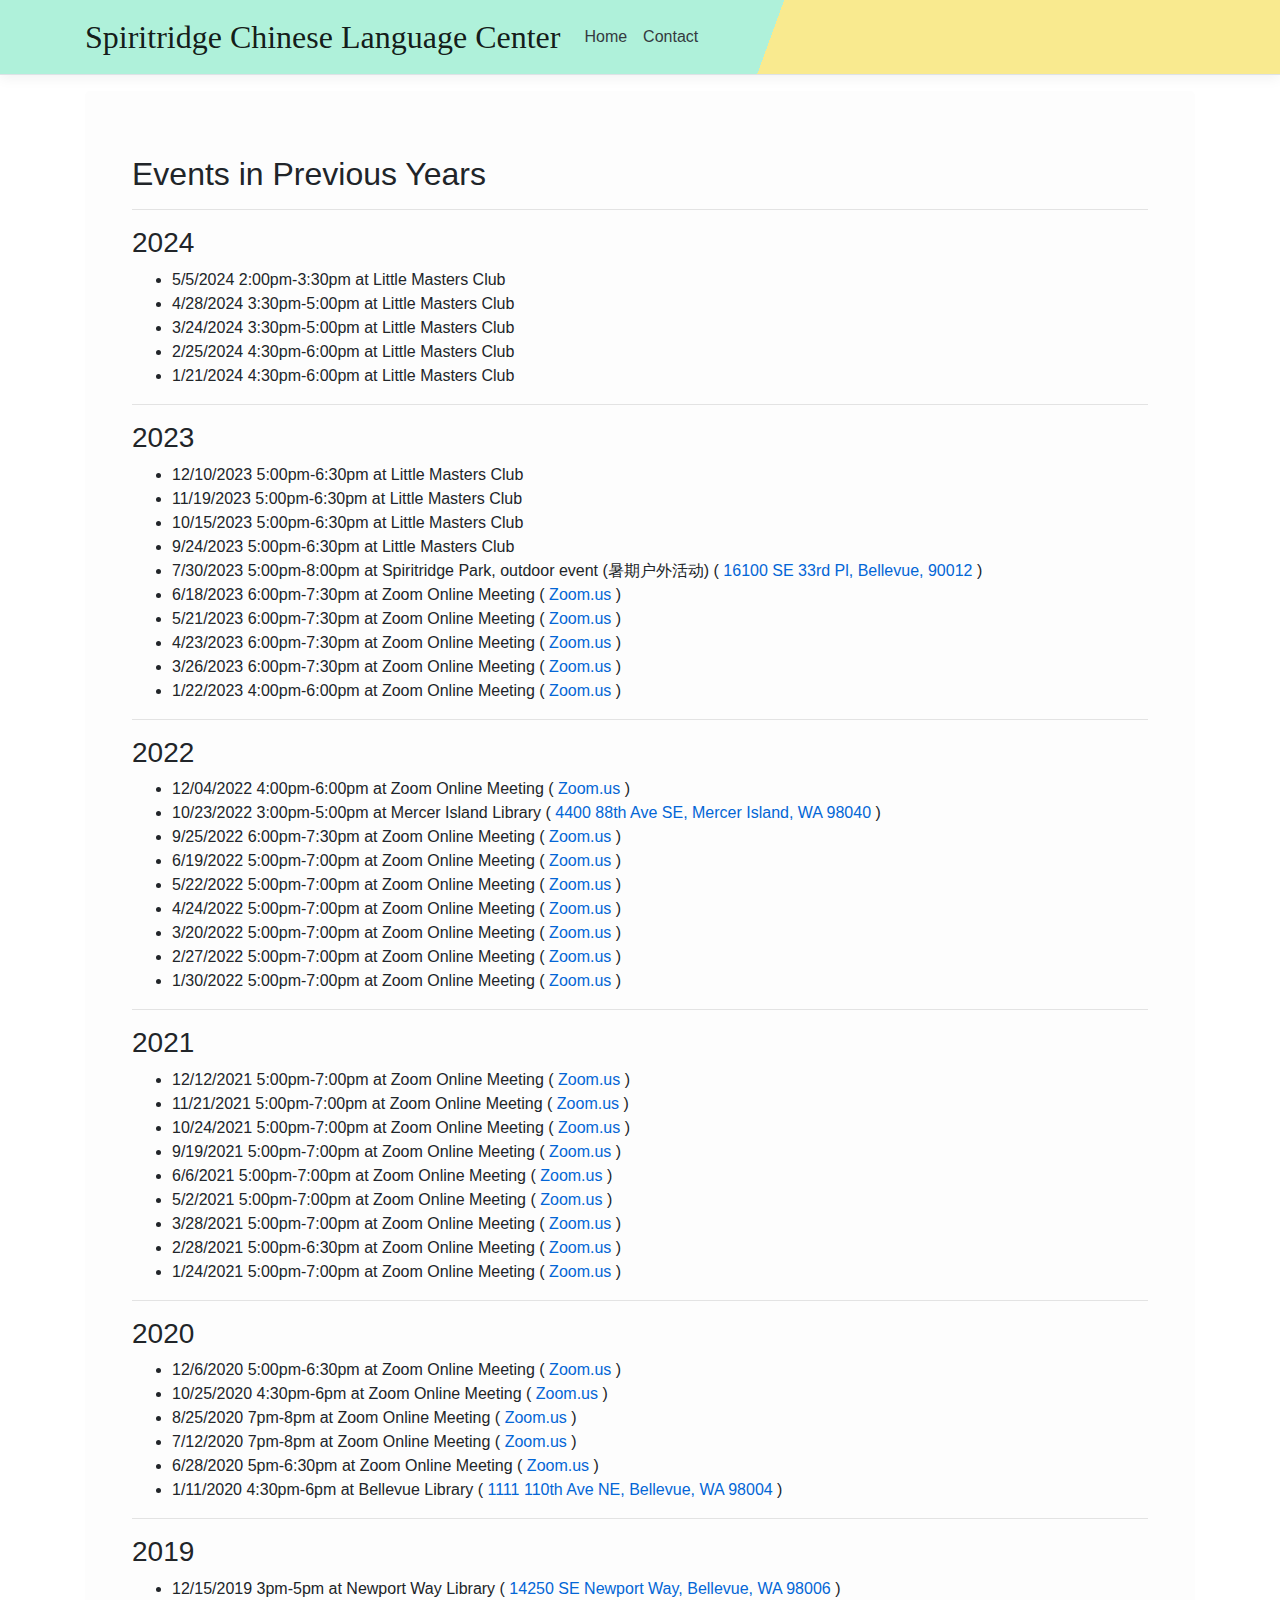
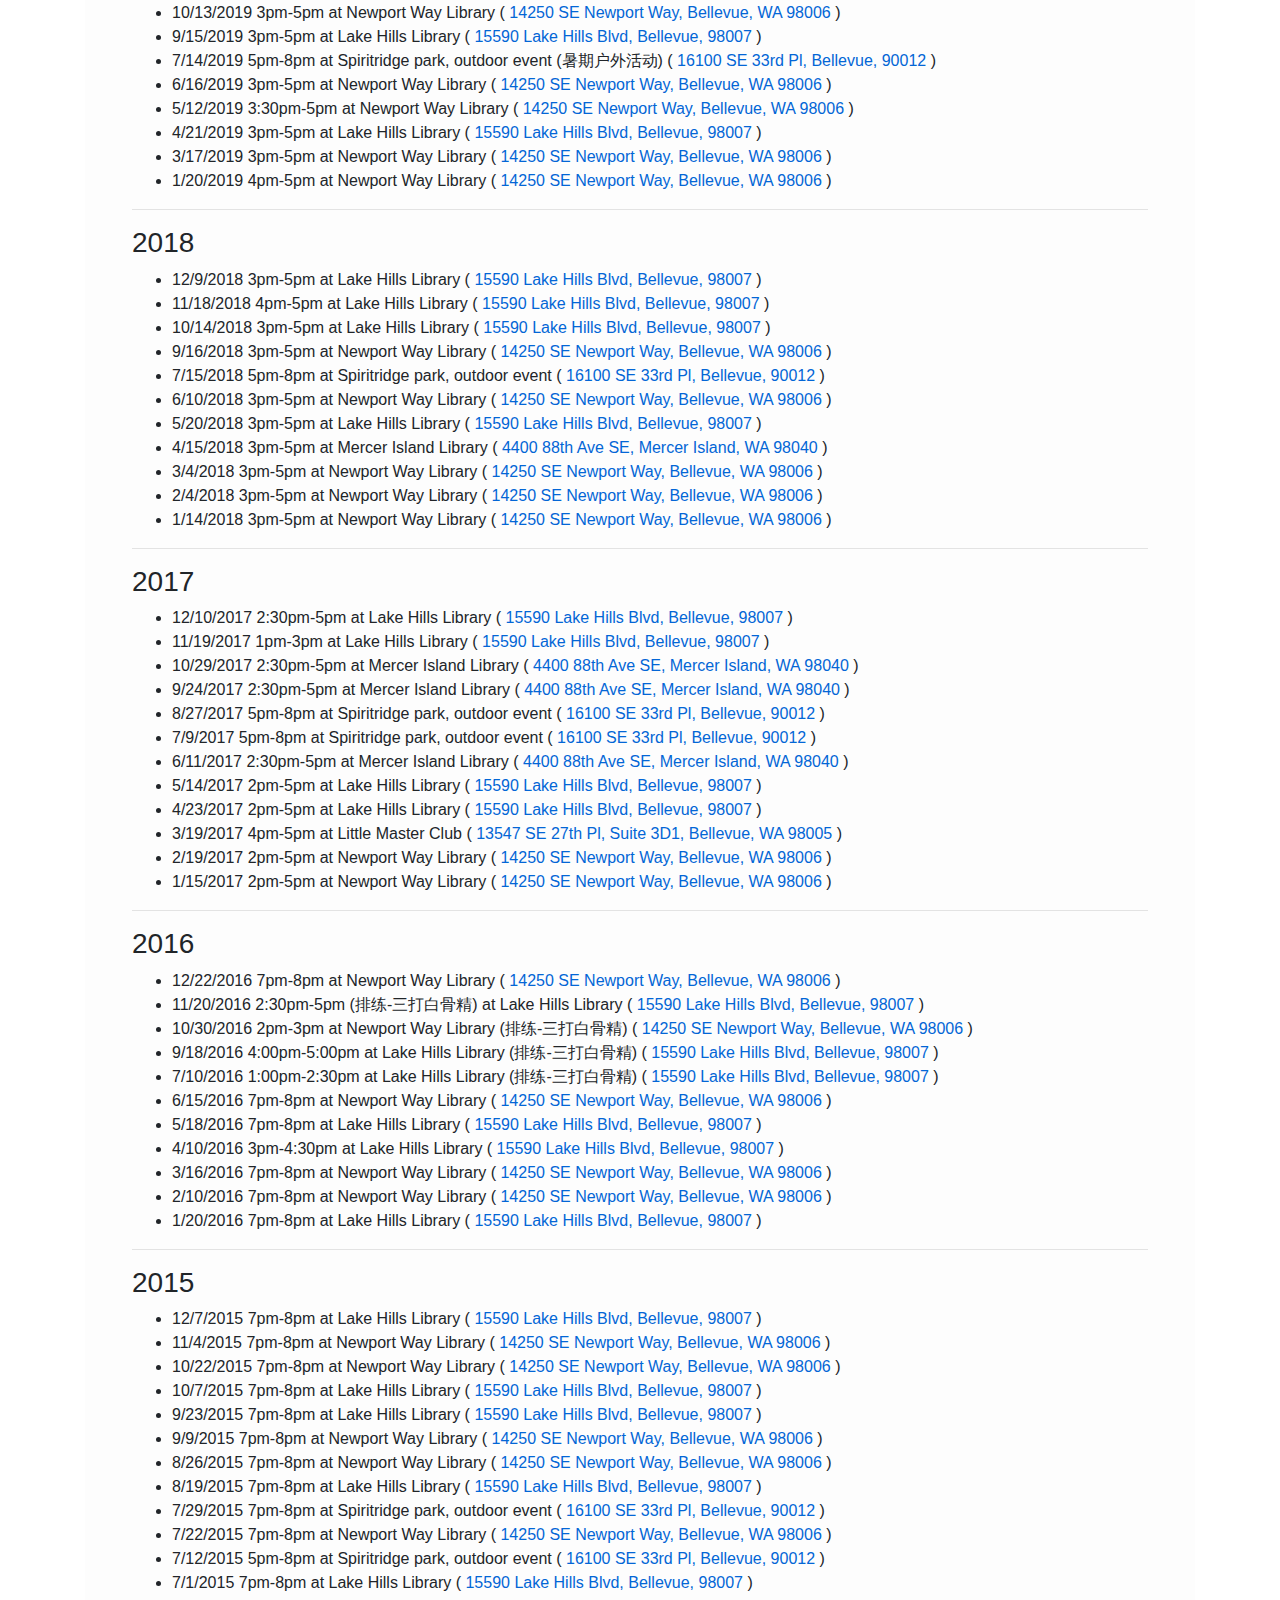
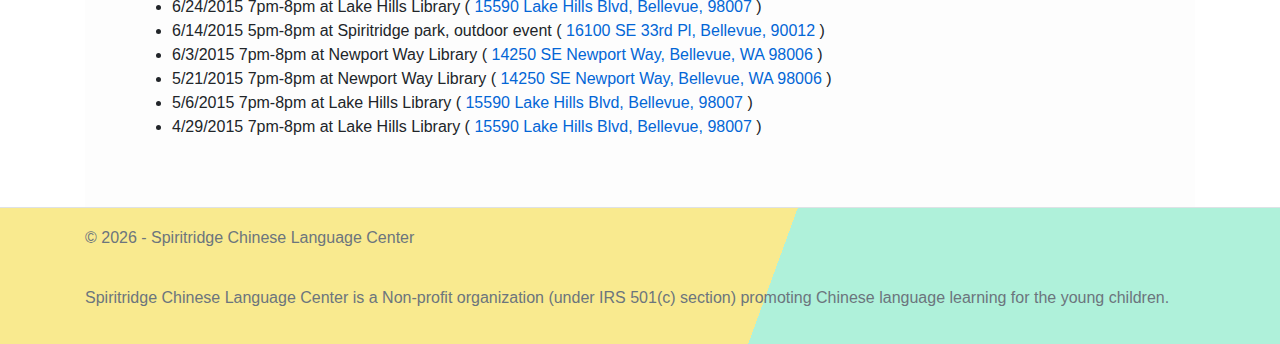
<file: EventHistory.html>
<!DOCTYPE html>
<html lang="en"><head><meta http-equiv="Content-Type" content="text/html; charset=UTF-8">
    
    <meta name="viewport" content="width=device-width, initial-scale=1.0">
    <title>Events in Previous Years - Spiritridge Chinese Language Center</title>
    <link rel="stylesheet" href="./EventHistory_files/bootstrap.min.css">
    <link rel="stylesheet" href="./EventHistory_files/site.css">
    <link href="./EventHistory_files/css" rel="stylesheet">
    <link href="./EventHistory_files/css(1)" rel="stylesheet">
<style type="text/css">.simpread-theme-root{font-size:62.5%!important}sr-rd-content,sr-rd-desc,sr-rd-title{width:100%}sr-rd-title{display:-webkit-box;margin:1em 0 .5em;overflow:hidden;text-overflow:ellipsis;text-rendering:optimizelegibility;-webkit-line-clamp:3;-webkit-box-orient:vertical}sr-rd-content{text-align:left;word-break:break-word}sr-rd-desc{text-align:justify;line-height:2.4;margin:0 0 1.2em;box-sizing:border-box}sr-rd-content{font-size:25.6px;font-size:1.6rem;line-height:1.6}sr-rd-content h1,sr-rd-content h1 *,sr-rd-content h2,sr-rd-content h2 *,sr-rd-content h3,sr-rd-content h3 *,sr-rd-content h4,sr-rd-content h4 *,sr-rd-content h5,sr-rd-content h5 *,sr-rd-content h6,sr-rd-content h6 *{word-break:break-all}sr-rd-content div,sr-rd-content p{display:block;float:inherit;line-height:1.6;font-size:25.6px;font-size:1.6rem}sr-rd-content div,sr-rd-content p,sr-rd-content pre,sr-rd-content sr-blockquote{margin:0 0 1.2em;word-break:break-word}sr-rd-content a{padding:0 5px;vertical-align:baseline;vertical-align:initial}sr-rd-content a,sr-rd-content a:link{color:inherit;font-size:inherit;font-weight:inherit;border:none}sr-rd-content a:hover{background:transparent}sr-rd-content img{margin:10px;padding:5px;max-width:100%;background:#fff;border:1px solid #bbb;box-shadow:1px 1px 3px #d4d4d4}sr-rd-content figcaption{text-align:center;font-size:14px}sr-rd-content sr-blockquote{display:block;position:relative;padding:15px 25px;text-align:left;line-height:inherit}sr-rd-content sr-blockquote:before{position:absolute}sr-rd-content sr-blockquote *{margin:0;font-size:inherit}sr-rd-content table{width:100%;margin:0 0 1.2em;word-break:keep-all;word-break:normal;overflow:auto;border:none}sr-rd-content table td,sr-rd-content table th{border:none}sr-rd-content ul{margin:0 0 1.2em;margin-left:1.3em;padding:0;list-style:disc}sr-rd-content ol{list-style:decimal;margin:0;padding:0}sr-rd-content ol li,sr-rd-content ul li{font-size:inherit;list-style:disc;margin:0 0 1.2em}sr-rd-content ol li{list-style:decimal;margin-left:1.3em}sr-rd-content ol li *,sr-rd-content ul li *{margin:0;text-align:left;text-align:initial}sr-rd-content li ol,sr-rd-content li ul{margin-bottom:.8em;margin-left:2em}sr-rd-content li ul{list-style:circle}sr-rd-content pre{font-family:Consolas,Monaco,Andale Mono,Source Code Pro,Liberation Mono,Courier,monospace;display:block;padding:15px;line-height:1.5;word-break:break-all;word-wrap:break-word;white-space:pre;overflow:auto}sr-rd-content pre,sr-rd-content pre *,sr-rd-content pre div{font-size:17.6px;font-size:1.1rem}sr-rd-content li pre code,sr-rd-content p pre code,sr-rd-content pre{background-color:transparent;border:none}sr-rd-content pre code{margin:0;padding:0}sr-rd-content pre code,sr-rd-content pre code *{font-size:17.6px;font-size:1.1rem}sr-rd-content pre p{margin:0;padding:0;color:inherit;font-size:inherit;line-height:inherit}sr-rd-content li code,sr-rd-content p code{margin:0 4px;padding:2px 4px;font-size:17.6px;font-size:1.1rem}sr-rd-content mark{margin:0 5px;padding:2px;background:#fffdd1;border-bottom:1px solid #ffedce}.sr-rd-content-img{width:90%;height:auto}.sr-rd-content-img-load{width:48px;height:48px;margin:0;padding:0;border-style:none;border-width:0;background-repeat:no-repeat;background-image:url([data-uri])}.sr-rd-content-center{text-align:center;display:-webkit-box;-webkit-box-align:center;-webkit-box-pack:center;-webkit-box-orient:vertical}.sr-rd-content-center-small{display:-webkit-inline-box;display:-ms-inline-flexbox;display:inline-flex}.sr-rd-content-center-small img{margin:0;padding:0;border:0;box-shadow:none}img.simpread-img-broken{cursor:pointer}.sr-rd-content-nobeautify{margin:0;padding:0;border:0;box-shadow:0 0 0}sr-rd-mult{display:-webkit-box;display:-ms-flexbox;display:flex;-webkit-box-orient:horizontal;-webkit-box-direction:normal;-ms-flex-direction:row;flex-direction:row;margin:0 0 16px;padding:16px 0 24px;width:100%;background-color:#fff;border-radius:4px;box-shadow:0 1px 2px 0 rgba(60,64,67,.3),0 2px 6px 2px rgba(60,64,67,.15)}sr-rd-mult:hover{-webkit-transition:all .45s 0ms;transition:all .45s 0ms;box-shadow:1px 1px 8px rgba(0,0,0,.16)}sr-rd-mult sr-rd-mult-content{padding:0 16px;overflow:auto}sr-rd-mult sr-rd-mult-avatar,sr-rd-mult sr-rd-mult-content{display:-webkit-box;display:-ms-flexbox;display:flex;-webkit-box-orient:vertical;-webkit-box-direction:normal;-ms-flex-direction:column;flex-direction:column}sr-rd-mult sr-rd-mult-avatar{-webkit-box-align:center;-ms-flex-align:center;align-items:center;margin:0 15px}sr-rd-mult sr-rd-mult-avatar span{display:-webkit-box;-webkit-line-clamp:1;-webkit-box-orient:vertical;max-width:75px;overflow:hidden;text-overflow:ellipsis;text-align:left;font-size:16px;font-size:1rem}sr-rd-mult sr-rd-mult-avatar img{margin-bottom:0;max-width:50px;max-height:50px;width:50px;height:50px;border-radius:50%}sr-rd-mult sr-rd-mult-content img{max-width:80%}sr-rd-mult sr-rd-mult-avatar .sr-rd-content-center{margin:0}sr-page{display:-webkit-box;display:-ms-flexbox;display:flex;-webkit-box-orient:horizontal;-webkit-box-direction:normal;-ms-flex-direction:row;flex-direction:row;-webkit-box-pack:justify;-ms-flex-pack:justify;justify-content:space-between;width:100%}</style><style type="text/css">sr-rd-theme-github{display:none}sr-rd-content h1,sr-rd-content h2,sr-rd-content h3,sr-rd-content h4,sr-rd-content h5,sr-rd-content h6{position:relative;margin-top:1em;margin-bottom:1pc;font-weight:700;line-height:1.4;text-align:left;color:#363636}sr-rd-content h1{padding-bottom:.3em;font-size:57.6px;font-size:3.6rem;line-height:1.2}sr-rd-content h2{padding-bottom:.3em;font-size:44.8px;font-size:2.8rem;line-height:1.225}sr-rd-content h3{font-size:38.4px;font-size:2.4rem;line-height:1.43}sr-rd-content h4{font-size:32px;font-size:2rem}sr-rd-content h5,sr-rd-content h6{font-size:25.6px;font-size:1.6rem}sr-rd-content h6{color:#777}sr-rd-content ol,sr-rd-content ul{list-style-type:disc;padding:0;padding-left:2em}sr-rd-content ol ol,sr-rd-content ul ol{list-style-type:lower-roman}sr-rd-content ol ol ol,sr-rd-content ol ul ol,sr-rd-content ul ol ol,sr-rd-content ul ul ol{list-style-type:lower-alpha}sr-rd-content table{width:100%;overflow:auto;word-break:normal;word-break:keep-all}sr-rd-content table th{font-weight:700}sr-rd-content table td,sr-rd-content table th{padding:6px 13px;border:1px solid #ddd}sr-rd-content table tr{background-color:#fff;border-top:1px solid #ccc}sr-rd-content table tr:nth-child(2n){background-color:#f8f8f8}sr-rd-content sr-blockquote{border-left:4px solid #ddd}.simpread-theme-root{background-color:#fff;color:#333}sr-rd-title{font-family:PT Sans,SF UI Display,\.PingFang SC,PingFang SC,Neue Haas Grotesk Text Pro,Arial Nova,Segoe UI,Microsoft YaHei,Microsoft JhengHei,Helvetica Neue,Source Han Sans SC,Noto Sans CJK SC,Source Han Sans CN,Noto Sans SC,Source Han Sans TC,Noto Sans CJK TC,Hiragino Sans GB,sans-serif;font-size:54.4px;font-size:3.4rem;font-weight:700;line-height:1.3}sr-rd-desc{position:relative;margin:0;margin-bottom:30px;padding:25px;padding-left:56px;font-size:28.8px;font-size:1.8rem;color:#777;background-color:rgba(0,0,0,.05);box-sizing:border-box}sr-rd-desc:before{content:"\201C";position:absolute;top:-28px;left:16px;font-size:80px;font-family:Arial;color:rgba(0,0,0,.15)}sr-rd-content,sr-rd-content *,sr-rd-content div,sr-rd-content p{color:#363636;font-weight:400;line-height:1.8}sr-rd-content b *,sr-rd-content strong,sr-rd-content strong * sr-rd-content b{-webkit-animation:none 0s ease 0s 1 normal none running;animation:none 0s ease 0s 1 normal none running;-webkit-backface-visibility:visible;backface-visibility:visible;background:transparent none repeat 0 0/auto auto padding-box border-box scroll;border:medium none currentColor;border-collapse:separate;-o-border-image:none;border-image:none;border-radius:0;border-spacing:0;bottom:auto;box-shadow:none;box-sizing:content-box;caption-side:top;clear:none;clip:auto;color:#000;-webkit-columns:auto;-moz-columns:auto;columns:auto;-webkit-column-count:auto;-moz-column-count:auto;column-count:auto;-webkit-column-fill:balance;-moz-column-fill:balance;column-fill:balance;-webkit-column-gap:normal;-moz-column-gap:normal;column-gap:normal;-webkit-column-rule:medium none currentColor;-moz-column-rule:medium none currentColor;column-rule:medium none currentColor;-webkit-column-span:1;-moz-column-span:1;column-span:1;-webkit-column-width:auto;-moz-column-width:auto;column-width:auto;content:normal;counter-increment:none;counter-reset:none;cursor:auto;direction:ltr;display:inline;empty-cells:show;float:none;font-family:serif;font-size:medium;font-style:normal;font-variant:normal;font-weight:400;font-stretch:normal;line-height:normal;height:auto;-webkit-hyphens:none;-ms-hyphens:none;hyphens:none;left:auto;letter-spacing:normal;list-style:disc outside none;margin:0;max-height:none;max-width:none;min-height:0;min-width:0;opacity:1;orphans:2;outline:medium none invert;overflow:visible;overflow-x:visible;overflow-y:visible;padding:0;page-break-after:auto;page-break-before:auto;page-break-inside:auto;-webkit-perspective:none;perspective:none;-webkit-perspective-origin:50% 50%;perspective-origin:50% 50%;position:static;right:auto;-moz-tab-size:8;-o-tab-size:8;tab-size:8;table-layout:auto;text-align:left;text-align-last:auto;text-decoration:none;text-indent:0;text-shadow:none;text-transform:none;top:auto;-webkit-transform:none;transform:none;-webkit-transform-origin:50% 50% 0;transform-origin:50% 50% 0;-webkit-transform-style:flat;transform-style:flat;-webkit-transition:none 0s ease 0s;transition:none 0s ease 0s;unicode-bidi:normal;vertical-align:baseline;visibility:visible;white-space:normal;widows:2;width:auto;word-spacing:normal;z-index:auto;all:initial}sr-rd-content a,sr-rd-content a:link{color:#4183c4;text-decoration:none}sr-rd-content a:active,sr-rd-content a:focus,sr-rd-content a:hover{color:#4183c4;text-decoration:underline}sr-rd-content pre{background-color:#f7f7f7;border-radius:3px}sr-rd-content li code,sr-rd-content p code{background-color:rgba(0,0,0,.04);border-radius:3px}.simpread-multi-root{background:#f8f9fa}</style><style type="text/css">sr-rd-theme-newsprint{display:none}sr-rd-content h1,sr-rd-content h2,sr-rd-content h3,sr-rd-content h4,sr-rd-content h5,sr-rd-content h6{font-weight:700}sr-rd-content h1{font-size:48px;font-size:3rem;line-height:1.6em;margin-top:2em}sr-rd-content h2,sr-rd-content h3{font-size:32px;font-size:2rem;line-height:1.15;margin-top:2.285714em;margin-bottom:1.15em}sr-rd-content h3{font-weight:400}sr-rd-content h4{font-size:28.8px;font-size:1.8rem;margin-top:2.67em}sr-rd-content h5,sr-rd-content h6{font-size:25.6px;font-size:1.6rem}sr-rd-content h1{border-bottom:1px solid;margin-bottom:1.875em;padding-bottom:.8125em}sr-rd-content ol,sr-rd-content ul{margin:0 0 1.5em 1.5em}sr-rd-content ol li{list-style-type:decimal;list-style-position:outside}sr-rd-content ul li{list-style-type:disc;list-style-position:outside}sr-rd-content table{width:100%;margin-bottom:1.5em;font-size:25.6px;font-size:1.6rem}sr-rd-content thead th,tfoot th{padding:.25em .25em .25em .4em;text-transform:uppercase}sr-rd-content th{text-align:left}sr-rd-content td{vertical-align:top;padding:.25em .25em .25em .4em}sr-rd-content thead{background-color:#dadada}sr-rd-content tr:nth-child(2n){background:#e8e7e7}sr-rd-content sr-blockquote{padding:10px 15px;border-left-style:solid;border-left-width:10px;border-color:#d6dbdf;background:none repeat scroll 0 0 rgba(102,128,153,.05);text-align:left}sr-rd-content sr-blockquote:before{content:""}.simpread-multi-root,.simpread-theme-root{background-color:#f3f2ee;color:#2c3e50}sr-rd-title{font-family:PingFang SC,Hiragino Sans GB,Microsoft Yahei,WenQuanYi Micro Hei,sans-serif;line-height:1.5;font-weight:500;font-size:48px;font-size:3rem;color:#07b;border-bottom:1px solid;margin-bottom:1.875em;padding-bottom:.8125em}sr-rd-desc{color:rgba(102,128,153,.6);background-color:rgba(102,128,153,.075);border-radius:4px;margin-bottom:1em;padding:15px;font-size:32px;font-size:2rem;line-height:1.5;text-align:center}sr-rd-content,sr-rd-content *,sr-rd-content div,sr-rd-content p{line-height:1.8;color:#2c3e50}sr-rd-content a,sr-rd-content a:link{color:#08c;text-decoration:none}sr-rd-content a:active,sr-rd-content a:focus,sr-rd-content a:hover{color:#5ba4e5}sr-rd-content li code,sr-rd-content p code,sr-rd-content pre{background-color:#dadada}sr-rd-mult{background-color:rgba(102,128,153,.075)}</style><style type="text/css">sr-rd-theme-gothic{display:none}sr-rd-content h1{line-height:64px;line-height:4rem;margin:64px 0 28px;margin:4rem 0 1.75rem;padding:20px 30px}sr-rd-content h1,sr-rd-content h2{font-weight:400;text-align:center;text-transform:uppercase}sr-rd-content h2{line-height:48px;line-height:3rem;margin:48px 0 31px;margin:3rem 0 1.9375rem;padding:0 30px}sr-rd-content h3,sr-rd-content h4,sr-rd-content h5{font-weight:400}sr-rd-content h6{font-weight:700}sr-rd-content h1{font-size:57.6px;font-size:3.6rem}sr-rd-content h2{font-size:51.2px;font-size:3.2rem}sr-rd-content h3{font-size:40px;font-size:2.5rem}sr-rd-content h4{font-size:35.2px;font-size:2.2rem}sr-rd-content h5{font-size:30.4px;font-size:1.9rem}sr-rd-content h6{font-size:27.2px;font-size:1.7rem}sr-rd-content h1,sr-rd-content h2,sr-rd-content h3,sr-rd-content h4,sr-rd-content h5,sr-rd-content h6{margin-top:1.2em;margin-bottom:.6em;color:#111}sr-rd-content ol,sr-rd-content ul{list-style-type:disc;margin-left:3em}sr-rd-content ol ol,sr-rd-content ul ol{list-style-type:lower-roman}sr-rd-content ol ol ol,sr-rd-content ol ul ol,sr-rd-content ul ol ol,sr-rd-content ul ul ol{list-style-type:lower-alpha}sr-rd-content table{margin-bottom:20px}sr-rd-content table td,sr-rd-content table th{padding:8px;line-height:20px;line-height:1.25rem;vertical-align:top;border-top:1px solid #ddd}sr-rd-content table th{font-weight:700}sr-rd-content table thead th{vertical-align:bottom}sr-rd-content table caption+thead tr:first-child td,sr-rd-content table caption+thead tr:first-child th,sr-rd-content table colgroup+thead tr:first-child td,sr-rd-content table colgroup+thead tr:first-child th,sr-rd-content table thead:first-child tr:first-child td,sr-rd-content table thead:first-child tr:first-child th{border-top:0}sr-rd-content table tbody+tbody{border-top:2px solid #ddd}sr-rd-content sr-blockquote{margin:0 0 17.777px;margin:0 0 1.11111rem;padding:8px 17.777px 0 16.888px;padding:.5rem 1.11111rem 0 1.05556rem;border-left:1px solid gray}sr-rd-content sr-blockquote,sr-rd-content sr-blockquote p{line-height:2;color:#6f6f6f}.simpread-multi-root,.simpread-theme-root{background:#fcfcfc;color:#333}sr-rd-title{font-weight:400;line-height:64px;line-height:4rem;text-align:center;text-transform:uppercase;color:#111;font-size:51.2px;font-size:3.2rem}sr-rd-desc{margin:0 0 17.777px;margin:0 0 1.11111rem;padding:8px 17.777px 0 16.888px;padding:.5rem 1.11111rem 0 1.05556rem;font-size:32px;font-size:2rem;line-height:2;color:#6f6f6f;border-left:1px solid gray}sr-rd-content{font-weight:400;color:#333}sr-rd-content *,sr-rd-content div,sr-rd-content p{color:#333}sr-rd-content a,sr-rd-content a:link{color:#900;text-decoration:none}sr-rd-content a:active,sr-rd-content a:focus,sr-rd-content a:hover{color:#900;text-decoration:underline}sr-rd-content li code,sr-rd-content p code,sr-rd-content pre{background-color:transparent;border:1px solid #ccc}sr-rd-mult{background-color:#f2f2f2}</style><style type="text/css">sr-rd-theme-engwrite{display:none}sr-rd-content h1,sr-rd-content h2,sr-rd-content h3,sr-rd-content h4,sr-rd-content h5,sr-rd-content h6{margin:20px 0 10px;padding:0;font-weight:500;-webkit-font-smoothing:antialiased}sr-rd-content h1{font-weight:300;text-align:center;font-size:44.8px;font-size:2.8rem;color:#933d3f}sr-rd-content h2{font-size:38.4px;font-size:2.4rem;border-bottom:1px solid #ccc;color:#000}sr-rd-content h3{font-size:28.8px;font-size:1.8rem}sr-rd-content h4,sr-rd-content h5,sr-rd-content h6{font-size:25.6px;font-size:1.6rem}sr-rd-content h6{color:#777}sr-rd-content ol,sr-rd-content ul{padding-left:30px}sr-rd-content ol li>:first-child,sr-rd-content ol li ol:first-of-type,sr-rd-content ol li ul:first-of-type,sr-rd-content ul li>:first-child,sr-rd-content ul li ol:first-of-type,sr-rd-content ul li ul:first-of-type{margin-top:0}sr-rd-content ol ol,sr-rd-content ol ul,sr-rd-content ul ol,sr-rd-content ul ul{margin-bottom:0}sr-rd-content table th{font-weight:700}sr-rd-content table td,sr-rd-content table th{border:1px solid #ccc;padding:6px 13px}sr-rd-content table tr{border-top:1px solid #ccc;background-color:#fff}sr-rd-content table tr:nth-child(2n){background-color:#f8f8f8}sr-rd-content sr-blockquote{text-align:left;border-top:1px dotted #cdc7bc;border-bottom:1px dotted #cdc7bc;background-color:#f8edda;color:#777}sr-blockquote>:first-child{margin-top:0}sr-blockquote>:last-child{margin-bottom:0}.simpread-multi-root,.simpread-theme-root{background-color:#fcf5ed;color:#333}sr-rd-title{font-weight:300;text-align:center;font-size:44.8px;font-size:2.8rem;color:#933d3f}sr-rd-desc{padding:10px;background-color:#f8edda;color:#777;font-size:32px;font-size:2rem;text-align:center;border-top:1px dotted #cdc7bc;border-bottom:1px dotted #cdc7bc}sr-rd-content{padding:20px 0;margin:0 auto}sr-rd-content,sr-rd-content *,sr-rd-content div,sr-rd-content p{color:#333;line-height:1.8}sr-rd-content a,sr-rd-content a:link{color:#ae3737;text-decoration:none}sr-rd-content a:active,sr-rd-content a:focus,sr-rd-content a:hover{text-decoration:underline}sr-rd-content pre{background-color:transparent;border:1px solid #ccc;border-radius:3px}sr-rd-content li code,sr-rd-content p code{border:1px solid #eaeaea;background-color:#f4ece3;border-radius:3px}sr-rd-mult{background-color:#f8edda}</style><style type="text/css">sr-rd-theme-octopress{display:none}sr-rd-content h1{font-size:56.32px;font-size:3.52rem;line-height:30.72px;line-height:1.92rem}sr-rd-content h1,sr-rd-content h2,sr-rd-content h3,sr-rd-content h4,sr-rd-content h5,sr-rd-content h6{text-rendering:optimizelegibility;margin-bottom:20.8px;margin-bottom:1.3rem;font-weight:700}sr-rd-content h2{font-size:38.4px;font-size:2.4rem}sr-rd-content h3{font-size:33.28px;font-size:2.08rem}sr-rd-content h4{font-size:28.8px;font-size:1.8rem}sr-rd-content h5,sr-rd-content h6{font-size:25.6px;font-size:1.6rem}sr-rd-content h1,sr-rd-content h2{padding-top:27.2px;padding-top:1.7rem;padding-bottom:19.2px;padding-bottom:1.2rem;background:url("[data-uri]") 0 100% repeat-x}sr-rd-content h2{padding-top:20.8px;padding-top:1.3rem;padding-bottom:0}sr-rd-content ul{list-style-type:disc}sr-rd-content ul ul{list-style-type:circle;margin-bottom:0}sr-rd-content ul ul ul{list-style-type:square;margin-bottom:0}sr-rd-content ol{list-style-type:decimal}sr-rd-content ol ol{list-style-type:lower-alpha;margin-bottom:0}sr-rd-content ol ol ol{list-style-type:lower-roman;margin-bottom:0}sr-rd-content ol,sr-rd-content ol ol,sr-rd-content ol ul,sr-rd-content ul,sr-rd-content ul ol,sr-rd-content ul ul{margin-left:1.3em}sr-rd-content ol ol,sr-rd-content ol ul,sr-rd-content ul ol,sr-rd-content ul ul{margin-bottom:0}sr-rd-content table{width:100%;overflow:auto;word-break:normal;word-break:keep-all}sr-rd-content table th{font-weight:700}sr-rd-content table td,sr-rd-content table th{padding:6px 13px;border:1px solid #ddd}sr-rd-content table tr{background-color:#fff;border-top:1px solid #ccc}sr-rd-content table tr:nth-child(2n){background-color:#f8f8f8}sr-rd-content sr-blockquote{font-style:italic;font-size:inherit;line-height:2;padding-left:1em;border-left:4px solid hsla(0,0%,67%,.5)}.simpread-multi-root,.simpread-theme-root{background:#f8f8f8 url("[data-uri]") 0 0;color:#333}sr-rd-title{font-size:56.32px;font-size:3.52rem;line-height:64px;line-height:4rem;font-weight:700;background:url([data-uri]…sTAAALEwEAmpwYAAAAFUlEQVQIHWNIS0sr/v//PwMMDzY+ADqMahlW4J91AAAAAElFTkSuQmCC) 0 100% repeat-x}sr-rd-desc{font-style:italic;font-size:30.72px;font-size:1.92rem;line-height:2;padding-left:1em;border-left:4px solid hsla(0,0%,67%,.5)}sr-rd-content{margin:0 auto;padding:1em 0}sr-rd-content,sr-rd-content *,sr-rd-content div,sr-rd-content p{line-height:2;color:#333}sr-rd-content a,sr-rd-content a:link{color:#1863a1;text-decoration:underline}sr-rd-content a:active,sr-rd-content a:focus,sr-rd-content a:hover{color:#0181eb;text-decoration:underline}sr-rd-content pre{color:#586e75;background-color:#fdf6e3;border-radius:.4em;border:1px solid #e7dec3}sr-rd-content li code,sr-rd-content p code{color:#555;background-color:transparent;border:1px solid #ddd}sr-rd-mult{background-color:#ededed}</style><style type="text/css">sr-rd-theme-pixyii{display:none}sr-rd-content h1,sr-rd-content h1 *,sr-rd-content h2,sr-rd-content h2 *,sr-rd-content h3,sr-rd-content h3 *,sr-rd-content h4,sr-rd-content h4 *,sr-rd-content h5,sr-rd-content h5 *,sr-rd-content h6,sr-rd-content h6 *{color:inherit;font-weight:900;line-height:1.2;margin:1em 0}sr-rd-content h1,sr-rd-content h1 *{font-size:62.72px;font-size:3.92rem}sr-rd-content h2,sr-rd-content h2 *{font-size:58.24px;font-size:3.64rem}sr-rd-content h3,sr-rd-content h3 *{font-size:36.4px;font-size:2.275rem}sr-rd-content h4,sr-rd-content h4 *{font-size:29.12px;font-size:1.82rem}sr-rd-content h5,sr-rd-content h5 *,sr-rd-content h6,sr-rd-content h6 *{font-size:25.168px;font-size:1.573rem}sr-rd-content ol,sr-rd-content ul{font-size:28px;font-size:1.75rem;line-height:24px;line-height:1.5rem}sr-rd-content li{font-size:25.2px;font-size:1.575rem;line-height:1.8;margin:0;position:relative}sr-rd-content table{width:100%;font-size:25.2px;font-size:1.575rem}sr-rd-content table>tbody>tr>td,sr-rd-content table>tbody>tr>th,sr-rd-content table>tfoot>tr>td,sr-rd-content table>tfoot>tr>th,sr-rd-content table>thead>tr>td,sr-rd-content table>thead>tr>th{padding:12px;line-height:1.2;vertical-align:top;border-top:1px solid #333}sr-rd-content table>thead>tr>th{vertical-align:bottom;border-bottom:2px solid #333}sr-rd-content table>caption+thead>tr:first-child>td,sr-rd-content table>caption+thead>tr:first-child>th,sr-rd-content table>colgroup+thead>tr:first-child>td,sr-rd-content table>colgroup+thead>tr:first-child>th,sr-rd-content table>thead:first-child>tr:first-child>td,sr-rd-content table>thead:first-child>tr:first-child>th{border-top:0}sr-rd-content table>tbody+tbody{border-top:2px solid #333}sr-rd-content sr-blockquote{margin:16px 0;margin:1rem 0;padding:1.33em;font-style:italic;border-left:5px solid #7a7a7a;color:#555}.simpread-theme-root{background-color:#fff;color:#555}sr-rd-title{font-family:PingFang SC,Hiragino Sans GB,Microsoft Yahei,WenQuanYi Micro Hei,sans-serif;font-size:67.2px;font-size:4.2rem;font-weight:900;line-height:1.2}sr-rd-desc{margin:16px 0;margin:1rem 0;padding:1.33em;font-style:italic;font-size:32px;font-size:2rem;line-height:2;border-left:5px solid #7a7a7a;color:#555}sr-rd-content{font-size:33.6px;font-size:2.1rem;line-height:1.8;font-weight:400;color:#555}sr-rd-content *,sr-rd-content div,sr-rd-content p{color:#555;font-size:28px;font-size:1.75rem;line-height:1.8;font-weight:300}sr-rd-content b,sr-rd-content b *,sr-rd-content strong,sr-rd-content strong *{font-weight:700}sr-rd-content a,sr-rd-content a:active,sr-rd-content a:focus,sr-rd-content a:hover,sr-rd-content a:link{color:#463f5c;text-decoration:underline}sr-rd-content sr-blockquote code{font-size:inherit}sr-rd-content pre{border:1px solid #7a7a7a}sr-rd-content li code,sr-rd-content p code,sr-rd-content pre{color:#7a7a7a;background-color:transparent}.simpread-multi-root{background:#f8f9fa}</style><style type="text/css">sr-rd-theme-monospace{display:none}sr-rd-content h1,sr-rd-content h2,sr-rd-content h3,sr-rd-content h4,sr-rd-content h5,sr-rd-content h6{font-weight:700;color:#6363ac}sr-rd-content h1{font-size:35.2px;font-size:2.2rem}sr-rd-content h2{font-size:32px;font-size:2rem}sr-rd-content h3{font-size:28.8px;font-size:1.8rem}sr-rd-content h4{font-size:25.6px;font-size:1.6rem}sr-rd-content h5{font-size:22.4px;font-size:1.4rem}sr-rd-content h6{font-size:20.8px;font-size:1.3rem}sr-rd-content strong{color:#b5302e}sr-rd-content em{font-style:italic;color:#400469}sr-rd-content ol,sr-rd-content ul{list-style-type:none}sr-rd-content ol li,sr-rd-content ul li{margin:0}sr-rd-content table{line-height:25.6px;line-height:1.6rem;border-collapse:collapse;border-spacing:0;empty-cells:show;border:1px solid #cbcbcb}sr-rd-content thead{background-color:#e0e0e0;color:#000;text-align:left;vertical-align:bottom}sr-rd-content td,sr-rd-content th{border-left:1px solid #cbcbcb;border-width:0 0 0 1px;margin:0;overflow:visible;padding:.5em 1em}sr-rd-content sr-blockquote{background-color:hsla(0,0%,50%,.05);border-top-right-radius:5px;border-bottom-right-radius:5px;border-left:8px solid #979797;line-height:2}sr-rd-content sr-blockquote *{line-height:inherit}.simpread-theme-root{color:#333;background:#fff}sr-rd-title{font-size:44.8px;font-size:2.8rem;line-height:1.2;font-weight:700;color:#6363ac}sr-rd-desc{padding:10px;background-color:hsla(0,0%,50%,.05);font-size:28.8px;font-size:1.8rem;text-align:center;border-top-right-radius:5px;border-bottom-right-radius:5px;border-left:8px solid #979797}sr-rd-content{color:#333}sr-rd-content,sr-rd-content *,sr-rd-content div,sr-rd-content p{line-height:1.7}sr-rd-content a,sr-rd-content a:link{color:#005dad;text-decoration:underline}sr-rd-content a:active,sr-rd-content a:focus,sr-rd-content a:hover{color:#fff;background-color:#2a6496;text-decoration:none}sr-rd-content pre{color:#e9eded;background-color:#263238}sr-rd-content li code,sr-rd-content p code{color:#949415;background-color:transparent}.simpread-multi-root{background:#f8f9fa}</style><style type="text/css">sr-rd-theme-night{display:none}sr-rd-content h1{margin-top:2em}sr-rd-content h1,sr-rd-content h2,sr-rd-content h3,sr-rd-content h4,sr-rd-content h5,sr-rd-content h6{color:#dedede;font-weight:400;clear:both;-ms-word-wrap:break-word;word-wrap:break-word;margin:0;padding:0}sr-rd-content h1{font-size:57.6px;font-size:3.6rem;line-height:64px;line-height:4rem;margin-bottom:38.4px;margin-bottom:2.4rem;letter-spacing:-1.5px}sr-rd-content h2{font-size:38.4px;font-size:2.4rem;line-height:48px;line-height:3rem}sr-rd-content h2,sr-rd-content h3{margin-bottom:38.4px;margin-bottom:2.4rem;letter-spacing:-1px}sr-rd-content h3{font-size:28.8px;font-size:1.8rem;line-height:38.4px;line-height:2.4rem}sr-rd-content h4{font-size:25.6px;font-size:1.6rem;line-height:35.2px;line-height:2.2rem;margin-bottom:38.4px;margin-bottom:2.4rem}sr-rd-content h5{font-size:16px;font-size:1rem;line-height:20px;line-height:1.25rem;margin-bottom:24px;margin-bottom:1.5rem}sr-rd-content h6{font-size:25.6px;font-size:1.6rem;line-height:25.6px;line-height:1.6rem;margin-bottom:12px;margin-bottom:.75rem;font-weight:700}sr-rd-content ol,sr-rd-content ul{padding:0 0 0 30px;padding:0 0 0 1.875rem}sr-rd-content ul{list-style:square}sr-rd-content ol{list-style:decimal}sr-rd-content ol ol,sr-rd-content ol ul,sr-rd-content ul ol,sr-rd-content ul ul{margin:0}sr-rd-content li div{padding-top:0}sr-rd-content li,sr-rd-content li p{margin:0;position:relative}sr-rd-content table{margin-top:0;margin-bottom:24px;margin-bottom:1.5rem;border-collapse:collapse;border-spacing:0;page-break-inside:auto;text-align:left}sr-rd-content table a{color:#dedede}sr-rd-content thead{display:table-header-group}sr-rd-content table td,sr-rd-content table th{border:1px solid #474d54}sr-rd-content sr-blockquote{margin:0 0 30px 30px;margin:0 0 1.875rem 1.875rem;border-left:2px solid #474d54;padding-left:30px;margin-top:35px;line-height:2}.simpread-multi-root,.simpread-theme-root{background:#363b40;color:#b8bfc6}sr-rd-title{color:#dedede;font-size:50.4px;font-size:3.15rem;line-height:56px;line-height:3.5rem;letter-spacing:-1.5px}sr-rd-desc{margin:35px;margin-left:0;padding-left:30px;padding-left:1.875rem;font-size:32px;font-size:2rem;line-height:2;border-left:2px solid #474d54}sr-rd-content,sr-rd-desc{color:#b8bfc6}sr-rd-content *,sr-rd-content div,sr-rd-content p{color:#b8bfc6;margin-top:0;line-height:2}sr-rd-content a,sr-rd-content a:link{color:#e0e0e0;text-decoration:underline;-webkit-transition:all .2s ease-in-out;transition:all .2s ease-in-out}sr-rd-content a:active,sr-rd-content a:focus,sr-rd-content a:hover{color:#fff}sr-rd-content pre{background-color:transparent;border:1px solid}sr-rd-content li code,sr-rd-content p code{background:rgba(0,0,0,.05)}sr-rd-mult{background-color:#2d3034}panel{background-color:#2e2e2e!important}panel panel-tab span{color:#fff}panel sr-opt-gp sr-opt-label{color:rgba(108,255,240,.8);font-weight:400}panel text-field-float{color:rgba(108,255,240,.8)!important;font-weight:400!important}panel list-field{background-color:transparent!important}panel list-field:hover list-field-name{color:#fff!important;font-weight:700}panel input,panel list-field-name{color:hsla(35,10%,76%,.87)!important}panel list-view{background-color:#2e2e2e!important}panel sr-opt-gp action-label,panel switch content *{color:#fff!important}panel-tabs{border-bottom-color:#393d40!important}sr-annote{color:#333}sr-annote-sidebar *{color:hsla(36,10%,90%,.9)!important}sr-annote-sidebar-card[type=unread]{background-color:#19896e!important}sr-annote-sidebar-card:hover{box-shadow:0 10px 20px 0 rgba(60,73,82,.6)!important}sr-annote-sidebar-note,sr-annote-sidebar-options,sr-annote-sidebar-toolbars{background-color:#282b2d!important}sr-rd-theme-night-comp{display:none;opacity:0}dialog-content,dialog-footer{color:#b8bfc6!important;background-color:#2e2e2e!important}dialog-content *{color:#b8bfc6!important}dialog-content svg path{fill:#b8bfc6!important}dialog-content button-text{color:#b8bfc6!important}dialog-content text-field-state{border-top:none #b8bfc6!important;border-left:none #b8bfc6!important;border-right:none #b8bfc6!important;border-bottom:2px solid #b8bfc6!important}dialog-footer button-text{color:#b8bfc6!important}auto-complete list-view,dropdown list-view{color:#b8bfc6!important;background-color:#2e2e2e!important}auto-complete list-field,dropdown list-field{-webkit-transition:all .45s cubic-bezier(.23,1,.32,1) 0ms;transition:all .45s cubic-bezier(.23,1,.32,1) 0ms}auto-complete list-field[active=true],dropdown list-field[active=true]{color:#b8bfc6!important;background-color:#1b1b1b!important}auto-complete tag{background-color:#1b1b1b!important}sr-rd-theme-night-comp{display:none}</style><style type="text/css">sr-rd-theme-dark{display:none}sr-rd-content h1,sr-rd-content h2,sr-rd-content h3,sr-rd-content h4,sr-rd-content h5,sr-rd-content h6{font-weight:700;color:#dbdbfd}sr-rd-content h1{font-size:48px;font-size:3rem}sr-rd-content h2{font-size:44.8px;font-size:2.8rem}sr-rd-content h3{font-size:40px;font-size:2.5rem}sr-rd-content h4,sr-rd-content h5,sr-rd-content h6{color:#549ad8}sr-rd-content h5{font-size:32px;font-size:2rem}sr-rd-content h6{font-size:28.8px;font-size:1.8rem}sr-rd-content strong{color:#ffffc5}sr-rd-content em{color:#c885f5}sr-rd-content table{width:100%;line-height:25.6px;line-height:1.6rem;border-collapse:collapse;border-spacing:0;empty-cells:show;border:1px solid #cbcbcb}sr-rd-content thead{background-color:#263238;color:#f5f5f5;text-align:left;vertical-align:bottom}sr-rd-content table td,sr-rd-content table th{border-left:1px solid #cbcbcb;border-width:0 0 0 1px;margin:0;overflow:visible;padding:.5em 1em}sr-rd-content sr-blockquote{background-color:hsla(0,0%,50%,.05);border-top-right-radius:5px;border-bottom-right-radius:5px;border-left:8px solid #979797;color:#ebebeb}.simpread-multi-root,.simpread-theme-root{color:#ebebeb;background:#222}sr-rd-title{padding-bottom:.3em;font-size:44.8px;font-size:2.8rem;font-weight:700;line-height:1.2;color:#dbdbfd;border-bottom:1px solid #eee}sr-rd-desc{margin:20px;margin-left:0;padding:5px 20px;font-size:28.8px;font-size:1.8rem;background-color:hsla(0,0%,50%,.05);color:#ebebeb;border-top-right-radius:5px;border-bottom-right-radius:5px;border-left:8px solid #979797}sr-rd-content,sr-rd-content *,sr-rd-content div,sr-rd-content p{line-height:1.7;color:#ebebeb}sr-rd-content a,sr-rd-content a:link{color:#8ac9ff;text-decoration:underline}sr-rd-content a:active,sr-rd-content a:focus,sr-rd-content a:hover{background-color:#2a6496;color:#fff;text-decoration:none}sr-rd-content pre{color:#e9eded;background-color:#263238}sr-rd-content li code,sr-rd-content p code{color:#caca16;background-color:transparent}sr-rd-mult{background-color:hsla(0,0%,50%,.1)}panel{background-color:#222!important}panel panel-tab span{color:#fff}panel sr-opt-gp sr-opt-label{color:rgba(108,255,240,.8);font-weight:400}panel text-field-float{color:rgba(108,255,240,.8)!important;font-weight:400!important}panel list-field{background-color:transparent!important}panel list-field:hover list-field-name{color:#fff!important;font-weight:700}panel input,panel list-field-name{color:hsla(35,10%,76%,.87)!important}panel list-view{background-color:#222!important}panel text-field input{color:rgba(108,255,240,.8)!important}panel sr-opt-gp action-label,panel switch content *{color:#fff!important}panel-tabs{border-bottom-color:#393d40!important}sr-annote{color:#333}sr-annote-sidebar *{color:hsla(36,10%,90%,.9)!important}sr-annote-sidebar-card[type=unread]{background-color:#19896e!important}sr-annote-sidebar-card:hover{box-shadow:0 10px 20px 0 rgba(60,73,82,.6)!important}sr-annote-sidebar-note,sr-annote-sidebar-options,sr-annote-sidebar-toolbars{background-color:#2a2a2a!important}sr-rd-theme-dark-comp{display:none;opacity:0}dialog-content,dialog-footer{color:#dbdbfd!important;background-color:#222!important}dialog-content *{color:#dbdbfd!important}dialog-content svg path{fill:#dbdbfd!important}dialog-content button-text{color:#dbdbfd!important}dialog-content text-field-state{border-top:none #dbdbfd!important;border-left:none #dbdbfd!important;border-right:none #dbdbfd!important;border-bottom:2px solid #dbdbfd!important}dialog-footer button-text{color:#dbdbfd!important}auto-complete list-view,dropdown list-view{color:#dbdbfd!important;background-color:#222!important}auto-complete list-field,dropdown list-field{-webkit-transition:all .45s cubic-bezier(.23,1,.32,1) 0ms;transition:all .45s cubic-bezier(.23,1,.32,1) 0ms}auto-complete list-field[active=true],dropdown list-field[active=true]{color:#dbdbfd!important;background-color:#1b1b1b!important}auto-complete tag{background-color:#1b1b1b!important}sr-rd-theme-dark-comp{display:none}</style><style type="text/css">sr-rd-theme-mail{display:none}sr-rd-content h1,sr-rd-content h2,sr-rd-content h3,sr-rd-content h4,sr-rd-content h5,sr-rd-content h6{position:relative;margin-top:1em;margin-bottom:1pc;font-weight:700;line-height:1.4;text-align:left;color:#363636}sr-rd-content h1{padding-bottom:.3em;font-size:36p;line-height:1.2}sr-rd-content h2{padding-bottom:.3em;font-size:28p;line-height:1.225}sr-rd-content h3{font-size:24p;line-height:1.43}sr-rd-content h4{font-size:2p}sr-rd-content h5{font-size:16px}sr-rd-content h6{font-size:16px;color:#777}sr-rd-content ol,sr-rd-content ul{list-style-type:disc;padding:0;padding-left:2em}sr-rd-content ol ol,sr-rd-content ul ol{list-style-type:lower-roman}sr-rd-content ol ol ol,sr-rd-content ol ul ol,sr-rd-content ul ol ol,sr-rd-content ul ul ol{list-style-type:lower-alpha}sr-rd-content table{width:100%;overflow:auto;word-break:normal;word-break:keep-all}sr-rd-content table th{font-weight:700}sr-rd-content table td,sr-rd-content table th{padding:6px 13px;border:1px solid #ddd}sr-rd-content table tr{background-color:#fff;border-top:1px solid #ccc}sr-rd-content table tr:nth-child(2n){background-color:#f8f8f8}sr-rd-content sr-blockquote{border-left:4px solid #ddd}.simpread-theme-root{background-color:#fff;color:#333}.sr-header{display:-webkit-inline-box;display:-ms-inline-flexbox;display:inline-flex;-webkit-box-pack:left;-ms-flex-pack:left;justify-content:left;width:100%;margin:10px 0;height:41px;border-bottom:1px solid #e0e0e0;padding-bottom:10px}.sr-header,.sr-header a{-webkit-box-orient:horizontal;-webkit-box-direction:normal;-ms-flex-direction:row;flex-direction:row;-webkit-box-align:center;-ms-flex-align:center;align-items:center;color:#195bf7}.sr-header a{display:-webkit-box;display:-ms-flexbox;display:flex;text-decoration:none}.sr-header .sr-name{height:41px;line-height:41px;font-size:20px;font-weight:700;text-decoration:none}.sr-header .sr-logo{display:block;width:41px;height:41px;background-repeat:no-repeat;background-position:50%;background-image:url(https://simpread-1254315611.file.myqcloud.com/favicon/favicon-32x32.png);margin-right:5px}.sr-header .sr-slogan{height:41px;line-height:44px;font-weight:700;font-size:15px}.sr-rd-footer{font-size:14px;text-align:center;color:#363636}.sr-rd-footer-group{display:-webkit-box;display:-ms-flexbox;display:flex;height:20px}.sr-rd-footer-line{width:100%;border-top:1px solid #e0e0e0}.sr-rd-footer-text{min-width:150px;line-height:0;text-align:center}.sr-rd-footer-copywrite{margin:10px 0 0;color:#363636}.sr-rd-footer-copywrite abbr{-webkit-font-feature-settings:normal;font-feature-settings:normal;font-variant:normal;text-decoration:none}.sr-rd-footer-copywrite .second{margin:10px 0}.sr-rd-footer-copywrite .third a:hover{border:none!important}.sr-rd-footer-copywrite .third a:first-child{margin-right:50px}.sr-rd-footer-copywrite .sr-icon{display:-webkit-inline-box;display:-ms-inline-flexbox;display:inline-flex;-webkit-box-pack:center;-ms-flex-pack:center;justify-content:center;-webkit-box-align:center;-ms-flex-align:center;align-items:center;width:33px;height:33px;opacity:.8;-webkit-transition:opacity .5s ease;transition:opacity .5s ease;cursor:pointer}.sr-rd-footer-copywrite .sr-icon:hover{opacity:1}.sr-rd-footer-copywrite a,.sr-rd-footer-copywrite a:link,.sr-rd-footer-copywrite a:visited{margin:0;padding:0;color:inherit;background-color:transparent;font-size:inherit!important;line-height:normal;text-decoration:none;vertical-align:baseline;vertical-align:initial;border:none!important;box-sizing:border-box}.sr-rd-footer-copywrite a:focus,.sr-rd-footer-copywrite a:hover,.sr-rd-footer a:active{color:inherit;text-decoration:none;border-bottom:1px dotted!important}.sr-rd-content-desc{margin:0;padding:0 0 0 1em;color:#363636;line-height:2;font-size:18px;border-left:4px solid hsla(0,0%,67%,.5)}sr-rd-content{font-size:16px;line-height:1.6}sr-rd-content h1,sr-rd-content h1 *,sr-rd-content h2,sr-rd-content h2 *,sr-rd-content h3,sr-rd-content h3 *,sr-rd-content h4,sr-rd-content h4 *,sr-rd-content h5,sr-rd-content h5 *,sr-rd-content h6,sr-rd-content h6 *{word-break:break-all}sr-rd-content div,sr-rd-content p{display:block;float:inherit;line-height:1.6;font-size:16px}sr-rd-content,sr-rd-content *,sr-rd-content div,sr-rd-content p{color:#363636;font-weight:400;line-height:1.8}sr-rd-content strong,sr-rd-content strong *{-webkit-animation:none 0s ease 0s 1 normal none running;animation:none 0s ease 0s 1 normal none running;-webkit-backface-visibility:visible;backface-visibility:visible;background:transparent none repeat 0 0/auto auto padding-box border-box scroll;border:medium none currentColor;border-collapse:separate;-o-border-image:none;border-image:none;border-radius:0;border-spacing:0;bottom:auto;box-shadow:none;box-sizing:content-box;caption-side:top;clear:none;clip:auto;color:#000;-webkit-columns:auto;-moz-columns:auto;columns:auto;-webkit-column-count:auto;-moz-column-count:auto;column-count:auto;-webkit-column-fill:balance;-moz-column-fill:balance;column-fill:balance;-webkit-column-gap:normal;-moz-column-gap:normal;column-gap:normal;-webkit-column-rule:medium none currentColor;-moz-column-rule:medium none currentColor;column-rule:medium none currentColor;-webkit-column-span:1;-moz-column-span:1;column-span:1;-webkit-column-width:auto;-moz-column-width:auto;column-width:auto;content:normal;counter-increment:none;counter-reset:none;cursor:auto;direction:ltr;display:inline;empty-cells:show;float:none;font-family:serif;font-size:medium;font-style:normal;font-variant:normal;font-weight:400;font-stretch:normal;line-height:normal;height:auto;-webkit-hyphens:none;-ms-hyphens:none;hyphens:none;left:auto;letter-spacing:normal;list-style:disc outside none;margin:0;max-height:none;max-width:none;min-height:0;min-width:0;opacity:1;orphans:2;outline:medium none invert;overflow:visible;overflow-x:visible;overflow-y:visible;padding:0;page-break-after:auto;page-break-before:auto;page-break-inside:auto;-webkit-perspective:none;perspective:none;-webkit-perspective-origin:50% 50%;perspective-origin:50% 50%;position:static;right:auto;-moz-tab-size:8;-o-tab-size:8;tab-size:8;table-layout:auto;text-align:left;text-align-last:auto;text-decoration:none;text-indent:0;text-shadow:none;text-transform:none;top:auto;-webkit-transform:none;transform:none;-webkit-transform-origin:50% 50% 0;transform-origin:50% 50% 0;-webkit-transform-style:flat;transform-style:flat;-webkit-transition:none 0s ease 0s;transition:none 0s ease 0s;unicode-bidi:normal;vertical-align:baseline;visibility:visible;white-space:normal;widows:2;width:auto;word-spacing:normal;z-index:auto;all:initial}sr-rd-content a,sr-rd-content a:link{color:#4183c4;text-decoration:none}sr-rd-content a:active,sr-rd-content a:focus,sr-rd-content a:hover{color:#4183c4;text-decoration:underline}sr-rd-content figure{margin:0;padding:0}sr-rd-content img{display:inline-block;padding:0;height:auto;line-height:100%;max-width:50%;text-decoration:none;vertical-align:text-bottom;border-radius:10px;outline:none}sr-rd-content pre{background-color:#f7f7f7;border-radius:3px}sr-rd-content pre *{font-size:1.1px}sr-rd-content li code,sr-rd-content p code{background-color:rgba(0,0,0,.04);border-radius:3px}.simpread-multi-root{background:#f8f9fa}.sr-rd-mult{display:-webkit-box;display:-ms-flexbox;display:flex;-webkit-box-orient:horizontal;-webkit-box-direction:normal;-ms-flex-direction:row;flex-direction:row;margin:0 0 16px;padding:16px 0 24px;width:100%;background-color:#fff;border-bottom:1px solid #e0e0e0}.sr-rd-mult .sr-rd-mult-content{padding:0 16px;overflow:auto}.sr-rd-mult .sr-rd-mult-avatar{margin:0 15px}.sr-rd-mult .sr-rd-mult-avatar span{display:-webkit-box;-webkit-line-clamp:1;-webkit-box-orient:vertical;max-width:75px;overflow:hidden;text-overflow:ellipsis;text-align:left;font-size:16px;font-size:1rem}.sr-rd-mult .sr-rd-mult-avatar img{margin-bottom:0;max-width:50px;max-height:50px;width:50px;height:50px;border-radius:50%}.sr-rd-mult .sr-rd-mult-avatar .sr-rd-content-center{margin:0}sr-rd-content.embed *{font-size:medium}sr-rd-content.embed img{max-width:100%}sr-rd-content.embed a,sr-rd-content.embed a:hover{color:inherit;font-size:medium}sr-rd-content.embed a:hover{background-color:inherit}sr-rd-content.embed .MathJax_Processed,sr-rd-content.embed math{display:none}sr-rd-content.embed pre{color:#000;color:initial;background-color:transparent}sr-rd-content.embed pre,sr-rd-content.embed pre *{font-size:13px!important}</style><style type="text/css">@media (pointer:coarse){sr-read{margin:20px 5%!important;min-width:0!important;max-width:90%!important}sr-rd-title{margin-top:0;font-size:2.7rem}sr-rd-content sr-blockquote,sr-rd-desc{margin:10 0!important;padding:0 0 0 10px!important;width:90%;font-size:1.8rem;font-style:normal;line-height:1.7;text-align:justify}sr-rd-content{font-size:1.75rem;font-weight:300}sr-rd-content figure{margin:0;padding:0;text-align:center}sr-rd-content a,sr-rd-content a:link,sr-rd-content li code,sr-rd-content p code{font-size:inherit}sr-rd-footer{margin-top:20px}sr-blockquote,sr-blockquote *{margin:5px!important;padding:5px!important}sr-rd-content h1,sr-rd-content h2,sr-rd-content h3,sr-rd-content h4,sr-rd-content h5,sr-rd-content h6,sr-rd-title{font-family:PingFang SC,Verdana,Helvetica Neue,Microsoft Yahei,Hiragino Sans GB,Microsoft Sans Serif,WenQuanYi Micro Hei,sans-serif;color:#000;font-weight:100;line-height:1.35}sr-rd-content-h1,sr-rd-content-h2,sr-rd-content-h3,sr-rd-content-h4,sr-rd-content-h5,sr-rd-content-h6,sr-rd-content h1,sr-rd-content h2,sr-rd-content h3,sr-rd-content h4,sr-rd-content h5,sr-rd-content h6{margin-top:1.2em;margin-bottom:.6em;line-height:1.35}sr-rd-content-h1,sr-rd-content h1{font-size:1.8em}sr-rd-content-h2,sr-rd-content h2{font-size:1.6em}sr-rd-content-h3,sr-rd-content h3{font-size:1.4em}sr-rd-content-h4,sr-rd-content-h5,sr-rd-content-h6,sr-rd-content h4,sr-rd-content h5,sr-rd-content h6{font-size:1.2em}sr-rd-content-ul,sr-rd-content ul{margin-left:1.3em!important;list-style:disc}sr-rd-content-ol,sr-rd-content ol{list-style:decimal;margin-left:1.9em!important}sr-rd-content-ol ol,sr-rd-content-ol ul,sr-rd-content-ul ol,sr-rd-content-ul ul,sr-rd-content li ol,sr-rd-content li ul{margin-bottom:.8em;margin-left:2em!important}sr-rd-content img{margin:0;padding:0;border:0;max-width:100%!important;height:auto;box-shadow:0 20px 20px -10px rgba(0,0,0,.1)}sr-rd-mult{min-width:0;background-color:#fff;box-shadow:0 1px 6px rgba(32,33,36,.28);border-radius:8px}sr-rd-mult sr-rd-mult-avatar div{margin:0}sr-rd-mult sr-rd-mult-avatar .sr-rd-content-center-small{margin:7px 0!important}sr-rd-mult sr-rd-mult-avatar span{display:block}sr-rd-mult sr-rd-mult-content{padding-left:0}@media only screen and (max-device-width:1024px){.simpread-theme-root,html.simpread-theme-root{font-size:80%!important}sr-rd-mult sr-rd-mult-avatar img{width:50px;height:50px;min-width:50px;min-height:50px}toc-bg toc{width:10px!important}toc-bg:hover toc{width:auto!important}}@media only screen and (max-device-width:414px){.simpread-theme-root,html.simpread-theme-root{font-size:70%!important}sr-rd-mult sr-rd-mult-avatar img{width:30px;height:30px;min-width:30px;min-height:30px}}@media only screen and (max-device-width:320px){.simpread-theme-root,html.simpread-theme-root{font-size:90%!important}sr-rd-content p{margin-bottom:.5em}}}</style><style type="text/css">button[aria-label][data-balloon-pos]{overflow:visible}[aria-label][data-balloon-pos]{position:relative;cursor:pointer}[aria-label][data-balloon-pos]:after{text-indent:0;font-family:-apple-system,BlinkMacSystemFont,Segoe UI,Roboto,Oxygen,Ubuntu,Cantarell,Open Sans,Helvetica Neue,sans-serif;font-weight:400;font-style:normal;text-shadow:none;font-size:12px;background:hsla(0,0%,6%,.95);border-radius:2px;color:#fff;content:attr(aria-label);padding:.5em 1em;white-space:nowrap}[aria-label][data-balloon-pos]:after,[aria-label][data-balloon-pos]:before{opacity:0;pointer-events:none;-webkit-transition:all .18s ease-out .18s;transition:all .18s ease-out .18s;position:absolute;z-index:10}[aria-label][data-balloon-pos]:before{width:0;height:0;border:5px solid transparent;border-top-color:hsla(0,0%,6%,.95);content:""}[aria-label][data-balloon-pos]:hover:after,[aria-label][data-balloon-pos]:hover:before,[aria-label][data-balloon-pos]:not([data-balloon-nofocus]):focus:after,[aria-label][data-balloon-pos]:not([data-balloon-nofocus]):focus:before,[aria-label][data-balloon-pos][data-balloon-visible]:after,[aria-label][data-balloon-pos][data-balloon-visible]:before{opacity:1;pointer-events:none}[aria-label][data-balloon-pos].font-awesome:after{font-family:FontAwesome,-apple-system,BlinkMacSystemFont,Segoe UI,Roboto,Oxygen,Ubuntu,Cantarell,Open Sans,Helvetica Neue,sans-serif}[aria-label][data-balloon-pos][data-balloon-break]:after{white-space:pre}[aria-label][data-balloon-pos][data-balloon-break][data-balloon-length]:after{white-space:pre-line;word-break:break-word}[aria-label][data-balloon-pos][data-balloon-blunt]:after,[aria-label][data-balloon-pos][data-balloon-blunt]:before{-webkit-transition:none;transition:none}[aria-label][data-balloon-pos][data-balloon-pos=up]:after{margin-bottom:10px}[aria-label][data-balloon-pos][data-balloon-pos=up]:after,[aria-label][data-balloon-pos][data-balloon-pos=up]:before{bottom:100%;left:50%;-webkit-transform:translate(-50%,4px);transform:translate(-50%,4px);-webkit-transform-origin:top;transform-origin:top}[aria-label][data-balloon-pos][data-balloon-pos=up]:hover:after,[aria-label][data-balloon-pos][data-balloon-pos=up]:hover:before,[aria-label][data-balloon-pos][data-balloon-pos=up][data-balloon-visible]:after,[aria-label][data-balloon-pos][data-balloon-pos=up][data-balloon-visible]:before{-webkit-transform:translate(-50%);transform:translate(-50%)}[aria-label][data-balloon-pos][data-balloon-pos=up-left]:after{bottom:100%;left:0;margin-bottom:10px;-webkit-transform:translateY(4px);transform:translateY(4px);-webkit-transform-origin:top;transform-origin:top}[aria-label][data-balloon-pos][data-balloon-pos=up-left]:before{bottom:100%;left:5px;-webkit-transform:translateY(4px);transform:translateY(4px);-webkit-transform-origin:top;transform-origin:top}[aria-label][data-balloon-pos][data-balloon-pos=up-left]:hover:after,[aria-label][data-balloon-pos][data-balloon-pos=up-left]:hover:before,[aria-label][data-balloon-pos][data-balloon-pos=up-left][data-balloon-visible]:after,[aria-label][data-balloon-pos][data-balloon-pos=up-left][data-balloon-visible]:before{-webkit-transform:translate(0);transform:translate(0)}[aria-label][data-balloon-pos][data-balloon-pos=up-right]:after{bottom:100%;right:0;margin-bottom:10px;-webkit-transform:translateY(4px);transform:translateY(4px);-webkit-transform-origin:top;transform-origin:top}[aria-label][data-balloon-pos][data-balloon-pos=up-right]:before{bottom:100%;right:5px;-webkit-transform:translateY(4px);transform:translateY(4px);-webkit-transform-origin:top;transform-origin:top}[aria-label][data-balloon-pos][data-balloon-pos=up-right]:hover:after,[aria-label][data-balloon-pos][data-balloon-pos=up-right]:hover:before,[aria-label][data-balloon-pos][data-balloon-pos=up-right][data-balloon-visible]:after,[aria-label][data-balloon-pos][data-balloon-pos=up-right][data-balloon-visible]:before{-webkit-transform:translate(0);transform:translate(0)}[aria-label][data-balloon-pos][data-balloon-pos=down]:after{left:50%;margin-top:10px;top:100%;-webkit-transform:translate(-50%,-4px);transform:translate(-50%,-4px)}[aria-label][data-balloon-pos][data-balloon-pos=down]:before{width:0;height:0;border:5px solid transparent;border-bottom-color:hsla(0,0%,6%,.95);left:50%;top:100%;-webkit-transform:translate(-50%,-4px);transform:translate(-50%,-4px)}[aria-label][data-balloon-pos][data-balloon-pos=down]:hover:after,[aria-label][data-balloon-pos][data-balloon-pos=down]:hover:before,[aria-label][data-balloon-pos][data-balloon-pos=down][data-balloon-visible]:after,[aria-label][data-balloon-pos][data-balloon-pos=down][data-balloon-visible]:before{-webkit-transform:translate(-50%);transform:translate(-50%)}[aria-label][data-balloon-pos][data-balloon-pos=down-left]:after{left:0;margin-top:10px;top:100%;-webkit-transform:translateY(-4px);transform:translateY(-4px)}[aria-label][data-balloon-pos][data-balloon-pos=down-left]:before{width:0;height:0;border:5px solid transparent;border-bottom-color:hsla(0,0%,6%,.95);left:5px;top:100%;-webkit-transform:translateY(-4px);transform:translateY(-4px)}[aria-label][data-balloon-pos][data-balloon-pos=down-left]:hover:after,[aria-label][data-balloon-pos][data-balloon-pos=down-left]:hover:before,[aria-label][data-balloon-pos][data-balloon-pos=down-left][data-balloon-visible]:after,[aria-label][data-balloon-pos][data-balloon-pos=down-left][data-balloon-visible]:before{-webkit-transform:translate(0);transform:translate(0)}[aria-label][data-balloon-pos][data-balloon-pos=down-right]:after{right:0;margin-top:10px;top:100%;-webkit-transform:translateY(-4px);transform:translateY(-4px)}[aria-label][data-balloon-pos][data-balloon-pos=down-right]:before{width:0;height:0;border:5px solid transparent;border-bottom-color:hsla(0,0%,6%,.95);right:5px;top:100%;-webkit-transform:translateY(-4px);transform:translateY(-4px)}[aria-label][data-balloon-pos][data-balloon-pos=down-right]:hover:after,[aria-label][data-balloon-pos][data-balloon-pos=down-right]:hover:before,[aria-label][data-balloon-pos][data-balloon-pos=down-right][data-balloon-visible]:after,[aria-label][data-balloon-pos][data-balloon-pos=down-right][data-balloon-visible]:before{-webkit-transform:translate(0);transform:translate(0)}[aria-label][data-balloon-pos][data-balloon-pos=left]:after{margin-right:10px;right:100%;top:50%;-webkit-transform:translate(4px,-50%);transform:translate(4px,-50%)}[aria-label][data-balloon-pos][data-balloon-pos=left]:before{width:0;height:0;border:5px solid transparent;border-left-color:hsla(0,0%,6%,.95);right:100%;top:50%;-webkit-transform:translate(4px,-50%);transform:translate(4px,-50%)}[aria-label][data-balloon-pos][data-balloon-pos=left]:hover:after,[aria-label][data-balloon-pos][data-balloon-pos=left]:hover:before,[aria-label][data-balloon-pos][data-balloon-pos=left][data-balloon-visible]:after,[aria-label][data-balloon-pos][data-balloon-pos=left][data-balloon-visible]:before{-webkit-transform:translateY(-50%);transform:translateY(-50%)}[aria-label][data-balloon-pos][data-balloon-pos=right]:after{left:100%;margin-left:10px;top:50%;-webkit-transform:translate(-4px,-50%);transform:translate(-4px,-50%)}[aria-label][data-balloon-pos][data-balloon-pos=right]:before{width:0;height:0;border:5px solid transparent;border-right-color:hsla(0,0%,6%,.95);left:100%;top:50%;-webkit-transform:translate(-4px,-50%);transform:translate(-4px,-50%)}[aria-label][data-balloon-pos][data-balloon-pos=right]:hover:after,[aria-label][data-balloon-pos][data-balloon-pos=right]:hover:before,[aria-label][data-balloon-pos][data-balloon-pos=right][data-balloon-visible]:after,[aria-label][data-balloon-pos][data-balloon-pos=right][data-balloon-visible]:before{-webkit-transform:translateY(-50%);transform:translateY(-50%)}[aria-label][data-balloon-pos][data-balloon-length=small]:after{white-space:normal;width:80px}[aria-label][data-balloon-pos][data-balloon-length=medium]:after{white-space:normal;width:150px}[aria-label][data-balloon-pos][data-balloon-length=large]:after{white-space:normal;width:260px}[aria-label][data-balloon-pos][data-balloon-length=xlarge]:after{white-space:normal;width:380px}@media screen and (max-width:768px){[aria-label][data-balloon-pos][data-balloon-length=xlarge]:after{white-space:normal;width:90vw}}[aria-label][data-balloon-pos]:before{display:none}[aria-label][data-balloon-pos]:after{box-shadow:0 0 10px rgba(0,0,0,.3);border-radius:5px;font-weight:700;font-size:10px}[aria-label][data-balloon-pos][data-balloon-pos=up]:after{line-height:21px}[aria-label][data-balloon-pos][data-balloon-order=downleft]:after{left:120%}[aria-label][data-balloon-pos][data-balloon-order=downright]:after{right:-22px}[aria-label][data-balloon-pos][data-balloon-order=upright]:after{left:10%}</style><style type="text/css">/*!
 * Waves v0.7.5
 * http://fian.my.id/Waves
 * 
 * Copyright 2014-2016 Alfiana E. Sibuea and other contributors
 * Released under the MIT license
 * https://github.com/fians/Waves/blob/master/LICENSE
 */.md-waves-effect{position:relative;cursor:pointer;display:inline-block;overflow:hidden;-webkit-user-select:none;-moz-user-select:none;-ms-user-select:none;user-select:none;-webkit-tap-highlight-color:transparent}.md-waves-effect .md-waves-ripple{position:absolute;border-radius:50%;width:100px;height:100px;margin-top:-50px;margin-left:-50px;opacity:0;background:rgba(0,0,0,.2);background:-webkit-radial-gradient(rgba(0,0,0,.2) 0,rgba(0,0,0,.3) 40%,rgba(0,0,0,.4) 50%,rgba(0,0,0,.5) 60%,hsla(0,0%,100%,0) 70%);background:radial-gradient(rgba(0,0,0,.2) 0,rgba(0,0,0,.3) 40%,rgba(0,0,0,.4) 50%,rgba(0,0,0,.5) 60%,hsla(0,0%,100%,0) 70%);-webkit-transition:all .5s ease-out;transition:all .5s ease-out;-webkit-transition-property:-webkit-transform,opacity;-webkit-transition-property:opacity,-webkit-transform;transition-property:opacity,-webkit-transform;transition-property:transform,opacity;transition-property:transform,opacity,-webkit-transform;-webkit-transform:scale(0) translate(0);transform:scale(0) translate(0);pointer-events:none}.md-waves-effect.md-waves-light .md-waves-ripple{background:hsla(0,0%,100%,.4);background:-webkit-radial-gradient(hsla(0,0%,100%,.2) 0,hsla(0,0%,100%,.3) 40%,hsla(0,0%,100%,.4) 50%,hsla(0,0%,100%,.5) 60%,hsla(0,0%,100%,0) 70%);background:radial-gradient(hsla(0,0%,100%,.2) 0,hsla(0,0%,100%,.3) 40%,hsla(0,0%,100%,.4) 50%,hsla(0,0%,100%,.5) 60%,hsla(0,0%,100%,0) 70%)}.md-waves-effect.md-waves-classic .md-waves-ripple{background:rgba(0,0,0,.2)}.md-waves-effect.md-waves-classic.md-waves-light .md-waves-ripple{background:hsla(0,0%,100%,.4)}.md-waves-notransition{-webkit-transition:none!important;transition:none!important}.md-waves-button,.md-waves-circle{-webkit-transform:translateZ(0);transform:translateZ(0);-webkit-mask-image:-webkit-radial-gradient(circle,#fff 100%,#000 0)}.md-waves-button,.md-waves-button-input,.md-waves-button:hover,.md-waves-button:visited{white-space:nowrap;vertical-align:middle;cursor:pointer;border:none;outline:none;color:inherit;background-color:transparent;font-size:1em;line-height:1em;text-align:center;text-decoration:none;z-index:1}.md-waves-button{padding:.85em 1.1em;border-radius:.2em}.md-waves-button-input{margin:0;padding:.85em 1.1em}.md-waves-input-wrapper{border-radius:.2em;vertical-align:bottom}.md-waves-input-wrapper.md-waves-button{padding:0}.md-waves-input-wrapper .md-waves-button-input{position:relative;top:0;left:0;z-index:1}.md-waves-circle{text-align:center;width:2.5em;height:2.5em;line-height:2.5em;border-radius:50%}.md-waves-float{-webkit-mask-image:none;box-shadow:0 1px 1.5px 1px rgba(0,0,0,.12);-webkit-transition:all .3s;transition:all .3s}.md-waves-float:active{box-shadow:0 8px 20px 1px rgba(0,0,0,.3)}.md-waves-block{display:block}</style><style type="text/css">.simpread-font{font:300 16px/1.8 -apple-system,PingFang SC,Microsoft Yahei,Lantinghei SC,Hiragino Sans GB,Microsoft Sans Serif,WenQuanYi Micro Hei,sans-serif;color:#333;text-rendering:optimizelegibility;-webkit-text-size-adjust:100%;-webkit-font-smoothing:antialiased}.simpread-hidden{display:none}.simpread-read-root{display:-webkit-flex;-webkit-box-pack:center;-ms-flex-pack:center;justify-content:center;-webkit-box-align:center;-ms-flex-align:center;align-items:center;position:relative;margin:0;top:-1000px;left:0;width:100%;z-index:2147483646;overflow-x:hidden;opacity:0;-webkit-transition:all 1s cubic-bezier(.23,1,.32,1) .1s;transition:all 1s cubic-bezier(.23,1,.32,1) .1s}.simpread-read-root-show{top:0}.simpread-read-root-hide{top:1000px}sr-read{display:-webkit-flex;-webkit-box-orient:vertical;-webkit-box-direction:normal;-ms-flex-flow:column nowrap;flex-flow:column;margin:20px 20%;min-width:400px;min-height:400px;text-align:center}read-process{position:fixed;top:0;left:0;height:3px;width:100%;background-color:#64b5f6;-webkit-transition:width 2s;transition:width 2s;z-index:20000}sr-rd-content-error{display:block;position:relative;margin:0;margin-bottom:30px;padding:25px;background-color:rgba(0,0,0,.05)}sr-rd-footer{-webkit-box-orient:vertical;-ms-flex-direction:column;flex-direction:column;font-size:14px}sr-rd-footer,sr-rd-footer-group{display:-webkit-box;display:-ms-flexbox;display:flex;-webkit-box-direction:normal}sr-rd-footer-group{-webkit-box-orient:horizontal;-ms-flex-direction:row;flex-direction:row;-webkit-box-pack:center;-ms-flex-pack:center;justify-content:center;-webkit-box-align:center;-ms-flex-align:center;align-items:center}sr-rd-footer-line{width:100%;border-top:1px solid #e0e0e0}sr-rd-footer-text{min-width:150px}sr-rd-footer-copywrite{margin:10px 0 0;color:inherit}sr-rd-footer-copywrite abbr{-webkit-font-feature-settings:normal;font-feature-settings:normal;font-variant:normal;text-decoration:none}sr-rd-footer-copywrite .second{margin:10px 0}sr-rd-footer-copywrite .third a:hover{border:none!important}sr-rd-footer-copywrite .third a:first-child{margin-right:50px}sr-rd-footer-copywrite .sr-icon{display:-webkit-inline-box;display:-ms-inline-flexbox;display:inline-flex;-webkit-box-pack:center;-ms-flex-pack:center;justify-content:center;-webkit-box-align:center;-ms-flex-align:center;align-items:center;width:33px;height:33px;opacity:.8;-webkit-transition:opacity .5s ease;transition:opacity .5s ease;cursor:pointer}sr-rd-footer-copywrite .sr-icon:hover{opacity:1}sr-rd-footer-copywrite a,sr-rd-footer-copywrite a:link,sr-rd-footer-copywrite a:visited{margin:0;padding:0;color:inherit;background-color:transparent;font-size:inherit!important;line-height:normal;text-decoration:none;vertical-align:baseline;vertical-align:initial;border:none!important;box-sizing:border-box}sr-rd-footer-copywrite a:focus,sr-rd-footer-copywrite a:hover,sr-rd-footer a:active{color:inherit;text-decoration:none;border-bottom:1px dotted!important}.simpread-blocks{text-decoration:none!important}.simpread-blocks *{margin:0}.simpread-blocks a{padding:0;text-decoration:none!important}.simpread-blocks img{margin:0;padding:0;border:0;background:transparent;box-shadow:none}.simpread-focus-root{display:block;position:fixed;top:0;left:0;right:0;bottom:0;background-color:hsla(0,0%,92%,.9);z-index:2147483645;opacity:0;-webkit-transition:opacity 1s cubic-bezier(.23,1,.32,1) 0ms;transition:opacity 1s cubic-bezier(.23,1,.32,1) 0ms}.simpread-focus-highlight{position:relative;box-shadow:0 0 0 20px #fff;background-color:#fff;overflow:visible;z-index:2147483646}.sr-controlbar-bg sr-rd-crlbar,.sr-controlbar-bg sr-rd-crlbar fab{z-index:2147483647}sr-rd-crlbar.controlbar{position:fixed;right:0;bottom:0;width:100px;height:100%;opacity:0;-webkit-transition:opacity .5s ease;transition:opacity .5s ease}sr-rd-crlbar.controlbar:hover{opacity:1}sr-rd-crlbar fap *{box-sizing:border-box}@media (max-height:620px){fab{zoom:.8}}@media (max-height:783px){dialog-gp dialog-content{max-height:580px}dialog-gp dialog-footer{border-top:1px solid #e0e0e0}}.simpread-highlight-selector{outline:3px dashed #1976d2!important;cursor:pointer!important}.simpread-highlight-controlbar,.simpread-highlight-selector{background-color:#fafafa!important;opacity:.8!important;-webkit-transition:opacity .5s ease!important;transition:opacity .5s ease!important}.simpread-highlight-controlbar{position:relative!important;border:3px dashed #1976d2!important}simpread-highlight,sr-snapshot-ctlbar{position:fixed;top:0;left:0;right:0;padding:15px;height:50px;background-color:rgba(50,50,50,.9);box-shadow:0 2px 5px rgba(0,0,0,.26);box-sizing:border-box;z-index:2147483640}simpread-highlight,sr-highlight-ctl,sr-snapshot-ctlbar{display:-webkit-box;display:-ms-flexbox;display:flex;-webkit-box-pack:center;-ms-flex-pack:center;justify-content:center;-webkit-box-align:center;-ms-flex-align:center;align-items:center}sr-highlight-ctl{margin:0 5px;width:50px;height:20px;color:#fff;background-color:#1976d2;border-radius:4px;box-shadow:0 3px 1px -2px rgba(0,0,0,.2),0 2px 2px 0 rgba(0,0,0,.14),0 1px 5px 0 rgba(0,0,0,.12);cursor:pointer}toc-bg{position:fixed;left:0;top:0;width:50px;height:200px;font-size:medium}toc-bg:hover{z-index:3}.toc-bg-hidden{opacity:0;-webkit-transition:opacity .5s ease;transition:opacity .5s ease}.toc-bg-hidden:hover{opacity:1;z-index:3}.toc-bg-hidden:hover toc{width:180px}toc *{all:unset}toc{position:fixed;left:0;top:100px;display:-webkit-box;display:-ms-flexbox;display:flex;-webkit-box-orient:vertical;-webkit-box-direction:normal;-ms-flex-direction:column;flex-direction:column;-webkit-box-align:start;-ms-flex-align:start;align-items:flex-start;padding:10px;width:0;max-width:200px;max-height:500px;overflow-x:hidden;overflow-y:hidden;cursor:pointer;border:1px solid hsla(0,0%,62%,.22);-webkit-transition:width .5s;transition:width .5s}toc:hover{overflow-y:auto}toc.mini:hover{width:200px!important}toc::-webkit-scrollbar{width:3px}toc::-webkit-scrollbar-thumb{border-radius:10px;background-color:hsla(36,2%,54%,.5)}toc outline{position:relative;display:-webkit-box;-webkit-line-clamp:1;-webkit-box-orient:vertical;overflow:hidden;text-overflow:ellipsis;padding:2px 0;min-height:21px;line-height:21px;text-align:left}toc outline a,toc outline a:active,toc outline a:focus,toc outline a:visited{display:block;width:100%;color:inherit;font-size:11px;text-decoration:none!important;white-space:nowrap;overflow:hidden;text-overflow:ellipsis}toc outline a:hover{font-weight:700!important}toc outline a.toc-outline-theme-dark,toc outline a.toc-outline-theme-night{color:#fff!important}.toc-level-h1{padding-left:5px}.toc-level-h2{padding-left:15px}.toc-level-h3{padding-left:25px}.toc-level-h4{padding-left:35px}.toc-outline-active{border-left:2px solid #f44336}toc outline active{position:absolute;left:0;top:0;bottom:0;padding:0 0 0 3px;border-left:2px solid #e8e8e8}sr-kbd{background:-webkit-gradient(linear,0 0,0 100%,from(#fff785),to(#ffc542));border:1px solid #e3be23;-o-border-image:none;border-image:none;-o-border-image:initial;border-image:initial;position:absolute;left:0;padding:1px 3px 0;font-size:11px!important;font-weight:700;box-shadow:0 3px 7px 0 rgba(0,0,0,.3);overflow:hidden;border-radius:3px}.sr-kbd-a{position:relative}kbd-mapping{position:fixed;left:5px;bottom:5px;-ms-flex-flow:row;flex-flow:row;width:250px;height:500px;background-color:#fff;border:1px solid hsla(0,0%,62%,.22);box-shadow:0 2px 5px rgba(0,0,0,.26);border-radius:3px}kbd-mapping,kbd-maps{display:-webkit-box;display:-ms-flexbox;display:flex;-webkit-box-orient:vertical;-webkit-box-direction:normal;-ms-flex-direction:column;flex-direction:column}kbd-maps{margin:40px 0 20px;width:100%;overflow-x:auto}kbd-maps::-webkit-scrollbar-thumb{background-clip:padding-box;border-radius:10px;border:2px solid transparent;background-color:rgba(85,85,85,.55)}kbd-maps::-webkit-scrollbar{width:10px;-webkit-transition:width .7s cubic-bezier(.4,0,.2,1);transition:width .7s cubic-bezier(.4,0,.2,1)}kbd-mapping kbd-map-title{position:absolute;margin:5px 0;width:100%;font-size:14px;font-weight:700}kbd-maps-group{display:-webkit-box;display:-ms-flexbox;display:flex;-webkit-box-orient:vertical;-webkit-box-direction:normal;-ms-flex-direction:column;flex-direction:column;-webkit-box-align:start;-ms-flex-align:start;align-items:flex-start}kbd-maps-title{margin:5px 0;padding-left:53px;font-size:12px;font-weight:700}kbd-map kbd{display:inline-block;padding:3px 5px;font-size:11px;line-height:10px;color:#444d56;vertical-align:middle;background-color:#fafbfc;border:1px solid #c6cbd1;border-bottom-color:#959da5;border-radius:3px;box-shadow:inset 0 -1px 0 #959da5}kbd-map kbd-name{display:inline-block;text-align:right;width:50px}kbd-map kbd-desc{padding-left:3px}sharecard-bg{position:fixed;top:0;left:0;width:100%;height:100%;display:-webkit-box;display:-ms-flexbox;display:flex;-webkit-box-pack:center;-ms-flex-pack:center;justify-content:center;-webkit-box-align:center;-ms-flex-align:center;align-items:center;background-color:rgba(0,0,0,.4);z-index:2147483647}sharecard{max-width:450px;background-color:#64b5f6}sharecard,sharecard-head{display:-webkit-box;display:-ms-flexbox;display:flex;-webkit-box-orient:vertical;-webkit-box-direction:normal;-ms-flex-direction:column;flex-direction:column}sharecard-head{margin:25px;color:#fff;border-radius:10px;box-shadow:0 2px 6px 0 rgba(0,0,0,.2),0 25px 50px 0 rgba(0,0,0,.15)}sharecard-card{-webkit-box-orient:vertical;-webkit-box-direction:normal;-ms-flex-direction:column;flex-direction:column}sharecard-card,sharecard-top{display:-webkit-box;display:-ms-flexbox;display:flex}sharecard-top{-webkit-box-align:center;-ms-flex-align:center;align-items:center;-webkit-box-pack:center;-ms-flex-pack:center;justify-content:center;padding-right:5px;height:65px;background-color:#fff;color:#878787;font-size:25px;font-weight:500;border-top-left-radius:10px;border-top-right-radius:10px}sharecard-top span.logos{display:block;width:48px;height:48px;margin:5px;background-repeat:no-repeat;background-position:50%;background-image:url("[data-uri]");zoom:.8}sharecard-content{padding:15px;max-height:500px;font-size:20px;text-align:justify;background-color:#2196f3;overflow-x:hidden;overflow-y:auto}sharecard-via{padding:10px;font-size:10px;background-color:#2196f3}sharecard-footer{-webkit-box-orient:horizontal;-webkit-box-direction:normal;-ms-flex-direction:row;flex-direction:row;-webkit-box-pack:center;-ms-flex-pack:center;justify-content:center;padding-right:5px;height:100px;background-color:#fff;color:#878787;font-size:15px;font-weight:500;border-bottom-left-radius:10px;border-bottom-right-radius:10px}sharecard-footer,sharecard-footer div{display:-webkit-box;display:-ms-flexbox;display:flex;-webkit-box-align:center;-ms-flex-align:center;align-items:center}sharecard-footer span.qrcode{display:block;width:100px;height:100px;margin:5px;background-repeat:no-repeat;background-position:50%;background-image:url("[data-uri]")}sharecard-control{display:-webkit-box;display:-ms-flexbox;display:flex;-webkit-box-orient:horizontal;-webkit-box-direction:normal;-ms-flex-direction:row;flex-direction:row;-webkit-box-align:center;-ms-flex-align:center;align-items:center;padding:0 19px;height:80px;background-color:#fff}simpread-snapshot{width:100%;height:100%;cursor:move;z-index:2147483645}simpread-snapshot,sr-mask{position:fixed;left:0;top:0}sr-mask{background-color:rgba(0,0,0,.1)}.simpread-feedback,.simpread-urlscheme{position:fixed;right:20px;bottom:20px;z-index:2147483646}simpread-feedback,simpread-urlscheme{display:-webkit-box;display:-ms-flexbox;display:flex;-webkit-box-pack:center;-ms-flex-pack:center;justify-content:center;-webkit-box-align:start;-ms-flex-align:start;align-items:flex-start;-webkit-box-orient:vertical;-webkit-box-direction:normal;-ms-flex-direction:column;flex-direction:column;padding:20px 20px 0;width:500px;color:rgba(51,51,51,.87);background-color:#fff;border-radius:3px;box-shadow:0 0 2px rgba(0,0,0,.12),0 2px 2px rgba(0,0,0,.26);overflow:hidden;-webkit-transform-origin:bottom;transform-origin:bottom;-webkit-transition:all .6s ease;transition:all .6s ease}simpread-feedback *,simpread-urlscheme *{font-size:12px!important;box-sizing:border-box}simpread-feedback.active,simpread-urlscheme.active{-webkit-animation-name:srFadeInUp;animation-name:srFadeInUp;-webkit-animation-duration:.45s;animation-duration:.45s;-webkit-animation-fill-mode:both;animation-fill-mode:both}simpread-feedback.hide,simpread-urlscheme.hide{-webkit-animation-name:srFadeInDown;animation-name:srFadeInDown;-webkit-animation-duration:.45s;animation-duration:.45s;-webkit-animation-fill-mode:both;animation-fill-mode:both}simpread-feedback sr-fb-label,simpread-urlscheme sr-urls-label{width:100%}simpread-feedback sr-fb-head,simpread-urlscheme sr-urls-head{display:-webkit-box;display:-ms-flexbox;display:flex;-webkit-box-align:center;-ms-flex-align:center;align-items:center;-webkit-box-orient:horizontal;-webkit-box-direction:normal;-ms-flex-direction:row;flex-direction:row;margin-bottom:5px;width:100%}simpread-feedback sr-fb-content,simpread-urlscheme sr-urls-content{margin-bottom:5px;width:100%}simpread-feedback sr-urls-footer,simpread-urlscheme sr-urls-footer{display:-webkit-box;display:-ms-flexbox;display:flex;-webkit-box-pack:end;-ms-flex-pack:end;justify-content:flex-end;width:100%}simpread-feedback sr-fb-a,simpread-urlscheme sr-urls-a{color:#2163f7;cursor:pointer}simpread-feedback text-field-state,simpread-urlscheme text-field-state{border-top:none rgba(34,101,247,.8)!important;border-left:none rgba(34,101,247,.8)!important;border-right:none rgba(34,101,247,.8)!important;border-bottom:2px solid rgba(34,101,247,.8)!important}simpread-feedback switch,simpread-urlscheme switch{margin-top:0!important}@-webkit-keyframes srFadeInUp{0%{opacity:0;-webkit-transform:translateY(100px);transform:translateY(100px)}to{opacity:1;-webkit-transform:translateY(0);transform:translateY(0)}}@keyframes srFadeInUp{0%{opacity:0;-webkit-transform:translateY(100px);transform:translateY(100px)}to{opacity:1;-webkit-transform:translateY(0);transform:translateY(0)}}@-webkit-keyframes srFadeInDown{0%{opacity:1;-webkit-transform:translateY(0);transform:translateY(0)}to{opacity:0;-webkit-transform:translateY(100px);transform:translateY(100px)}}@keyframes srFadeInDown{0%{opacity:1;-webkit-transform:translateY(0);transform:translateY(0)}to{opacity:0;-webkit-transform:translateY(100px);transform:translateY(100px)}}simpread-feedback sr-fb-head{font-weight:700}simpread-feedback sr-fb-content{-webkit-box-orient:vertical;-ms-flex-direction:column;flex-direction:column}simpread-feedback sr-fb-content,simpread-feedback sr-fb-footer{display:-webkit-box;display:-ms-flexbox;display:flex;-webkit-box-direction:normal}simpread-feedback sr-fb-footer{-webkit-box-orient:horizontal;-ms-flex-direction:row;flex-direction:row;-webkit-box-pack:end;-ms-flex-pack:end;justify-content:flex-end;width:100%}simpread-feedback sr-close{position:absolute;right:20px;cursor:pointer;-webkit-transition:all 1s cubic-bezier(.23,1,.32,1) .1s;transition:all 1s cubic-bezier(.23,1,.32,1) .1s;z-index:200}simpread-feedback sr-close:hover{-webkit-transform:rotate(-15deg) scale(1.3);transform:rotate(-15deg) scale(1.3)}simpread-feedback sr-stars{display:-webkit-box;display:-ms-flexbox;display:flex;-webkit-box-orient:horizontal;-webkit-box-direction:normal;-ms-flex-direction:row;flex-direction:row;-webkit-box-pack:center;-ms-flex-pack:center;justify-content:center;margin-top:10px}simpread-feedback sr-stars i{margin-right:10px;cursor:pointer}simpread-feedback sr-stars i svg{-webkit-transition:all 1s cubic-bezier(.23,1,.32,1) .1s;transition:all 1s cubic-bezier(.23,1,.32,1) .1s}simpread-feedback sr-stars i svg:hover{-webkit-transform:rotate(-15deg) scale(1.3);transform:rotate(-15deg) scale(1.3)}simpread-feedback sr-stars i.active svg{-webkit-transform:rotate(0) scale(1);transform:rotate(0) scale(1)}simpread-feedback sr-emojis{display:block;height:100px;overflow:hidden}simpread-feedback sr-emoji{display:-webkit-box;display:-ms-flexbox;display:flex;-webkit-box-orient:vertical;-webkit-box-direction:normal;-ms-flex-direction:column;flex-direction:column;-webkit-box-align:center;-ms-flex-align:center;align-items:center;-webkit-transition:.3s;transition:.3s}simpread-feedback sr-emoji>svg{margin:15px 0;width:70px;height:70px;-ms-flex-negative:0;flex-shrink:0}simpread-feedback sr-stars-footer{display:-webkit-box;display:-ms-flexbox;display:flex;-webkit-box-pack:center;-ms-flex-pack:center;justify-content:center;margin:10px 0 20px}</style><style type="text/css">sr-opt-focus,sr-opt-read{-webkit-box-orient:vertical;-ms-flex-direction:column;flex-direction:column}sr-opt-focus,sr-opt-gp,sr-opt-read{display:-webkit-flex;-webkit-box-direction:normal;width:100%}sr-opt-gp{position:relative;-webkit-box-orient:horizontal;-ms-flex-flow:row nowrap;flex-flow:row;-webkit-box-pack:start;-ms-flex-pack:start;justify-content:flex-start;margin-bottom:25px;font-size:15px}sr-opt-gp input,sr-opt-gp textarea{font-family:DIN-Regular,Bookerly,Georgia,-apple-system,PingFang SC,Microsoft Yahei,Lantinghei SC,Hiragino Sans GB,Microsoft Sans Serif,WenQuanYi Micro Hei,sans-serif!important}sr-opt-gp sr-opt-label{display:block;position:absolute;margin:-8px 0 0;font-size:14px;font-weight:700;color:rgba(0,137,123,.8);-webkit-user-select:none;-moz-user-select:none;-ms-user-select:none;user-select:none;pointer-events:none;-webkit-transform:scale(.75) translateY(-8px);transform:scale(.75) translateY(-8px);-webkit-transform-origin:left top 0;transform-origin:left top 0}sr-opt-themes{display:-webkit-flex;-webkit-box-orient:horizontal;-webkit-box-direction:normal;-ms-flex-flow:row nowrap;flex-flow:row;-webkit-box-pack:justify;-ms-flex-pack:justify;justify-content:space-between;width:100%;margin:8px 0 17px;padding:0}sr-opt-theme{width:40px;height:20px;cursor:pointer;list-style:none;border-radius:3px;border:1px solid #212121;box-sizing:border-box;opacity:1;-webkit-transition:all .5s cubic-bezier(.23,1,.32,1) 0ms;transition:all .5s cubic-bezier(.23,1,.32,1) 0ms}sr-opt-theme:hover{-webkit-transform:translateY(-1px);transform:translateY(-1px);box-shadow:0 5px 10px rgba(0,0,0,.2)}sr-opt-theme:not(:first-child){margin-left:5px}sr-opt-theme[sr-type=active]{box-shadow:0 5px 10px rgba(0,0,0,.2);border:none}sr-opt-focus text-field-float,sr-opt-read text-field-float{color:rgba(0,137,123,.8)!important}sr-opt-focus text-field-state,sr-opt-read text-field-state{border-bottom-color:rgba(0,137,123,.8)!important}sr-opt-gp svg{-webkit-animation:none 0s ease 0s 1 normal none running;animation:none 0s ease 0s 1 normal none running;-webkit-backface-visibility:visible;backface-visibility:visible;background:transparent none repeat 0 0/auto auto padding-box border-box scroll;border:medium none currentColor;border-collapse:separate;-o-border-image:none;border-image:none;border-radius:0;border-spacing:0;bottom:auto;box-shadow:none;box-sizing:content-box;caption-side:top;clear:none;clip:auto;color:#000;-webkit-columns:auto;-moz-columns:auto;columns:auto;-webkit-column-count:auto;-moz-column-count:auto;column-count:auto;-webkit-column-fill:balance;-moz-column-fill:balance;column-fill:balance;-webkit-column-gap:normal;-moz-column-gap:normal;column-gap:normal;-webkit-column-rule:medium none currentColor;-moz-column-rule:medium none currentColor;column-rule:medium none currentColor;-webkit-column-span:1;-moz-column-span:1;column-span:1;-webkit-column-width:auto;-moz-column-width:auto;column-width:auto;content:normal;counter-increment:none;counter-reset:none;cursor:auto;direction:ltr;display:inline;empty-cells:show;float:none;font-family:serif;font-size:medium;font-style:normal;font-variant:normal;font-weight:400;font-stretch:normal;line-height:normal;height:auto;-webkit-hyphens:none;-ms-hyphens:none;hyphens:none;left:auto;letter-spacing:normal;list-style:disc outside none;margin:0;max-height:none;max-width:none;min-height:0;min-width:0;opacity:1;orphans:2;outline:medium none invert;overflow:visible;overflow-x:visible;overflow-y:visible;padding:0;page-break-after:auto;page-break-before:auto;page-break-inside:auto;-webkit-perspective:none;perspective:none;-webkit-perspective-origin:50% 50%;perspective-origin:50% 50%;position:static;right:auto;-moz-tab-size:8;-o-tab-size:8;tab-size:8;table-layout:auto;text-align:left;text-align-last:auto;text-decoration:none;text-indent:0;text-shadow:none;text-transform:none;top:auto;-webkit-transform:none;transform:none;-webkit-transform-origin:50% 50% 0;transform-origin:50% 50% 0;-webkit-transform-style:flat;transform-style:flat;-webkit-transition:none 0s ease 0s;transition:none 0s ease 0s;unicode-bidi:normal;vertical-align:baseline;visibility:visible;white-space:normal;widows:2;width:auto;word-spacing:normal;z-index:auto;all:initial}sr-opt-gp actions{display:-webkit-box;display:-ms-flexbox;display:flex;-ms-flex-wrap:wrap;flex-wrap:wrap;width:100%}sr-opt-gp action-item{display:-webkit-box!important;display:-ms-flexbox!important;display:flex!important;-webkit-box-orient:horizontal;-webkit-box-direction:normal;-ms-flex-direction:row;flex-direction:row;-webkit-box-align:center;-ms-flex-align:center;align-items:center;width:100%;padding:5px 0}sr-opt-gp action-item:first-child{padding-top:10px}sr-opt-gp action-label{font-size:12px;font-weight:400;margin-left:10px}sr-opt-gp action-icon{display:-webkit-box;display:-ms-flexbox;display:flex;-webkit-box-pack:center;-ms-flex-pack:center;justify-content:center}sr-opt-gp action-icon,sr-opt-gp action-rect{-webkit-box-align:center;-ms-flex-align:center;align-items:center}sr-opt-gp action-rect{display:-webkit-box!important;display:-ms-flexbox!important;display:flex!important;-webkit-box-orient:horizontal;-webkit-box-direction:normal;-ms-flex-direction:row;flex-direction:row}sr-opt-gp export-icon{display:block;padding:3px;width:21px;height:21px;background-size:64%;background-position:50%;background-repeat:no-repeat;border:none;border-radius:4px}sr-opt-gp export-icon.symbol{display:-webkit-box;display:-ms-flexbox;display:flex;-webkit-box-pack:center;-ms-flex-pack:center;justify-content:center;-webkit-box-align:center;-ms-flex-align:center;align-items:center}sr-opt-gp export-icon i{color:#fff;font-size:12px}sr-opt-gp action-item[action=joplin] export-icon{background-size:50%}sr-opt-gp action-item[action=focusnote] export-icon{background-size:42%}style-bar{margin-bottom:10px}style-bar sr-opt-read-adv sr-opt-gp{margin:10px 0 0}style-bar sr-opt-read-adv sr-opt-gp.large{position:relative;margin-top:25px}sr-opt-read-adv sr-opt-gp:last-child{margin-bottom:0}style-bar sr-opt-gp:last-child{margin-bottom:10px}style-bar sr-opt-read-adv sr-opt-label.row{-webkit-box-orient:horizontal;-webkit-box-direction:normal;-ms-flex-direction:row;flex-direction:row;pointer-events:auto;cursor:pointer}style-bar sr-opt-read-adv sr-opt-label.row,style-bar sr-opt-read-adv sr-opt-label sr-opt-icon{display:-webkit-box;display:-ms-flexbox;display:flex;-webkit-box-pack:center;-ms-flex-pack:center;justify-content:center}style-bar sr-opt-read-adv sr-opt-label sr-opt-icon{-webkit-box-align:center;-ms-flex-align:center;align-items:center;-webkit-transform:rotate(90deg);transform:rotate(90deg);-webkit-transition:all .25s ease-out;transition:all .25s ease-out}style-bar sr-opt-read-adv sr-opt-label sr-opt-icon.open{-webkit-transform:rotate(270deg);transform:rotate(270deg)}style-bar sr-opt-read-adv.dividers{border-top:1px solid #eaeaea;border-bottom:1px solid #eaeaea}style-bar switch{margin:0!important}style-bar switch span{font-size:13px!important;font-weight:700!important}style-bar switch subtitle{font-size:12px!important}style-bar text-field textarea{resize:vertical!important}style-bar sr-opt-button{position:absolute!important;right:12px;bottom:14px;display:-webkit-box!important;display:-ms-flexbox!important;display:flex!important;-webkit-box-pack:center;-ms-flex-pack:center;justify-content:center;-webkit-box-align:center;-ms-flex-align:center;align-items:center;padding:3px;border-radius:50%;-webkit-transition:all .25s ease-out;transition:all .25s ease-out}style-bar sr-opt-button,style-bar sr-opt-button svg{cursor:pointer!important}style-bar text-field.hidden+sr-opt-button{opacity:0}</style><style type="text/css">notify-gp{font:300 14px -apple-system,PingFang SC,Microsoft Yahei,Lantinghei SC,Hiragino Sans GB,Microsoft Sans Serif,WenQuanYi Micro Hei,sans-serif;text-rendering:optimizelegibility;-webkit-text-size-adjust:100%;-webkit-font-smoothing:antialiased;display:-webkit-flex;-webkit-box-orient:vertical;-webkit-box-direction:normal;-ms-flex-flow:column nowrap;flex-flow:column;-webkit-box-align:end;-ms-flex-align:end;align-items:flex-end;position:fixed;top:0;right:0;margin:0 15px 0 0;padding:0;text-transform:none;pointer-events:none}notify-gp notify{display:-webkit-flex;-webkit-box-align:center;-ms-flex-align:center;align-items:center;margin:0;margin-top:15px;padding:14px 24px;min-width:288px;max-width:568px;min-height:48px;color:hsla(0,0%,100%,.9);background-color:#000;box-sizing:border-box;border-radius:4px;pointer-events:auto;-webkit-user-select:none;-moz-user-select:none;-ms-user-select:none;user-select:none;opacity:0;-webkit-transform:scaleY(0);transform:scaleY(0);-webkit-transform-origin:left top 0;transform-origin:left top 0;-webkit-transition:all .45s cubic-bezier(.23,1,.32,1) 0ms,opacity 1s cubic-bezier(.23,1,.32,1) 0ms;transition:all .45s cubic-bezier(.23,1,.32,1) 0ms,opacity 1s cubic-bezier(.23,1,.32,1) 0ms;box-shadow:0 3px 5px -1px rgba(0,0,0,.2),0 6px 10px 0 rgba(0,0,0,.14),0 1px 18px 0 rgba(0,0,0,.12)}notify-gp notify-title{font-size:13px;font-weight:700}notify-gp notify-content{display:block;font-size:14px;font-weight:400;text-align:left;overflow:hidden}notify-gp notify-content a,notify-gp notify-content a:active,notify-gp notify-content a:link,notify-gp notify-content a:visited{margin:inherit;padding-bottom:5px;color:#fff;font-size:inherit;text-decoration:none;-webkit-transition:color .5s;transition:color .5s}notify-gp notify-content a:hover{margin:0;margin:initial;padding:0;padding:initial;color:inherit;font-size:inherit;text-decoration:none}notify-gp notify-i{display:none;-webkit-box-pack:center;-ms-flex-pack:center;justify-content:center;-webkit-box-align:center;-ms-flex-align:center;align-items:center;margin:0 10px 0 0;width:24px;height:24px;background-position:50%;background-repeat:no-repeat}notify-gp notify-action,notify-gp notify-cancel{display:none;margin:0 8px;max-width:80px;min-width:56px;height:36px;line-height:34px;color:#bb86fc;font-weight:500;font-size:inherit;text-transform:uppercase;text-align:center;overflow:hidden;text-overflow:ellipsis;white-space:nowrap;-webkit-transition:all .5s cubic-bezier(.23,1,.32,1) 0ms;transition:all .5s cubic-bezier(.23,1,.32,1) 0ms;cursor:pointer}notify-gp .notify-error notify-action,notify-gp .notify-error notify-cancel,notify-gp .notify-success notify-action,notify-gp .notify-success notify-cancel,notify-gp .notify-warning notify-action,notify-gp .notify-warning notify-cancel{color:#fff}notify-gp notify-action:active,notify-gp notify-cancel:active{border-radius:4px;background-color:rgba(98,0,238,.3)}notify-gp notify-cancel{margin:0}notify-gp notify-a{display:block;position:absolute;top:5px;right:5px;cursor:pointer}notify-gp notify-exit{display:none;-webkit-box-pack:center;-ms-flex-pack:center;justify-content:center;-webkit-box-align:center;-ms-flex-align:center;align-items:center;margin-left:5px;width:36px;height:36px;min-width:36px;min-height:36px;background-color:transparent;border-radius:50%;-webkit-transition:all .5s cubic-bezier(.23,1,.32,1) 0ms;transition:all .5s cubic-bezier(.23,1,.32,1) 0ms;cursor:pointer}notify-gp notify-exit:hover{background-color:hsla(0,0%,100%,.4)}notify-gp notify-exit:active{background-color:hsla(0,0%,100%,.2)}notify-gp notify-a notify-span{display:block;width:16px;height:16px;background-image:url([data-uri]);opacity:.9}notify-gp notify-i.holdon{display:block;margin:0 0 0 24px;width:20px;height:20px;background-image:url([data-uri]);cursor:pointer}notify-gp .notify-show{opacity:1;-webkit-transform:scaleY(1)!important;transform:scaleY(1)!important}notify-gp .notify-hide{-webkit-animation-name:fadeOutUp;animation-name:fadeOutUp;-webkit-animation-duration:.45s;animation-duration:.45s;-webkit-animation-fill-mode:both;animation-fill-mode:both}notify-gp .notify-success{background-color:#4caf50}notify-gp .notify-warning{background-color:#ffa000}notify-gp .notify-error{background-color:#ef5350}notify-gp .notify-info{background-color:#1976d2}notify-gp .notify-modal{-webkit-box-orient:vertical;-webkit-box-direction:normal;-ms-flex-flow:column nowrap;flex-flow:column;-webkit-box-align:start;-ms-flex-align:start;align-items:flex-start;height:auto;max-height:200px;box-shadow:0 2px 2px 0 rgba(0,0,0,.14),0 1px 5px 0 rgba(0,0,0,.12),0 3px 1px -2px rgba(0,0,0,.2)}notify-gp .notify-modal .notify-modal-content{margin-top:5px;font-size:13px;white-space:normal}notify-gp .notify-modal .notify-modal-content a{margin:0;padding:0;color:inherit;font-size:inherit;text-decoration:underline;cursor:pointer}notify-gp .notify-modal .notify-modal-content a:active,notify-gp .notify-modal .notify-modal-content a:focus,notify-gp .notify-modal .notify-modal-content a:hover,notify-gp .notify-modal .notify-modal-content a:visited{color:inherit}notify-gp .notify-snackbar{position:fixed;bottom:0;left:50%;margin-bottom:5px;-webkit-transform-origin:left bottom 0;transform-origin:left bottom 0}.notify-position-lt-corner{-webkit-box-align:start;-ms-flex-align:start;align-items:flex-start;margin:0 0 0 15px;left:0;right:auto}.notify-position-lb-corner{margin:0 0 15px 15px;right:auto;left:0}.notify-position-lb-corner,.notify-position-rb-corner{-webkit-box-orient:vertical;-webkit-box-direction:reverse;-ms-flex-flow:column-reverse wrap-reverse;flex-flow:column-reverse wrap-reverse;top:auto;bottom:0}.notify-position-rb-corner{-webkit-box-align:start;-ms-flex-align:start;align-items:flex-start;margin:0 15px 15px 0;left:auto;right:0}@-webkit-keyframes fadeOutUp{0%{opacity:1}to{margin-top:0;padding:0;height:0;min-height:0;opacity:0;-webkit-transform:scaleY(0);transform:scaleY(0)}}@keyframes fadeOutUp{0%{opacity:1}to{margin-top:0;padding:0;height:0;min-height:0;opacity:0;-webkit-transform:scaleY(0);transform:scaleY(0)}}@media (pointer:coarse){notify-gp{top:auto;bottom:0;left:0;margin:0 10px 10px}notify-gp notify{width:100%;max-width:600px}notify-gp .notify-hide,notify-gp .notify-show{-webkit-transform-origin:bottom!important;transform-origin:bottom!important}notify-gp .notify-snackbar{position:static}}</style><style type="text/css">dialog-gp .carousel,welcome .carousel{position:relative;width:100%;height:400px;-webkit-perspective:500px;perspective:500px;-webkit-transform-style:preserve-3d;transform-style:preserve-3d;-webkit-transform-origin:0 50%;transform-origin:0 50%;overflow:hidden}dialog-gp .carousel.carousel-slider,welcome .carousel.carousel-slider{top:0;left:0;height:100%}dialog-gp .carousel.carousel-slider .carousel-item,welcome .carousel.carousel-slider .carousel-item{position:absolute;top:0;left:0;width:100%;height:100%;min-height:400px}dialog-gp .carousel .carousel-item,welcome .carousel .carousel-item{display:none;position:absolute;top:0;left:0;width:200px;height:200px}dialog-gp .carousel .carousel-item>img,welcome .carousel .carousel-item>img{width:100%}dialog-gp .carousel .indicators,welcome .carousel .indicators{position:absolute;margin:0;padding:0;left:0;right:0;bottom:0;text-align:center}dialog-gp .carousel .indicators .indicator-item,welcome .carousel .indicators .indicator-item{display:inline-block;position:relative;margin:14px 4px;height:10px;width:10px;background-color:#e0e0e0;-webkit-transition:background-color .3s;transition:background-color .3s;border-radius:50%;cursor:pointer}dialog-gp .carousel .indicators .indicator-item.active,welcome .carousel .indicators .indicator-item.active{background-color:#4caf50}dialog-gp .carousel .carousel-item:not(.active) .materialboxed,dialog-gp .carousel.scrolling .carousel-item .materialboxed,welcome .carousel .carousel-item:not(.active) .materialboxed,welcome .carousel.scrolling .carousel-item .materialboxed{pointer-events:none}</style><style type="text/css">.simpread-upgrade-root *{box-sizing:border-box}.simpread-upgrade-root{-webkit-transition:all .25s ease-out;transition:all .25s ease-out}.simpread-upgrade-root.open{background-color:rgba(51,51,51,.8)}.simpread-upgrade-root dialog-gp{position:relative}.simpread-upgrade-root dialog-gp .close{position:fixed;top:0;right:0;z-index:2}.simpread-upgrade-root dialog-gp .close:hover{-webkit-transform:rotate(270deg);transform:rotate(270deg);-webkit-transition:all .25s ease-out;transition:all .25s ease-out}.simpread-upgrade-root dialog-content{padding-bottom:80px!important;overflow-y:hidden}.simpread-upgrade-root dialog-content:hover{overflow-y:overlay}.simpread-upgrade-root dialog-content::-webkit-scrollbar-track{background-color:transparent}.simpread-upgrade-root dialog-content::-webkit-scrollbar{width:12px}.simpread-upgrade-root dialog-content::-webkit-scrollbar-thumb{background-clip:padding-box;padding-top:80px;background-color:#ddd;border:3px solid transparent;border-radius:8px}.simpread-upgrade-root .floating{position:absolute;left:0;right:0;bottom:0;height:80px;overflow-y:hidden}.simpread-upgrade-root .floating,.simpread-upgrade-root .floating .billing{display:-webkit-box;display:-ms-flexbox;display:flex;-webkit-box-pack:center;-ms-flex-pack:center;justify-content:center;-webkit-box-align:center;-ms-flex-align:center;align-items:center}.simpread-upgrade-root .floating .billing{-webkit-box-orient:vertical;-webkit-box-direction:normal;-ms-flex-direction:column;flex-direction:column;padding:1px 40px;color:#fff;background-color:#4dbb7c;font-size:15px;font-weight:400;opacity:0;border-radius:30px;-webkit-transition:all .5s cubic-bezier(.23,1,.32,1) 0ms;transition:all .5s cubic-bezier(.23,1,.32,1) 0ms;box-shadow:0 12px 18px -6px rgba(0,0,0,.3)}.simpread-upgrade-root .floating .billing.open{-webkit-animation-name:fadeInUp;animation-name:fadeInUp;-webkit-animation-duration:.3s;animation-duration:.3s;-webkit-animation-fill-mode:both;animation-fill-mode:both}.simpread-upgrade-root .floating .billing .sales{font-size:12px}.simpread-upgrade-root .floating .billing .rate{margin:0 5px}.simpread-upgrade-root .floating .billing .price{margin-left:2px;margin-right:5px}.upgrade{position:relative;color:rgba(51,51,51,.87);font-family:Hiragino Sans GB,Microsoft Yahei;text-shadow:none}.upgrade .head{display:-webkit-box;display:-ms-flexbox;display:flex;-webkit-box-orient:vertical;-webkit-box-direction:normal;-ms-flex-direction:column;flex-direction:column;-webkit-box-align:center;-ms-flex-align:center;align-items:center}.upgrade .head img{margin-bottom:5px;width:60px;border-radius:9px;box-shadow:0 12px 18px -6px rgba(0,0,0,.3)}.upgrade .head .title{margin:10px 0;font-weight:700;font-size:15px}.upgrade .head .desc{width:70%;text-align:center;font-size:13px}.upgrade .features{position:relative;display:-webkit-box;display:-ms-flexbox;display:flex;-webkit-box-orient:horizontal;-webkit-box-direction:normal;-ms-flex-direction:row;flex-direction:row;-ms-flex-pack:distribute;justify-content:space-around;-webkit-transition:height .2s cubic-bezier(.23,1,.32,1) 0ms;transition:height .2s cubic-bezier(.23,1,.32,1) 0ms}.upgrade .features.init{height:100px}.upgrade .features.init .base,.upgrade .features.init .pro{opacity:0}.upgrade .loading{position:absolute;left:0;top:0;display:-webkit-box;display:-ms-flexbox;display:flex;-webkit-box-pack:center;-ms-flex-pack:center;justify-content:center;-webkit-box-align:center;-ms-flex-align:center;align-items:center;width:100%;height:100%;background-color:#fff;z-index:1}.upgrade .loading span{width:50px;height:50px;opacity:.87}.features.error{display:-webkit-box;display:-ms-flexbox;display:flex;-webkit-box-orient:vertical;-webkit-box-direction:normal;-ms-flex-direction:column;flex-direction:column;-webkit-box-pack:center;-ms-flex-pack:center;justify-content:center;-webkit-box-align:center;-ms-flex-align:center;align-items:center;color:inherit;font-size:14px}.features.error img{margin:10px 0;width:300px}.upgrade .base,.upgrade .pro{margin:20px 20px 13px;width:100%;text-align:center;opacity:1;-webkit-transition:opacity .2s cubic-bezier(.23,1,.32,1) 0ms;transition:opacity .2s cubic-bezier(.23,1,.32,1) 0ms}.upgrade .pricecard{display:-webkit-box;display:-ms-flexbox;display:flex;-webkit-box-orient:vertical;-webkit-box-direction:normal;-ms-flex-direction:column;flex-direction:column;border-radius:4px;border:1px solid #eef1f4;position:relative}.upgrade .pro .pricecard{border:2px solid #4dbb7c;box-shadow:0 12px 18px -6px rgba(0,0,0,.3)}.upgrade .pricecard .mode{margin:20px 10px 10px;font-size:18px;font-weight:700}.upgrade .pricecard .sales{display:-webkit-box;display:-ms-flexbox;display:flex;-webkit-box-orient:vertical;-webkit-box-direction:normal;-ms-flex-direction:column;flex-direction:column;height:92px;-webkit-box-pack:center;-ms-flex-pack:center;justify-content:center}.upgrade .pricecard .discountrate{position:absolute;top:-12px;left:0;right:0}.upgrade .pricecard .discountrate .rate{padding:3px 10px;color:#fff;background-color:#4dbb7c;font-weight:700;font-size:13px;border-radius:10px}.upgrade .pricecard .desc{font-size:30px}.upgrade .pricecard .desc del{font-size:15px;font-weight:700;text-decoration:line-through}.upgrade .pricecard .price{position:relative;color:#4dbb7c;font-size:30px;font-weight:700}.upgrade .pricecard .message{position:relative;font-size:11px;font-weight:400;background-image:-webkit-linear-gradient(top,hsla(0,0%,100%,0) 50%,#ffeb3b 0);background-image:linear-gradient(180deg,hsla(0,0%,100%,0) 50%,#ffeb3b 0)}.upgrade .pricecard .countdown{margin-top:5px}.upgrade .pricecard .billing{position:relative;display:-webkit-box;display:-ms-flexbox;display:flex;-webkit-box-pack:center;-ms-flex-pack:center;justify-content:center;-webkit-box-align:center;-ms-flex-align:center;align-items:center;margin:30px 20%;padding:5px;color:#333;background-color:#e2e2e2;font-size:15px;font-style:normal;font-weight:700;border-radius:4px;cursor:pointer}.upgrade .pricecard .billing,.upgrade .pricecard .billing i{-webkit-transition:all .5s cubic-bezier(.23,1,.32,1) 0ms;transition:all .5s cubic-bezier(.23,1,.32,1) 0ms}.upgrade .pricecard .billing i{height:27px;line-height:22px;margin-left:5px}.upgrade .pricecard .billing:hover{box-shadow:0 3px 1px -2px rgba(0,0,0,.2),0 2px 2px 0 rgba(0,0,0,.14),0 1px 5px 0 rgba(0,0,0,.12)}.upgrade .pricecard .billing:hover i{-webkit-transform:rotate(180deg);transform:rotate(180deg)}.upgrade .pricecard .billing:hover .dropdown-price{opacity:1;-webkit-transform:scale(1);transform:scale(1)}.upgrade .pricecard .billing .dropdown-price{position:absolute;left:-41px;top:38px;-webkit-box-orient:vertical;-ms-flex-direction:column;flex-direction:column;-webkit-box-pack:center;-ms-flex-pack:center;justify-content:center;width:270px;color:rgba(51,51,51,.87);font-size:12px;text-shadow:none;box-sizing:border-box;border-radius:4px;box-shadow:0 8px 10px 1px rgba(0,0,0,.14),0 3px 14px 2px rgba(0,0,0,.12),0 5px 5px -3px rgba(0,0,0,.2);opacity:0;-webkit-transform:scaleY(0);transform:scaleY(0);-webkit-transform-origin:left top 0;transform-origin:left top 0;-webkit-transition:opacity 1s cubic-bezier(.23,1,.32,1) 0ms,-webkit-transform .45s cubic-bezier(.23,1,.32,1) 0ms;transition:opacity 1s cubic-bezier(.23,1,.32,1) 0ms,-webkit-transform .45s cubic-bezier(.23,1,.32,1) 0ms;transition:transform .45s cubic-bezier(.23,1,.32,1) 0ms,opacity 1s cubic-bezier(.23,1,.32,1) 0ms;transition:transform .45s cubic-bezier(.23,1,.32,1) 0ms,opacity 1s cubic-bezier(.23,1,.32,1) 0ms,-webkit-transform .45s cubic-bezier(.23,1,.32,1) 0ms;z-index:1}.upgrade .pricecard .billing .dropdown-price,.upgrade .pricecard .billing .dropdown-price .store{display:-webkit-box;display:-ms-flexbox;display:flex;-webkit-box-direction:normal;-webkit-box-align:center;-ms-flex-align:center;align-items:center;background-color:#fff}.upgrade .pricecard .billing .dropdown-price .store{-webkit-box-orient:horizontal;-ms-flex-direction:row;flex-direction:row;padding:8px 24px 8px 16px;width:100%;-webkit-transition:all 1s cubic-bezier(.23,1,.32,1) 0ms;transition:all 1s cubic-bezier(.23,1,.32,1) 0ms;cursor:pointer}.upgrade .pricecard .billing .dropdown-price .store:hover{background-color:#eee}.upgrade .pricecard .billing .dropdown-price .store:hover i{-webkit-transform:rotate(270deg) translateY(7px);transform:rotate(270deg) translateY(7px)}.upgrade .pricecard .billing .dropdown-price .store .names{display:-webkit-box;display:-ms-flexbox;display:flex;-webkit-box-orient:vertical;-webkit-box-direction:normal;-ms-flex-direction:column;flex-direction:column;-webkit-box-align:start;-ms-flex-align:start;align-items:flex-start;width:135px}.upgrade .pricecard .billing .dropdown-price .store .des{width:100%;color:rgba(51,51,51,.56);text-align:left;font-size:10px;-webkit-transform:scale(.8) translateX(-17px);transform:scale(.8) translateX(-17px)}.upgrade .pricecard .billing .dropdown-price .store .num{display:-webkit-box;display:-ms-flexbox;display:flex;-webkit-box-orient:vertical;-webkit-box-direction:normal;-ms-flex-direction:column;flex-direction:column;width:46px}.upgrade .pricecard .billing .dropdown-price .store .tips{-webkit-transform:scale(.8);transform:scale(.8);color:#4dbb7c}.upgrade .pricecard .billing .dropdown-price .store i{-webkit-transform:rotate(270deg);transform:rotate(270deg)}.upgrade .base[data-enable=false] .pricecard,.upgrade .pro[data-enable=true] .pricecard{-webkit-box-pack:center;-ms-flex-pack:center;justify-content:center;height:210px}.upgrade .base[data-enable=false] .pricecard .mode,.upgrade .pro[data-enable=true] .pricecard .mode{font-size:25px}.upgrade .base[data-enable=false] .pricecard .billing,.upgrade .base[data-enable=false] .pricecard .sales,.upgrade .pro[data-enable=true] .pricecard .billing .dropdown-price,.upgrade .pro[data-enable=true] .pricecard .billing i,.upgrade .pro[data-enable=true] .pricecard .discountrate,.upgrade .pro[data-enable=true] .pricecard .sales{display:none}.upgrade .pro[data-enable=true] .pricecard .billing{position:absolute;top:-28px;left:0;right:0;display:inherit;margin:10px 20%;border-radius:30px}.upgrade .pro .billing{color:#fff;background-color:#4dbb7c}.upgrade .features.diff{-webkit-box-orient:vertical;-ms-flex-direction:column;flex-direction:column;margin-top:20px}.upgrade .features.diff,.upgrade .features .feature{-webkit-box-direction:normal;-webkit-box-align:center;-ms-flex-align:center;align-items:center}.upgrade .features .feature{display:-webkit-box;display:-ms-flexbox;display:flex;-webkit-box-orient:horizontal;-ms-flex-direction:row;flex-direction:row;-webkit-box-pack:unset;-ms-flex-pack:unset;justify-content:unset;margin:14px 20px 0;font-size:15px}.upgrade .features .feature.empty{height:27px}.upgrade .features .icon{margin-right:10px;width:15px}.upgrade .features .label{width:120px;font-size:15px;text-align:left}.upgrade .features a{color:inherit;cursor:auto}.upgrade .features a.active{padding-bottom:5px;border-bottom:1px dotted;-webkit-transition:all .5s cubic-bezier(.23,1,.32,1) 0ms;transition:all .5s cubic-bezier(.23,1,.32,1) 0ms;cursor:pointer}.upgrade .features a.active:hover{color:#4285f4}.upgrade .features .label .remark{margin-left:5px;padding:2px 5px;background-color:#ffeb3b;font-size:12px;font-weight:400;border-radius:4px}.upgrade .features .label .remark.roadmap{background-color:#e2e2e2}.upgrade .ticket{display:-webkit-box;display:-ms-flexbox;display:flex;-webkit-box-orient:vertical;-webkit-box-direction:normal;-ms-flex-direction:column;flex-direction:column;-webkit-box-align:center;-ms-flex-align:center;align-items:center;-webkit-box-pack:center;-ms-flex-pack:center;justify-content:center;font-size:13px}.upgrade .ticket .message{width:70%;text-align:center}.upgrade .ticket .line{margin:7px 0 0;width:100%;height:1px;background-image:-webkit-linear-gradient(.1deg,rgba(255,18,18,0) -2.8%,#e2e2e2 50.8%,rgba(0,159,8,0) 107.9%);background-image:linear-gradient(89.9deg,rgba(255,18,18,0) -2.8%,#e2e2e2 50.8%,rgba(0,159,8,0) 107.9%)}.upgrade .ticket .notice{margin:20px 20%;padding:5px 20px;color:#333;background-color:#e2e2e2;font-size:15px;font-weight:400;border-radius:4px}.upgrade .ticket .content{margin:0 0 13px;width:80%}.upgrade .ticket .content li{margin-bottom:6px}.upgrade .ticket .content li:last-child{margin-bottom:0}.upgrade .ticket .last{display:-webkit-box;display:-ms-flexbox;display:flex;-ms-flex-pack:distribute;justify-content:space-around;-webkit-box-align:center;-ms-flex-align:center;align-items:center;margin:20px 0;width:100%}.upgrade .carousels{margin:20px 20px 13px}.upgrade .carousel.carousel-slider{height:420px;border-radius:4px;box-shadow:0 12px 18px -6px rgba(0,0,0,.3)}.upgrade .carousels setion{position:relative}.upgrade .carousels setion img{margin-top:-82px;width:100%}.upgrade .carousels .descr{position:absolute;left:0;display:-webkit-box;display:-ms-flexbox;display:flex;-webkit-box-orient:vertical;-webkit-box-direction:normal;-ms-flex-direction:column;flex-direction:column;-webkit-box-pack:center;-ms-flex-pack:center;justify-content:center;-webkit-box-align:center;-ms-flex-align:center;align-items:center;height:80px;width:100%;padding-bottom:10px;background-color:#fff;font-size:17px}.simpread-upgrade-root.mini dialog-gp{border-radius:15px!important}.simpread-upgrade-root.mini dialog-content{padding:0!important;width:650px!important}.simpread-upgrade-root.mini dialog-gp .close{position:absolute}.simpread-upgrade-root.mini .upgrade .carousels{margin:0}.simpread-upgrade-root.mini .upgrade .carousels .descr{padding-bottom:70px;height:130px}.simpread-upgrade-root.mini .upgrade .carousel.carousel-slider{height:450px}.simpread-upgrade-root.mini .floating .billing{margin-bottom:30px;min-height:40px}.simpread-upgrade-root.mini footer{position:absolute;top:199px;left:-60px;right:-60px;display:-webkit-box;display:-ms-flexbox;display:flex;-webkit-box-orient:horizontal;-webkit-box-direction:normal;-ms-flex-direction:row;flex-direction:row;-webkit-box-pack:justify;-ms-flex-pack:justify;justify-content:space-between;-webkit-box-align:center;-ms-flex-align:center;align-items:center}</style><style type="text/css">:root{--sr-annote-color-0:#b4d9fb;--sr-annote-color-1:#ffeb3b;--sr-annote-color-2:#a2e9f2;--sr-annote-color-3:#a1e0ff;--sr-annote-color-4:#a8ea68;--sr-annote-color-5:#ffb7da}[sr-annote-bg-color]{color:inherit}[sr-annote-bg-color][data-color-type="0"]{background-color:var(--sr-annote-color-0)}[sr-annote-bg-color][data-color-type="1"]{background-color:var(--sr-annote-color-1)}[sr-annote-bg-color][data-color-type="2"]{background-color:var(--sr-annote-color-2)}[sr-annote-bg-color][data-color-type="3"]{background-color:var(--sr-annote-color-3)}[sr-annote-bg-color][data-color-type="4"]{background-color:var(--sr-annote-color-4)}[sr-annote-bg-color][data-color-type="5"]{background-color:var(--sr-annote-color-5)}[sr-annote-bb-color][data-color-type="1"]{border-bottom-color:var(--sr-annote-color-1)}[sr-annote-bb-color][data-color-type="2"]{border-bottom-color:var(--sr-annote-color-2)}[sr-annote-bb-color][data-color-type="3"]{border-bottom-color:var(--sr-annote-color-3)}[sr-annote-bb-color][data-color-type="4"]{border-bottom-color:var(--sr-annote-color-4)}[sr-annote-bb-color][data-color-type="5"]{border-bottom-color:var(--sr-annote-color-5)}[sr-annote-bl-color][data-color-type="1"]{border-left:5px solid var(--sr-annote-color-1)}[sr-annote-bl-color][data-color-type="2"]{border-left:5px solid var(--sr-annote-color-2)}[sr-annote-bl-color][data-color-type="3"]{border-left:5px solid var(--sr-annote-color-3)}[sr-annote-bl-color][data-color-type="4"]{border-left:5px solid var(--sr-annote-color-4)}[sr-annote-bl-color][data-color-type="5"]{border-left:5px solid var(--sr-annote-color-5)}[data-color-style="1"]{background-color:transparent!important;background-repeat:no-repeat;background-size:100% 100%}[data-color-style="1"][data-color-type="1"]{background-color:transparent!important;background-image:url([data-uri])}[data-color-style="1"][data-color-type="2"]{background-color:transparent!important;background-image:url([data-uri])}[data-color-style="1"][data-color-type="3"]{background-color:transparent!important;background-image:url([data-uri])}[data-color-style="1"][data-color-type="4"]{background-color:transparent!important;background-image:url([data-uri])}[data-color-style="1"][data-color-type="5"]{background-color:transparent!important;background-image:url([data-uri])}[data-color-style="2"]{background-color:transparent!important}[data-color-style="2"][data-color-type="1"]{background-color:transparent!important;background-image:linear-gradient(180deg,hsla(0,0%,100%,0) 50%,var(--sr-annote-color-1) 0)}[data-color-style="2"][data-color-type="2"]{background-color:transparent!important;background-image:linear-gradient(180deg,hsla(0,0%,100%,0) 50%,var(--sr-annote-color-2) 0)}[data-color-style="2"][data-color-type="3"]{background-color:transparent!important;background-image:linear-gradient(180deg,hsla(0,0%,100%,0) 50%,var(--sr-annote-color-3) 0)}[data-color-style="2"][data-color-type="4"]{background-color:transparent!important;background-image:linear-gradient(180deg,hsla(0,0%,100%,0) 50%,var(--sr-annote-color-4) 0)}[data-color-style="2"][data-color-type="5"]{background-color:transparent!important;background-image:linear-gradient(180deg,hsla(0,0%,100%,0) 50%,var(--sr-annote-color-5) 0)}[data-color-style="3"]{position:relative;background-color:transparent!important}[data-color-style="3"]:after{content:"";position:absolute;left:0;bottom:25px;height:8px;width:58px;border-radius:4px;opacity:.8;transition:all .3s}[data-color-style="3"][data-color-type="1"]{background-color:transparent!important;background-image:linear-gradient(180deg,hsla(0,0%,100%,0) 85%,var(--sr-annote-color-1) 0)}[data-color-style="3"][data-color-type="2"]{background-color:transparent!important;background-image:linear-gradient(180deg,hsla(0,0%,100%,0) 85%,var(--sr-annote-color-2) 0)}[data-color-style="3"][data-color-type="3"]{background-color:transparent!important;background-image:linear-gradient(180deg,hsla(0,0%,100%,0) 85%,var(--sr-annote-color-3) 0)}[data-color-style="3"][data-color-type="4"]{background-color:transparent!important;background-image:linear-gradient(180deg,hsla(0,0%,100%,0) 85%,var(--sr-annote-color-4) 0)}[data-color-style="3"][data-color-type="5"]{background-color:transparent!important;background-image:linear-gradient(180deg,hsla(0,0%,100%,0) 85%,var(--sr-annote-color-5) 0)}sr-annote-note{position:relative;bottom:-5px;padding:0 4px;color:#fff;background-color:#333;font-weight:700;font-style:normal;font-family:arial,helvetica,clean,sans-serif;border-radius:5px;opacity:.8;cursor:pointer}sr-annote-note:after{content:"N"}pre.sr-annote+sr-annote-note{bottom:25px;right:25px}sr-annote-note:hover{opacity:1}sr-annote-note sr-annote-note-tip{position:absolute;left:0;top:0;padding:.5em 1em;max-width:400px;color:#fff;background:#101010;font-family:-apple-system,BlinkMacSystemFont,Segoe UI,Roboto,Oxygen,Ubuntu,Cantarell,Open Sans,Helvetica Neue,sans-serif;font-weight:400;font-style:normal;text-shadow:none;font-size:12px;text-indent:0;white-space:pre;z-index:10;border-radius:5px;box-shadow:0 0 10px rgba(0,0,0,.3);opacity:0;overflow:auto;pointer-events:none;z-index:20000;transition:all .18s ease-out .18s}sr-annote-note:hover sr-annote-note-tip{opacity:1;pointer-events:auto}sr-annote-note sr-annote-note-tip{overflow:hidden}sr-annote-note sr-annote-note-tip:hover{overflow:overlay}sr-annote-note sr-annote-note-tip::-webkit-scrollbar-track{background-color:transparent}sr-annote-note sr-annote-note-tip::-webkit-scrollbar{width:12px}sr-annote-note sr-annote-note-tip::-webkit-scrollbar-thumb{background-clip:padding-box;padding-top:80px;background-color:#ddd;border:3px solid transparent;border-radius:8px}</style><style type="text/css">.sr-annote-hideall{background-color:transparent!important;pointer-events:none}sr-annote-trigger{position:fixed!important;bottom:52px;right:32px;display:-webkit-box!important;display:-ms-flexbox!important;display:flex!important;-webkit-box-pack:center;-ms-flex-pack:center;justify-content:center;-webkit-box-align:center;-ms-flex-align:center;align-items:center;margin:0 0 15px;padding:0;width:40px!important;height:40px!important;line-height:40px!important;color:#fff;background-color:rgba(245,82,70,.8);border-radius:50%;cursor:pointer;box-shadow:0 2px 2px 0 rgba(0,0,0,.14),0 1px 5px 0 rgba(0,0,0,.12),0 3px 1px -2px rgba(0,0,0,.2);-webkit-transition:all .5s ease-in-out 0ms;transition:all .5s ease-in-out 0ms;overflow:visible!important;overflow:initial!important}sr-annote-trigger.open{right:95px}sr-annote-trigger.off{background-color:#bdbdbd}sr-annote-trigger sr-i{display:-webkit-box!important;display:-ms-flexbox!important;display:flex!important;-webkit-box-pack:center;-ms-flex-pack:center;justify-content:center;-webkit-box-align:center;-ms-flex-align:center;align-items:center;width:100%;height:100%;border-radius:50%}sr-annote{padding:6px 0;background-color:transparent;font-size:inherit;cursor:pointer}.sr-annote[data-type=code],.sr-annote[data-type=img]{border-bottom-width:5px;border-bottom-style:solid}sr-annote[data-color-type="0"]{padding:7px 0}sr-annote-floating{position:fixed;color:#fff;background:hsla(0,0%,6%,.95);font-weight:700;border-radius:5px;box-shadow:0 0 10px rgba(0,0,0,.3);opacity:0;-webkit-animation-delay:.2s;animation-delay:.2s;-webkit-animation-duration:.5s;animation-duration:.5s;-webkit-animation-fill-mode:both;animation-fill-mode:both;-webkit-animation-name:sr-annote-slideInUp;animation-name:sr-annote-slideInUp;z-index:2000}sr-annote-floating.fast{-webkit-animation-duration:.2s!important;animation-duration:.2s!important}sr-annote-floating.effect{-webkit-transition:all 1s cubic-bezier(.23,1,.32,1) .1s;transition:all 1s cubic-bezier(.23,1,.32,1) .1s}sr-annote-floating.hidden{-webkit-animation-duration:.5s;animation-duration:.5s;-webkit-animation-fill-mode:both;animation-fill-mode:both;-webkit-animation-name:sr-annote-slideInDown;animation-name:sr-annote-slideInDown;pointer-events:none}.sr-annote-floatingbar-hiden{display:none}@-webkit-keyframes sr-annote-slideInUp{0%{opacity:0;-webkit-transform:translate3d(0,100%,0);transform:translate3d(0,100%,0);visibility:visible}to{opacity:1;-webkit-transform:translateZ(0);transform:translateZ(0)}}@keyframes sr-annote-slideInUp{0%{opacity:0;-webkit-transform:translate3d(0,100%,0);transform:translate3d(0,100%,0);visibility:visible}to{opacity:1;-webkit-transform:translateZ(0);transform:translateZ(0)}}@-webkit-keyframes sr-annote-slideInDown{0%{opacity:1;visibility:visible}to{opacity:0;-webkit-transform:translate3d(0,100%,0);transform:translate3d(0,100%,0)}}@keyframes sr-annote-slideInDown{0%{opacity:1;visibility:visible}to{opacity:0;-webkit-transform:translate3d(0,100%,0);transform:translate3d(0,100%,0)}}sr-annote-floatingbar{-webkit-box-orient:horizontal;-webkit-box-direction:normal;-ms-flex-direction:row;flex-direction:row;margin:5px}sr-annote-floatingbar,sr-annote-floatingbar sr-anote-fb-item{display:-webkit-box;display:-ms-flexbox;display:flex;-webkit-box-pack:center;-ms-flex-pack:center;justify-content:center;-webkit-box-align:center;-ms-flex-align:center;align-items:center}sr-annote-floatingbar sr-anote-fb-item{margin-right:5px;cursor:pointer}sr-annote-floatingbar sr-anote-fb-item:last-child{margin-right:0}sr-annote-floatingbar sr-anote-fb-item{width:20px;height:20px;border-radius:50%;box-sizing:border-box}sr-annote-floatingbar sr-anote-fb-item[type=copy],sr-annote-floatingbar sr-anote-fb-item[type=export],sr-annote-floatingbar sr-anote-fb-item[type=link],sr-annote-floatingbar sr-anote-fb-item[type=note],sr-annote-floatingbar sr-anote-fb-item[type=remove],sr-annote-floatingbar sr-anote-fb-item[type=style],sr-annote-floatingbar sr-anote-fb-item[type=tag]{display:-webkit-box;display:-ms-flexbox;display:flex;-webkit-box-pack:center;-ms-flex-pack:center;justify-content:center;-webkit-box-align:center;-ms-flex-align:center;align-items:center;background-color:#fff;border-radius:50%}sr-annote-floatingbar sr-anote-fb-item[type=style]{background-color:#f73859!important}sr-annote-floatingbar sr-anote-fb-item[type=export]{background-color:#cc0e74}sr-annote-floatingbar sr-anote-fb-item[type=copy]{background-color:#a78674}sr-annote-floatingbar sr-anote-fb-item[type=link]{background-color:#7f39fb}sr-annote-floatingbar sr-anote-fb-item[type=remove]{background-color:#f44336}sr-annote-floatingbar sr-anote-fb-item[remove=confirm]{-webkit-transform:rotate(270deg);transform:rotate(270deg);-webkit-transition:all .2s ease-in-out 0s;transition:all .2s ease-in-out 0s}sr-annote-sidebar-bg{position:fixed;top:0;right:0;bottom:180px;display:-webkit-box;display:-ms-flexbox;display:flex;-webkit-box-orient:vertical;-webkit-box-direction:normal;-ms-flex-direction:column;flex-direction:column;width:260px;font-size:22.4px;font-size:1.4rem;font-weight:500;opacity:0;-webkit-transform:translateX(256px);transform:translateX(256px);-webkit-transition:all .45s cubic-bezier(.23,1,.32,1) 0ms;transition:all .45s cubic-bezier(.23,1,.32,1) 0ms}sr-annote-sidebar-bg.mini{pointer-events:none}sr-annote-sidebar-bg:hover{z-index:2147483647}sr-annote-sidebar-bg.open{opacity:1;-webkit-transform:translateX(0);transform:translateX(0)}sr-annote-sidebar{margin:3px 4px 0;padding-left:20px;height:100%;overflow-x:hidden}sr-annote-sidebar.mini{pointer-events:none}sr-annote-sidebar *{color:rgba(0,0,0,.6);word-break:break-all;box-sizing:border-box}sr-annote-sidebar{overflow-y:hidden}sr-annote-sidebar:hover{overflow-y:overlay}sr-annote-sidebar::-webkit-scrollbar-track{background-color:transparent}sr-annote-sidebar::-webkit-scrollbar{width:12px}sr-annote-sidebar::-webkit-scrollbar-thumb{padding-top:80px;background-clip:padding-box;background-color:#ddd;border:3px solid transparent;border-radius:8px;border-radius:10px;border:6px solid transparent;background-color:rgba(85,85,85,.55)}sr-annote-sidebar::-webkit-scrollbar{width:0;-webkit-transition:width .7s cubic-bezier(.4,0,.2,1);transition:width .7s cubic-bezier(.4,0,.2,1)}sr-annote-sidebar:hover::-webkit-scrollbar{width:16px}sr-annote-sidebar[srcoll=on]:hover sr-annote-sidebar-card[type=option].mini{-webkit-transform:translateX(-16px);transform:translateX(-16px)}sr-annote-sidebar[srcoll=on]:hover sr-annote-sidebar-card.off{-webkit-transform:translateX(190px);transform:translateX(190px)}sr-annote-sidebar-cards{display:block}sr-annote-sidebar-card{position:relative;display:block!important;margin:12px 7px 12px 12px;color:rgba(51,51,51,.87);background-color:#fff;border-radius:4px;box-shadow:0 2px 5px rgba(0,0,0,.08);-webkit-transition:all .45s cubic-bezier(.23,1,.32,1) 0ms;transition:all .45s cubic-bezier(.23,1,.32,1) 0ms;pointer-events:auto}sr-annote-sidebar-card:hover{box-shadow:0 10px 20px 0 rgba(168,182,191,.6);-webkit-transform:translateY(-1px);transform:translateY(-1px)}sr-annote-sidebar-card:last-child{margin-bottom:30px}sr-annote-sidebar-card.off{display:block;-webkit-transform:translateX(210px);transform:translateX(210px);-webkit-transition:all .25s ease-out;transition:all .25s ease-out}sr-annote-sidebar-card.off:hover{-webkit-transform:translateX(120px)!important;transform:translateX(120px)!important}sr-annote-sidebar-card.hide{display:block;-webkit-transform:translateX(256px);transform:translateX(256px);-webkit-transition:all .25s ease-out;transition:all .25s ease-out}sr-annote-sidebar-card-anchor{position:absolute;left:0;top:0;width:90%;height:100%}sr-annote-sidebar-card-action{position:absolute;top:10px;right:3px;display:block;width:12px;height:12px;line-height:12px;-webkit-transition:all .25s ease-out;transition:all .25s ease-out;cursor:pointer;z-index:20000}sr-annote-sidebar-card-action.open{-webkit-transform:rotate(90deg);transform:rotate(90deg)}sr-annote-sidebar-card[mode=mini]{overflow:hidden}sr-annote-sidebar-card[mode=mini] sr-annote-sidebar-preview{display:block;padding:6px 12px 5px 10px;height:32px;font-size:13px;font-weight:400;white-space:nowrap;text-align:left;text-overflow:ellipsis;-webkit-transition:all .25s ease-out;transition:all .25s ease-out;overflow:hidden}sr-annote-sidebar-card[mode=mini][type=img] sr-annote-sidebar-preview{text-align:center}sr-annote-sidebar-card[mode=mini] sr-annote-sidebar-detail{padding:0 15px;height:0}sr-annote-sidebar-card[mode=mini] sr-annote-sidebar-note,sr-annote-sidebar-card[mode=mini] sr-annote-sidebar-toolbars{display:none}sr-annote-sidebar-card[mode=mini] pre{margin:0!important;padding:0!important;white-space:nowrap;text-overflow:ellipsis;overflow:hidden}sr-annote-sidebar-card[mode=normal] sr-annote-sidebar-preview{display:none}sr-annote-sidebar-card[mode=normal] sr-annote-sidebar-detail{margin-bottom:15px;padding:15px 15px 0;height:auto;overflow:hidden;text-overflow:ellipsis;display:-webkit-box;-webkit-line-clamp:3;-webkit-box-orient:vertical}sr-annote-sidebar-card[data-color-type="0"]{display:none!important}sr-annote-sidebar-card pre{margin:0!important;padding:0!important;background-color:transparent!important;max-height:200px;font-size:10px;overflow:hidden}sr-annote-sidebar-card input,sr-annote-sidebar-card textarea{font-size:12px!important}sr-annote-sidebar-card img{margin:0;padding:0;max-height:100px;max-width:80%;background:#fff;border:0;border-radius:6px}sr-annote-sidebar-detail{display:block;padding:15px;width:100%;color:#fff;font-size:10px;text-align:justify;border-top-left-radius:4px;border-top-right-radius:4px;-webkit-transition:all .25s ease-out;transition:all .25s ease-out}sr-annote-sidebar-card[type=img] sr-annote-sidebar-detail{text-align:center}sr-annote-sidebar-tags{-ms-flex-wrap:wrap;flex-wrap:wrap;margin-top:15px}sr-annote-sidebar-tag,sr-annote-sidebar-tags{display:-webkit-box;display:-ms-flexbox;display:flex}sr-annote-sidebar-tag{-webkit-box-orient:horizontal;-webkit-box-direction:normal;-ms-flex-direction:row;flex-direction:row;-webkit-box-align:center;-ms-flex-align:center;align-items:center;-webkit-box-pack:end;-ms-flex-pack:end;justify-content:flex-end;padding:4px 12px 12px 0;height:22px;font-size:14px;font-size:.875rem;font-weight:700;white-space:nowrap;border-radius:16px;outline:none;cursor:pointer;overflow:hidden;-webkit-transition:all .2s ease-in-out 0s;transition:all .2s ease-in-out 0s}sr-annote-sidebar-note{display:block;padding:15px 15px 0;width:100%;background-color:#fff;text-align:justify;font-size:13px;overflow:hidden;text-overflow:ellipsis;display:-webkit-box;-webkit-line-clamp:4;-webkit-box-orient:vertical}sr-annote-sidebar-toolbars{display:-webkit-box;display:-ms-flexbox;display:flex;-webkit-box-orient:horizontal;-webkit-box-direction:normal;-ms-flex-direction:row;flex-direction:row;-webkit-box-pack:end;-ms-flex-pack:end;justify-content:flex-end;padding-right:10px;height:32px;background-color:#fff;border-bottom-left-radius:4px;border-bottom-right-radius:4px}sr-annote-sidebar-toolbar,sr-annote-sidebar-toolbars{-webkit-box-align:center;-ms-flex-align:center;align-items:center}sr-annote-sidebar-toolbar{display:-webkit-box!important;display:-ms-flexbox!important;display:flex!important;-webkit-box-pack:center;-ms-flex-pack:center;justify-content:center;margin-left:5px;width:20px;height:20px;line-height:20px;border-radius:50%}sr-annote-sidebar-toolbar[remove=confirm]{-webkit-transform:rotate(270deg);transform:rotate(270deg);-webkit-transition:all .2s ease-in-out 0s;transition:all .2s ease-in-out 0s}sr-annote-sidebar-toolbar[remove=confirm] svg path{fill:#f44336}sr-annote-sidebar-card[type=unread]{background-color:#1fab89}sr-annote-sidebar-card[type=unread] sr-annote-sidebar-detail.title{padding:0;text-align:left;font-size:14px}sr-annote-sidebar-card[type=unread] sr-annote-sidebar-detail.desc{padding:0 0 0 10px;overflow:hidden;text-overflow:ellipsis;display:-webkit-box;-webkit-line-clamp:4;-webkit-box-orient:vertical;border-left:1px outset #fff;border-top-left-radius:0;border-top-right-radius:0}sr-annote-sidebar-card[type=unread] sr-annote-sidebar-tag{color:#fff}sr-annote-sidebar-card[type=unread][mode=mini] sr-annote-sidebar-preview{color:#fff;font-size:13px}sr-annote-sidebar-card[type=option]{height:32px;background-color:transparent;box-shadow:none;overflow:visible;overflow:initial}sr-annote-sidebar-card[type=option]:hover{-webkit-transform:translateY(0);transform:translateY(0)}sr-annote-sidebar-card[type=option].mini{margin-right:0}sr-annote-sidebar-card[type=option] sr-annote-sidebar-card-action,sr-annote-sidebar-card[type=option] sr-annote-sidebar-card-anchor{display:none}sr-annote-sidebar-card[type=option] sr-annote-sidebar-preview{background-color:transparent}sr-annote-sidebar-options{position:absolute;top:0;right:0;display:-webkit-box;display:-ms-flexbox;display:flex;-webkit-box-orient:horizontal;-webkit-box-direction:normal;-ms-flex-direction:row;flex-direction:row;padding-right:5px;height:100%;background-color:#3a3a3a;border-left:10px outset #222;border-radius:4px}sr-annote-sidebar-option,sr-annote-sidebar-options{-webkit-box-pack:center;-ms-flex-pack:center;justify-content:center;-webkit-box-align:center;-ms-flex-align:center;align-items:center}sr-annote-sidebar-option{display:-webkit-box!important;display:-ms-flexbox!important;display:flex!important;margin-left:5px;width:20px;height:20px;border-radius:50%;-webkit-transition:all .25s ease-out;transition:all .25s ease-out;cursor:pointer}sr-annote-sidebar-option[off=true],sr-annote-sidebar-option[side=false]:not(:first-child){width:0;margin-left:0}sr-annote-sidebar-option[off=true]~sr-annote-sidebar-option:last-child svg{-webkit-transform:rotate(180deg);transform:rotate(180deg)}sr-annote-sidebar-option[type=drag][state=on] svg path,sr-annote-sidebar-option[type=goon][state=on] svg path,sr-annote-sidebar-option[type=save][state=on] svg path{fill:#1fab89}sr-annote-sidebar-option[type=collapse][state=on] svg{-webkit-transform:rotate(90deg);transform:rotate(90deg)}sr-annote-sidebar-option[lock=true] svg path{fill:#f55246!important}sr-annote-sidebar-card[type=option]:hover~sr-annote-sidebar-card[type=unread]{z-index:-1}</style><style type="text/css">@-webkit-keyframes fadeInUp{0%{opacity:0;-webkit-transform:translate3d(0,100%,0);transform:translate3d(0,100%,0)}to{opacity:1;-webkit-transform:translateZ(0);transform:translateZ(0)}}@keyframes fadeInUp{0%{opacity:0;-webkit-transform:translate3d(0,100%,0);transform:translate3d(0,100%,0)}to{opacity:1;-webkit-transform:translateZ(0);transform:translateZ(0)}}@-webkit-keyframes fadeOutDown{0%{opacity:1;-webkit-transform:translateZ(0);transform:translateZ(0)}to{opacity:0;-webkit-transform:translate3d(0,100%,0);transform:translate3d(0,100%,0)}}@keyframes fadeOutDown{0%{opacity:1;-webkit-transform:translateZ(0);transform:translateZ(0)}to{opacity:0;-webkit-transform:translate3d(0,100%,0);transform:translate3d(0,100%,0)}}.sr-alertgp{position:fixed;left:0;top:0;display:-webkit-box;display:-ms-flexbox;display:flex;-webkit-box-pack:center;-ms-flex-pack:center;justify-content:center;-webkit-box-align:center;-ms-flex-align:center;align-items:center;width:100%;height:100%;background-color:rgba(51,51,51,.8);z-index:2147483647}.sr-alertgp .alert{min-width:400px;min-height:400px;width:650px;background-color:#fff;border-radius:4px;box-shadow:0 14px 45px rgba(0,0,0,.247059);-webkit-animation-name:fadeInUp;animation-name:fadeInUp;-webkit-animation-duration:.8s;animation-duration:.8s;-webkit-animation-fill-mode:both;animation-fill-mode:both}.sr-alertgp .alert,.sr-alertgp .alert .loading{display:-webkit-box;display:-ms-flexbox;display:flex;-webkit-box-orient:vertical;-webkit-box-direction:normal;-ms-flex-direction:column;flex-direction:column;-webkit-box-align:center;-ms-flex-align:center;align-items:center}.sr-alertgp .alert .loading{position:relative;-webkit-box-pack:center;-ms-flex-pack:center;justify-content:center;width:100%;height:35%;background-color:transparent}.alert .loading .progress{display:block;margin:10px auto;max-width:80%;max-height:250px;width:20%}.alert .loading .progress .percentage{fill:#666;font-family:sans-serif;font-size:.5em;text-anchor:middle}.alert .loading .progress .circle-bg{fill:none;stroke:#eee;stroke-width:3.8}.alert .loading .progress .circle{fill:none;stroke-width:2.8;stroke-linecap:round;stroke:#1dba90;-webkit-transition:all .2s ease-in-out;transition:all .2s ease-in-out}@-webkit-keyframes scaleAnimation{0%{opacity:0;-webkit-transform:scale(1.5);transform:scale(1.5)}to{opacity:1;-webkit-transform:scale(1);transform:scale(1)}}@keyframes scaleAnimation{0%{opacity:0;-webkit-transform:scale(1.5);transform:scale(1.5)}to{opacity:1;-webkit-transform:scale(1);transform:scale(1)}}@-webkit-keyframes fadeOut{0%{opacity:1}to{opacity:0}}@keyframes fadeOut{0%{opacity:1}to{opacity:0}}@-webkit-keyframes fadeIn{0%{opacity:0}to{opacity:1}}@keyframes fadeIn{0%{opacity:0}to{opacity:1}}.sr-alertgp .alert .close{position:absolute;top:0;right:0;z-index:2}.sr-alertgp .alert .close:hover{-webkit-transform:rotate(270deg);transform:rotate(270deg);-webkit-transition:all .25s ease-out;transition:all .25s ease-out}.sr-alertgp .alert .sr-alert-icon img{max-width:650px;width:100%;-webkit-transform:scale(.7);transform:scale(.7);-webkit-transition:all .5s ease-out;transition:all .5s ease-out}.sr-alertgp .alert .actionbar{position:relative;display:-webkit-box;display:-ms-flexbox;display:flex;-webkit-box-orient:vertical;-webkit-box-direction:normal;-ms-flex-direction:column;flex-direction:column;-webkit-box-align:center;-ms-flex-align:center;align-items:center;margin:20px;width:80%;height:50px;-webkit-transition:all 1s cubic-bezier(.23,1,.32,1) 0ms;transition:all 1s cubic-bezier(.23,1,.32,1) 0ms}.sr-alertgp .alert .actionbar,.sr-alertgp .alert.notification{-webkit-box-pack:center;-ms-flex-pack:center;justify-content:center}.sr-alertgp .alert.notification{width:500px;min-height:350px}.sr-alertgp .alert.notification[data-state=siren]{background-image:-webkit-radial-gradient(circle farthest-corner at 10% 20%,#cd212a 0,#ec5f05 90%);background-image:radial-gradient(circle farthest-corner at 10% 20%,#cd212a 0,#ec5f05 90%)}.sr-alertgp .alert.notification[data-state=lock]{background-image:-webkit-radial-gradient(circle farthest-corner at 10% 20%,#8451a1 0,rgba(132,81,161,.83) 90%);background-image:radial-gradient(circle farthest-corner at 10% 20%,#8451a1 0,rgba(132,81,161,.83) 90%)}.sr-alertgp .alert.notification[data-state=warning]{background-image:-webkit-linear-gradient(left,#f2709c,#ff9472);background-image:linear-gradient(90deg,#f2709c,#ff9472)}.sr-alertgp .alert.notification[data-state=bug]{background-image:-webkit-linear-gradient(bottom,#ad5389,#3c1053);background-image:linear-gradient(0deg,#ad5389,#3c1053)}.sr-alertgp .alert.notification[data-state=safe],.sr-alertgp .alert.notification[data-state=server]{background-color:#8ec5fc;background-image:-webkit-linear-gradient(28deg,#8ec5fc,#e0c3fc);background-image:linear-gradient(62deg,#8ec5fc,#e0c3fc)}.sr-alertgp .alert.notification .sr-alert-icon{position:relative;width:100%}.sr-alertgp .alert.notification .loading .progress{padding:5px;background-color:#fff;border-radius:50%}.sr-alertgp .alert.notification .loading .progress .circle-bg{stroke:transparent}.sr-alertgp .alert.notification .loading .progress .circle{stroke-width:1}.sr-alertgp .alert.notification[data-state=siren] .loading .progress .circle{stroke:#cd212a}.sr-alertgp .alert.notification[data-state=lock] .loading .progress .circle{stroke:#8451a1}.sr-alertgp .alert.notification[data-state=warning] .loading .progress .circle{stroke:#f2709c}.sr-alertgp .alert.notification[data-state=bug] .loading .progress .circle{stroke:#ad5389}.sr-alertgp .alert.notification[data-state=safe] .loading .progress .circle,.sr-alertgp .alert.notification[data-state=server] .loading .progress .circle{stroke:#8ec5fc}.sr-alertgp .alert.notification .content{padding:10px 70px;width:100%;color:#fff;text-align:center;font-size:28.8px;font-size:1.8rem;box-sizing:border-box}.sr-alertgp .alert.notification .flag{position:absolute;left:0;top:0;display:-webkit-box;display:-ms-flexbox;display:flex;-webkit-box-pack:center;-ms-flex-pack:center;justify-content:center;-webkit-box-align:center;-ms-flex-align:center;align-items:center;width:100%;height:100%;z-index:100000}.sr-alertgp .alert.notification .flag img{width:50px}.sr-alertgp .alert.notification[data-state=lock] .flag img{width:30px}.sr-alertgp .alert.notification .flag img.swing{-webkit-transform-origin:center;transform-origin:center;-webkit-animation-name:swing;animation-name:swing;-webkit-animation-duration:1s;animation-duration:1s}.sr-alertgp .alert.notification .actionbar{-webkit-box-orient:horizontal;-webkit-box-direction:normal;-ms-flex-direction:row;flex-direction:row;-ms-flex-pack:distribute;justify-content:space-around;margin:0}.sr-alertgp .alert.notification .return{padding:5px 32px;color:#333;background-color:#fff;font-size:15px;font-weight:700;border-radius:56px}.sr-alertgp .alert.notification .return:hover{box-shadow:0 3px 1px -2px rgba(0,0,0,.2),0 2px 2px 0 rgba(0,0,0,.14),0 1px 5px 0 rgba(0,0,0,.12)}@-webkit-keyframes swing{20%{-webkit-transform:rotate(15deg);transform:rotate(15deg)}40%{-webkit-transform:rotate(-10deg);transform:rotate(-10deg)}60%{-webkit-transform:rotate(5deg);transform:rotate(5deg)}80%{-webkit-transform:rotate(-5deg);transform:rotate(-5deg)}to{-webkit-transform:rotate(0deg);transform:rotate(0deg)}}@keyframes swing{20%{-webkit-transform:rotate(15deg);transform:rotate(15deg)}40%{-webkit-transform:rotate(-10deg);transform:rotate(-10deg)}60%{-webkit-transform:rotate(5deg);transform:rotate(5deg)}80%{-webkit-transform:rotate(-5deg);transform:rotate(-5deg)}to{-webkit-transform:rotate(0deg);transform:rotate(0deg)}}</style><style type="text/css">@-webkit-keyframes fadeInUp{0%{opacity:0;-webkit-transform:translate3d(0,100%,0);transform:translate3d(0,100%,0)}to{opacity:1;-webkit-transform:translateZ(0);transform:translateZ(0)}}@keyframes fadeInUp{0%{opacity:0;-webkit-transform:translate3d(0,100%,0);transform:translate3d(0,100%,0)}to{opacity:1;-webkit-transform:translateZ(0);transform:translateZ(0)}}@-webkit-keyframes fadeOutDown{0%{opacity:1;-webkit-transform:translateZ(0);transform:translateZ(0)}to{opacity:0;-webkit-transform:translate3d(0,100%,0);transform:translate3d(0,100%,0)}}@keyframes fadeOutDown{0%{opacity:1;-webkit-transform:translateZ(0);transform:translateZ(0)}to{opacity:0;-webkit-transform:translate3d(0,100%,0);transform:translate3d(0,100%,0)}}sr-promo-bg{position:fixed;right:15px;bottom:15px;z-index:2147483646}sr-promo,sr-promo-notice{display:-webkit-box;display:-ms-flexbox;display:flex;-webkit-box-pack:center;-ms-flex-pack:center;justify-content:center;-webkit-box-align:start;-ms-flex-align:start;align-items:flex-start;-webkit-box-orient:vertical;-webkit-box-direction:normal;-ms-flex-direction:column;flex-direction:column;padding:10px;color:rgba(51,51,51,.87);background-color:#fff;border-radius:4px;box-shadow:0 12px 18px -6px rgba(0,0,0,.3);overflow:hidden;-webkit-transform-origin:bottom;transform-origin:bottom;-webkit-transition:all .6s ease;transition:all .6s ease;-webkit-animation-name:fadeInUp;animation-name:fadeInUp;-webkit-animation-duration:.5s;animation-duration:.5s;-webkit-animation-fill-mode:both;animation-fill-mode:both}sr-promo img{width:220px;cursor:pointer}sr-promo-footer{display:-webkit-box;display:-ms-flexbox;display:flex;-webkit-box-orient:horizontal;-webkit-box-direction:normal;-ms-flex-direction:row;flex-direction:row;-webkit-box-align:center;-ms-flex-align:center;align-items:center;-webkit-box-pack:justify;-ms-flex-pack:justify;justify-content:space-between;padding:10px 0 0;width:100%}sr-promo-a{padding:5px 10px;color:#fff;font-size:12px;font-weight:700;border-radius:2px;box-shadow:0 2px 2px 0 rgba(0,0,0,.14),0 1px 5px 0 rgba(0,0,0,.12),0 3px 1px -2px rgba(0,0,0,.2);cursor:pointer}sr-promo-a.later{background-color:#2196f3}sr-promo-a.cancel{background-color:#757575}sr-promo-tip{font-size:12px;padding:5px 10px;border-radius:2px}sr-promo-notice{position:absolute;top:10px;left:10px;right:10px;height:293px;padding-bottom:0;-webkit-box-pack:start;-ms-flex-pack:start;justify-content:flex-start;font-size:12px;border-radius:0;box-shadow:none;overflow-y:hidden}sr-promo-notice:hover{overflow-y:overlay}sr-promo-notice-title{font-weight:700;text-align:center;margin-bottom:5px;width:100%;font-size:14px}sr-promo-notice-content{margin-top:5px}</style><style type="text/css">.simpread-tipsalert-root dialog-gp{position:absolute}.simpread-tipsalert-root dialog-gp .close{position:absolute;top:0;right:0;z-index:2}.simpread-tipsalert-root dialog-content{padding:0!important;width:650px!important}.simpread-tipsalert-root .details{position:relative;color:rgba(51,51,51,.87);font-family:Hiragino Sans GB,Microsoft Yahei;text-shadow:none}.simpread-tipsalert-root .details .carousel.carousel-slider{height:450px;border-radius:4px;box-shadow:0 12px 18px -6px rgba(0,0,0,.3)}.simpread-tipsalert-root .details .carousels setion sr-div-center{display:-webkit-box;display:-ms-flexbox;display:flex;-webkit-box-pack:center;-ms-flex-pack:center;justify-content:center;height:321px;box-sizing:border-box}.simpread-tipsalert-root .details .carousels setion sr-div-center.hidden{display:none}.simpread-tipsalert-root .details .carousels setion sr-div-center img{margin-top:20px!important;height:321px;width:auto!important}.simpread-tipsalert-root .details .carousels setion sr-div-center sr-video{position:absolute;left:0;right:0;width:100%;height:321px;display:-webkit-box;display:-ms-flexbox;display:flex;-webkit-box-pack:center;-ms-flex-pack:center;justify-content:center;-webkit-box-align:center;-ms-flex-align:center;align-items:center;z-index:2}.simpread-tipsalert-root .details .carousels setion .tipsimg.error{width:0!important;height:0!important}.simpread-tipsalert-root .details .carousels setion .tipsimg:after{content:"\F1C5" " Sorry, the image below is broken :(";font-family:Font Awesome\ 5 Free;font-weight:900;position:absolute;top:0;left:0;display:-webkit-box;display:-ms-flexbox;display:flex;-webkit-box-pack:center;-ms-flex-pack:center;justify-content:center;-webkit-box-align:center;-ms-flex-align:center;align-items:center;width:650px;height:100%;color:#646464;background-color:#fff;z-index:2}.simpread-tipsalert-root .details .carousels setion sr-div-center sr-video+img{opacity:.5}.simpread-tipsalert-root .details .carousels setion img{margin-top:-82px;width:100%}.simpread-tipsalert-root .details .carousels setion video{height:321px}.simpread-tipsalert-root .details .carousels setion video.active{display:block}.simpread-tipsalert-root .details .carousels .descr{position:absolute;left:0;display:-webkit-box;display:-ms-flexbox;display:flex;-webkit-box-orient:horizontal;-webkit-box-direction:normal;-ms-flex-direction:row;flex-direction:row;-webkit-box-pack:center;-ms-flex-pack:center;justify-content:center;-webkit-box-align:center;-ms-flex-align:center;align-items:center;height:80px;width:100%;padding-bottom:10px;background-color:#fff;font-size:14px}.simpread-tipsalert-root .details .carousels .descr b{margin:0 3px}.simpread-tipsalert-root .details .carousels .descr.large{font-size:17px}.simpread-tipsalert-root .floating{position:absolute;left:0;right:0;bottom:14px;height:80px;overflow-y:hidden}.simpread-tipsalert-root .floating,.simpread-tipsalert-root .floating .docs{display:-webkit-box;display:-ms-flexbox;display:flex;-webkit-box-pack:center;-ms-flex-pack:center;justify-content:center;-webkit-box-align:center;-ms-flex-align:center;align-items:center}.simpread-tipsalert-root .floating .docs{-webkit-box-orient:vertical;-webkit-box-direction:normal;-ms-flex-direction:column;flex-direction:column;padding:1px 40px;height:30px;color:#fff;background-color:#4dbb7c;font-size:15px;font-weight:400;border-radius:30px;-webkit-transition:all .5s cubic-bezier(.23,1,.32,1) 0ms;transition:all .5s cubic-bezier(.23,1,.32,1) 0ms;box-shadow:0 12px 18px -6px rgba(0,0,0,.3)}.simpread-tipsalert-root footer{position:absolute;top:199px;left:-60px;right:-60px;display:-webkit-box;display:-ms-flexbox;display:flex;-webkit-box-orient:horizontal;-webkit-box-direction:normal;-ms-flex-direction:row;flex-direction:row;-webkit-box-pack:justify;-ms-flex-pack:justify;justify-content:space-between;-webkit-box-align:center;-ms-flex-align:center;align-items:center}</style><style type="text/css">[customscroll],[data-customscroll]{overflow-y:hidden}[customscroll]:hover,[data-customscroll]:hover{overflow-y:overlay}[customscroll]::-webkit-scrollbar-track,[data-customscroll]::-webkit-scrollbar-track{background-color:transparent}[customscroll]::-webkit-scrollbar,[data-customscroll]::-webkit-scrollbar{width:12px}[customscroll]::-webkit-scrollbar-thumb,[data-customscroll]::-webkit-scrollbar-thumb{background-clip:padding-box;padding-top:80px;background-color:#ddd;border:3px solid transparent;border-radius:8px}sr-annote-popup{display:block;padding-right:20px;width:480px;height:100%}sr-annote-popup-gp{position:relative;display:-webkit-box;display:-ms-flexbox;display:flex;-webkit-box-orient:vertical;-webkit-box-direction:normal;-ms-flex-direction:column;flex-direction:column;-webkit-box-pack:center;-ms-flex-pack:center;justify-content:center;margin-bottom:25px}sr-annote-popup-div{width:100%;color:var(--text-color);text-align:left;font-weight:400}sr-annote-popup-label{color:rgba(0,137,123,.8);font-size:14px;font-weight:700;-webkit-user-select:none;-moz-user-select:none;-ms-user-select:none;user-select:none;pointer-events:none;-webkit-transition:all .45s cubic-bezier(.23,1,.32,1) 0ms;transition:all .45s cubic-bezier(.23,1,.32,1) 0ms;-webkit-transform:scale(.75) translateY(-8px);transform:scale(.75) translateY(-8px);-webkit-transform-origin:left top 0;transform-origin:left top 0}sr-annote-popup-desc{position:relative;margin:10px 0;padding:10px;background-color:var(--background-hover-color);font-size:15px;text-align:justify;font-weight:400;line-height:1.6;border-radius:4px}sr-annote-popup-desc sr-annote{background-color:transparent!important}sr-annote-popup-gp[type=img]{-webkit-box-align:center;-ms-flex-align:center;align-items:center}sr-annote-popup-gp svg path{fill:var(--active-color)!important}sr-annote-popup-gp ol,sr-annote-popup-gp ul{margin:0 0 1.2em;margin-left:1.3em;padding:0;list-style:disc}sr-annote-popup-gp ol li,sr-annote-popup-gp ul li{margin:0 0 1.2em;font-size:15px;list-style:disc}sr-annote-popup-gp a{padding:0 5px;vertical-align:baseline;vertical-align:initial}sr-annote-popup-gp a,sr-annote-popup-gp a:link{color:#463f5c;font-size:inherit;font-weight:inherit;text-decoration:underline;border:none}sr-annote-popup-gp a:hover{background:transparent}sr-annote-popup-gp img{margin:0;padding:0;max-width:50%;height:auto;background:#fff;border:0;border-radius:6px;box-shadow:0 20px 20px -10px rgba(0,0,0,.1)}sr-annote-popup-gp pre{padding:10px!important;background-color:transparent!important;max-height:400px;white-space:pre-line;word-break:break-all;border-radius:6px!important;overflow-x:hidden!important}sr-annote-popup auto-complete list-view{max-height:150px!important}sr-annote-popup list-view::-webkit-scrollbar-thumb{background-clip:padding-box;border-radius:10px;border:2px solid transparent;background-color:rgba(85,85,85,.55)}sr-annote-popup list-view::-webkit-scrollbar{width:10px;-webkit-transition:width .7s cubic-bezier(.4,0,.2,1);transition:width .7s cubic-bezier(.4,0,.2,1)}sr-annote-popup-gp sr-annote-floatingbar{display:-webkit-box;display:-ms-flexbox;display:flex;-webkit-box-pack:justify;-ms-flex-pack:justify;justify-content:space-between}sr-annote-popup-gp sr-annote-floatingbar sr-anote-fb-item[data-color-type]{display:-webkit-box;display:-ms-flexbox;display:flex;-webkit-box-pack:center;-ms-flex-pack:center;justify-content:center;-webkit-box-align:center;-ms-flex-align:center;align-items:center;margin-right:20px;width:65px;height:20px;border-radius:5px}sr-annote-popup-gp sr-annote-floatingbar sr-anote-fb-item:last-child{margin-right:0}sr-annote-popup-gp sr-anote-item{display:-webkit-box!important;display:-ms-flexbox!important;display:flex!important;-webkit-box-pack:center;-ms-flex-pack:center;justify-content:center;-webkit-box-align:center;-ms-flex-align:center;align-items:center;margin-right:20px;padding:0 5px;width:65px;height:20px;font-size:13px;font-weight:400;border-radius:5px;-webkit-transition:all .5s ease-in-out 0ms;transition:all .5s ease-in-out 0ms}sr-annote-popup-gp sr-anote-item:last-child{margin-right:0}sr-annote-popup-gp sr-anote-item.hidden{opacity:0;pointer-events:none}sr-annote-popup-gp sr-anote-lock{position:absolute;left:0;top:-3px;display:-webkit-box;display:-ms-flexbox;display:flex;-webkit-box-pack:center;-ms-flex-pack:center;justify-content:center;-webkit-box-align:center;-ms-flex-align:center;align-items:center;width:100%;height:100%;background-color:hsla(0,0%,100%,.8);z-index:1}sr-annote-popup-gp sr-anote-lock svg{margin-top:3px;cursor:pointer}</style><style type="text/css">.gu-mirror{position:fixed!important;margin:0!important;z-index:9999!important;opacity:.8;-ms-filter:"progid:DXImageTransform.Microsoft.Alpha(Opacity=80)";filter:alpha(opacity=80)}.gu-hide{display:none!important}.gu-unselectable{-webkit-user-select:none!important;-moz-user-select:none!important;-ms-user-select:none!important;user-select:none!important}.gu-transit{opacity:.2;-ms-filter:"progid:DXImageTransform.Microsoft.Alpha(Opacity=20)";filter:alpha(opacity=20)}</style><style type="text/css">sr-search{display:-webkit-box;display:-ms-flexbox;display:flex;-webkit-box-orient:vertical;-webkit-box-direction:normal;-ms-flex-direction:column;flex-direction:column;margin-bottom:10px;padding:10px;font-size:13px;border:1px solid #dfe1e5;border-radius:8px}sr-search.floating{position:fixed;top:170px;right:10px;width:400px;max-height:500px;z-index:2000}sr-search.bing{margin-left:-20px;margin-right:-20px}sr-search sr-search-header{display:-webkit-box;display:-ms-flexbox;display:flex;-webkit-box-orient:horizontal;-webkit-box-direction:normal;-ms-flex-direction:row;flex-direction:row;-webkit-box-align:center;-ms-flex-align:center;align-items:center;margin-bottom:10px}sr-search sr-search-header img{margin-right:10px;width:22px}sr-search sr-search-header sr-search-span{font-weight:700}sr-search-unreader-group{display:-webkit-box;display:-ms-flexbox;display:flex;-webkit-box-orient:vertical;-webkit-box-direction:normal;-ms-flex-direction:column;flex-direction:column;border-bottom:1px solid #dfe1e5;margin-bottom:5px}sr-search-content{max-height:666px;overflow-x:hidden;overflow-y:auto}sr-search-unreader-title{font-weight:700;font-size:15px;margin-bottom:5px}sr-search-unreader-create{margin-bottom:5px;color:#70757a}sr-search-unreader-desc{margin-bottom:5px}sr-search-unreader-tags{margin-bottom:5px;color:#70757a;font-size:11px;font-style:italic}sr-search-unreader-tag{margin-right:5px}sr-search-paging{width:100%;margin:10px}sr-search-paging,sr-search-paging sr-search-more{display:-webkit-box;display:-ms-flexbox;display:flex;-webkit-box-pack:center;-ms-flex-pack:center;justify-content:center;-webkit-box-align:center;-ms-flex-align:center;align-items:center}sr-search-paging sr-search-more{width:36px;height:36px;box-shadow:0 0 0 1px rgba(0,0,0,.04),0 4px 8px 0 rgba(0,0,0,.2);border-radius:50%;opacity:.9;cursor:pointer}sr-search-paging sr-search-more:hover{opacity:1}sr-search-paging sr-search-more.disable{cursor:no-drop}sr-search-paging sr-search-more svg{width:24px;height:24px;fill:#757575}sr-search-info{text-align:center}</style></head>
<body>
    <header>
        <nav class="navbar navbar-expand-sm navbar-toggleable-sm navbar-light bg-navbar border-bottom box-shadow mb-3">
            <div class="container">
                <a class="navbar-brand" href="index.html">Spiritridge Chinese Language Center</a>
                <button class="navbar-toggler" type="button" data-toggle="collapse" data-target=".navbar-collapse" aria-controls="navbarSupportedContent" aria-expanded="false" aria-label="Toggle navigation">
                    <span class="navbar-toggler-icon"></span>
                </button>
                <div class="navbar-collapse collapse d-sm-inline-flex justify-content-between">
                    <ul class="navbar-nav flex-grow-1">
                        <li class="nav-item">
                            <a class="nav-link text-dark" href="index.html">Home</a>
                        </li>                        
                        <li class="nav-item">
                            <a class="nav-link text-dark" href="ContactUs.html">Contact</a>
                        </li>
                    </ul>
                </div>
            </div>
        </nav>
    </header>
    <div class="container">
        <main role="main" class="pb-3">
            <div class="jumbotron">

<div class="container">
<h2>Events in Previous Years</h2> 
	<hr><h3>2024</h3>
	<div>
		<ul>
			<li>5/5/2024 2:00pm-3:30pm at Little Masters Club</li>
			<li>4/28/2024 3:30pm-5:00pm at Little Masters Club</li>
			<li>3/24/2024 3:30pm-5:00pm at Little Masters Club</li>
			<li>2/25/2024 4:30pm-6:00pm at Little Masters Club</li>
			<li>1/21/2024 4:30pm-6:00pm at Little Masters Club</li>
		 </ul>
	</div>	
	<hr><h3>2023</h3>
	<div>
		<ul><li>
			12/10/2023 5:00pm-6:30pm at Little Masters Club
		</li><li>
			11/19/2023 5:00pm-6:30pm at Little Masters Club
		</li><li>
			10/15/2023 5:00pm-6:30pm at Little Masters Club
		</li><li>
			9/24/2023 5:00pm-6:30pm at Little Masters Club
		</li>			<li>
                        7/30/2023 5:00pm-8:00pm at Spiritridge Park, outdoor event (暑期户外活动) 
							(							 <a href="https://maps.google.com/?q=16100%20SE%2033rd%20Pl,%20Bellevue,%2090012" target="_blank">16100 SE 33rd Pl, Bellevue, 90012</a>
)                                             
                   </li>
			<li>
                        6/18/2023 6:00pm-7:30pm at Zoom Online Meeting 
                        (                             <a href="https://zoom.us/" target="_blank">Zoom.us</a>
)                      
                   </li>
                    <li>
                        5/21/2023 6:00pm-7:30pm at Zoom Online Meeting 
                        (                             <a href="https://zoom.us/" target="_blank">Zoom.us</a>
)                      
                   </li>
		<li>
                        4/23/2023 6:00pm-7:30pm at Zoom Online Meeting 
                        (                             <a href="https://zoom.us/" target="_blank">Zoom.us</a>
)                      
                   </li>
		<li>
                        3/26/2023 6:00pm-7:30pm at Zoom Online Meeting 
                        (                             <a href="https://zoom.us/" target="_blank">Zoom.us</a>
)                      
                   </li>
                   <li>
                    1/22/2023 4:00pm-6:00pm at Zoom Online Meeting 
                    (                             <a href="https://zoom.us/" target="_blank">Zoom.us</a>
)                      
               </li>               
                </ul>
	</div>
	<hr><h3>2022</h3>
		<div>
			<ul>		
				<li>
                12/04/2022 4:00pm-6:00pm at Zoom Online Meeting 
                (                             <a href="https://zoom.us/" target="_blank">Zoom.us</a>
)                      
           </li>
            <li>
							10/23/2022 3:00pm-5:00pm at Mercer Island Library 
							(							 <a href="https://maps.google.com/?q=4400%2088th%20Ave%20SE,%20Mercer%20Island,%20WA%2098040" target="_blank">4400 88th Ave SE, Mercer Island, WA 98040</a>
)
						</li>   
                    <li>
                         9/25/2022 6:00pm-7:30pm at Zoom Online Meeting 
                         (                             <a href="https://zoom.us/" target="_blank">Zoom.us</a>
)                      
                    </li>
                    <li>
                         6/19/2022 5:00pm-7:00pm at Zoom Online Meeting 
                         (                             <a href="https://zoom.us/" target="_blank">Zoom.us</a>
)                      
                    </li>
                    <li>
                         5/22/2022 5:00pm-7:00pm at Zoom Online Meeting 
                         (                             <a href="https://zoom.us/" target="_blank">Zoom.us</a>
)                      
                    </li>
                    <li>
                         4/24/2022 5:00pm-7:00pm at Zoom Online Meeting 
                         (                             <a href="https://zoom.us/" target="_blank">Zoom.us</a>
)                      
                    </li>
                    <li>
                         3/20/2022 5:00pm-7:00pm at Zoom Online Meeting 
                         (                             <a href="https://zoom.us/" target="_blank">Zoom.us</a>
)                      
                    </li>
                    <li>
                         2/27/2022 5:00pm-7:00pm at Zoom Online Meeting 
                         (                             <a href="https://zoom.us/" target="_blank">Zoom.us</a>
)                      
                    </li>
                    <li>
                         1/30/2022 5:00pm-7:00pm at Zoom Online Meeting 
                         (                             <a href="https://zoom.us/" target="_blank">Zoom.us</a>
)                      
                    </li>
	</ul>				
			</div>
	<hr>
		<h3>2021</h3>
		<div>
			<ul>		
						<li>
							12/12/2021 5:00pm-7:00pm at Zoom Online Meeting 
							(							 <a href="https://zoom.us/" target="_blank">Zoom.us</a>
)
						</li>     
						<li>
							11/21/2021 5:00pm-7:00pm at Zoom Online Meeting 
							(							 <a href="https://zoom.us/" target="_blank">Zoom.us</a>
)
						</li>     
						<li>
							10/24/2021 5:00pm-7:00pm at Zoom Online Meeting 
							(							 <a href="https://zoom.us/" target="_blank">Zoom.us</a>
)
						</li>     
						<li>
							9/19/2021 5:00pm-7:00pm at Zoom Online Meeting 
							(							 <a href="https://zoom.us/" target="_blank">Zoom.us</a>
)
						</li>     
						<li>
							6/6/2021 5:00pm-7:00pm at Zoom Online Meeting 
							(							 <a href="https://zoom.us/" target="_blank">Zoom.us</a>
)
						</li>     
						<li>
							5/2/2021 5:00pm-7:00pm at Zoom Online Meeting 
							(							 <a href="https://zoom.us/" target="_blank">Zoom.us</a>
)
						</li>     
						<li>
							3/28/2021 5:00pm-7:00pm at Zoom Online Meeting 
							(							 <a href="https://zoom.us/" target="_blank">Zoom.us</a>
)
						</li>     
						<li>
							2/28/2021 5:00pm-6:30pm at Zoom Online Meeting 
							(							 <a href="https://zoom.us/" target="_blank">Zoom.us</a>
)
						</li>     
						<li>
							1/24/2021 5:00pm-7:00pm at Zoom Online Meeting 
							(							 <a href="https://zoom.us/" target="_blank">Zoom.us</a>
)
						</li>     
				</ul>				
			</div>
	<hr>
		<h3>2020</h3>
		<div>
			<ul>		
						<li>
							12/6/2020 5:00pm-6:30pm at Zoom Online Meeting 
							(							 <a href="https://zoom.us/" target="_blank">Zoom.us</a>
)
						</li>     
						<li>
							10/25/2020 4:30pm-6pm at Zoom Online Meeting 
							(							 <a href="https://zoom.us/" target="_blank">Zoom.us</a>
)
						</li>     
						<li>
							8/25/2020 7pm-8pm at Zoom Online Meeting 
							(							 <a href="https://zoom.us/" target="_blank">Zoom.us</a>
)
						</li>     
						<li>
							7/12/2020 7pm-8pm at Zoom Online Meeting 
							(							 <a href="https://zoom.us/" target="_blank">Zoom.us</a>
)
						</li>     
						<li>
							6/28/2020 5pm-6:30pm at Zoom Online Meeting 
							(							 <a href="https://zoom.us/" target="_blank">Zoom.us</a>
)
						</li>     
						<li>
							1/11/2020 4:30pm-6pm at Bellevue Library 
							(							 <a href="https://maps.google.com/?q=1111%20110th%20Ave%20NE,%20Bellevue,%20WA%2098004" target="_blank">1111 110th Ave NE, Bellevue, WA 98004</a>
)
						</li>     
				</ul>				
			</div>
	<hr>
		<h3>2019</h3>
		<div>
			<ul>		
						<li>
							12/15/2019 3pm-5pm at Newport Way Library 
							(							 <a href="https://maps.google.com/?q=14250%20SE%20Newport%20Way,%20Bellevue,%20WA%2098006" target="_blank">14250 SE Newport Way, Bellevue, WA 98006</a>
)
						</li>     
						<li>
							10/13/2019 3pm-5pm at Newport Way Library 
							(							 <a href="https://maps.google.com/?q=14250%20SE%20Newport%20Way,%20Bellevue,%20WA%2098006" target="_blank">14250 SE Newport Way, Bellevue, WA 98006</a>
)
						</li>     
						<li>
							9/15/2019 3pm-5pm at Lake Hills Library 
							(							 <a href="https://maps.google.com/?q=15590%20Lake%20Hills%20Blvd,%20Bellevue,%2098007" target="_blank">15590 Lake Hills Blvd, Bellevue, 98007</a>
)
						</li>     
						<li>
							7/14/2019 5pm-8pm at Spiritridge park, outdoor event (暑期户外活动) 
							(							 <a href="https://maps.google.com/?q=16100%20SE%2033rd%20Pl,%20Bellevue,%2090012" target="_blank">16100 SE 33rd Pl, Bellevue, 90012</a>
)
						</li>     
						<li>
							6/16/2019 3pm-5pm at Newport Way Library 
							(							 <a href="https://maps.google.com/?q=14250%20SE%20Newport%20Way,%20Bellevue,%20WA%2098006" target="_blank">14250 SE Newport Way, Bellevue, WA 98006</a>
)
						</li>     
						<li>
							5/12/2019 3:30pm-5pm at Newport Way Library 
							(							 <a href="https://maps.google.com/?q=14250%20SE%20Newport%20Way,%20Bellevue,%20WA%2098006" target="_blank">14250 SE Newport Way, Bellevue, WA 98006</a>
)
						</li>     
						<li>
							4/21/2019 3pm-5pm at Lake Hills Library 
							(							 <a href="https://maps.google.com/?q=15590%20Lake%20Hills%20Blvd,%20Bellevue,%2098007" target="_blank">15590 Lake Hills Blvd, Bellevue, 98007</a>
)
						</li>     
						<li>
							3/17/2019 3pm-5pm at Newport Way Library 
							(							 <a href="https://maps.google.com/?q=14250%20SE%20Newport%20Way,%20Bellevue,%20WA%2098006" target="_blank">14250 SE Newport Way, Bellevue, WA 98006</a>
)
						</li>     
						<li>
							1/20/2019 4pm-5pm at Newport Way Library 
							(							 <a href="https://maps.google.com/?q=14250%20SE%20Newport%20Way,%20Bellevue,%20WA%2098006" target="_blank">14250 SE Newport Way, Bellevue, WA 98006</a>
)
						</li>     
				</ul>				
			</div>
	<hr>
		<h3>2018</h3>
		<div>
			<ul>		
						<li>
							12/9/2018 3pm-5pm at Lake Hills Library 
							(							 <a href="https://maps.google.com/?q=15590%20Lake%20Hills%20Blvd,%20Bellevue,%2098007" target="_blank">15590 Lake Hills Blvd, Bellevue, 98007</a>
)
						</li>     
						<li>
							11/18/2018 4pm-5pm at Lake Hills Library 
							(							 <a href="https://maps.google.com/?q=15590%20Lake%20Hills%20Blvd,%20Bellevue,%2098007" target="_blank">15590 Lake Hills Blvd, Bellevue, 98007</a>
)
						</li>     
						<li>
							10/14/2018 3pm-5pm at Lake Hills Library 
							(							 <a href="https://maps.google.com/?q=15590%20Lake%20Hills%20Blvd,%20Bellevue,%2098007" target="_blank">15590 Lake Hills Blvd, Bellevue, 98007</a>
)
						</li>     
						<li>
							9/16/2018 3pm-5pm at Newport Way Library 
							(							 <a href="https://maps.google.com/?q=14250%20SE%20Newport%20Way,%20Bellevue,%20WA%2098006" target="_blank">14250 SE Newport Way, Bellevue, WA 98006</a>
)
						</li>     
						<li>
							7/15/2018 5pm-8pm at Spiritridge park, outdoor event 
							(							 <a href="https://maps.google.com/?q=16100%20SE%2033rd%20Pl,%20Bellevue,%2090012" target="_blank">16100 SE 33rd Pl, Bellevue, 90012</a>
)
						</li>     
						<li>
							6/10/2018 3pm-5pm at Newport Way Library 
							(							 <a href="https://maps.google.com/?q=14250%20SE%20Newport%20Way,%20Bellevue,%20WA%2098006" target="_blank">14250 SE Newport Way, Bellevue, WA 98006</a>
)
						</li>     
						<li>
							5/20/2018 3pm-5pm at Lake Hills Library 
							(							 <a href="https://maps.google.com/?q=15590%20Lake%20Hills%20Blvd,%20Bellevue,%2098007" target="_blank">15590 Lake Hills Blvd, Bellevue, 98007</a>
)
						</li>     
						<li>
							4/15/2018 3pm-5pm at Mercer Island Library 
							(							 <a href="https://maps.google.com/?q=4400%2088th%20Ave%20SE,%20Mercer%20Island,%20WA%2098040" target="_blank">4400 88th Ave SE, Mercer Island, WA 98040</a>
)
						</li>     
						<li>
							3/4/2018 3pm-5pm at Newport Way Library 
							(							 <a href="https://maps.google.com/?q=14250%20SE%20Newport%20Way,%20Bellevue,%20WA%2098006" target="_blank">14250 SE Newport Way, Bellevue, WA 98006</a>
)
						</li>     
						<li>
							2/4/2018 3pm-5pm at Newport Way Library 
							(							 <a href="https://maps.google.com/?q=14250%20SE%20Newport%20Way,%20Bellevue,%20WA%2098006" target="_blank">14250 SE Newport Way, Bellevue, WA 98006</a>
)
						</li>     
						<li>
							1/14/2018 3pm-5pm at Newport Way Library 
							(							 <a href="https://maps.google.com/?q=14250%20SE%20Newport%20Way,%20Bellevue,%20WA%2098006" target="_blank">14250 SE Newport Way, Bellevue, WA 98006</a>
)
						</li>     
				</ul>				
			</div>
	<hr>
		<h3>2017</h3>
		<div>
			<ul>		
						<li>
							12/10/2017 2:30pm-5pm at Lake Hills Library 
							(							 <a href="https://maps.google.com/?q=15590%20Lake%20Hills%20Blvd,%20Bellevue,%2098007" target="_blank">15590 Lake Hills Blvd, Bellevue, 98007</a>
)
						</li>     
						<li>
							11/19/2017 1pm-3pm at Lake Hills Library 
							(							 <a href="https://maps.google.com/?q=15590%20Lake%20Hills%20Blvd,%20Bellevue,%2098007" target="_blank">15590 Lake Hills Blvd, Bellevue, 98007</a>
)
						</li>     
						<li>
							10/29/2017 2:30pm-5pm at Mercer Island Library 
							(							 <a href="https://maps.google.com/?q=4400%2088th%20Ave%20SE,%20Mercer%20Island,%20WA%2098040" target="_blank">4400 88th Ave SE, Mercer Island, WA 98040</a>
)
						</li>     
						<li>
							9/24/2017 2:30pm-5pm at Mercer Island Library 
							(							 <a href="https://maps.google.com/?q=4400%2088th%20Ave%20SE,%20Mercer%20Island,%20WA%2098040" target="_blank">4400 88th Ave SE, Mercer Island, WA 98040</a>
)
						</li>     
						<li>
							8/27/2017 5pm-8pm at Spiritridge park, outdoor event 
							(							 <a href="https://maps.google.com/?q=16100%20SE%2033rd%20Pl,%20Bellevue,%2090012" target="_blank">16100 SE 33rd Pl, Bellevue, 90012</a>
)
						</li>     
						<li>
							7/9/2017 5pm-8pm at Spiritridge park, outdoor event 
							(							 <a href="https://maps.google.com/?q=16100%20SE%2033rd%20Pl,%20Bellevue,%2090012" target="_blank">16100 SE 33rd Pl, Bellevue, 90012</a>
)
						</li>     
						<li>
							6/11/2017 2:30pm-5pm at Mercer Island Library 
							(							 <a href="https://maps.google.com/?q=4400%2088th%20Ave%20SE,%20Mercer%20Island,%20WA%2098040" target="_blank">4400 88th Ave SE, Mercer Island, WA 98040</a>
)
						</li>     
						<li>
							5/14/2017 2pm-5pm at Lake Hills Library 
							(							 <a href="https://maps.google.com/?q=15590%20Lake%20Hills%20Blvd,%20Bellevue,%2098007" target="_blank">15590 Lake Hills Blvd, Bellevue, 98007</a>
)
						</li>     
						<li>
							4/23/2017 2pm-5pm at Lake Hills Library 
							(							 <a href="https://maps.google.com/?q=15590%20Lake%20Hills%20Blvd,%20Bellevue,%2098007" target="_blank">15590 Lake Hills Blvd, Bellevue, 98007</a>
)
						</li>     
						<li>
							3/19/2017 4pm-5pm at Little Master Club 
							(							 <a href="https://maps.google.com/?q=13547%20SE%2027th%20Pl,%20Suite%203D1,%20Bellevue,%20WA%2098005" target="_blank">13547 SE 27th Pl, Suite 3D1, Bellevue, WA 98005</a>
)
						</li>     
						<li>
							2/19/2017 2pm-5pm at Newport Way Library 
							(							 <a href="https://maps.google.com/?q=14250%20SE%20Newport%20Way,%20Bellevue,%20WA%2098006" target="_blank">14250 SE Newport Way, Bellevue, WA 98006</a>
)
						</li>     
						<li>
							1/15/2017 2pm-5pm at Newport Way Library 
							(							 <a href="https://maps.google.com/?q=14250%20SE%20Newport%20Way,%20Bellevue,%20WA%2098006" target="_blank">14250 SE Newport Way, Bellevue, WA 98006</a>
)
						</li>     
				</ul>				
			</div>
	<hr>
		<h3>2016</h3>
		<div>
			<ul>		
						<li>
							12/22/2016 7pm-8pm at Newport Way Library 
							(							 <a href="https://maps.google.com/?q=14250%20SE%20Newport%20Way,%20Bellevue,%20WA%2098006" target="_blank">14250 SE Newport Way, Bellevue, WA 98006</a>
)
						</li>     
						<li>
							11/20/2016 2:30pm-5pm (排练-三打白骨精) at Lake Hills Library 
							(							 <a href="https://maps.google.com/?q=15590%20Lake%20Hills%20Blvd,%20Bellevue,%2098007" target="_blank">15590 Lake Hills Blvd, Bellevue, 98007</a>
)
						</li>     
						<li>
							10/30/2016 2pm-3pm at Newport Way Library (排练-三打白骨精) 
							(							 <a href="https://maps.google.com/?q=14250%20SE%20Newport%20Way,%20Bellevue,%20WA%2098006" target="_blank">14250 SE Newport Way, Bellevue, WA 98006</a>
)
						</li>     
						<li>
							9/18/2016 4:00pm-5:00pm at Lake Hills Library (排练-三打白骨精) 
							(							 <a href="https://maps.google.com/?q=15590%20Lake%20Hills%20Blvd,%20Bellevue,%2098007" target="_blank">15590 Lake Hills Blvd, Bellevue, 98007</a>
)
						</li>     
						<li>
							7/10/2016 1:00pm-2:30pm at Lake Hills Library (排练-三打白骨精) 
							(							 <a href="https://maps.google.com/?q=15590%20Lake%20Hills%20Blvd,%20Bellevue,%2098007" target="_blank">15590 Lake Hills Blvd, Bellevue, 98007</a>
)
						</li>     
						<li>
							6/15/2016 7pm-8pm at Newport Way Library 
							(							 <a href="https://maps.google.com/?q=14250%20SE%20Newport%20Way,%20Bellevue,%20WA%2098006" target="_blank">14250 SE Newport Way, Bellevue, WA 98006</a>
)
						</li>     
						<li>
							5/18/2016 7pm-8pm at Lake Hills Library 
							(							 <a href="https://maps.google.com/?q=15590%20Lake%20Hills%20Blvd,%20Bellevue,%2098007" target="_blank">15590 Lake Hills Blvd, Bellevue, 98007</a>
)
						</li>     
						<li>
							4/10/2016 3pm-4:30pm at Lake Hills Library 
							(							 <a href="https://maps.google.com/?q=15590%20Lake%20Hills%20Blvd,%20Bellevue,%2098007" target="_blank">15590 Lake Hills Blvd, Bellevue, 98007</a>
)
						</li>     
						<li>
							3/16/2016 7pm-8pm at Newport Way Library 
							(							 <a href="https://maps.google.com/?q=14250%20SE%20Newport%20Way,%20Bellevue,%20WA%2098006" target="_blank">14250 SE Newport Way, Bellevue, WA 98006</a>
)
						</li>     
						<li>
							2/10/2016 7pm-8pm at Newport Way Library 
							(							 <a href="https://maps.google.com/?q=14250%20SE%20Newport%20Way,%20Bellevue,%20WA%2098006" target="_blank">14250 SE Newport Way, Bellevue, WA 98006</a>
)
						</li>     
						<li>
							1/20/2016 7pm-8pm at Lake Hills Library 
							(							 <a href="https://maps.google.com/?q=15590%20Lake%20Hills%20Blvd,%20Bellevue,%2098007" target="_blank">15590 Lake Hills Blvd, Bellevue, 98007</a>
)
						</li>     
				</ul>				
			</div>
	<hr>
		<h3>2015</h3>
		<div>
			<ul>		
						<li>
							12/7/2015 7pm-8pm at Lake Hills Library 
							(							 <a href="https://maps.google.com/?q=15590%20Lake%20Hills%20Blvd,%20Bellevue,%2098007" target="_blank">15590 Lake Hills Blvd, Bellevue, 98007</a>
)
						</li>     
						<li>
							11/4/2015 7pm-8pm at Newport Way Library 
							(							 <a href="https://maps.google.com/?q=14250%20SE%20Newport%20Way,%20Bellevue,%20WA%2098006" target="_blank">14250 SE Newport Way, Bellevue, WA 98006</a>
)
						</li>     
						<li>
							10/22/2015 7pm-8pm at Newport Way Library 
							(							 <a href="https://maps.google.com/?q=14250%20SE%20Newport%20Way,%20Bellevue,%20WA%2098006" target="_blank">14250 SE Newport Way, Bellevue, WA 98006</a>
)
						</li>     
						<li>
							10/7/2015 7pm-8pm at Lake Hills Library 
							(							 <a href="https://maps.google.com/?q=15590%20Lake%20Hills%20Blvd,%20Bellevue,%2098007" target="_blank">15590 Lake Hills Blvd, Bellevue, 98007</a>
)
						</li>     
						<li>
							9/23/2015 7pm-8pm at Lake Hills Library 
							(							 <a href="https://maps.google.com/?q=15590%20Lake%20Hills%20Blvd,%20Bellevue,%2098007" target="_blank">15590 Lake Hills Blvd, Bellevue, 98007</a>
)
						</li>     
						<li>
							9/9/2015 7pm-8pm at Newport Way Library 
							(							 <a href="https://maps.google.com/?q=14250%20SE%20Newport%20Way,%20Bellevue,%20WA%2098006" target="_blank">14250 SE Newport Way, Bellevue, WA 98006</a>
)
						</li>     
						<li>
							8/26/2015 7pm-8pm at Newport Way Library 
							(							 <a href="https://maps.google.com/?q=14250%20SE%20Newport%20Way,%20Bellevue,%20WA%2098006" target="_blank">14250 SE Newport Way, Bellevue, WA 98006</a>
)
						</li>     
						<li>
							8/19/2015 7pm-8pm at Lake Hills Library 
							(							 <a href="https://maps.google.com/?q=15590%20Lake%20Hills%20Blvd,%20Bellevue,%2098007" target="_blank">15590 Lake Hills Blvd, Bellevue, 98007</a>
)
						</li>     
						<li>
							7/29/2015 7pm-8pm at Spiritridge park, outdoor event 
							(							 <a href="https://maps.google.com/?q=16100%20SE%2033rd%20Pl,%20Bellevue,%2090012" target="_blank">16100 SE 33rd Pl, Bellevue, 90012</a>
)
						</li>     
						<li>
							7/22/2015 7pm-8pm at Newport Way Library 
							(							 <a href="https://maps.google.com/?q=14250%20SE%20Newport%20Way,%20Bellevue,%20WA%2098006" target="_blank">14250 SE Newport Way, Bellevue, WA 98006</a>
)
						</li>     
						<li>
							7/12/2015 5pm-8pm at Spiritridge park, outdoor event 
							(							 <a href="https://maps.google.com/?q=16100%20SE%2033rd%20Pl,%20Bellevue,%2090012" target="_blank">16100 SE 33rd Pl, Bellevue, 90012</a>
)
						</li>     
						<li>
							7/1/2015 7pm-8pm at Lake Hills Library 
							(							 <a href="https://maps.google.com/?q=15590%20Lake%20Hills%20Blvd,%20Bellevue,%2098007" target="_blank">15590 Lake Hills Blvd, Bellevue, 98007</a>
)
						</li>     
						<li>
							6/24/2015 7pm-8pm at Lake Hills Library 
							(							 <a href="https://maps.google.com/?q=15590%20Lake%20Hills%20Blvd,%20Bellevue,%2098007" target="_blank">15590 Lake Hills Blvd, Bellevue, 98007</a>
)
						</li>     
						<li>
							6/14/2015 5pm-8pm at Spiritridge park, outdoor event 
							(							 <a href="https://maps.google.com/?q=16100%20SE%2033rd%20Pl,%20Bellevue,%2090012" target="_blank">16100 SE 33rd Pl, Bellevue, 90012</a>
)
						</li>     
						<li>
							6/3/2015 7pm-8pm at Newport Way Library 
							(							 <a href="https://maps.google.com/?q=14250%20SE%20Newport%20Way,%20Bellevue,%20WA%2098006" target="_blank">14250 SE Newport Way, Bellevue, WA 98006</a>
)
						</li>     
						<li>
							5/21/2015 7pm-8pm at Newport Way Library 
							(							 <a href="https://maps.google.com/?q=14250%20SE%20Newport%20Way,%20Bellevue,%20WA%2098006" target="_blank">14250 SE Newport Way, Bellevue, WA 98006</a>
)
						</li>     
						<li>
							5/6/2015 7pm-8pm at Lake Hills Library 
							(							 <a href="https://maps.google.com/?q=15590%20Lake%20Hills%20Blvd,%20Bellevue,%2098007" target="_blank">15590 Lake Hills Blvd, Bellevue, 98007</a>
)
						</li>     
						<li>
							4/29/2015 7pm-8pm at Lake Hills Library 
							(							 <a href="https://maps.google.com/?q=15590%20Lake%20Hills%20Blvd,%20Bellevue,%2098007" target="_blank">15590 Lake Hills Blvd, Bellevue, 98007</a>
)
						</li>     
				</ul>				
			</div>
</div>
</div>
<hr>

		   
        </main>
    </div>

    <footer class="border-top footer text-muted bg-footer">
        <div class="container">
            © <span id="currentYear"></span> - Spiritridge Chinese Language Center
            <p>Spiritridge Chinese Language Center is a Non-profit organization (under IRS 501(c) section) promoting Chinese language learning for the young children.</p>
        </div>
    </footer>

    <script src="./EventHistory_files/jquery.min.js.download"></script>
    <script src="./EventHistory_files/bootstrap.bundle.min.js.download"></script>
    <script src="./EventHistory_files/site.js.download"></script>
<script>
    document.getElementById('currentYear').textContent = new Date().getFullYear();
  </script>
    


<div style="position: static !important;"></div></body></html>
</file>
<file: index_files/site.css>
.checked{color:#ffa500}.fa-star{cursor:pointer}.card-columns .card:hover .card-img{opacity:1;-webkit-transform-style:preserve-3d}.card-columns .card-body{height:100px;font-family:'Nunito',sans-serif;background:#fbfafd}.card-columns .card-img{height:330px;vertical-align:bottom;background-position:center;background-repeat:no-repeat;background-size:cover;opacity:.8}.modal .card-img{height:500px;vertical-align:bottom;background-position:center;background-repeat:no-repeat;background-size:cover}.card-columns .card:hover{transform:scale(1.05);box-shadow:0 10px 20px rgba(37,33,82,.12),0 4px 8px rgba(37,33,82,.06)}.card-footer{background:#fbfafd}a.navbar-brand{white-space:normal;font-family:'Yellowtail',cursive;font-size:xx-large;text-align:center;word-break:break-all}a{color:#0366d6}.btn-primary{color:#fff;background-color:#252152;border-color:#252152}.btn-primary:hover{color:#fff;background-color:#e9a8a6;border-color:#e9a8a6}.nav-pills .nav-link.active,.nav-pills .show>.nav-link{color:#fff;background-color:#1b6ec2;border-color:#1861ac}html{font-size:14px}@media(min-width:768px){html{font-size:16px}}.border-top{border-top:1px solid #e5e5e5}.border-bottom{border-bottom:1px solid #e5e5e5}.box-shadow{box-shadow:0 .25rem .75rem rgba(0,0,0,.05)}button.accept-policy{font-size:1rem;line-height:inherit}html{position:relative;min-height:100%}body{margin-bottom:60px}p{font-family:'Nunito',sans-serif}h1{font-family:'Nunito',sans-serif}ul{font-family:'Nunito',sans-serif}.footer{position:absolute;bottom:0;width:100%;white-space:nowrap;line-height:60px;font-family:'Nunito',sans-serif}.bg-navbar{background:-webkit-linear-gradient(110deg,#aff1da 60%,#f9ea8f 60%);background:-o-linear-gradient(110deg,#aff1da 60%,#f9ea8f 60%);background:-moz-linear-gradient(110deg,#aff1da 60%,#f9ea8f 60%);background:linear-gradient(110deg,#aff1da 60%,#f9ea8f 60%)}.bg-footer{background:-webkit-linear-gradient(110deg,#f9ea8f 60%,#aff1da 60%);background:-o-linear-gradient(110deg,#f9ea8f 60%,#aff1da 60%);background:-moz-linear-gradient(110deg,#f9ea8f 60%,#aff1da 60%);background:linear-gradient(110deg,#f9ea8f 60%,#aff1da 60%)}.jumbotron{background-color:#fdfdfd}
</file>
<file: ContactUs_files/site.css>
.checked{color:#ffa500}.fa-star{cursor:pointer}.card-columns .card:hover .card-img{opacity:1;-webkit-transform-style:preserve-3d}.card-columns .card-body{height:100px;font-family:'Nunito',sans-serif;background:#fbfafd}.card-columns .card-img{height:330px;vertical-align:bottom;background-position:center;background-repeat:no-repeat;background-size:cover;opacity:.8}.modal .card-img{height:500px;vertical-align:bottom;background-position:center;background-repeat:no-repeat;background-size:cover}.card-columns .card:hover{transform:scale(1.05);box-shadow:0 10px 20px rgba(37,33,82,.12),0 4px 8px rgba(37,33,82,.06)}.card-footer{background:#fbfafd}a.navbar-brand{white-space:normal;font-family:'Yellowtail',cursive;font-size:xx-large;text-align:center;word-break:break-all}a{color:#0366d6}.btn-primary{color:#fff;background-color:#252152;border-color:#252152}.btn-primary:hover{color:#fff;background-color:#e9a8a6;border-color:#e9a8a6}.nav-pills .nav-link.active,.nav-pills .show>.nav-link{color:#fff;background-color:#1b6ec2;border-color:#1861ac}html{font-size:14px}@media(min-width:768px){html{font-size:16px}}.border-top{border-top:1px solid #e5e5e5}.border-bottom{border-bottom:1px solid #e5e5e5}.box-shadow{box-shadow:0 .25rem .75rem rgba(0,0,0,.05)}button.accept-policy{font-size:1rem;line-height:inherit}html{position:relative;min-height:100%}body{margin-bottom:60px}p{font-family:'Nunito',sans-serif}h1{font-family:'Nunito',sans-serif}ul{font-family:'Nunito',sans-serif}.footer{position:absolute;bottom:0;width:100%;white-space:nowrap;line-height:60px;font-family:'Nunito',sans-serif}.bg-navbar{background:-webkit-linear-gradient(110deg,#aff1da 60%,#f9ea8f 60%);background:-o-linear-gradient(110deg,#aff1da 60%,#f9ea8f 60%);background:-moz-linear-gradient(110deg,#aff1da 60%,#f9ea8f 60%);background:linear-gradient(110deg,#aff1da 60%,#f9ea8f 60%)}.bg-footer{background:-webkit-linear-gradient(110deg,#f9ea8f 60%,#aff1da 60%);background:-o-linear-gradient(110deg,#f9ea8f 60%,#aff1da 60%);background:-moz-linear-gradient(110deg,#f9ea8f 60%,#aff1da 60%);background:linear-gradient(110deg,#f9ea8f 60%,#aff1da 60%)}.jumbotron{background-color:#fdfdfd}
</file>
<file: EventHistory_files/site.css>
.checked{color:#ffa500}.fa-star{cursor:pointer}.card-columns .card:hover .card-img{opacity:1;-webkit-transform-style:preserve-3d}.card-columns .card-body{height:100px;font-family:'Nunito',sans-serif;background:#fbfafd}.card-columns .card-img{height:330px;vertical-align:bottom;background-position:center;background-repeat:no-repeat;background-size:cover;opacity:.8}.modal .card-img{height:500px;vertical-align:bottom;background-position:center;background-repeat:no-repeat;background-size:cover}.card-columns .card:hover{transform:scale(1.05);box-shadow:0 10px 20px rgba(37,33,82,.12),0 4px 8px rgba(37,33,82,.06)}.card-footer{background:#fbfafd}a.navbar-brand{white-space:normal;font-family:'Yellowtail',cursive;font-size:xx-large;text-align:center;word-break:break-all}a{color:#0366d6}.btn-primary{color:#fff;background-color:#252152;border-color:#252152}.btn-primary:hover{color:#fff;background-color:#e9a8a6;border-color:#e9a8a6}.nav-pills .nav-link.active,.nav-pills .show>.nav-link{color:#fff;background-color:#1b6ec2;border-color:#1861ac}html{font-size:14px}@media(min-width:768px){html{font-size:16px}}.border-top{border-top:1px solid #e5e5e5}.border-bottom{border-bottom:1px solid #e5e5e5}.box-shadow{box-shadow:0 .25rem .75rem rgba(0,0,0,.05)}button.accept-policy{font-size:1rem;line-height:inherit}html{position:relative;min-height:100%}body{margin-bottom:60px}p{font-family:'Nunito',sans-serif}h1{font-family:'Nunito',sans-serif}ul{font-family:'Nunito',sans-serif}.footer{position:absolute;bottom:0;width:100%;white-space:nowrap;line-height:60px;font-family:'Nunito',sans-serif}.bg-navbar{background:-webkit-linear-gradient(110deg,#aff1da 60%,#f9ea8f 60%);background:-o-linear-gradient(110deg,#aff1da 60%,#f9ea8f 60%);background:-moz-linear-gradient(110deg,#aff1da 60%,#f9ea8f 60%);background:linear-gradient(110deg,#aff1da 60%,#f9ea8f 60%)}.bg-footer{background:-webkit-linear-gradient(110deg,#f9ea8f 60%,#aff1da 60%);background:-o-linear-gradient(110deg,#f9ea8f 60%,#aff1da 60%);background:-moz-linear-gradient(110deg,#f9ea8f 60%,#aff1da 60%);background:linear-gradient(110deg,#f9ea8f 60%,#aff1da 60%)}.jumbotron{background-color:#fdfdfd}
</file>
